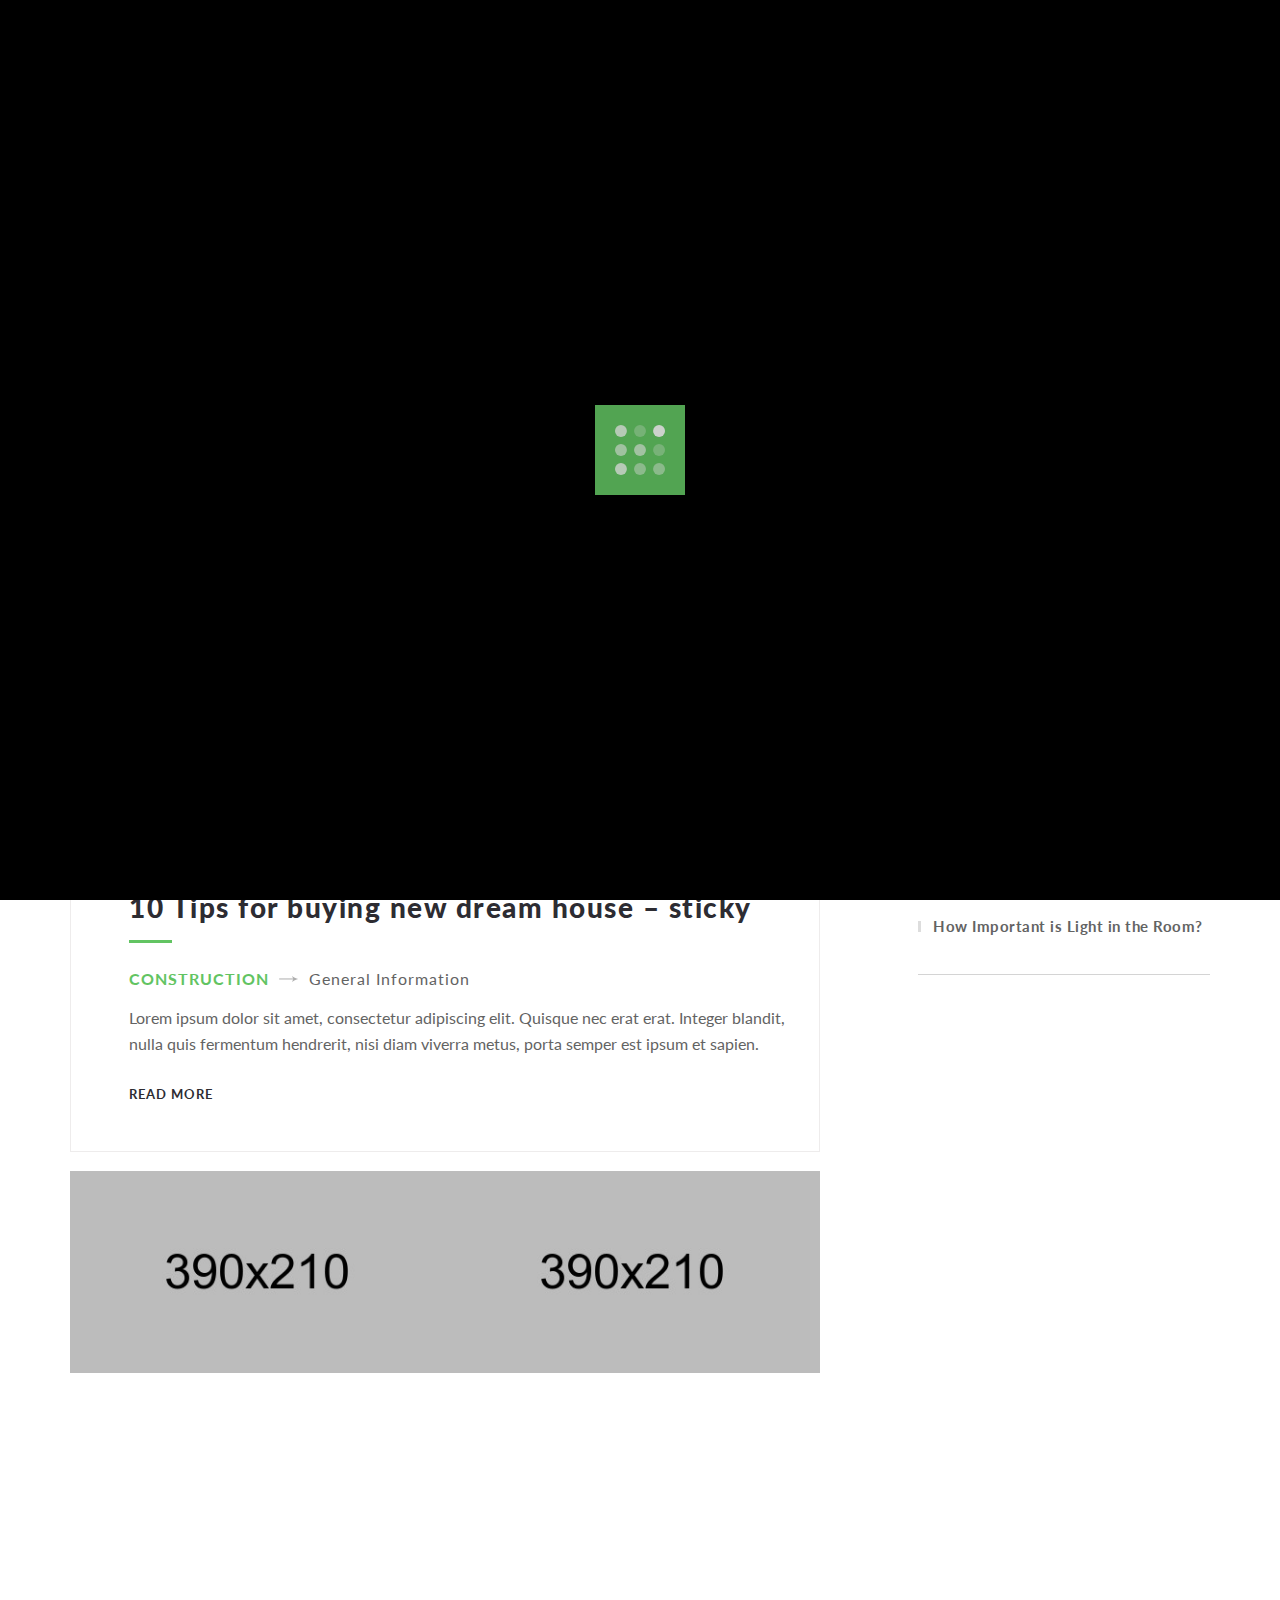
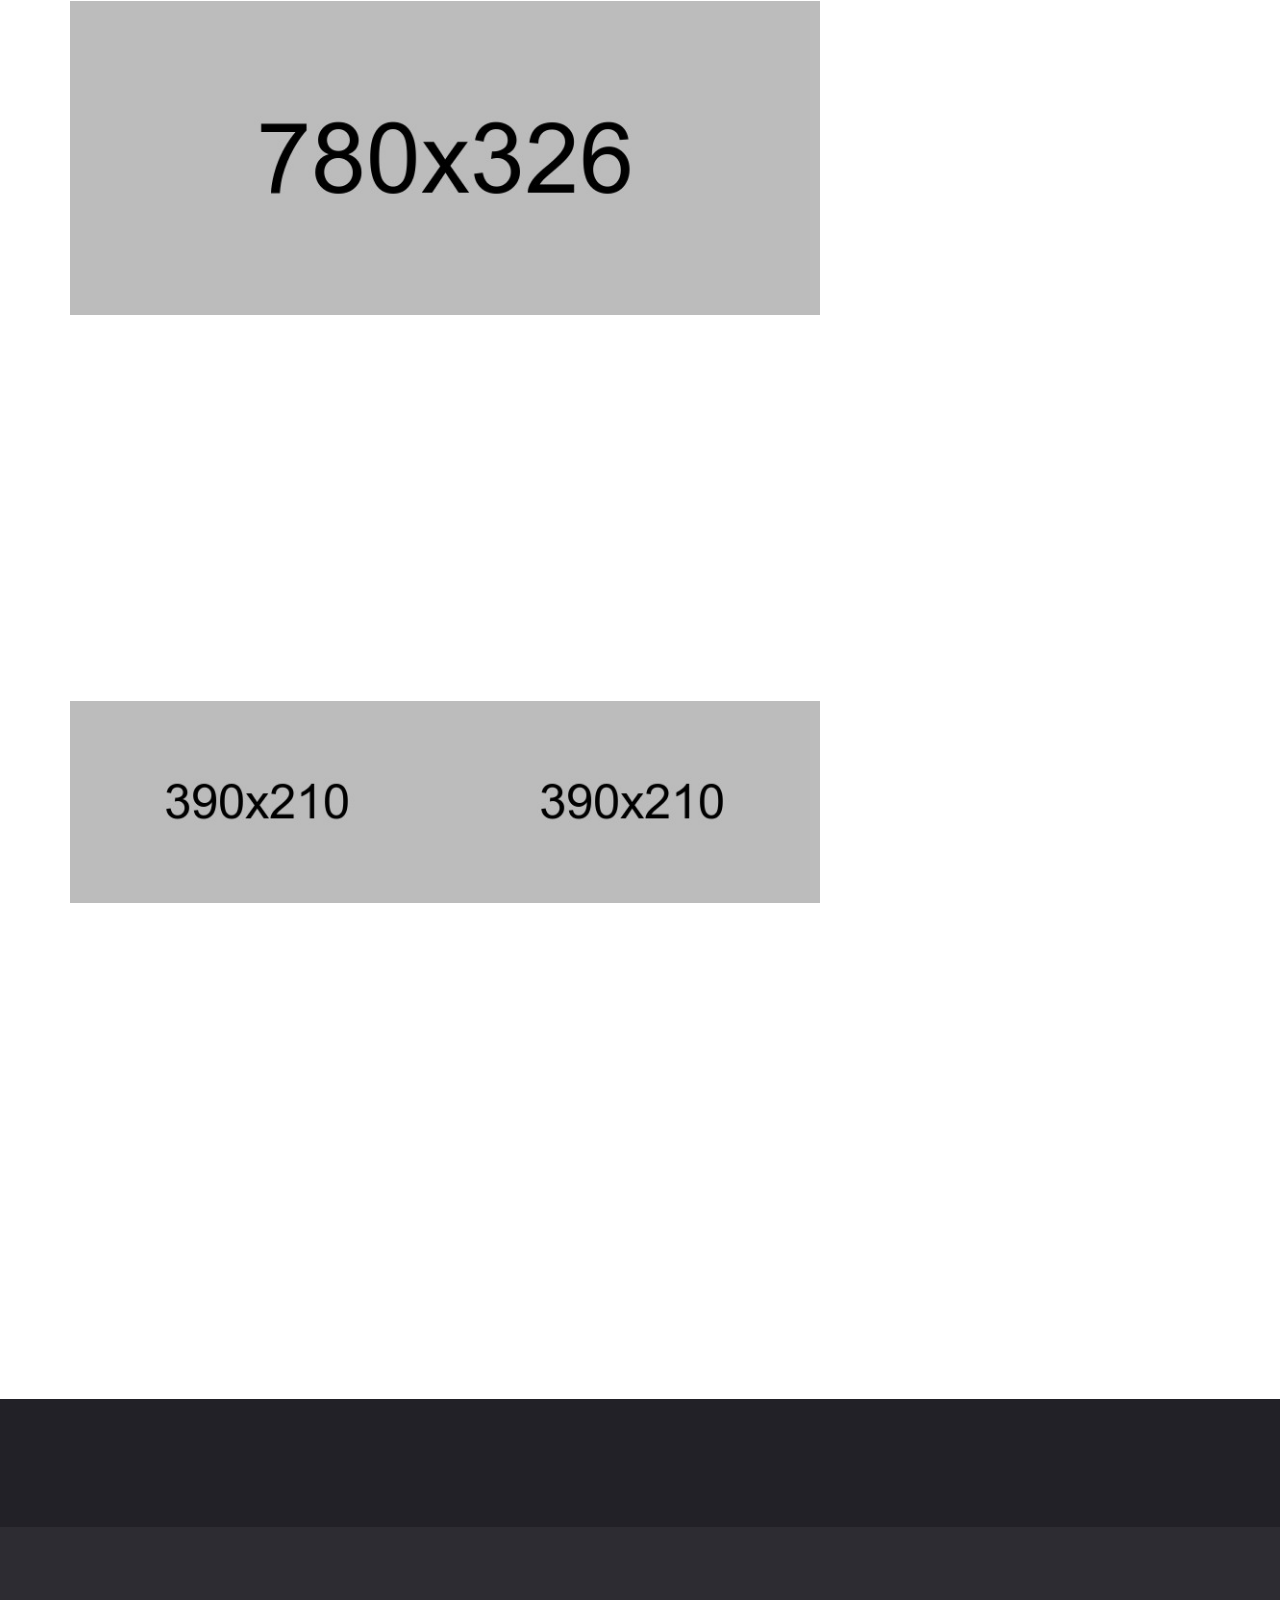
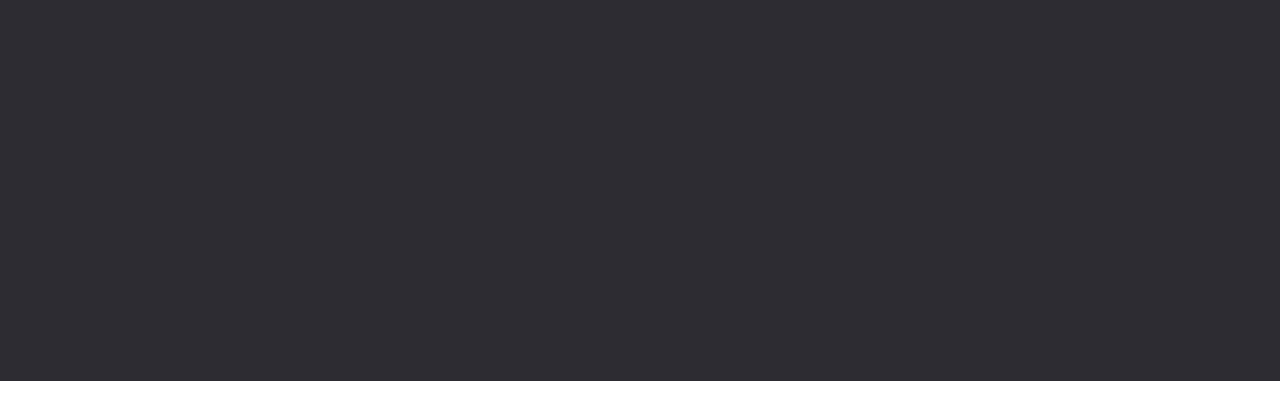
<file: blog-2.html>
<!DOCTYPE html>
<html lang="en">
	<head>
		<meta charset="utf-8">
		<meta name="viewport" content="width=device-width, initial-scale=1, maximum-scale=1, user-scalable=no">
		<title>Industrial</title>
		<link rel="shortcut icon" type="image/x-icon" href="favicon.ico">
		<!-- google fonts -->
		<link href='http://fonts.googleapis.com/css?family=Montserrat:400,700%7COpen+Sans:400,800italic,800,700italic,700,600italic,600,400italic,300italic,300%7CLibre+Baskerville:400,400italic,700%7CLato:400,300,300italic,400italic,700,700italic,900,900italic' rel='stylesheet' type='text/css'>
		<!-- Bootstrap -->
		<link href="assets/css/bootstrap.min.css" rel="stylesheet">
		<link href="assets/css/font-awesome.min.css" rel="stylesheet">
		<link href="assets/css/global.css" rel="stylesheet">
		<link href="assets/css/style.css" rel="stylesheet">
		<link href="assets/css/responsive.css" rel="stylesheet">
		<link href="assets/css/skin.less" rel="stylesheet/less">
		<!-- jQuery (necessary for Bootstrap's JavaScript plugins) -->
		<!-- HTML5 Shim and Respond.js IE8 support of HTML5 elements and media queries -->
		<!--[if lt IE 9]>
		<meta http-equiv="X-UA-Compatible" content="IE=edge">
		<script src="https://oss.maxcdn.com/html5shiv/3.7.2/html5shiv.min.js"></script>
		<script src="https://oss.maxcdn.com/respond/1.4.2/respond.min.js"></script>
		<![endif]-->
	</head>
	<body>
		<!--Wrapper Section Start Here -->
		<div id="wrapper">

 <div id="pageloader" class="row m0">
       <div class="loader-item"><img src="assets/svg/grid.svg" alt="loading"></div>
    </div> 
			<!--header Section Start Here -->
			<header id="header">
				<div class="primary-header">
					<div class="container">
						<div class="row">
							<div class="col-sm-5 left-header">
								<span>Welcome to Industrial Theme</span>
							</div>
							<div class="col-sm-7 right-header">
								<ul>
									<li>
										<a href="mailto:info@industrialtheme.com"><i class="fa fa-envelope-o"></i> info@industrialtheme.com</a>
									</li>
									<li>
										<a href="http://facebook.com" target="_blank"><i class="fa fa-facebook"></i></a>
									</li>
									<li>
										<a href="https://twitter.com" target="_blank"><i class="fa fa-twitter"></i></a>
									</li>
									<li>
										<a href="https://plus.google.com" target="_blank"><i class="fa fa-google-plus"></i></a>
									</li>
								</ul>
							</div>
						</div>
					</div>
				</div>
				<div class="secondry-header">
					<div class="container">
						<div class="row">
							<div class="col-xs-12 col-sm-4">
								<a href="index.html" class="logo"><img src="assets/img/logo.png" alt="logo" /></a>
								<span class="num">+ 215 623 7532</span>
							</div>
							<div class="col-xs-12 col-sm-8 menu-wrapper">
								<div class="button-wrapper">
									<button class="nav-button"></button>
								</div>
								<nav class="navigation">

									<ul class="menu">
										<li>
											<a href="index.html">home</a>
											
										</li>
										<li>
											<a href="#">projects</a>
											<ul class="submenu">
												<li>
													<a href="projects.html">projects</a>
												</li>
												<li>
													<a href="projects-1.html">projects-1</a>
												</li>
												<li>
													<a href="projects-2.html">projects-2</a>
												</li>
												<li>
													<a href="projects-details.html">projects-details</a>
												</li>
											</ul>
										</li>
										<li>
											<a href="clients.html">Clients</a>
										</li>
										<li>
											<a href="#">about us</a>
											<ul class="submenu">
												<li>
													<a href="about-us.html">about-us</a>
												</li>
												<li>
													<a href="about-us-1.html">about-us-1</a>
												</li>
												<li>
													<a href="faq.html">faq</a>
												</li>
											</ul>
										</li>
										<li>
											<a href="#">blog</a>
											<ul class="submenu">
												<li>
													<a href="blog-1.html">blog-1</a>
												</li>
												<li>
													<a href="blog-2.html">blog-2</a>
												</li>
												<li>
													<a href="blog-post.html">blog-post</a>
												</li>
											</ul>
										</li>
										<li>
											<a href="contact.html">contact</a>
										</li>
									</ul>
								</nav>
								<a href="#" class="quote">GET A QUOTE</a>
							</div>

						</div>
					</div>
				</div>

			</header>
			<!--header Section End Here -->

			<!--content Section Start Here -->
			<div id="content">

				<div id="slider" class="banner-container parallax">
					<div class="container">
						<div class="row">
							<div class="col-xs-12">
								<h3>BLOG</h3>
							</div>
						</div>
					</div>
				</div>

				<div class="clearfix">
					<div class="container">
						<div class="row">
							<div class="col-xs-12">
								<div class="breadcrumbs-box">
									<ul class="clearfix">
										<li>
											<a href="#">home</a>
										</li>
										<li>
											blog
										</li>
									</ul>
								</div>
							</div>
						</div>
					</div>
				</div>

				<div class="blog-container-2">
					<div class="container">
						<div class="row">
							<div class="col-xs-12 col-sm-4 right-body ">
								<div class="inner-content">
									<div class="search-box">
										<input type="text" value="Search....." onfocus="if(this.value=='Search.....')this.value=''" onblur="if(this.value=='')this.value='Search.....'" />
										<input type="button" value="&nbsp;" />
									</div>

									<div class="post-list">
										<h3>Awesome Posts <i></i></h3>
										<ul>
											<li>
												<a href="#">How Important is Light in the Room?</a>
											</li>
											<li>
												<a href="#">Everyone can paint, so do you!</a>
											</li>
											<li>
												<a href="#">Make your living room  enjoyable</a>
											</li>
											<li>
												<a href="#">How Important is Light in the Room?</a>
											</li>
											<li>
												<a href="#">Become a master of backyard tiling</a>
											</li>
											<li>
												<a href="#">How Important is Light in the Room?</a>
											</li>
										</ul>
									</div>

									<div class="categories-list animate-effect">
										<h3>Categories <i></i></h3>
										<ul>
											<li>
												<a href="#">Big buildings</a>
											</li>
											<li>
												<a href="#">Home</a>
											</li>
											<li>
												<a href="#">Project</a>
											</li>
											<li>
												<a href="#">Renovations</a>
											</li>
										</ul>
									</div>

									<div class="meta-list animate-effect">
										<h3>Meta Tags <i></i></h3>
										<ul class="clearfix">
											<li>
												<a href="#" class="tag-1"><i class="first"></i> Construction</a>
											</li>
											<li>
												<a href="#" class="tag-2"><i class="second"></i> Backyard</a>
											</li>
											<li>
												<a href="#" class="tag-3"><i class="third"></i> Light</a>
											</li>
											<li>
												<a href="#" class="tag-4"><i class="fourth"></i> Paint</a>
											</li>
											<li>
												<a href="#" class="tag-5"><i class="third"></i> Living Room</a>
											</li>
											<li>
												<a href="#" class="tag-6"><i class="second"></i> Tips &amp; Tricks</a>
											</li>
										</ul>
									</div>

								</div>
							</div>

							<div class="col-xs-12 col-sm-8 left-body ">

								<article class="full-box zoom">
									<figure>
										<a href="blog-post.html"><img src="assets/img/blog-img-5.jpg" alt="" /></a>
									</figure>
									<div class="detail animate-effect">
										<ul class="post-detail clearfix">
											<li>
												<a href="#">October 13, 2014</a>
											</li>
											<li>
												<a href="#">By Primož Cigler</a>
											</li>
											<li>
												<a href="#">4 Comments</a>
											</li>
										</ul>
										<h3><a href="blog-post.html">10 Tips for buying new dream house &ndash; sticky </a><i></i></h3>
										<ul class="cat-list clearfix">
											<li>
												<a href="#">CONSTRUCTION</a>
											</li>
											<li>
												General Information
											</li>
										</ul>
										<p>
											Lorem ipsum dolor sit amet, consectetur adipiscing elit. Quisque nec erat erat. Integer blandit, nulla quis fermentum hendrerit, nisi diam viverra metus, porta semper est ipsum et sapien.
										</p>
										<a class="more" href="blog-post.html">READ MORE</a>
									</div>
								</article>

								<article class="half-box zoom">
									<figure class="fade-effect">
										<a href="blog-post.html"><img src="assets/img/blog-img-6.jpg" alt="" /></a>
									</figure>
									<div class="detail animate-effect">
										<ul class="post-detail clearfix">
											<li>
												<a href="#">October 13, 2014</a>
											</li>
										</ul>
										<h3><a href="blog-post.html">How Important is Light in the Living Room?</a> <i></i></h3>
										<a class="more" href="blog-post.html">READ MORE</a>
									</div>
								</article>

								<article class="half-box zoom">
									<figure class="fade-effect">
										<a href="blog-post.html"><img src="assets/img/blog-img-7.jpg" alt="" /></a>
									</figure>
									<div class="detail animate-effect">
										<ul class="post-detail clearfix">
											<li>
												<a href="#">October 13, 2014</a>
											</li>

										</ul>
										<h3><a href="blog-post.html">How Important is Light in the Living Room?</a> <i></i></h3>
										<a class="more" href="about-us.html">READ MORE</a>
									</div>
								</article>

								<article class="full-box zoom">
									<figure class="fade-effect" >
										<a href="blog-post.html"><img src="assets/img/blog-img-8.jpg" alt="" /></a>
									</figure>
									<div class="detail animate-effect">
										<ul class="post-detail clearfix">
											<li>
												<a href="#">October 13, 2014</a>
											</li>
											<li>
												<a href="#">By Primož Cigler</a>
											</li>
											<li>
												<a href="#">4 Comments</a>
											</li>
										</ul>
										<h3><a href="blog-post.html">10 Tips for buying new dream house &ndash; sticky</a> <i></i></h3>
										<ul class="cat-list clearfix">
											<li>
												<a href="#">CONSTRUCTION</a>
											</li>
											<li>
												General Information
											</li>
										</ul>
										<p>
											Lorem ipsum dolor sit amet, consectetur adipiscing elit. Quisque nec erat erat. Integer blandit, nulla quis fermentum hendrerit, nisi diam viverra metus, porta semper est ipsum et sapien.
										</p>
										<a class="more" href="blog-post.html">READ MORE</a>
									</div>
								</article>

								<article class="half-box zoom">
									<figure class="fade-effect">
										<a href="blog-post.html"><img src="assets/img/blog-img-9.jpg" alt="" /></a>
									</figure>
									<div class="detail animate-effect">
										<ul class="post-detail clearfix">
											<li>
												<a href="#">October 13, 2014</a>
											</li>
										</ul>
										<h3><a href="blog-post.html">How Important is Light in the Living Room?</a> <i></i></h3>
										<a class="more" href="blog-post.html">READ MORE</a>
									</div>
								</article>

								<article class="half-box zoom">
									<figure class="fade-effect">
										<a href="blog-post.html"><img src="assets/img/blog-img-10.jpg" alt="" /></a>
									</figure>
									<div class="detail animate-effect">
										<ul class="post-detail clearfix">
											<li>
												<a href="#">October 13, 2014</a>
											</li>

										</ul>
										<h3><a href="blog-post.html">How Important is Light in the Living Room?</a> <i></i></h3>
										<a class="more" href="blog-post.html">READ MORE</a>
									</div>
								</article>

								<ul class="pagination-box animate-effect">
									<li class="active">
										<a href="#">1</a>
									</li>
									<li>
										<a href="#">2</a>
									</li>
									<li>
										<a href="#">3</a>
									</li>
									<li>
										<a href="#">4</a>
									</li>
								</ul>

							</div>

						</div>
					</div>

				</div>

			</div>
			<!--content Section End Here -->

			<!--footer Section Start Here -->
			<footer id="footer">

				<!--contact-us-container Start Here -->
				<div class="contact-us-container">
					<div class="container">
						<div class="row">
							<div class="col-xs-12 animate-effect">
								<div class="box">
									<em class="location-svg"><img src="assets/svg/05.svg" alt="" class="svg"/></em>
									<strong>227 Marion Street</strong>
									<span>Columbia, SC 29201</span>
								</div>

								<div class="box call">
									<em class="fa fa-phone"></em>
									<strong>1-888-123-4567</strong>
									<span><a href="mailto:info@industrial.com">info@industrial.com</a></span>
								</div>

								<div class="box last">
									<ul class="clearfix">
										<li>
											<a href="#"><i class="fa fa-facebook"></i></a>
										</li>
										<li>
											<a href="#"><i class="fa fa-twitter"></i></a>
										</li>
										<li>
											<a href="#"><i class="fa fa-google-plus"></i></a>
										</li>
									</ul>
								</div>

								<div class="box last">
									<a href="#" class="contact-us">CONTACT US</a>
								</div>
							</div>
						</div>
					</div>
				</div>
				<!--contact-us-container End Here -->

				<div class="primary-footer">
					<div class="container">
						<div class="row animate-effect">
							<div class="col-xs-12 col-sm-4">
								<h3>about us <i></i></h3>
								<p>
									Lorem ipsum dolor sit amet, consectetur  some dymmy
									adipiscing elit. Nam turpis quam, sodales in text she
									ante sagittis, varius efficitur mauris. Nam turpis quam,
									sodales in text should be able. to...
								</p>

							</div>

							<div class="col-xs-12 col-sm-4">
								<h3>navigation <i></i></h3>
								<ul class="list clearfix">
									<li>
										<a href="#">Home</a>
									</li>
									<li>
										<a href="#">About us</a>
									</li>
									<li>
										<a href="#">Projects</a>
									</li>
									<li>
										<a href="#">Blog</a>
									</li>
									<li>
										<a href="#">What we do</a>
									</li>
									<li>
										<a href="#">Contact us</a>
									</li>
								</ul>
							</div>

							<div class="col-xs-12 col-sm-4">
								<h3>newsletter signup <i></i></h3>
								<p>
									Lorem ipsum dolor sit amet, consectetur  some dymmy
									adipiscing elit. Nam turpis quam.
								</p>
								<div class="input-field">
									<input type="text" value="enter email address" class="signup" onfocus="if(this.value=='enter email address')this.value=''" onblur="if(this.value=='')this.value='enter email address'"  />
									<button class="subimt">
										<i class="fa fa-angle-right">&nbsp;</i>
									</button>
								</div>
							</div>

						</div>
						<div class="row animate-effect">
							<div class="col-xs-12 copyright">
								<span>Industrial Theme | © 2015 Industrial, All rights reserved</span>
							</div>
						</div>

					</div>
				</div>
			</footer>
			<!--footer Section End Here -->

		</div>
		<!--Wrapper Section End Here -->

		<script src="assets/js/jquery-1.11.2.min.js"></script>
		<script src="assets/js/bootstrap.min.js"></script>
		<script src="assets/js/less.js"></script>
		<script src="assets/js/jquery.bxslider.js"></script>
		<script defer src="assets/js/jquery.flexslider.js"></script>
		<script src="assets/js/site.js"></script>
		
	</body>
</html>
</file>
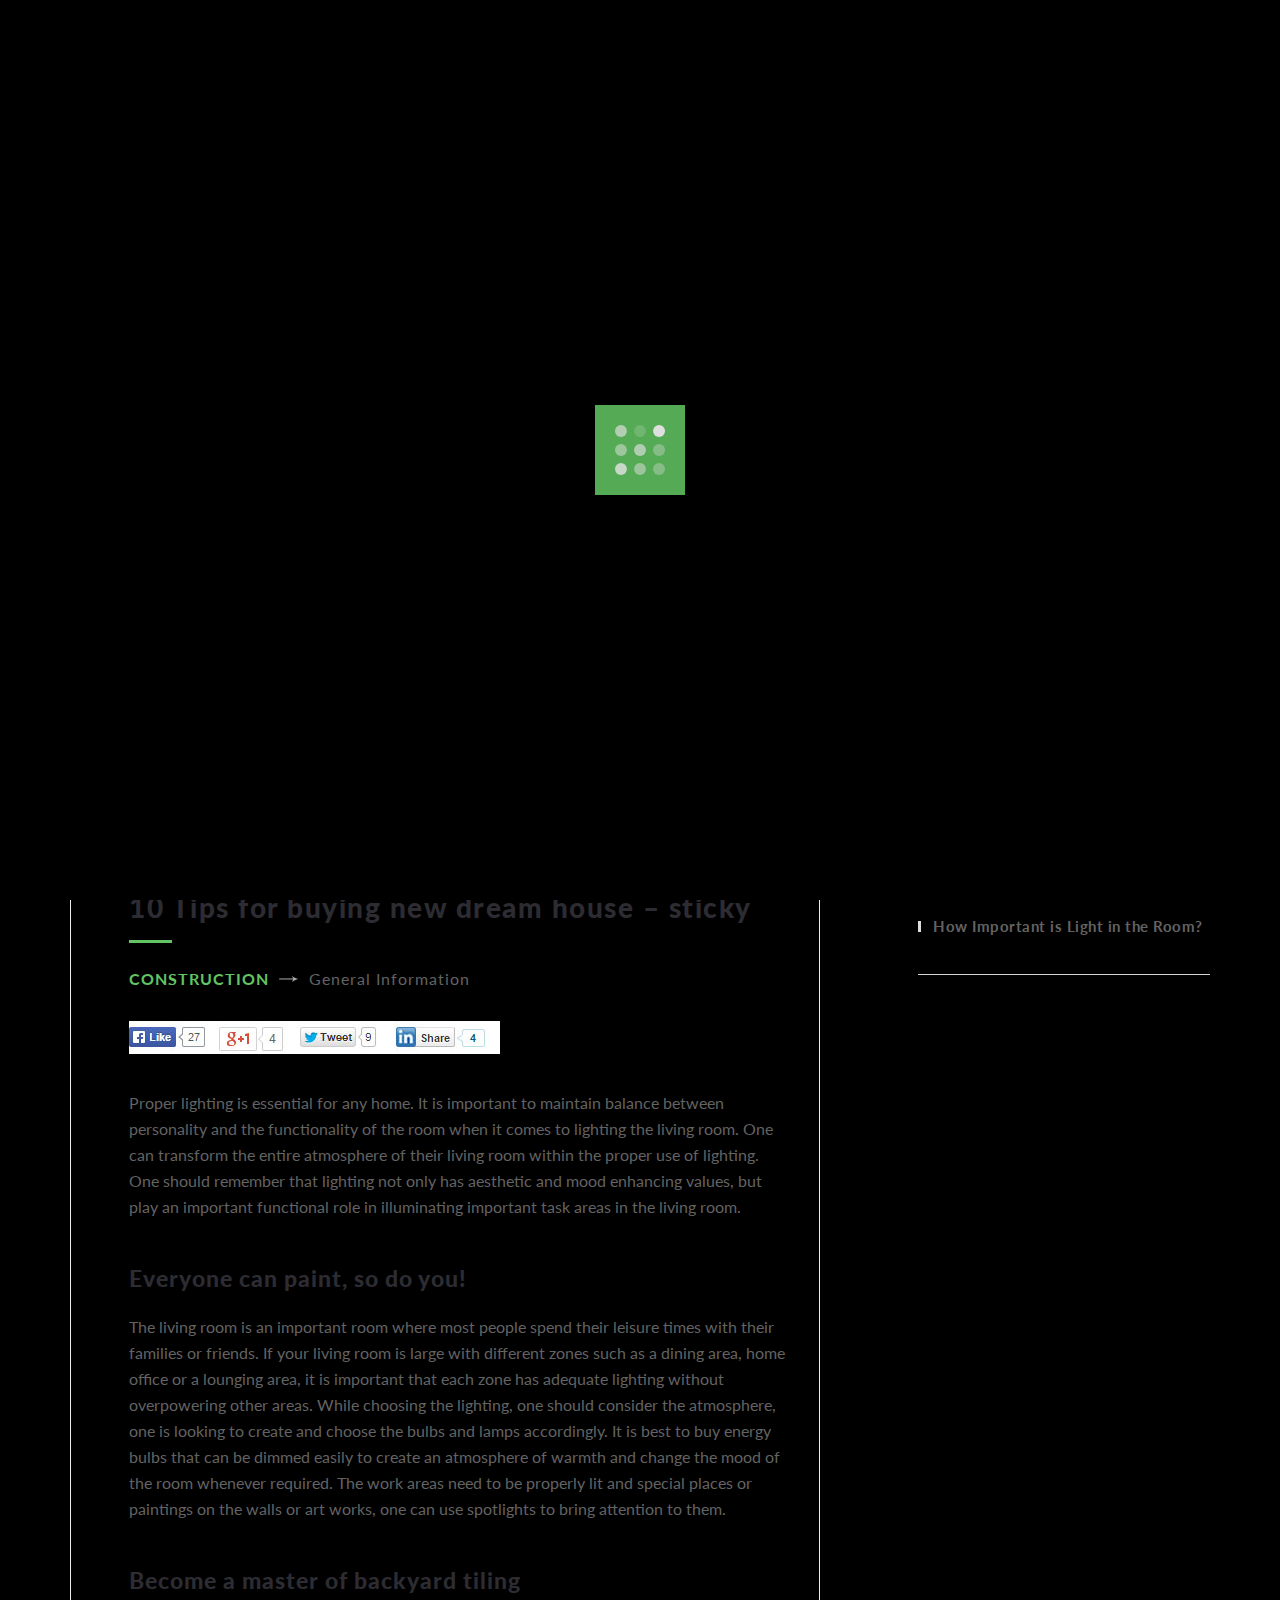
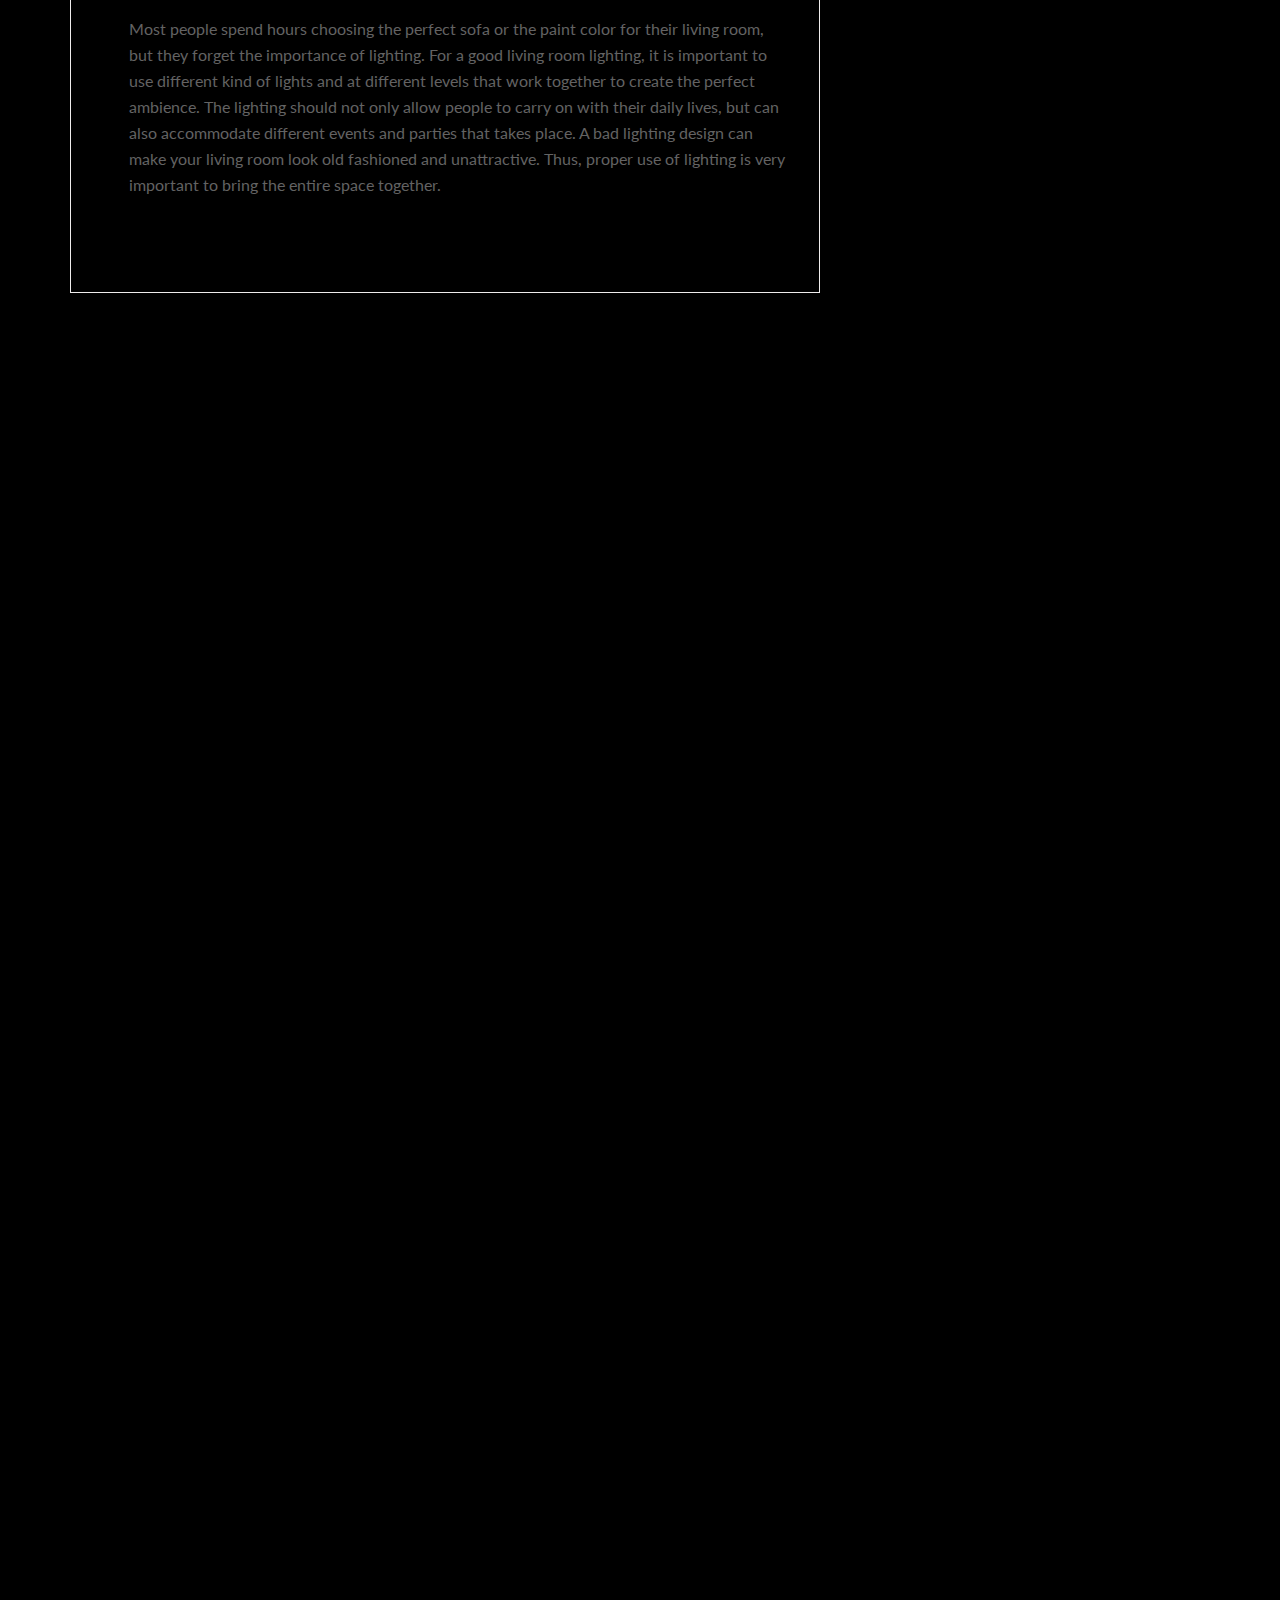
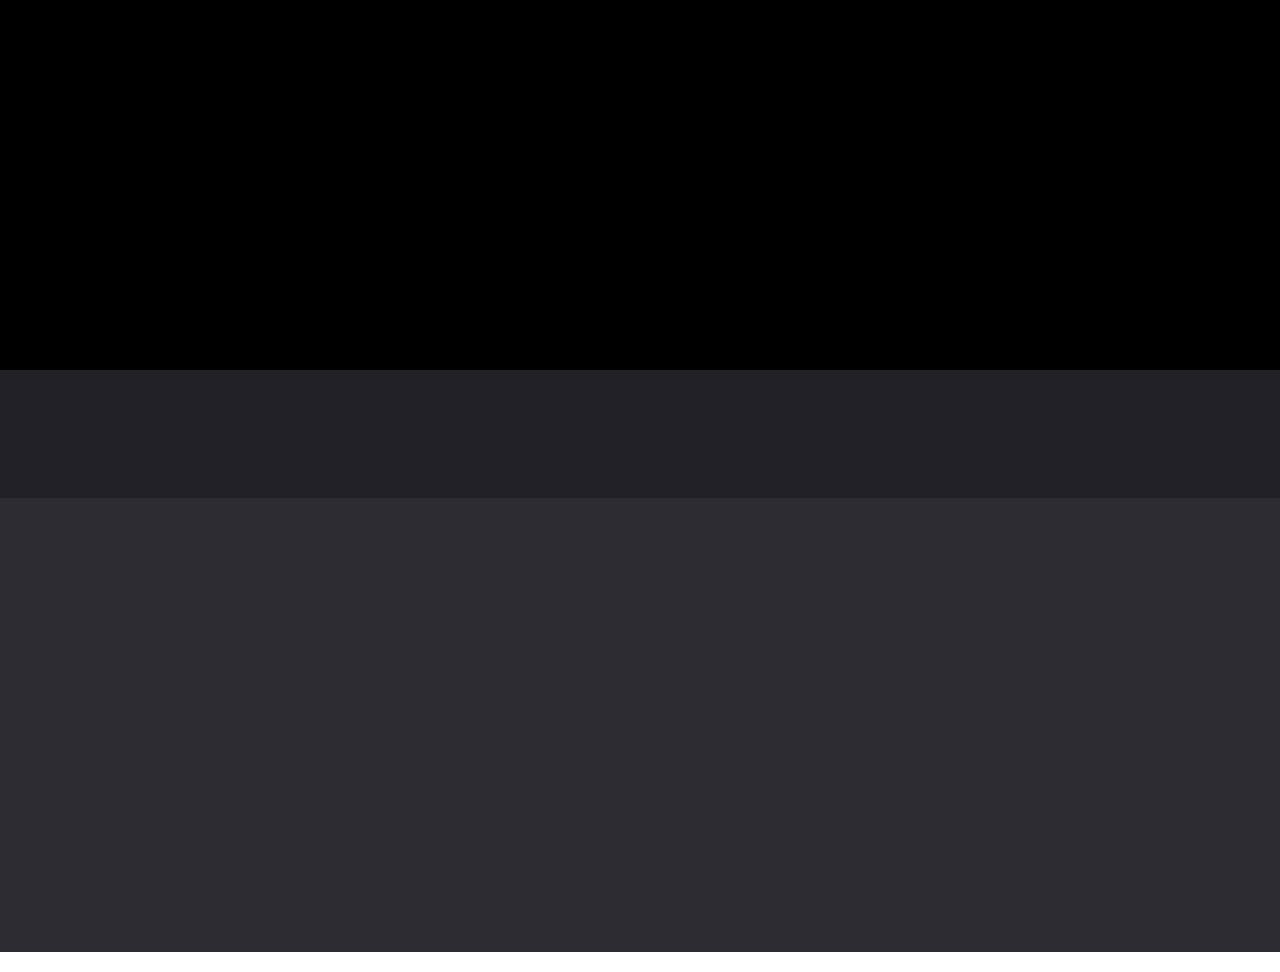
<file: blog-post.html>
<!DOCTYPE html>
<html lang="en">
	<head>
		<meta charset="utf-8">
		<meta name="viewport" content="width=device-width, initial-scale=1, maximum-scale=1, user-scalable=no">
		<title>A-Team | Professional Tree Service</title>
		<link href='https://fonts.googleapis.com/css?family=Archivo+Black' rel='stylesheet' type='text/css'>
		<link rel="shortcut icon" type="image/x-icon" href="favicon.ico">
		<!-- google fonts -->
		<link href='http://fonts.googleapis.com/css?family=Montserrat:400,700%7COpen+Sans:400,800italic,800,700italic,700,600italic,600,400italic,300italic,300%7CLibre+Baskerville:400,400italic,700%7CLato:400,300,300italic,400italic,700,700italic,900,900italic' rel='stylesheet' type='text/css'>
		<!-- Bootstrap -->
		<link href="assets/css/bootstrap.min.css" rel="stylesheet">
		<link href="assets/css/font-awesome.min.css" rel="stylesheet">
		<link href="assets/css/global.css" rel="stylesheet">
		<link href="assets/css/settings.css" rel="stylesheet">
		<!-- owl.carousel.css -->
		<link href="assets/css/style.css" rel="stylesheet">
		<link href="assets/css/responsive.css" rel="stylesheet">
		<link href="assets/css/skin.less" rel="stylesheet/less">
		<link href="assets/css/main.css" rel="stylesheet">
		<link href="assets/lightbox2-master/dist/css/lightbox.css" rel="stylesheet">
		<link href='https://fonts.googleapis.com/css?family=Archivo+Black' rel='stylesheet' type='text/css'>
		<!-- jQuery (necessary for Bootstrap's JavaScript plugins) -->
		<!-- HTML5 Shim and Respond.js IE8 support of HTML5 elements and media queries -->
		<!--[if lt IE 9]>
		<meta http-equiv="X-UA-Compatible" content="IE=edge">
		<script src="https://oss.maxcdn.com/html5shiv/3.7.2/html5shiv.min.js"></script>
		<script src="https://oss.maxcdn.com/respond/1.4.2/respond.min.js"></script>
		<![endif]-->
	</head>
	<body>
		<!--Wrapper Section Start Here -->
		<div id="wrapper">
			<div id="pageloader" class="row m0">
				<div class="loader-item"><img src="assets/svg/grid.svg" alt="loading"></div>
			</div>
			<!--header Section Start Here -->
			<header id="header">
				<div class="primary-header">
					<div class="container">
						<div class="row">
							<div class="col-sm-5 left-header">
								<!-- <span>A Team Tree Experts</span> -->
							</div>
							<div class="col-sm-7 right-header">
								<ul>
									<li>
										<a href="mailto:info@a-teamtree.com"><i class="fa fa-envelope-o"></i> info@a-teamtree.com</a>
									</li>
									<li>
										<a href="https://www.facebook.com/ateamtreeRI" target="_blank"><i class="fa fa-facebook"></i></a>
									</li>
									<li>
										<a href="https://twitter.com" target="_blank"><i class="fa fa-twitter"></i></a>
									</li>
									<li>
										<a href="https://plus.google.com" target="_blank"><i class="fa fa-google-plus"></i></a>
									</li>
								</ul>
							</div>
						</div>
					</div>
				</div>
				<div class="secondry-header">
					<div class="container">
						<div class="row">
							<div class="col-xs-12 col-sm-4">
								<a href="index.html" class="logo">
									<img src="assets/img/logo.png" alt="logo" style="max-height: 29px"/>
									<span style="font-size: 21px; font-family: 'Archivo Black', sans-serif;">-TEAM TREE</span>
								</a>
								<span class="num">+ (401) 269-6084</span>
							</div>
							<div class="col-xs-12 col-sm-8 menu-wrapper">
								<div class="button-wrapper">
									<button class="nav-button"></button>
								</div>
								<nav class="navigation">

									<ul class="menu">
										<li class="active">
											<a href="index.html">home</a>

										</li>
										<!-- <li>
											<a href="#">projects</a>
											<ul class="submenu">
												<li>
													<a href="projects.html">projects</a>
												</li>
												<li>
													<a href="projects-1.html">projects-1</a>
												</li>
												<li>
													<a href="projects-2.html">projects-2</a>
												</li>
												<li>
													<a href="projects-details.html">projects-details</a>
												</li>
											</ul>
										</li> -->
										<!-- <li>
											<a href="clients.html">Clients</a>
										</li> -->
										<li>
											<a href="about-us.html">about us</a>
											<!-- <ul class="submenu">
												<li>
													<a href="about-us.html">about-us</a>
												</li>
												<li>
													<a href="about-us-1.html">about-us-1</a>
												</li>
												<li>
													<a href="faq.html">faq</a>
												</li>
											</ul> -->
										</li>
										<li>
											<a href="#">blog</a>
											<ul class="submenu">
												<li>
													<a href="blog-1.html">blog</a>
												</li>
												<!-- <li>
													<a href="blog-2.html">blog-2</a>
												</li> --><!-- 
												<li>
													<a href="blog-post.html">blog-post</a>
												</li> -->
											</ul>
										</li>
										<li>
											<a href="contact.html">contact</a>
										</li>
									</ul>
								</nav>
								<a href="#" class="quote">FREE Quote</a>
							</div>

						</div>
					</div>
				</div>

			</header>
			<!--header Section End Here -->

			<!--content Section Start Here -->
			<div id="content">

				<div id="slider" class="banner-container parallax">
					<div class="container">
						<div class="row">
							<div class="col-xs-12">
								<h3>BLOG</h3>
							</div>
						</div>
					</div>
				</div>

				<div class="clearfix">
					<div class="container">
						<div class="row">
							<div class="col-xs-12">
								<div class="breadcrumbs-box">
									<ul class="clearfix">
										<li>
											<a href="#">home</a>
										</li>
										<li>
											blog
										</li>
									</ul>
								</div>
							</div>
						</div>
					</div>
				</div>

				<div class="blog-container-2">
					<div class="container">
						<div class="row">
							<div class="col-xs-12 col-sm-4 right-body ">
								<div class="inner-content">
									<div class="search-box">
										<input type="text" value="Search....." onfocus="if(this.value=='Search.....')this.value=''" onblur="if(this.value=='')this.value='Search.....'" />
										<input type="button" value="&nbsp;" />
									</div>

									<div class="post-list">
										<h3>Awesome Posts <i></i></h3>
										<ul>
											<li>
												<a href="#">How Important is Light in the Room?</a>
											</li>
											<li>
												<a href="#">Everyone can paint, so do you!</a>
											</li>
											<li>
												<a href="#">Make your living room  enjoyable</a>
											</li>
											<li>
												<a href="#">How Important is Light in the Room?</a>
											</li>
											<li>
												<a href="#">Become a master of backyard tiling</a>
											</li>
											<li>
												<a href="#">How Important is Light in the Room?</a>
											</li>
										</ul>
									</div>

									<div class="categories-list animate-effect">
										<h3>Categories <i></i></h3>
										<ul>
											<li>
												<a href="#">Big buildings</a>
											</li>
											<li>
												<a href="#">Home</a>
											</li>
											<li>
												<a href="#">Project</a>
											</li>
											<li>
												<a href="#">Renovations</a>
											</li>
										</ul>
									</div>

									<div class="meta-list animate-effect">
										<h3>Meta Tags <i></i></h3>
										<ul class="clearfix">
											<li>
												<a href="#" class="tag-1"><i class="first"></i> Construction</a>
											</li>
											<li>
												<a href="#" class="tag-2"><i class="second"></i> Backyard</a>
											</li>
											<li>
												<a href="#" class="tag-3"><i class="third"></i> Light</a>
											</li>
											<li>
												<a href="#" class="tag-4"><i class="fourth"></i> Paint</a>
											</li>
											<li>
												<a href="#" class="tag-5"><i class="third"></i> Living Room</a>
											</li>
											<li>
												<a href="#" class="tag-6"><i class="second"></i> Tips &amp; Tricks</a>
											</li>
										</ul>
									</div>

								</div>
							</div>

							<div class="col-xs-12 col-sm-8 left-body ">

								<article class="full-box post">
									<figure>
										<img src="assets/img/blog-img-5.jpg" alt="" class="img2" />
									</figure>
									<div class="detail animate-effect">
										<ul class="post-detail clearfix">
											<li>
												<a href="#">October 13, 2014</a>
											</li>
											<li>
												<a href="#">By Primož Cigler</a>
											</li>
											<li>
												<a href="#">4 Comments</a>
											</li>
										</ul>
										<h3>10 Tips for buying new dream house &ndash; sticky <i></i></h3>
										<ul class="cat-list clearfix">
											<li>
												<a href="#">CONSTRUCTION</a>
											</li>
											<li>
												General Information
											</li>
										</ul>
										<div class="media-detail">
											<img src="assets/img/media-img.jpg" alt="" />
										</div>
										<div class="post-msg">
											<p>
												Proper lighting is essential for any home. It is important to maintain balance between personality and the functionality of the room when it comes to lighting the living room. One can transform the entire atmosphere of their living room within the proper use of lighting. One should remember that lighting not only has aesthetic and mood enhancing values, but play an important functional role in illuminating important task areas in the living room.
											</p>
											<h4>Everyone can paint, so do you!</h4>
											<p>
												The living room is an important room where most people spend their leisure times with their families or friends. If your living room is large with different zones such as a dining area, home office or a lounging area, it is important that each zone has adequate lighting without overpowering other areas. While choosing the lighting, one should consider the atmosphere, one is looking to create and choose the bulbs and lamps accordingly. It is best to buy energy bulbs that can be dimmed easily to create an atmosphere of warmth and change the mood of the room whenever required. The work areas need to be properly lit and special places or paintings on the walls  or art works, one can use spotlights to bring attention to them.
											</p>
											<h4>Become a master of backyard tiling</h4>
											<p>
												Most people spend hours choosing the perfect sofa or the paint color for their living room, but they forget the importance of lighting. For a good living room lighting, it is important to use different kind of lights and at different levels that work together to create the perfect ambience. The lighting should not only allow people to carry on with their daily lives, but can also accommodate different events and parties that takes place. A bad lighting design can make your living room look old fashioned and unattractive. Thus, proper use of lighting is very important to bring the entire space together.
											</p>
										</div>

									</div>
								</article>

								<div class="author-detail animate-effect">
									<img src="assets/img/author-img.png" alt="" class="autor-img fade-effect" />
									<h3>About the Author <i></i></h3>
									<strong>LENNIE LAZENBY</strong>
									<p>
										Most people spend hours choosing the perfect sofa or the paint color for their living room, but they forget the importance of lighting. For a good living room lighting, it is important to use different kind of lights and at different levels that work together to create .
									</p>
								</div>

								<div class="comment-box animate-effect clearfix">
									<h3>2 Comments <i></i></h3>
									<ul class="clearfix">
										<li class="zoom">
											<figure class="profile-img fade-effect"><img src="assets/img/profile-img-1.png" alt="" />
											</figure>
											<div class="msg-detail">
												<em></em>
												<span class="date">October 27, 2014 at 10:06 am</span>
												<h4>LENNIE LAZENBY <i></i></h4>
												<p>
													Good for you! Looks like you have been working really hard your entire life
													because such a big house must cost a fortune.
												</p>
												<a href="#">REPLY</a>
											</div>
										</li>

										<li class="zoom">
											<figure class="profile-img fade-effect"><img src="assets/img/profile-img-2.png" alt="" />
											</figure>
											<div class="msg-detail">
												<em></em>
												<span class="date">October 27, 2014 at 10:06 am</span>
												<h4>LENNIE LAZENBY <i></i></h4>
												<p>
													Good for you! Looks like you have been working really hard your entire life
													because such a big house must cost a fortune.
												</p>
												<a href="#">REPLY</a>
											</div>
										</li>
									</ul>
								</div>

								<div class="leavecomment-box animate-effect">
										<div id="success">
							<div role="alert" class="alert alert-success"> <strong>Thanks</strong> for using our template. Your message has been sent.</div>
						</div>
									<h3>Leave a Comment <i></i></h3>
									<strong>Lorem ipsum dolor sit amet, consectetuer adipiscing elit</strong>
									<form action="#">
										<fieldset>
											<input type="text" placeholder="NAME" id="name">
											<input type="text" placeholder="EMAIL" id="email" class="email">
											
											<div class="box clearfix">
												<textarea placeholder="MESSAGE" id="message" > </textarea>
												<input type="button" value="POST MESSAGE" id="submit">
											</div>
										</fieldset>
									</form>
								</div>

							</div>

						</div>
					</div>

				</div>

			</div>
			<!--content Section End Here -->

			<!--footer Section Start Here -->
			<footer id="footer">

				<!--contact-us-container Start Here -->
				<div class="contact-us-container">
					<div class="container">
						<div class="row">
							<div class="col-xs-12 animate-effect">
								<div class="box">
									<em class="location-svg"><img src="assets/svg/05.svg" alt="" class="svg"/></em>
									<strong>227 Marion Street</strong>
									<span>Columbia, SC 29201</span>
								</div>

								<div class="box call">
									<em class="fa fa-phone"></em>
									<strong>1-888-123-4567</strong>
									<span><a href="mailto:info@industrial.com">info@industrial.com</a></span>
								</div>

								<div class="box last">
									<ul class="clearfix">
										<li>
											<a href="#"><i class="fa fa-facebook"></i></a>
										</li>
										<li>
											<a href="#"><i class="fa fa-twitter"></i></a>
										</li>
										<li>
											<a href="#"><i class="fa fa-google-plus"></i></a>
										</li>
									</ul>
								</div>

								<div class="box last">
									<a href="#" class="contact-us">CONTACT US</a>
								</div>
							</div>
						</div>
					</div>
				</div>
				<!--contact-us-container End Here -->

				<div class="primary-footer">
					<div class="container">
						<div class="row animate-effect">
							<div class="col-xs-12 col-sm-4">
								<h3>about us <i></i></h3>
								<p>
									Lorem ipsum dolor sit amet, consectetur  some dymmy
									adipiscing elit. Nam turpis quam, sodales in text she
									ante sagittis, varius efficitur mauris. Nam turpis quam,
									sodales in text should be able. to...
								</p>

							</div>

							<div class="col-xs-12 col-sm-4">
								<h3>navigation <i></i></h3>
								<ul class="list clearfix">
									<li>
										<a href="#">Home</a>
									</li>
									<li>
										<a href="#">About us</a>
									</li>
									<li>
										<a href="#">Projects</a>
									</li>
									<li>
										<a href="#">Blog</a>
									</li>
									<li>
										<a href="#">What we do</a>
									</li>
									<li>
										<a href="#">Contact us</a>
									</li>
								</ul>
							</div>

							<div class="col-xs-12 col-sm-4">
								<h3>newsletter signup <i></i></h3>
								<p>
									Lorem ipsum dolor sit amet, consectetur  some dymmy
									adipiscing elit. Nam turpis quam.
								</p>
								<div class="input-field">
									<input type="text" value="enter email address" class="signup" onfocus="if(this.value=='enter email address')this.value=''" onblur="if(this.value=='')this.value='enter email address'"  />
									<button class="subimt">
										<i class="fa fa-angle-right">&nbsp;</i>
									</button>
								</div>
							</div>

						</div>
						<div class="row animate-effect">
							<div class="col-xs-12 copyright">
								<span>Industrial Theme | © 2015 Industrial, All rights reserved</span>
							</div>
						</div>

					</div>
				</div>
			</footer>
			<!--footer Section End Here -->

		</div>
		<!--Wrapper Section End Here -->

		<script src="assets/js/jquery-1.11.2.min.js"></script>
		<script src="assets/js/bootstrap.min.js"></script>
		<script src="assets/js/less.js"></script>
		<script src="assets/js/jquery.bxslider.js"></script>
		<script defer src="assets/js/jquery.flexslider.js"></script>
		<script src="assets/js/site.js"></script>
		
	</body>
</html>
</file>
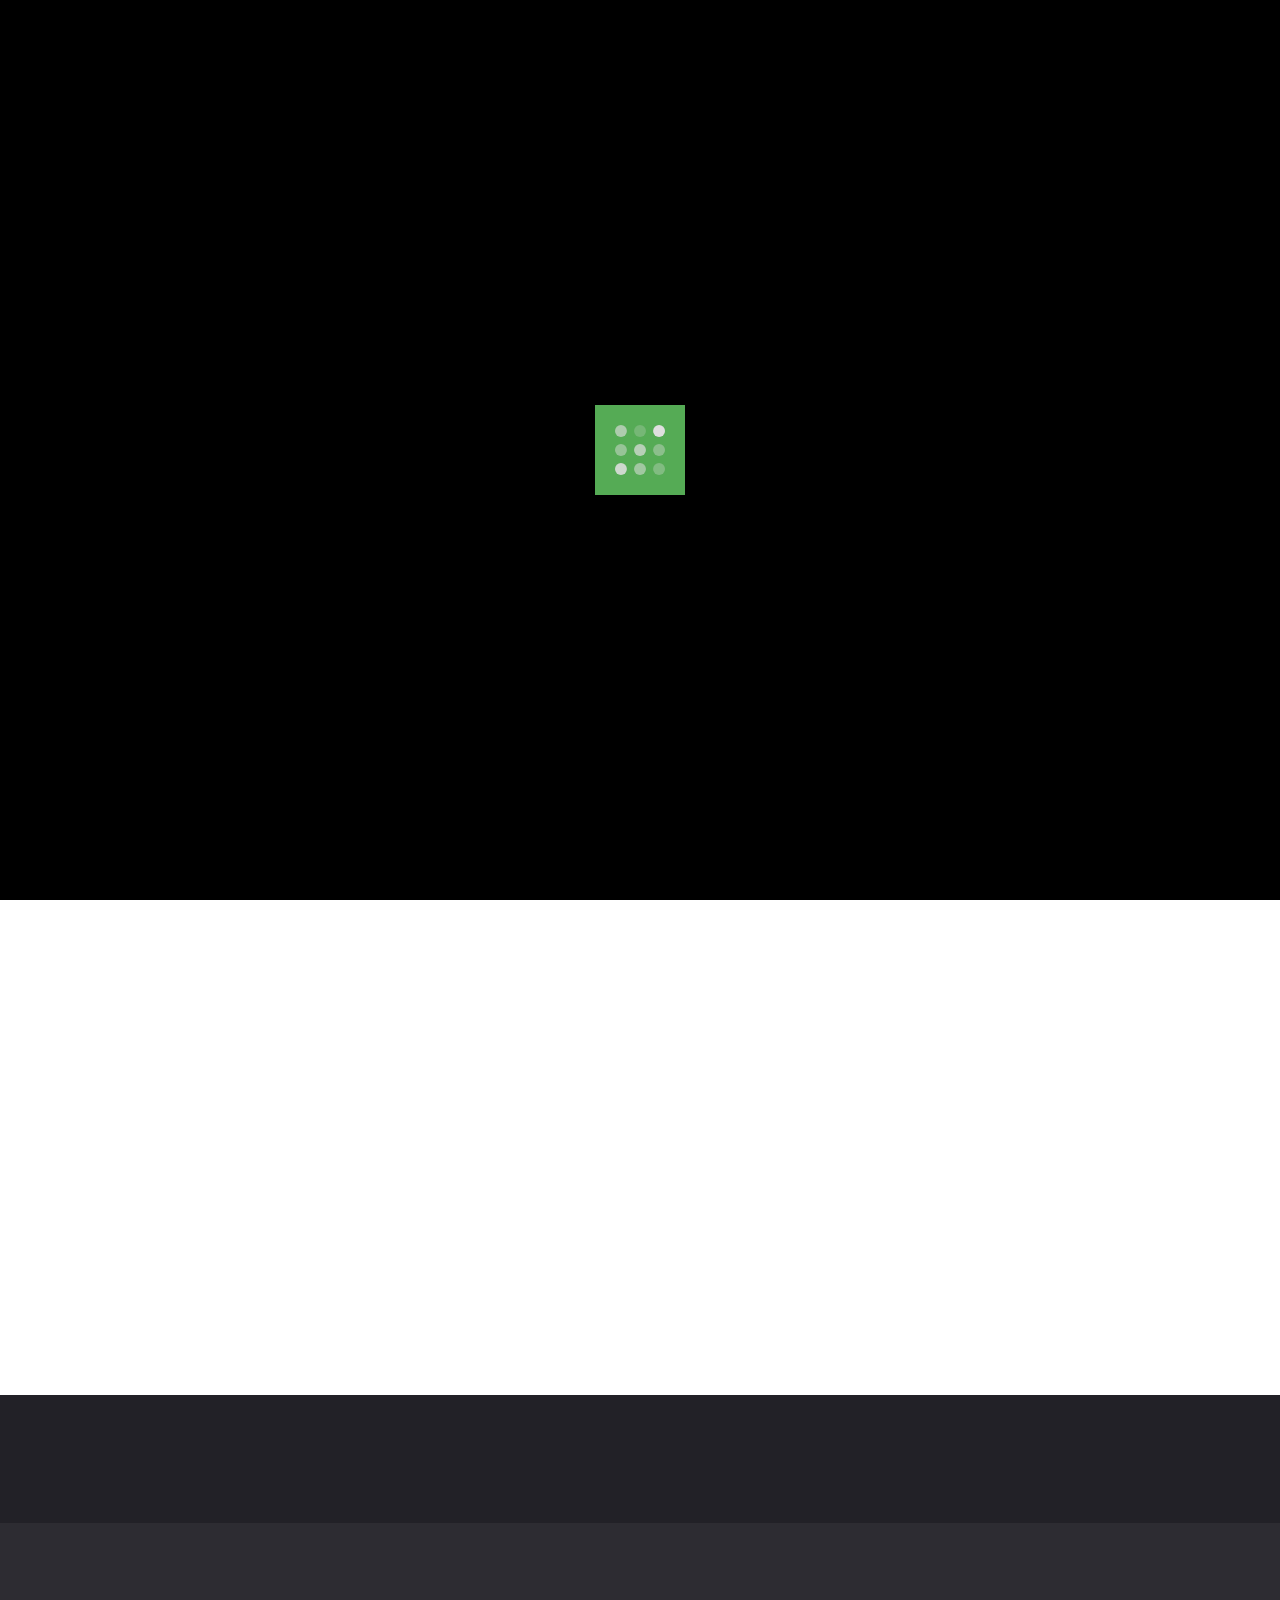
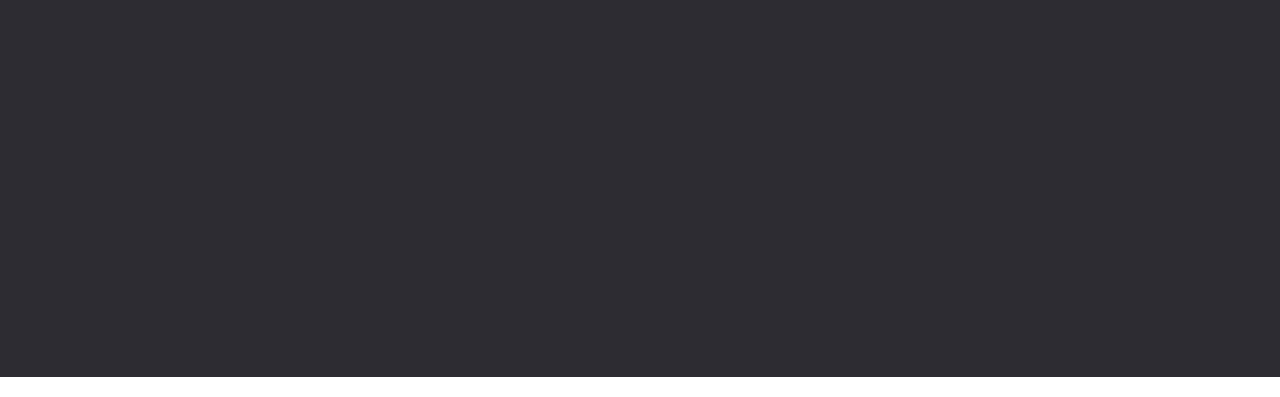
<file: clients.html>
<!DOCTYPE html>
<html lang="en">
	<head>
		<meta charset="utf-8">
		<meta name="viewport" content="width=device-width, initial-scale=1, maximum-scale=1, user-scalable=no">
		<title>Industrial</title>
		<link rel="shortcut icon" type="image/x-icon" href="favicon.ico">
		<!-- google fonts -->
		<link href='http://fonts.googleapis.com/css?family=Montserrat:400,700%7COpen+Sans:400,800italic,800,700italic,700,600italic,600,400italic,300italic,300%7CLibre+Baskerville:400,400italic,700%7CLato:400,300,300italic,400italic,700,700italic,900,900italic' rel='stylesheet' type='text/css'>
		<!-- Bootstrap -->
		<link href="assets/css/bootstrap.min.css" rel="stylesheet">
		<link href="assets/css/font-awesome.min.css" rel="stylesheet">
		<link href="assets/css/global.css" rel="stylesheet">
		<link href="assets/css/style.css" rel="stylesheet">
		<link href="assets/css/responsive.css" rel="stylesheet">
		<link href="assets/css/skin.less" rel="stylesheet/less">
		<!-- jQuery (necessary for Bootstrap's JavaScript plugins) -->
		<!-- HTML5 Shim and Respond.js IE8 support of HTML5 elements and media queries -->
		<!--[if lt IE 9]>
		<meta http-equiv="X-UA-Compatible" content="IE=edge">
		<script src="https://oss.maxcdn.com/html5shiv/3.7.2/html5shiv.min.js"></script>
		<script src="https://oss.maxcdn.com/respond/1.4.2/respond.min.js"></script>
		<![endif]-->
	</head>
	<body>
		<!--Wrapper Section Start Here -->

		<div id="wrapper">
			<div id="pageloader" class="row m0">
				<div class="loader-item"><img src="assets/svg/grid.svg" alt="loading"></div>
			</div>
			<!--header Section Start Here -->
			<header id="header">
				<div class="primary-header">
					<div class="container">
						<div class="row">
							<div class="col-sm-5 left-header">
								<span>Welcome to Industrial Theme</span>
							</div>
							<div class="col-sm-7 right-header">
								<ul>
									<li>
										<a href="mailto:info@industrialtheme.com"><i class="fa fa-envelope-o"></i> info@industrialtheme.com</a>
									</li>
									<li>
										<a href="http://facebook.com" target="_blank"><i class="fa fa-facebook"></i></a>
									</li>
									<li>
										<a href="https://twitter.com" target="_blank"><i class="fa fa-twitter"></i></a>
									</li>
									<li>
										<a href="https://plus.google.com" target="_blank"><i class="fa fa-google-plus"></i></a>
									</li>
								</ul>
							</div>
						</div>
					</div>
				</div>
				<div class="secondry-header">
					<div class="container">
						<div class="row">
							<div class="col-xs-12 col-sm-4">
								<a href="index.html" class="logo"><img src="assets/img/logo.png" alt="logo" /></a>
								<span class="num">+ 215 623 7532</span>
							</div>
							<div class="col-xs-12 col-sm-8 menu-wrapper">
								<div class="button-wrapper">
									<button class="nav-button"></button>
								</div>
								<nav class="navigation">

									<ul class="menu">
										<li>
											<a href="index.html">home</a>

										</li>
										<li>
											<a href="#">projects</a>
											<ul class="submenu">
												<li>
													<a href="projects.html">projects</a>
												</li>
												<li>
													<a href="projects-1.html">projects-1</a>
												</li>
												<li>
													<a href="projects-2.html">projects-2</a>
												</li>
												<li>
													<a href="projects-details.html">projects-details</a>
												</li>
											</ul>
										</li>
										<li>
											<a href="clients.html">Clients</a>
										</li>
										<li>
											<a href="#">about us</a>
											<ul class="submenu">
												<li>
													<a href="about-us.html">about-us</a>
												</li>
												<li>
													<a href="about-us-1.html">about-us-1</a>
												</li>
												<li>
													<a href="faq.html">faq</a>
												</li>
											</ul>
										</li>
										<li>
											<a href="#">blog</a>
											<ul class="submenu">
												<li>
													<a href="blog-1.html">blog-1</a>
												</li>
												<li>
													<a href="blog-2.html">blog-2</a>
												</li>
												<li>
													<a href="blog-post.html">blog-post</a>
												</li>
											</ul>
										</li>
										<li>
											<a href="contact.html">contact</a>
										</li>
									</ul>
								</nav>
								<a href="#" class="quote">GET A QUOTE</a>
							</div>

						</div>
					</div>
				</div>

			</header>
			<!--header Section End Here -->

			<!--content Section Start Here -->
			<div id="content">

				<div id="slider" class="banner-container parallax">
					<div class="container">
						<div class="row">
							<div class="col-xs-12">
								<h3>CLIENTS</h3>
							</div>
						</div>
					</div>
				</div>

				<div class="container">
					<div class="row">
						<div class="col-xs-12">
							<div class="breadcrumbs-box">
								<ul class="clearfix">
									<li>
										<a href="#">home</a>
									</li>
									<li>
										clients
									</li>
								</ul>
							</div>
						</div>

						<div class="col-xs-12">
							<div class="our-clients clearfix">
								<h3>CLIENTS <i></i></h3>
								<ul class="clients-logo clearfix">
									<li class="zoom">
										<a href="#"><img alt="" src="assets/img/partner-1.png"></a>
									</li>
									<li class="zoom">
										<a href="#"><img alt="" src="assets/img/partner-2.png"></a>
									</li>
									<li class="zoom">
										<a href="#"><img alt="" src="assets/img/partner-3.png"></a>
									</li>
									<li class="zoom">
										<a href="#"><img alt="" src="assets/img/partner-4.png"></a>
									</li>
									<li class="zoom">
										<a href="#"><img alt="" src="assets/img/partner-5.png"></a>
									</li>
									<li class="zoom">
										<a href="#"><img alt="" src="assets/img/partner-6.png"></a>
									</li>
									<li class="zoom">
										<a href="#"><img alt="" src="assets/img/partner-7.png"></a>
									</li>
									<li class="zoom">
										<a href="#"><img alt="" src="assets/img/partner-8.png"></a>
									</li>
									<li class="zoom">
										<a href="#"><img alt="" src="assets/img/partner-9.png"></a>
									</li>
									<li class="zoom">
										<a href="#"><img alt="" src="assets/img/partner-10.png"></a>
									</li>
									<li class="zoom">
										<a href="#"><img alt="" src="assets/img/partner-11.png"></a>
									</li>
									<li class="zoom">
										<a href="#"><img alt="" src="assets/img/partner-12.png"></a>
									</li>
								</ul>
								<h4 class="animate-effect">We're proud to have built for the following clients <i></i></h4>

								<div class="box animate-effect">
									<strong>BANKS <em></em></strong>
									<ul>
										<li>
											<a href="#">Babies R Us</a>
										</li>
										<li>
											<a href="#">Bed Bath &amp; Beyond</a>
										</li>
										<li>
											<a href="#">Best Buy</a>
										</li>
										<li>
											<a href="#">BJs Wholesale Club</a>
										</li>
										<li>
											<a href="#">buybuy Baby</a>
										</li>
										<li>
											<a href="#">Dicks Sporting Goods</a>
										</li>
										<li>
											<a href="#">Fresh Direct</a>
										</li>
									</ul>
								</div>

								<div class="box animate-effect">
									<strong>CORPORATE INTERIORS <em></em></strong>
									<ul>
										<li>
											<a href="#">Lane Bryant</a>
										</li>
										<li>
											<a href="#">Mandee</a>
										</li>
										<li>
											<a href="#">Marshalls</a>
										</li>
										<li>
											<a href="#">Massimo Dutti</a>
										</li>
										<li>
											<a href="#">Michaels Arts &amp; Crafts</a>
										</li>
										<li>
											<a href="#">Nordstrom</a>
										</li>
										<li>
											<a href="#">Old Navy</a>
										</li>
									</ul>
								</div>

								<div class="box animate-effect">
									<strong>SCHOOLS <em></em></strong>
									<ul>
										<li>
											<a href="#">Sephora</a>
										</li>
										<li>
											<a href="#">Sprint</a>
										</li>
										<li>
											<a href="#">Swatch</a>
										</li>
										<li>
											<a href="#">T-Mobile</a>
										</li>
										<li>
											<a href="#">Talbots</a>
										</li>
										<li>
											<a href="#">The Vitamin Shoppe</a>
										</li>
										<li>
											<a href="#">Tissot</a>
										</li>
									</ul>
								</div>

								<div class="box animate-effect last">
									<strong>RESTAURANTS <em></em></strong>
									<ul>
										<li>
											<a href="#">Ann Taylor</a>
										</li>
										<li>
											<a href="#">Annie Sez</a>
										</li>
										<li>
											<a href="#">Aritzia</a>
										</li>
										<li>
											<a href="#">Armani Exchange</a>
										</li>
										<li>
											<a href="#">Athleta</a>
										</li>
										<li>
											<a href="#">Auto Zone</a>
										</li>
										<li>
											<a href="#">Banana Republic</a>
										</li>
									</ul>
								</div>

							</div>
						</div>

					</div>
				</div>

			</div>
			<!--content Section End Here -->

			<!--footer Section Start Here -->
			<footer id="footer">

				<!--contact-us-container Start Here -->
				<div class="contact-us-container">
					<div class="container">
						<div class="row">
							<div class="col-xs-12 animate-effect">
								<div class="box">
									<em class="location-svg"><img src="assets/svg/05.svg" alt="" class="svg"/></em>
									<strong>227 Marion Street</strong>
									<span>Columbia, SC 29201</span>
								</div>

								<div class="box call">
									<em class="fa fa-phone"></em>
									<strong>1-888-123-4567</strong>
									<span><a href="mailto:info@industrial.com">info@industrial.com</a></span>
								</div>

								<div class="box last">
									<ul class="clearfix">
										<li>
											<a href="#"><i class="fa fa-facebook"></i></a>
										</li>
										<li>
											<a href="#"><i class="fa fa-twitter"></i></a>
										</li>
										<li>
											<a href="#"><i class="fa fa-google-plus"></i></a>
										</li>
									</ul>
								</div>

								<div class="box last">
									<a href="#" class="contact-us">CONTACT US</a>
								</div>
							</div>
						</div>
					</div>
				</div>
				<!--contact-us-container End Here -->

				<div class="primary-footer">
					<div class="container">
						<div class="row animate-effect">
							<div class="col-xs-12 col-sm-4">
								<h3>about us <i></i></h3>
								<p>
									Lorem ipsum dolor sit amet, consectetur  some dymmy
									adipiscing elit. Nam turpis quam, sodales in text she
									ante sagittis, varius efficitur mauris. Nam turpis quam,
									sodales in text should be able. to...
								</p>

							</div>

							<div class="col-xs-12 col-sm-4">
								<h3>navigation <i></i></h3>
								<ul class="list clearfix">
									<li>
										<a href="#">Home</a>
									</li>
									<li>
										<a href="#">About us</a>
									</li>
									<li>
										<a href="#">Projects</a>
									</li>
									<li>
										<a href="#">Blog</a>
									</li>
									<li>
										<a href="#">What we do</a>
									</li>
									<li>
										<a href="#">Contact us</a>
									</li>
								</ul>
							</div>

							<div class="col-xs-12 col-sm-4">
								<h3>newsletter signup <i></i></h3>
								<p>
									Lorem ipsum dolor sit amet, consectetur  some dymmy
									adipiscing elit. Nam turpis quam.
								</p>
								<div class="input-field">
									<input type="text" value="enter email address" class="signup" onfocus="if(this.value=='enter email address')this.value=''" onblur="if(this.value=='')this.value='enter email address'"  />
									<button class="subimt">
										<i class="fa fa-angle-right">&nbsp;</i>
									</button>
								</div>
							</div>

						</div>
						<div class="row animate-effect">
							<div class="col-xs-12 copyright">
								<span>Industrial Theme | © 2015 Industrial, All rights reserved</span>
							</div>
						</div>

					</div>
				</div>
			</footer>
			<!--footer Section End Here -->

		</div>
		<!--Wrapper Section End Here -->

		<script src="assets/js/jquery-1.11.2.min.js"></script>
		<script src="assets/js/bootstrap.min.js"></script>
		<script src="assets/js/less.js"></script>
		<script src="assets/js/jquery.bxslider.js"></script>
		<script defer src="assets/js/jquery.flexslider.js"></script>
		<script src="assets/js/site.js"></script>

	</body>
</html>
</file>
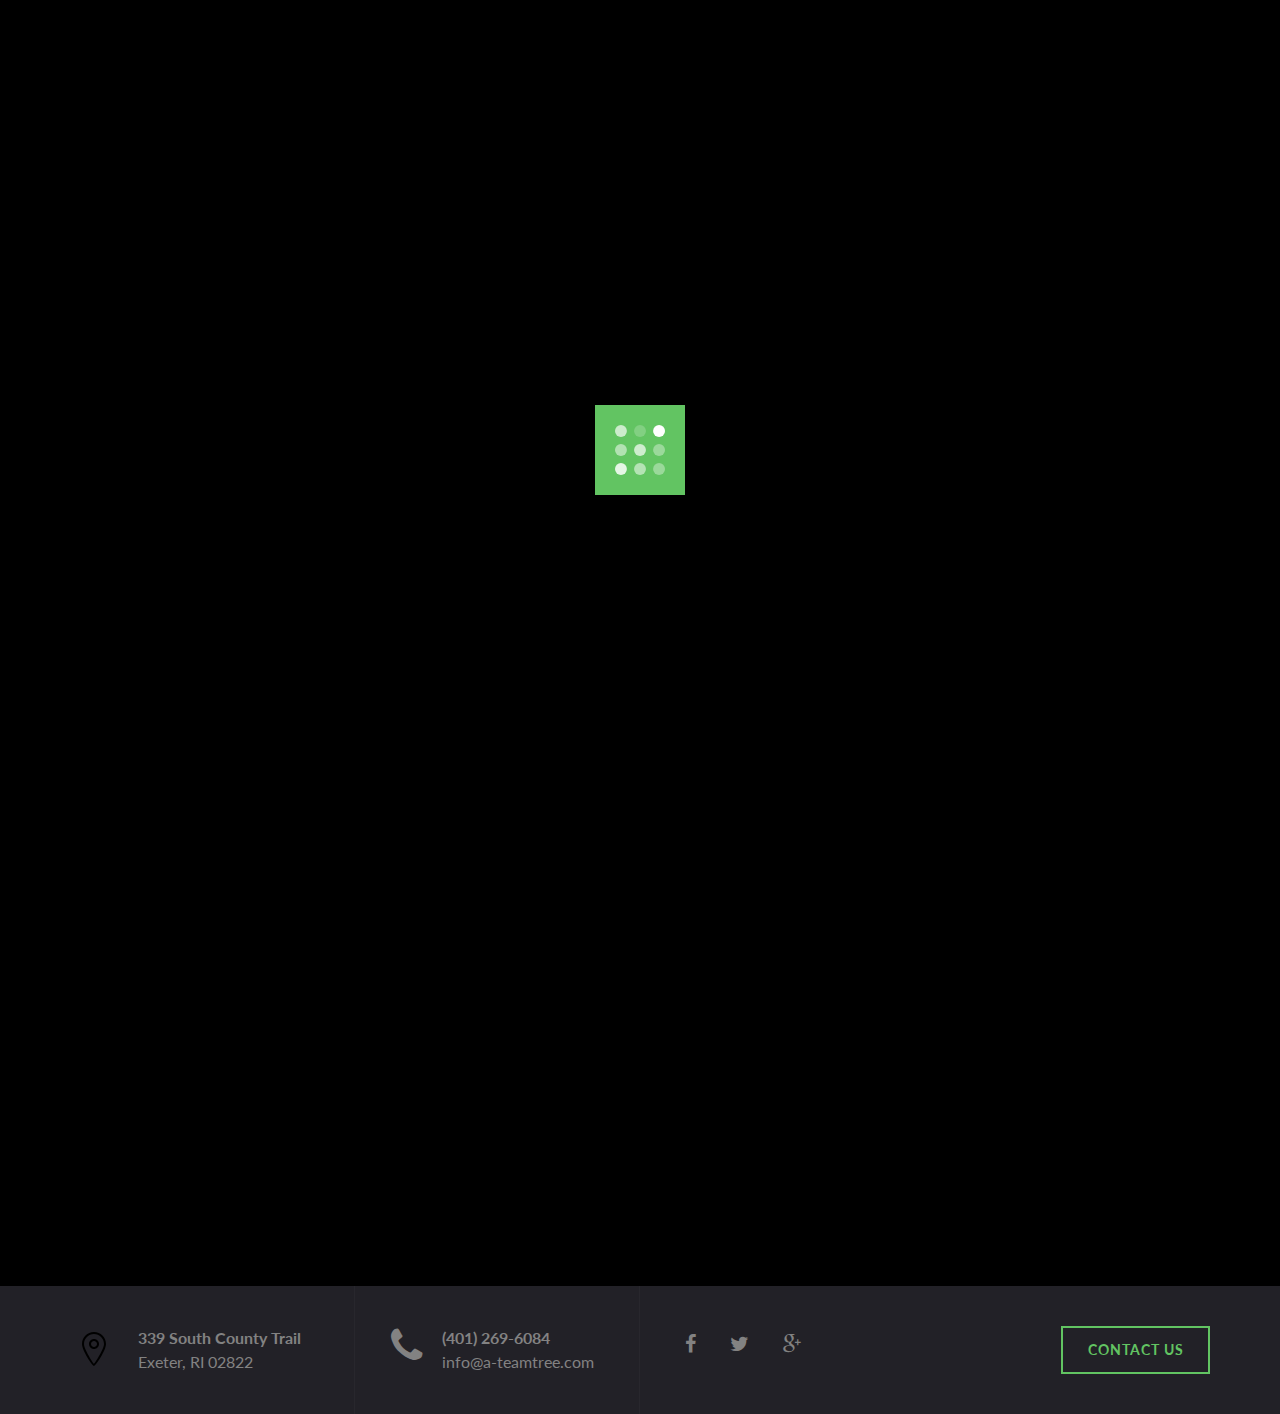
<file: contact.html>
<!DOCTYPE html>
<html lang="en">
	<head>
		<meta charset="utf-8">
		<meta name="viewport" content="width=device-width, initial-scale=1, maximum-scale=1, user-scalable=no">
		<title>A-Team | Professional Tree Service</title>
		<link href='https://fonts.googleapis.com/css?family=Archivo+Black' rel='stylesheet' type='text/css'>
		<link rel="shortcut icon" type="image/x-icon" href="favicon.ico">
		<!-- google fonts -->
		<link href='http://fonts.googleapis.com/css?family=Montserrat:400,700%7COpen+Sans:400,800italic,800,700italic,700,600italic,600,400italic,300italic,300%7CLibre+Baskerville:400,400italic,700%7CLato:400,300,300italic,400italic,700,700italic,900,900italic' rel='stylesheet' type='text/css'>
		<!-- Bootstrap -->
		<link href="assets/css/bootstrap.min.css" rel="stylesheet">
		<link href="assets/css/font-awesome.min.css" rel="stylesheet">
		<link href="assets/css/global.css" rel="stylesheet">
		<link href="assets/css/settings.css" rel="stylesheet">
		<!-- owl.carousel.css -->
		<link href="assets/css/style.css" rel="stylesheet">
		<link href="assets/css/responsive.css" rel="stylesheet">
		<link href="assets/css/skin.less" rel="stylesheet/less">
		<link href="assets/css/main.css" rel="stylesheet">
		<link href="assets/lightbox2-master/dist/css/lightbox.css" rel="stylesheet">
		<link href='https://fonts.googleapis.com/css?family=Archivo+Black' rel='stylesheet' type='text/css'>
		<!-- jQuery (necessary for Bootstrap's JavaScript plugins) -->
		<!-- HTML5 Shim and Respond.js IE8 support of HTML5 elements and media queries -->
		<!--[if lt IE 9]>
		<meta http-equiv="X-UA-Compatible" content="IE=edge">
		<script src="https://oss.maxcdn.com/html5shiv/3.7.2/html5shiv.min.js"></script>
		<script src="https://oss.maxcdn.com/respond/1.4.2/respond.min.js"></script>
		<![endif]-->
	</head>
	<body>
		<!--Wrapper Section Start Here -->
		<div id="wrapper" style="background: #000;">
			<div id="pageloader" class="row m0">
				<div class="loader-item"><img src="assets/svg/grid.svg" alt="loading"></div>
			</div>
			<!--header Section Start Here -->
			<header id="header">
				<div class="primary-header">
					<div class="container">
						<div class="row">
							<div class="col-sm-5 left-header">
								<!-- <span>A Team Tree Experts</span> -->
							</div>
							<div class="col-sm-7 right-header">
								<ul>
									<li>
										<a href="mailto:info@a-teamtree.com"><i class="fa fa-envelope-o"></i> info@a-teamtree.com</a>
									</li>
									<li>
										<a href="https://www.facebook.com/ateamtreeRI" target="_blank"><i class="fa fa-facebook"></i></a>
									</li>
									<li>
										<a href="https://twitter.com" target="_blank"><i class="fa fa-twitter"></i></a>
									</li>
									<li>
										<a href="https://plus.google.com" target="_blank"><i class="fa fa-google-plus"></i></a>
									</li>
								</ul>
							</div>
						</div>
					</div>
				</div>
				<div class="secondry-header">
					<div class="container">
						<div class="row">
							<div class="col-xs-12 col-sm-4">
								<a href="index.html" class="logo">
									<img src="assets/img/logo.png" alt="logo" style="max-height: 29px"/>
									<span style="font-size: 21px; font-family: 'Archivo Black', sans-serif;">-TEAM TREE</span>
								</a>
								<span class="num">+ (401) 269-6084</span>
							</div>
							<div class="col-xs-12 col-sm-8 menu-wrapper">
								<div class="button-wrapper">
									<button class="nav-button"></button>
								</div>
								<nav class="navigation">

									<ul class="menu">
										<li class="active">
											<a href="index.html">home</a>

										</li>
										<!-- <li>
											<a href="#">projects</a>
											<ul class="submenu">
												<li>
													<a href="projects.html">projects</a>
												</li>
												<li>
													<a href="projects-1.html">projects-1</a>
												</li>
												<li>
													<a href="projects-2.html">projects-2</a>
												</li>
												<li>
													<a href="projects-details.html">projects-details</a>
												</li>
											</ul>
										</li> -->
										<!-- <li>
											<a href="clients.html">Clients</a>
										</li> -->
										<li>
											<a href="about-us.html">about us</a>
											<!-- <ul class="submenu">
												<li>
													<a href="about-us.html">about-us</a>
												</li>
												<li>
													<a href="about-us-1.html">about-us-1</a>
												</li>
												<li>
													<a href="faq.html">faq</a>
												</li>
											</ul> -->
										</li>
										<li>
											<a href="blog-1">blog</a>
											<ul class="submenu">
												<!-- <li>
													<a href="blog-1.html">blog</a>
												</li> -->
												<!-- <li>
													<a href="blog-2.html">blog-2</a>
												</li>
												<li>
													<a href="blog-post.html">blog-post</a>
												</li> -->
											</ul>
										</li>
										<li>
											<a href="contact.html">contact</a>
										</li>
									</ul>
								</nav>
								<a href="#" class="quote">FREE Quote</a>
							</div>

						</div>
					</div>
				</div>

			</header>
			<!--header Section End Here -->

			<!--content Section Start Here -->
			<div id="content">

				<div id="slider" class="banner-container parallax">
					<div class="container">
						<div class="row">
							<div class="col-xs-12">
								<h3>CONTACT US</h3>
							</div>
						</div>
					</div>
				</div>

				<div class="container">
					<div class="row">
						<div class="col-xs-12">
							<div class="breadcrumbs-box">
								<ul class="clearfix">
									<li>
										<a href="#">home</a>
									</li>
									<li>
										contact us
									</li>
								</ul>
							</div>
						</div>

						<div class="col-xs-12">
							<div class="our_contact clearfix">
								<div id="success">
									<div role="alert" class="alert alert-success">
										<strong>Thanks</strong>. Your message has been sent.
									</div>
								</div>
								<h3>GET IN TOUCH <i></i></h3>

								<div class="left-detail clearfix">
									<strong>Send us a message to get a quote on your tree related needs today. Someone from our office will be in touch with you shortly.</strong>
									<form action="#">
										<fieldset>
											<input type="text" placeholder="NAME" id="name">

											<span class="coll-1">
												<input type="text" placeholder="EMAIL" id="email">
											</span>

											<span class="coll-1 last">
												<input type="text" placeholder="SUBJECT" id="sub">
											</span>

											<div class="box clearfix">
												<textarea placeholder="MESSAGE" id="message" > </textarea>
												<input type="button" value="POST MESSAGE" id="submit">
											</div>
										</fieldset>
									</form>

								</div>

								<div class="right-detail">
									<div class="social-icons">
										<a href="https://www.facebook.com/ateamtreeRI/?fref=ts" class="fa fa-facebook"></a>
										<a href="#" class="fa fa-twitter"></a>
										<a href="#" class="fa fa-google-plus"></a>
									</div>
									<address>
										<strong>OUR YARD</strong>
										<ul>
											<li>
												<i class="location-svg"><img src="assets/svg/05.svg" alt="" class="svg"/></i>
												<span>339 South County Trail</span>
												<span>Exeter, RI 02822</span>
											</li>

											<li>
												<i class="fa fa-phone"></i>
												<span>1-401-269-6084</span>
											</li>

											<!-- <li>
												<i class="fa fa-print"></i>
												<span>1-888-123-4568</span>
											</li> -->

											<li>
												<i class="fa fa-envelope-o"></i>
												<span><a href="mailto:info@a-teamtree.com">info@a-teamtree.com</a></span>
											</li>
										</ul>
									</address>
								</div>

							</div>
						</div>

					</div>
				</div>

				<!-- <div class="map-box fade-effect map embed-responsive embed-responsive-16by9">
				<div id="map"></div> -->
				<!-- <img src="assets/img/map.jpg" alt="" /> -->
				<!-- </div> -->
				<article id="dvMap" class="map-wrapper map embed-responsive embed-responsive-16by9">
					&nbsp;
				</article>

			</div>
			<!--content Section End Here -->

			<!--footer Section Start Here -->
			<footer id="footer">

				<!--contact-us-container Start Here -->
				<div class="contact-us-container">
					<div class="container">
						<div class="row">
							<div class="col-xs-12 animate-effect">
								<div class="box">
									<em class="location-svg"><img src="assets/svg/05.svg" alt="" class="svg"/></em>
									<strong>339 South County Trail</strong>
									<span>Exeter, RI 02822</span>
								</div>

								<div class="box call">
									<em class="fa fa-phone"></em>
									<strong>(401) 269-6084</strong>
									<span><a href="mailto:info@a-teamtree.com">info@a-teamtree.com</a></span>
								</div>

								<div class="box last">
									<ul class="clearfix">
										<li>
											<a href="https://www.facebook.com/ateamtreeRI"><i class="fa fa-facebook"></i></a>
										</li>
										<li>
											<a href="#"><i class="fa fa-twitter"></i></a>
										</li>
										<li>
											<a href="#"><i class="fa fa-google-plus"></i></a>
										</li>
									</ul>
								</div>

								<div class="box last">
									<a href="#" class="contact-us">CONTACT US</a>
								</div>
							</div>
						</div>
					</div>
				</div>
				<!--contact-us-container End Here -->

				<!-- <div class="primary-footer">
					<div class="container">
						<div class="row animate-effect">
							<div class="col-xs-12 col-sm-4">
								<h3>about us <i></i></h3>
								<p>
									Lorem ipsum dolor sit amet, consectetur  some dymmy
									adipiscing elit. Nam turpis quam, sodales in text she
									ante sagittis, varius efficitur mauris. Nam turpis quam,
									sodales in text should be able. to...
								</p>

							</div>

							<div class="col-xs-12 col-sm-4">
								<h3>navigation <i></i></h3>
								<ul class="list clearfix">
									<li>
										<a href="#">Home</a>
									</li>
									<li>
										<a href="#">About us</a>
									</li>
									<li>
										<a href="#">Projects</a>
									</li>
									<li>
										<a href="#">Blog</a>
									</li>
									<li>
										<a href="#">What we do</a>
									</li>
									<li>
										<a href="#">Contact us</a>
									</li>
								</ul>
							</div>

							<div class="col-xs-12 col-sm-4">
								<h3>newsletter signup <i></i></h3>
								<p>
									Lorem ipsum dolor sit amet, consectetur  some dymmy
									adipiscing elit. Nam turpis quam.
								</p>
								<div class="input-field">
									<input type="text" value="enter email address" class="signup" onfocus="if(this.value=='enter email address')this.value=''" onblur="if(this.value=='')this.value='enter email address'"  />
									<button class="subimt">
										<i class="fa fa-angle-right">&nbsp;</i>
									</button>
								</div>
							</div>

						</div>
						<div class="row animate-effect">
							<div class="col-xs-12 copyright">
								<span>Industrial Theme | © 2015 Industrial, All rights reserved</span>
							</div>
						</div>

					</div>
				</div> -->
			</footer>
			<!--footer Section End Here -->

		</div>
		<!--Wrapper Section End Here -->

		<script src="assets/js/jquery-1.11.2.min.js"></script>
		<script src="assets/js/bootstrap.min.js"></script>
		<script src="assets/js/less.js"></script>
		<script src="assets/js/jquery.bxslider.js"></script>
		<script defer src="assets/js/jquery.flexslider.js"></script>
		<!-- Google Map -->
		<script src="http://maps.google.com/maps/api/js?sensor=true"></script>
		<script type="text/javascript" src="assets/js/custom-mapscript-logistic.js"></script>
		<!-- Google Map -->
		<script src="assets/js/validation.js"></script>
		<script src="assets/js/site.js"></script>
				
	</body>
</html>
</file>
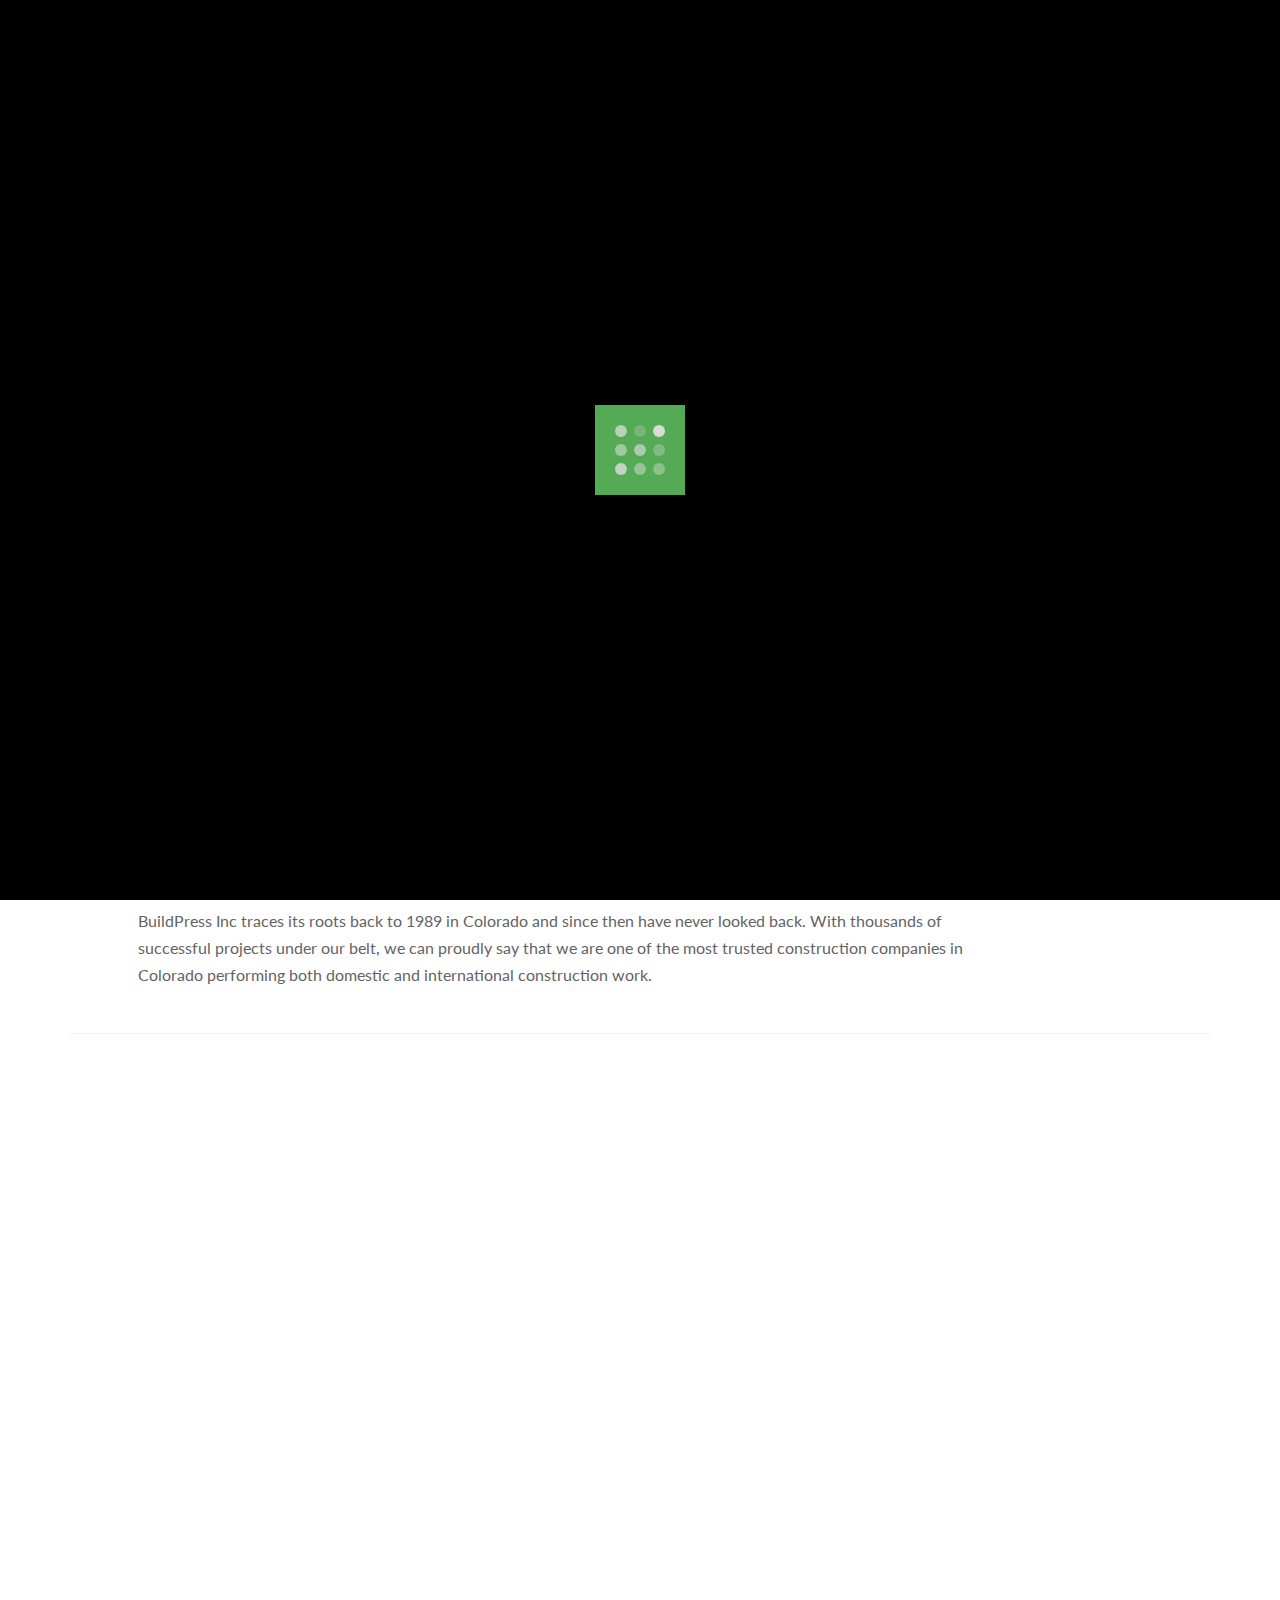
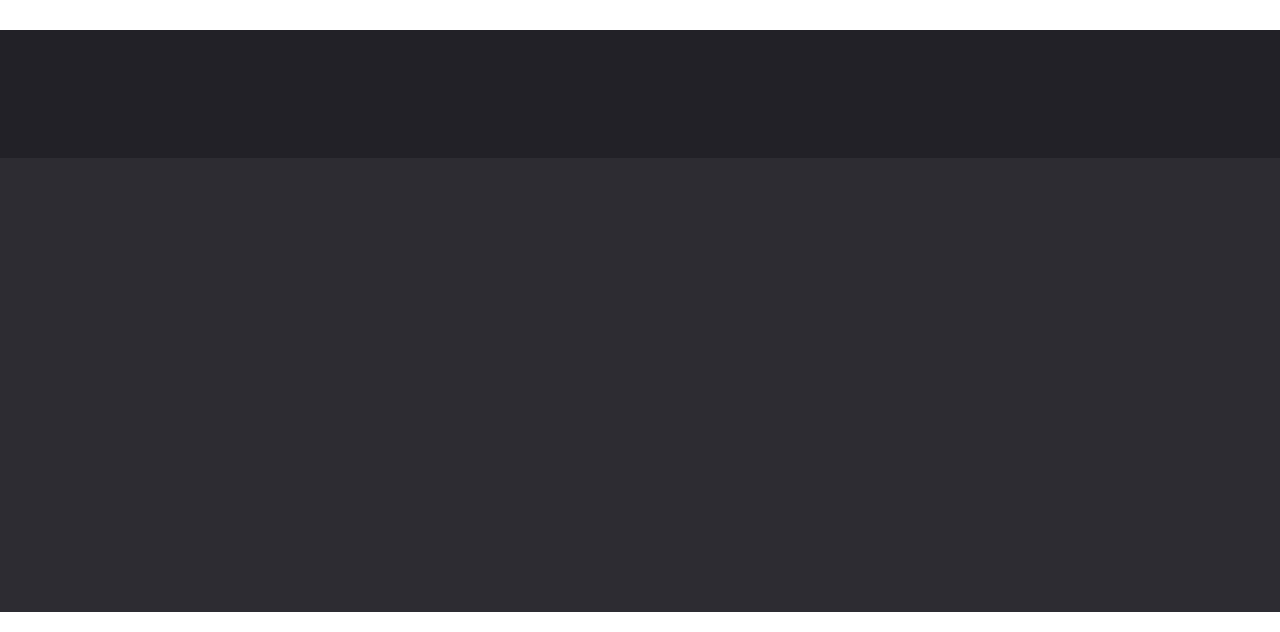
<file: faq.html>
<!DOCTYPE html>
<html lang="en">
	<head>
		<meta charset="utf-8">
		<meta name="viewport" content="width=device-width, initial-scale=1, maximum-scale=1, user-scalable=no">
		<title>Industrial</title>
		<link rel="shortcut icon" type="image/x-icon" href="favicon.ico">
		<!-- google fonts -->
		<link href='http://fonts.googleapis.com/css?family=Montserrat:400,700%7COpen+Sans:400,800italic,800,700italic,700,600italic,600,400italic,300italic,300%7CLibre+Baskerville:400,400italic,700%7CLato:400,300,300italic,400italic,700,700italic,900,900italic' rel='stylesheet' type='text/css'>
		<!-- Bootstrap -->
		<link href="assets/css/bootstrap.min.css" rel="stylesheet">
		<link href="assets/css/font-awesome.min.css" rel="stylesheet">
		<link href="assets/css/global.css" rel="stylesheet">
		<link href="assets/css/style.css" rel="stylesheet">
		<link href="assets/css/responsive.css" rel="stylesheet">
		<link href="assets/css/skin.less" rel="stylesheet/less">
		<!-- jQuery (necessary for Bootstrap's JavaScript plugins) -->
		<!-- HTML5 Shim and Respond.js IE8 support of HTML5 elements and media queries -->
		<!--[if lt IE 9]>
		<meta http-equiv="X-UA-Compatible" content="IE=edge">
		<script src="https://oss.maxcdn.com/html5shiv/3.7.2/html5shiv.min.js"></script>
		<script src="https://oss.maxcdn.com/respond/1.4.2/respond.min.js"></script>
		<![endif]-->
	</head>
	<body>
		<!--Wrapper Section Start Here -->
		<div id="wrapper">
<div id="pageloader" class="row m0">
       <div class="loader-item"><img src="assets/svg/grid.svg" alt="loading"></div>
    </div> 
			<!--header Section Start Here -->
			<header id="header">
				<div class="primary-header">
					<div class="container">
						<div class="row">
							<div class="col-sm-5 left-header">
								<span>Welcome to Industrial Theme</span>
							</div>
							<div class="col-sm-7 right-header">
								<ul>
									<li>
										<a href="mailto:info@industrialtheme.com"><i class="fa fa-envelope-o"></i> info@industrialtheme.com</a>
									</li>
									<li>
										<a href="http://facebook.com" target="_blank"><i class="fa fa-facebook"></i></a>
									</li>
									<li>
										<a href="https://twitter.com" target="_blank"><i class="fa fa-twitter"></i></a>
									</li>
									<li>
										<a href="https://plus.google.com" target="_blank"><i class="fa fa-google-plus"></i></a>
									</li>
								</ul>
							</div>
						</div>
					</div>
				</div>
				<div class="secondry-header">
					<div class="container">
						<div class="row">
							<div class="col-xs-12 col-sm-4">
								<a href="index.html" class="logo"><img src="assets/img/logo.png" alt="logo" /></a>
								<span class="num">+ 215 623 7532</span>
							</div>
							<div class="col-xs-12 col-sm-8 menu-wrapper">
								<div class="button-wrapper">
									<button class="nav-button"></button>
								</div>
								<nav class="navigation">

									<ul class="menu">
										<li>
											<a href="index.html">home</a>
											
										</li>
										<li>
											<a href="#">projects</a>
											<ul class="submenu">
												<li>
													<a href="projects.html">projects</a>
												</li>
												<li>
													<a href="projects-1.html">projects-1</a>
												</li>
												<li>
													<a href="projects-2.html">projects-2</a>
												</li>
												<li>
													<a href="projects-details.html">projects-details</a>
												</li>
											</ul>
										</li>
										<li>
											<a href="clients.html">Clients</a>
										</li>
										<li>
											<a href="#">about us</a>
											<ul class="submenu">
												<li>
													<a href="about-us.html">about-us</a>
												</li>
												<li>
													<a href="about-us-1.html">about-us-1</a>
												</li>
												<li>
													<a href="faq.html">faq</a>
												</li>
											</ul>
										</li>
										<li>
											<a href="#">blog</a>
											<ul class="submenu">
												<li>
													<a href="blog-1.html">blog-1</a>
												</li>
												<li>
													<a href="blog-2.html">blog-2</a>
												</li>
												<li>
													<a href="blog-post.html">blog-post</a>
												</li>
											</ul>
										</li>
										<li>
											<a href="contact.html">contact</a>
										</li>
									</ul>
								</nav>
								<a href="#" class="quote">GET A QUOTE</a>
							</div>

						</div>
					</div>
				</div>

			</header>
			<!--header Section End Here -->

			<!--content Section Start Here -->
			<div id="content">

				<div id="slider" class="banner-container parallax">
					<div class="container">
						<div class="row">
							<div class="col-xs-12">
								<h3>FAQ</h3>
							</div>
						</div>
					</div>
				</div>

				<div class="container">
					<div class="row">
						<div class="col-xs-12">
							<div class="breadcrumbs-box">
								<ul class="clearfix">
									<li>
										<a href="#">home</a>
									</li>
									<li>
										faq
									</li>
								</ul>
							</div>
						</div>

						<div class="col-xs-12">
							<div class="faq-container clearfix">

								<div class="clearfix">
									<h3>FREQUENTLY ASKED <span> QUESTIONS </span><i></i></h3>
									<div class="search-box">
										<input type="text" onblur="if(this.value=='')this.value='Search your answers'" onfocus="if(this.value=='Search your answers')this.value=''" value="Search your answers">
										<input type="button" value="&nbsp;">
									</div>
								</div>

								<div class="faq-detail">
									<ul class="clearfix">
										<li>
											<em class="qus"> <img src="assets/img/qus-img.png" alt="" /> Q </em>
											<strong>Lorem ipsum dolor sit amet, consectetur adipiscing elit</strong>
											<span>BuildPress Inc traces its roots back to 1989 in Colorado and since then have never looked back. With thousands of successful projects under our belt, we can proudly say that we are one of the most trusted construction companies in Colorado performing both domestic and international construction work. </span>
										</li>

										<li class="animate-effect">
											<em class="qus"> <img src="assets/img/qus-img.png" alt="" /> Q </em>
											<strong>Integer ornare odio et massa dignissim</strong>
											<span>BuildPress Inc traces its roots back to 1989 in Colorado and since then have never looked back. With thousands of successful projects under our belt, we can proudly say that we are one of the most trusted construction companies in Colorado performing both domestic and international construction work.</span>
										</li>

										<li class="animate-effect">
											<em class="qus"> <img src="assets/img/qus-img.png" alt="" /> Q </em>
											<strong>Lorem ipsum dolor sit amet, consectetur adipiscing elit</strong>
											<span>BuildPress Inc traces its roots back to 1989 in Colorado and since then have never looked back. With thousands of successful projects under our belt, we can proudly say that we are one of the most trusted construction companies in Colorado performing both domestic and international construction work. </span>
										</li>

										<li class="animate-effect">
											<em class="qus"> <img src="assets/img/qus-img.png" alt="" /> Q </em>
											<strong>Lorem ipsum dolor sit amet, consectetur adipiscing elit</strong>
											<span>BuildPress Inc traces its roots back to 1989 in Colorado and since then have never looked back. With thousands of successful projects under our belt, we can proudly say that we are one of the most trusted construction companies in Colorado performing both domestic and international construction work.</span>
										</li>

									</ul>

									<strong class="animate-effect">Can’t find what you are looking for? <a href="#">EMAIL US</a></strong>

								</div>

							</div>
						</div>

					</div>
				</div>

			</div>
			<!--content Section End Here -->

			<!--footer Section Start Here -->
			<footer id="footer">

				<!--contact-us-container Start Here -->
				<div class="contact-us-container">
					<div class="container">
						<div class="row">
							<div class="col-xs-12 animate-effect">
								<div class="box">
									<em class="location-svg"><img src="assets/svg/05.svg" alt="" class="svg"/></em>
									<strong>227 Marion Street</strong>
									<span>Columbia, SC 29201</span>
								</div>

								<div class="box call">
									<em class="fa fa-phone"></em>
									<strong>1-888-123-4567</strong>
									<span><a href="mailto:info@industrial.com">info@industrial.com</a></span>
								</div>

								<div class="box last">
									<ul class="clearfix">
										<li>
											<a href="#"><i class="fa fa-facebook"></i></a>
										</li>
										<li>
											<a href="#"><i class="fa fa-twitter"></i></a>
										</li>
										<li>
											<a href="#"><i class="fa fa-google-plus"></i></a>
										</li>
									</ul>
								</div>

								<div class="box last">
									<a href="#" class="contact-us">CONTACT US</a>
								</div>
							</div>
						</div>
					</div>
				</div>
				<!--contact-us-container End Here -->

				<div class="primary-footer">
					<div class="container">
						<div class="row animate-effect">
							<div class="col-xs-12 col-sm-4">
								<h3>about us <i></i></h3>
								<p>
									Lorem ipsum dolor sit amet, consectetur  some dymmy
									adipiscing elit. Nam turpis quam, sodales in text she
									ante sagittis, varius efficitur mauris. Nam turpis quam,
									sodales in text should be able. to...
								</p>

							</div>

							<div class="col-xs-12 col-sm-4">
								<h3>navigation <i></i></h3>
								<ul class="list clearfix">
									<li>
										<a href="#">Home</a>
									</li>
									<li>
										<a href="#">About us</a>
									</li>
									<li>
										<a href="#">Projects</a>
									</li>
									<li>
										<a href="#">Blog</a>
									</li>
									<li>
										<a href="#">What we do</a>
									</li>
									<li>
										<a href="#">Contact us</a>
									</li>
								</ul>
							</div>

							<div class="col-xs-12 col-sm-4">
								<h3>newsletter signup <i></i></h3>
								<p>
									Lorem ipsum dolor sit amet, consectetur  some dymmy
									adipiscing elit. Nam turpis quam.
								</p>
								<div class="input-field">
									<input type="text" value="enter email address" class="signup" onfocus="if(this.value=='enter email address')this.value=''" onblur="if(this.value=='')this.value='enter email address'"  />
									<button class="subimt">
										<i class="fa fa-angle-right">&nbsp;</i>
									</button>
								</div>
							</div>

						</div>
						<div class="row animate-effect">
							<div class="col-xs-12 copyright">
								<span>Industrial Theme | © 2015 Industrial, All rights reserved</span>
							</div>
						</div>

					</div>
				</div>
			</footer>
			<!--footer Section End Here -->

		</div>
		<!--Wrapper Section End Here -->

		<script src="assets/js/jquery-1.11.2.min.js"></script>
		<script src="assets/js/bootstrap.min.js"></script>
		<script src="assets/js/less.js"></script>
		<script src="assets/js/jquery.bxslider.js"></script>
		<script defer src="assets/js/jquery.flexslider.js"></script>
		<script src="assets/js/site.js"></script>
	</body>
</html>
</file>
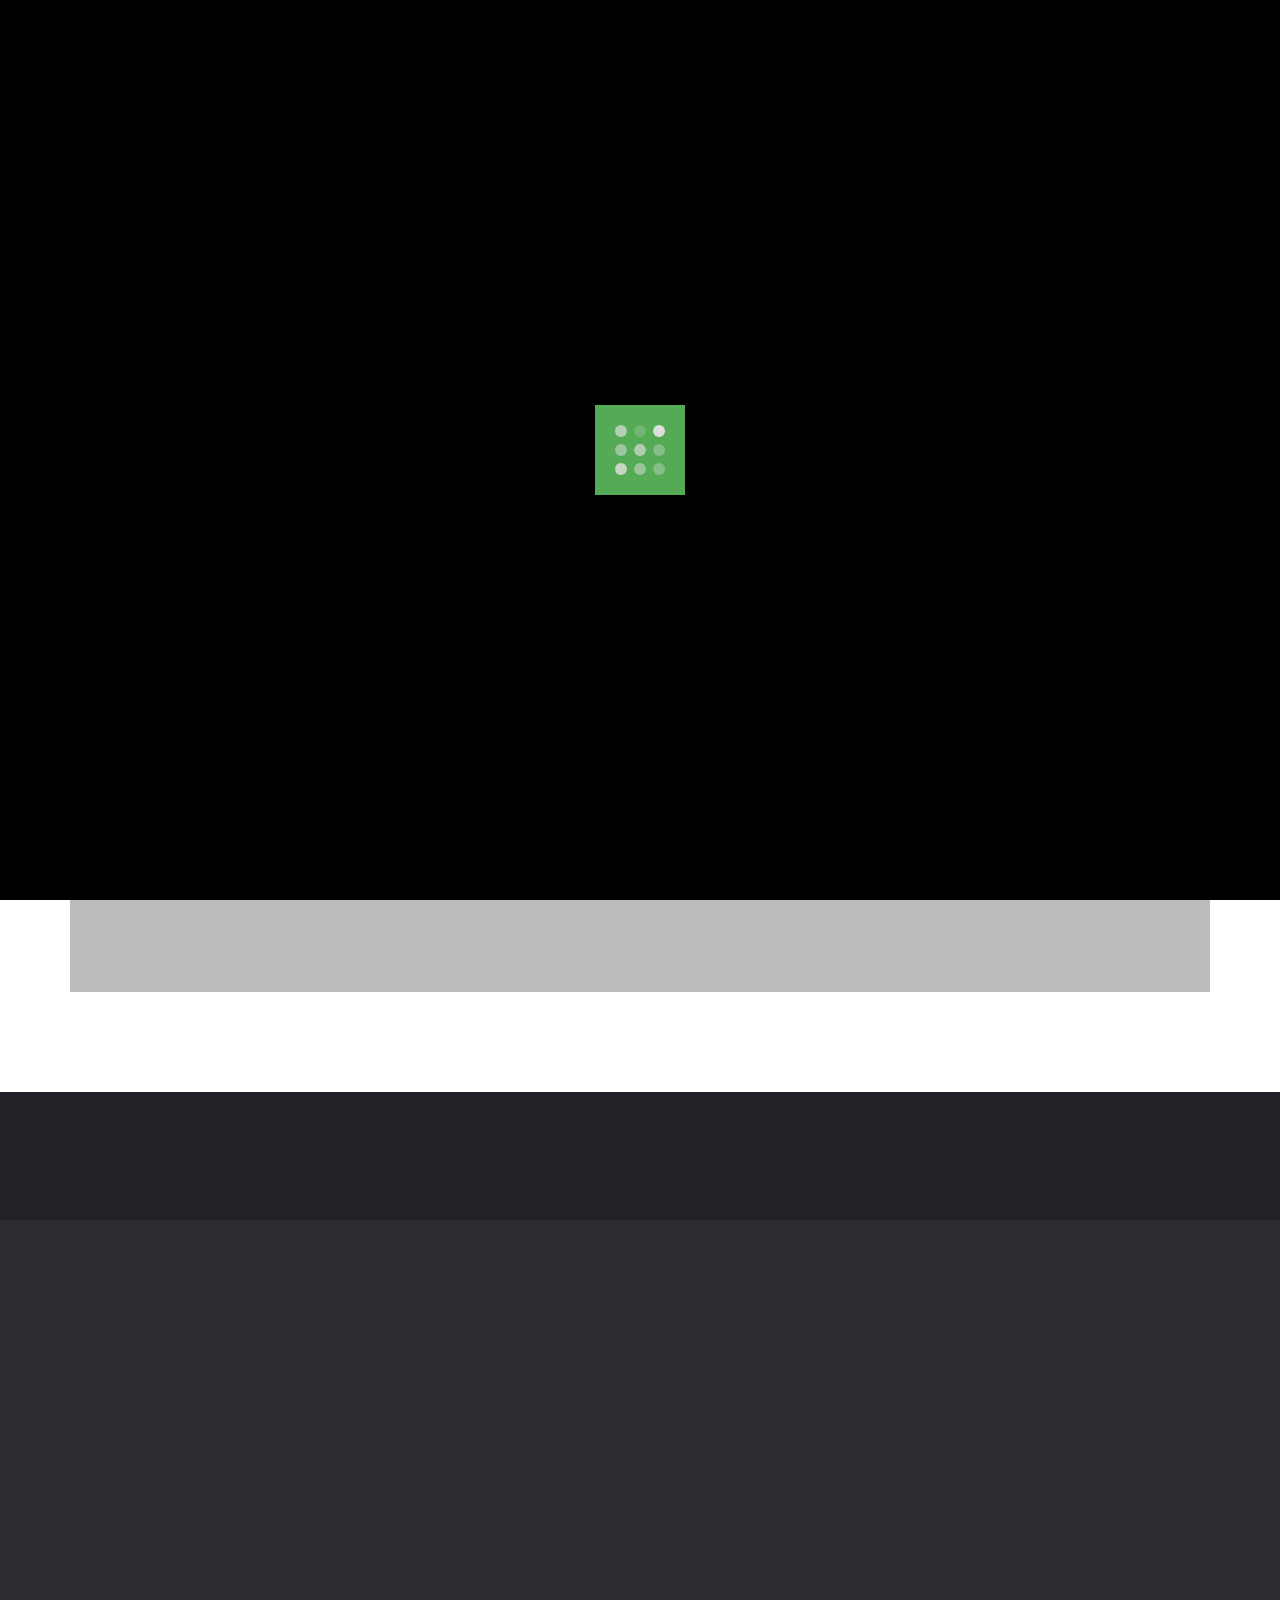
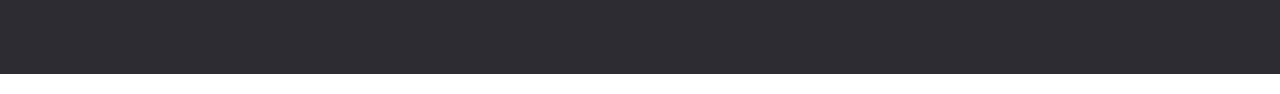
<file: projects-1.html>
<!DOCTYPE html>
<html lang="en">
	<head>
		<meta charset="utf-8">
		<meta name="viewport" content="width=device-width, initial-scale=1, maximum-scale=1, user-scalable=no">
		<title>Industrial</title>
		<link rel="shortcut icon" type="image/x-icon" href="favicon.ico">
		<!-- google fonts -->
		<link href='http://fonts.googleapis.com/css?family=Montserrat:400,700%7COpen+Sans:400,800italic,800,700italic,700,600italic,600,400italic,300italic,300%7CLibre+Baskerville:400,400italic,700%7CLato:400,300,300italic,400italic,700,700italic,900,900italic' rel='stylesheet' type='text/css'>
		<!-- Bootstrap -->
		<link href="assets/css/bootstrap.min.css" rel="stylesheet">
		<link href="assets/css/font-awesome.min.css" rel="stylesheet">
		<link href="assets/css/global.css" rel="stylesheet">
		<link href="assets/css/style.css" rel="stylesheet">
		<link href="assets/css/responsive.css" rel="stylesheet">
		<link href="assets/css/skin.less" rel="stylesheet/less">
		<!-- jQuery (necessary for Bootstrap's JavaScript plugins) -->
		<!-- HTML5 Shim and Respond.js IE8 support of HTML5 elements and media queries -->
		<!--[if lt IE 9]>
		<meta http-equiv="X-UA-Compatible" content="IE=edge">
		<script src="https://oss.maxcdn.com/html5shiv/3.7.2/html5shiv.min.js"></script>
		<script src="https://oss.maxcdn.com/respond/1.4.2/respond.min.js"></script>
		<![endif]-->
	</head>
	<body>
		<!--Wrapper Section Start Here -->
		<div id="wrapper">
			<div id="pageloader" class="row m0">
				<div class="loader-item"><img src="assets/svg/grid.svg" alt="loading"></div>
			</div>
			<!--header Section Start Here -->
			<header id="header">
				<div class="primary-header">
					<div class="container">
						<div class="row">
							<div class="col-sm-5 left-header">
								<span>Welcome to Industrial Theme</span>
							</div>
							<div class="col-sm-7 right-header">
								<ul>
									<li>
										<a href="mailto:info@industrialtheme.com"><i class="fa fa-envelope-o"></i> info@industrialtheme.com</a>
									</li>
									<li>
										<a href="http://facebook.com" target="_blank"><i class="fa fa-facebook"></i></a>
									</li>
									<li>
										<a href="https://twitter.com" target="_blank"><i class="fa fa-twitter"></i></a>
									</li>
									<li>
										<a href="https://plus.google.com" target="_blank"><i class="fa fa-google-plus"></i></a>
									</li>
								</ul>
							</div>
						</div>
					</div>
				</div>
				<div class="secondry-header">
					<div class="container">
						<div class="row">
							<div class="col-xs-12 col-sm-4">
								<a href="index.html" class="logo"><img src="assets/img/logo.png" alt="logo" /></a>
								<span class="num">+ 215 623 7532</span>
							</div>
							<div class="col-xs-12 col-sm-8 menu-wrapper">
								<div class="button-wrapper">
									<button class="nav-button"></button>
								</div>
								<nav class="navigation">

									<ul class="menu">
										<li>
											<a href="index.html">home</a>
											
										</li>
										<li>
											<a href="#">projects</a>
											<ul class="submenu">
												<li>
													<a href="projects.html">projects</a>
												</li>
												<li>
													<a href="projects-1.html">projects-1</a>
												</li>
												<li>
													<a href="projects-2.html">projects-2</a>
												</li>
												<li>
													<a href="projects-details.html">projects-details</a>
												</li>
											</ul>
										</li>
										<li>
											<a href="clients.html">Clients</a>
										</li>
										<li>
											<a href="#">about us</a>
											<ul class="submenu">
												<li>
													<a href="about-us.html">about-us</a>
												</li>
												<li>
													<a href="about-us-1.html">about-us-1</a>
												</li>
												<li>
													<a href="faq.html">faq</a>
												</li>
											</ul>
										</li>
										<li>
											<a href="#">blog</a>
											<ul class="submenu">
												<li>
													<a href="blog-1.html">blog-1</a>
												</li>
												<li>
													<a href="blog-2.html">blog-2</a>
												</li>
												<li>
													<a href="blog-post.html">blog-post</a>
												</li>
											</ul>
										</li>
										<li>
											<a href="contact.html">contact</a>
										</li>
									</ul>
								</nav>
								<a href="#" class="quote">GET A QUOTE</a>
							</div>

						</div>
					</div>
				</div>

			</header>
			<!--header Section End Here -->

			<!--content Section Start Here -->
			<div id="content">

				<div id="slider" class="banner-container parallax">
					<div class="container">
						<div class="row">
							<div class="col-xs-12">
								<h3>PROJECTS</h3>
							</div>
						</div>
					</div>
				</div>

				<div class="container">
					<div class="row">
						<div class="col-xs-12">
							<div class="breadcrumbs-box">
								<ul class="clearfix">
									<li>
										<a href="#">home</a>
									</li>
									<li>
										projects
									</li>
								</ul>
							</div>
						</div>

						<div class="col-xs-12">
							<div class="project-category-1 clearfix">
								<h3>Lorem ipsum dolor sit amet, consectetur <span>adipiscing elit.</span><i></i></h3>

								<div id="project-gallery">

									<div id="gallery-header" class="category-box-1 clearfix">
										<strong>TAKE A LOOK AT SOME OF OUR FEATURED PROJECTS</strong>
										<div id="gallery-header-center">
											<div id="gallery-header-center-right">
												
												<ul>
													<li class="gallery-header-center-right-links" id="filter-all" >
														all projects
													</li>
													<li class="gallery-header-center-right-links" id="filter-buildings">
														buildings
													</li>
													<li class="gallery-header-center-right-links" id="filter-design">
														interior design
													</li>
													<li class="gallery-header-center-right-links" id="filter-isolation">
														isolation
													</li>
												</ul>
											</div>
										</div>
									</div>

									<div id="gallery-content">
										<ul id="gallery-content-center" class="project-list-1 clearfix">
											<li class="zoom all buildings">
												<figure class="fade-effect">
													<a href="projects-details.html"><img src="assets/img/project-img-4.jpg" alt="" /></a>
												</figure>
												<div class="detail animate-effect">
													<h4><a href="projects-details.html">manchester <span>central delivery office</span></a>
														<i></i></h4>
													<p>
														Lorem ipsum dolor sit amet, consectetur adipiscing elit. Quisque nec erat erat. Integer blandit, nulla quis fermentum hendrerit, nisi diam viverra metus,
													</p>
													<a href="projects-details.html" class="view">view project</a>
												</div>
											</li>
											<li class="zoom all design">
												<figure class="fade-effect">
													<a href="projects-details.html"><img src="assets/img/project-img-5.jpg" alt="" /></a>
												</figure>
												<div class="detail animate-effect">
													<h4><a href="projects-details.html">manchester <span>central delivery office</span></a><i></i></h4>
													<p>
														Lorem ipsum dolor sit amet, consectetur adipiscing elit. Quisque nec erat erat. Integer blandit, nulla quis fermentum hendrerit, nisi diam viverra metus,
													</p>
													<a href="projects-details.html" class="view">view project</a>
												</div>
											</li>
											<li class="zoom all isolation">
												<figure class="fade-effect">
													<a href="projects-details.html"><img src="assets/img/project-img-4.jpg" alt="" /></a>
												</figure>
												<div class="detail animate-effect">
													<h4><a href="projects-details.html">manchester <span>central delivery office</span></a><i></i></h4>
													<p>
														Lorem ipsum dolor sit amet, consectetur adipiscing elit. Quisque nec erat erat. Integer blandit, nulla quis fermentum hendrerit, nisi diam viverra metus,
													</p>
													<a href="projects-details.html" class="view">view project</a>
												</div>
											</li>
											<li class="zoom all buildings">
												<figure class="fade-effect">
													<a href="projects-details.html"><img src="assets/img/project-img-4.jpg" alt="" /></a>
												</figure>
												<div class="detail animate-effect">
													<h4><a href="projects-details.html">manchester <span>central delivery office</span></a><i></i></h4>
													<p>
														Lorem ipsum dolor sit amet, consectetur adipiscing elit. Quisque nec erat erat. Integer blandit, nulla quis fermentum hendrerit, nisi diam viverra metus,
													</p>
													<a href="projects-details.html" class="view">view project</a>
												</div>
											</li>
											<li class="zoom all design">
												<figure class="fade-effect">
													<a href="projects-details.html"><img src="assets/img/project-img-5.jpg" alt="" /></a>
												</figure>
												<div class="detail animate-effect">
													<h4><a href="projects-details.html">manchester <span>central delivery office</span></a><i></i></h4>
													<p>
														Lorem ipsum dolor sit amet, consectetur adipiscing elit. Quisque nec erat erat. Integer blandit, nulla quis fermentum hendrerit, nisi diam viverra metus,
													</p>
													<a href="projects-details.html" class="view">view project</a>
												</div>
											</li>
											<li class="zoom all isolation">
												<figure class="fade-effect">
													<a href="projects-details.html"><img src="assets/img/project-img-4.jpg" alt="" /></a>
												</figure>
												<div class="detail animate-effect">
													<h4><a href="projects-details.html">manchester <span>central delivery office</span></a><i></i></h4>
													<p>
														Lorem ipsum dolor sit amet, consectetur adipiscing elit. Quisque nec erat erat. Integer blandit, nulla quis fermentum hendrerit, nisi diam viverra metus,
													</p>
													<a href="projects-details.html" class="view">view project</a>
												</div>
											</li>

										</ul>
									</div>

								</div>

								<ul class="other-project">
									<li>
										<img src="assets/img/project-img-6.jpg" alt="" class="fade-effect"/>
										<div class="over animate-effect">
											<div class="coll">
												<span>contemporary villa</span>
												<a href="#" class="view">view project</a>
											</div>
										</div>
									</li>
									<li>
										<img src="assets/img/project-img-7.jpg" alt="" class="fade-effect" />
										<div class="over animate-effect">
											<div class="coll">
												<span>contemporary villa</span>
												<a href="#" class="view">view project</a>
											</div>
										</div>
									</li>
									<li>
										<img src="assets/img/project-img-8.jpg" alt="" class="fade-effect" />
										<div class="over animate-effect">
											<div class="coll">
												<span>contemporary villa</span>
												<a href="#" class="view">view project</a>
											</div>
										</div>
									</li>
								</ul>

							</div>
						</div>

					</div>
				</div>

			</div>
			<!--content Section End Here -->

			<!--footer Section Start Here -->
			<footer id="footer">

				<!--contact-us-container Start Here -->
				<div class="contact-us-container">
					<div class="container">
						<div class="row">
							<div class="col-xs-12 animate-effect">
								<div class="box">
									<em class="location-svg"><img src="assets/svg/05.svg" alt="" class="svg"/></em>
									<strong>227 Marion Street</strong>
									<span>Columbia, SC 29201</span>
								</div>

								<div class="box call">
									<em class="fa fa-phone"></em>
									<strong>1-888-123-4567</strong>
									<span><a href="mailto:info@industrial.com">info@industrial.com</a></span>
								</div>

								<div class="box last">
									<ul class="clearfix">
										<li>
											<a href="#"><i class="fa fa-facebook"></i></a>
										</li>
										<li>
											<a href="#"><i class="fa fa-twitter"></i></a>
										</li>
										<li>
											<a href="#"><i class="fa fa-google-plus"></i></a>
										</li>
									</ul>
								</div>

								<div class="box last">
									<a href="#" class="contact-us">CONTACT US</a>
								</div>
							</div>
						</div>
					</div>
				</div>
				<!--contact-us-container End Here -->

				<div class="primary-footer">
					<div class="container">
						<div class="row animate-effect">
							<div class="col-xs-12 col-sm-4">
								<h3>about us <i></i></h3>
								<p>
									Lorem ipsum dolor sit amet, consectetur  some dymmy
									adipiscing elit. Nam turpis quam, sodales in text she
									ante sagittis, varius efficitur mauris. Nam turpis quam,
									sodales in text should be able. to...
								</p>

							</div>

							<div class="col-xs-12 col-sm-4">
								<h3>navigation <i></i></h3>
								<ul class="list clearfix">
									<li>
										<a href="#">Home</a>
									</li>
									<li>
										<a href="#">About us</a>
									</li>
									<li>
										<a href="#">Projects</a>
									</li>
									<li>
										<a href="#">Blog</a>
									</li>
									<li>
										<a href="#">What we do</a>
									</li>
									<li>
										<a href="#">Contact us</a>
									</li>
								</ul>
							</div>

							<div class="col-xs-12 col-sm-4">
								<h3>newsletter signup <i></i></h3>
								<p>
									Lorem ipsum dolor sit amet, consectetur  some dymmy
									adipiscing elit. Nam turpis quam.
								</p>
								<div class="input-field">
									<input type="text" value="enter email address" class="signup" onfocus="if(this.value=='enter email address')this.value=''" onblur="if(this.value=='')this.value='enter email address'"  />
									<button class="subimt">
										<i class="fa fa-angle-right">&nbsp;</i>
									</button>
								</div>
							</div>

						</div>
						<div class="row animate-effect">
							<div class="col-xs-12 copyright">
								<span>Industrial Theme | © 2015 Industrial, All rights reserved</span>
							</div>
						</div>

					</div>
				</div>
			</footer>
			<!--footer Section End Here -->

		</div>
		<!--Wrapper Section End Here -->

		<script src="assets/js/jquery-1.11.2.min.js"></script>
		<script src="assets/js/bootstrap.min.js"></script>
		<script src="assets/js/less.js"></script>
		<script src="assets/js/jquery.bxslider.js"></script>
		<script defer src="assets/js/jquery.flexslider.js"></script>
		<script type="text/javascript" src="assets/js/jquery-ui-1.10.4.min.js"></script>
		<script type="text/javascript" src="assets/js/jquery.isotope.min.js"></script>
		<script type="text/javascript" src="assets/js/filter-gallery.js"></script>
		<script src="assets/js/site.js"></script>
	</body>
</html>
</file>
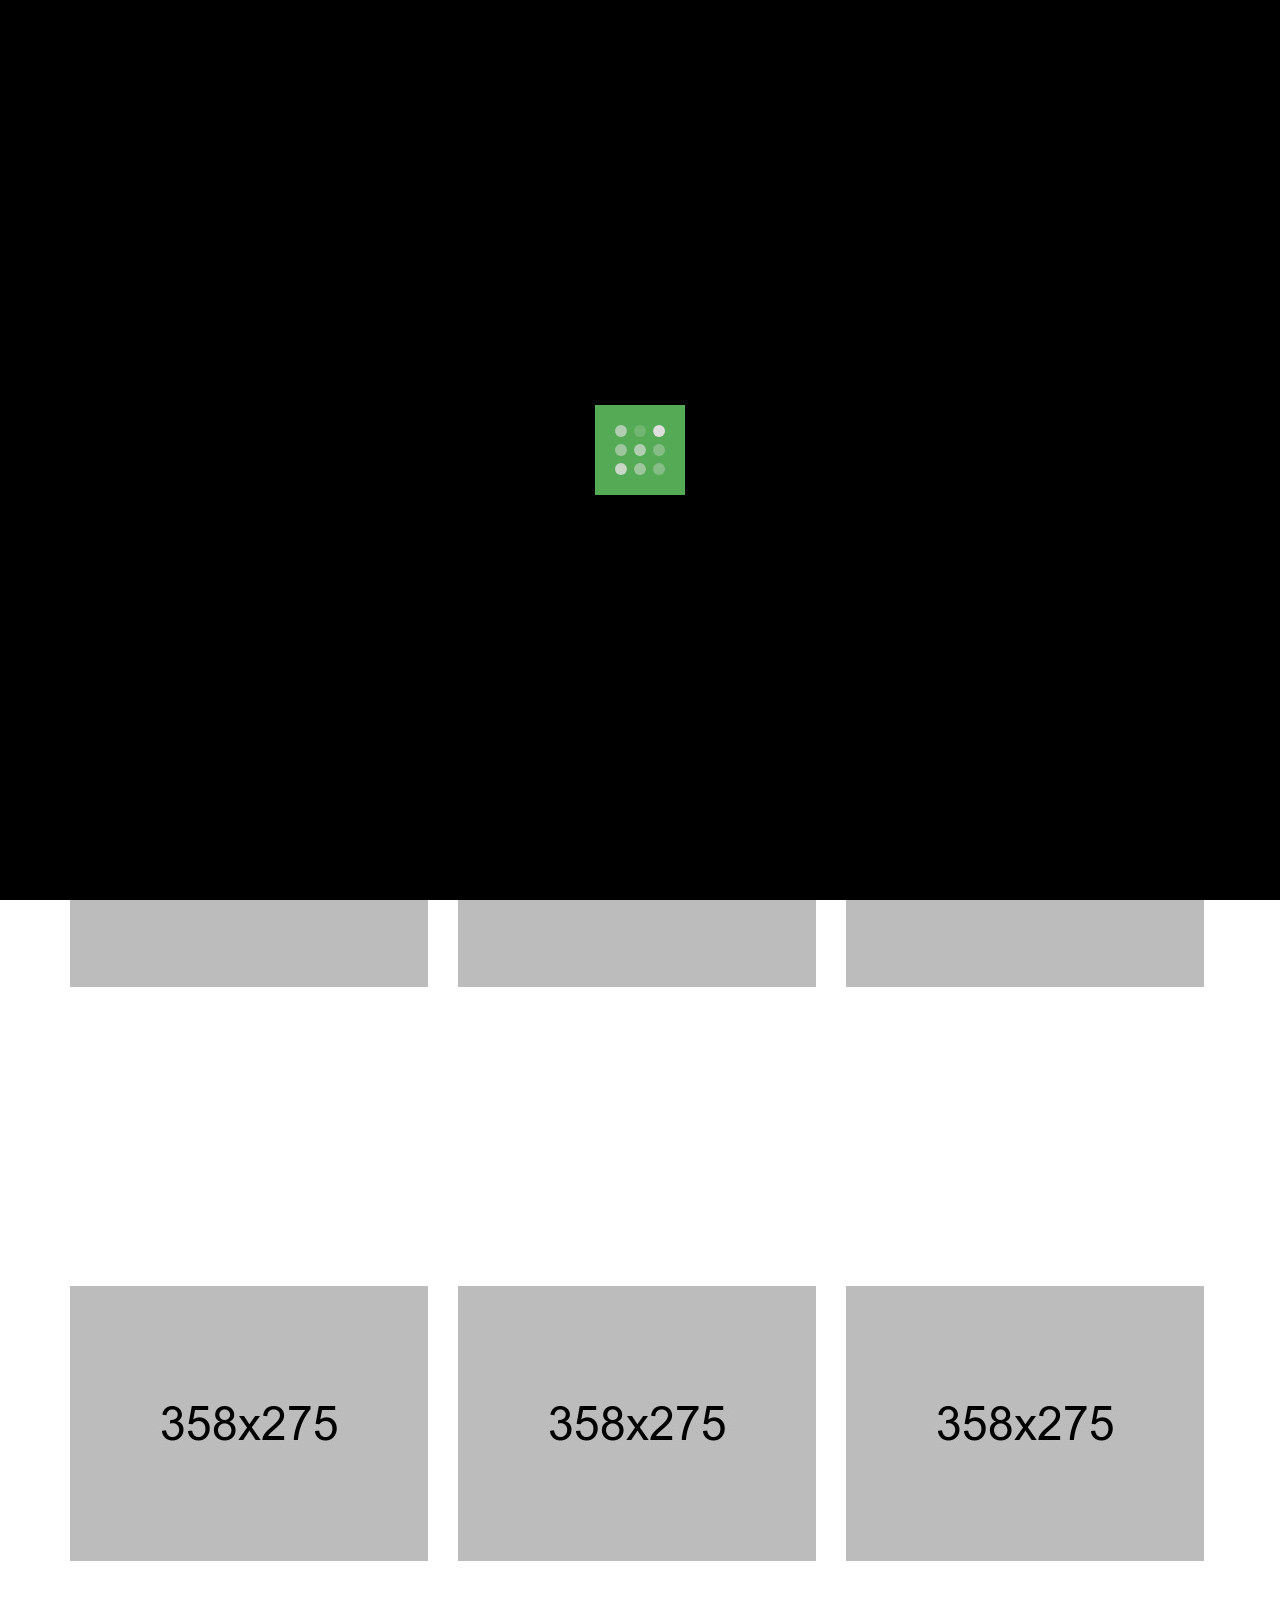
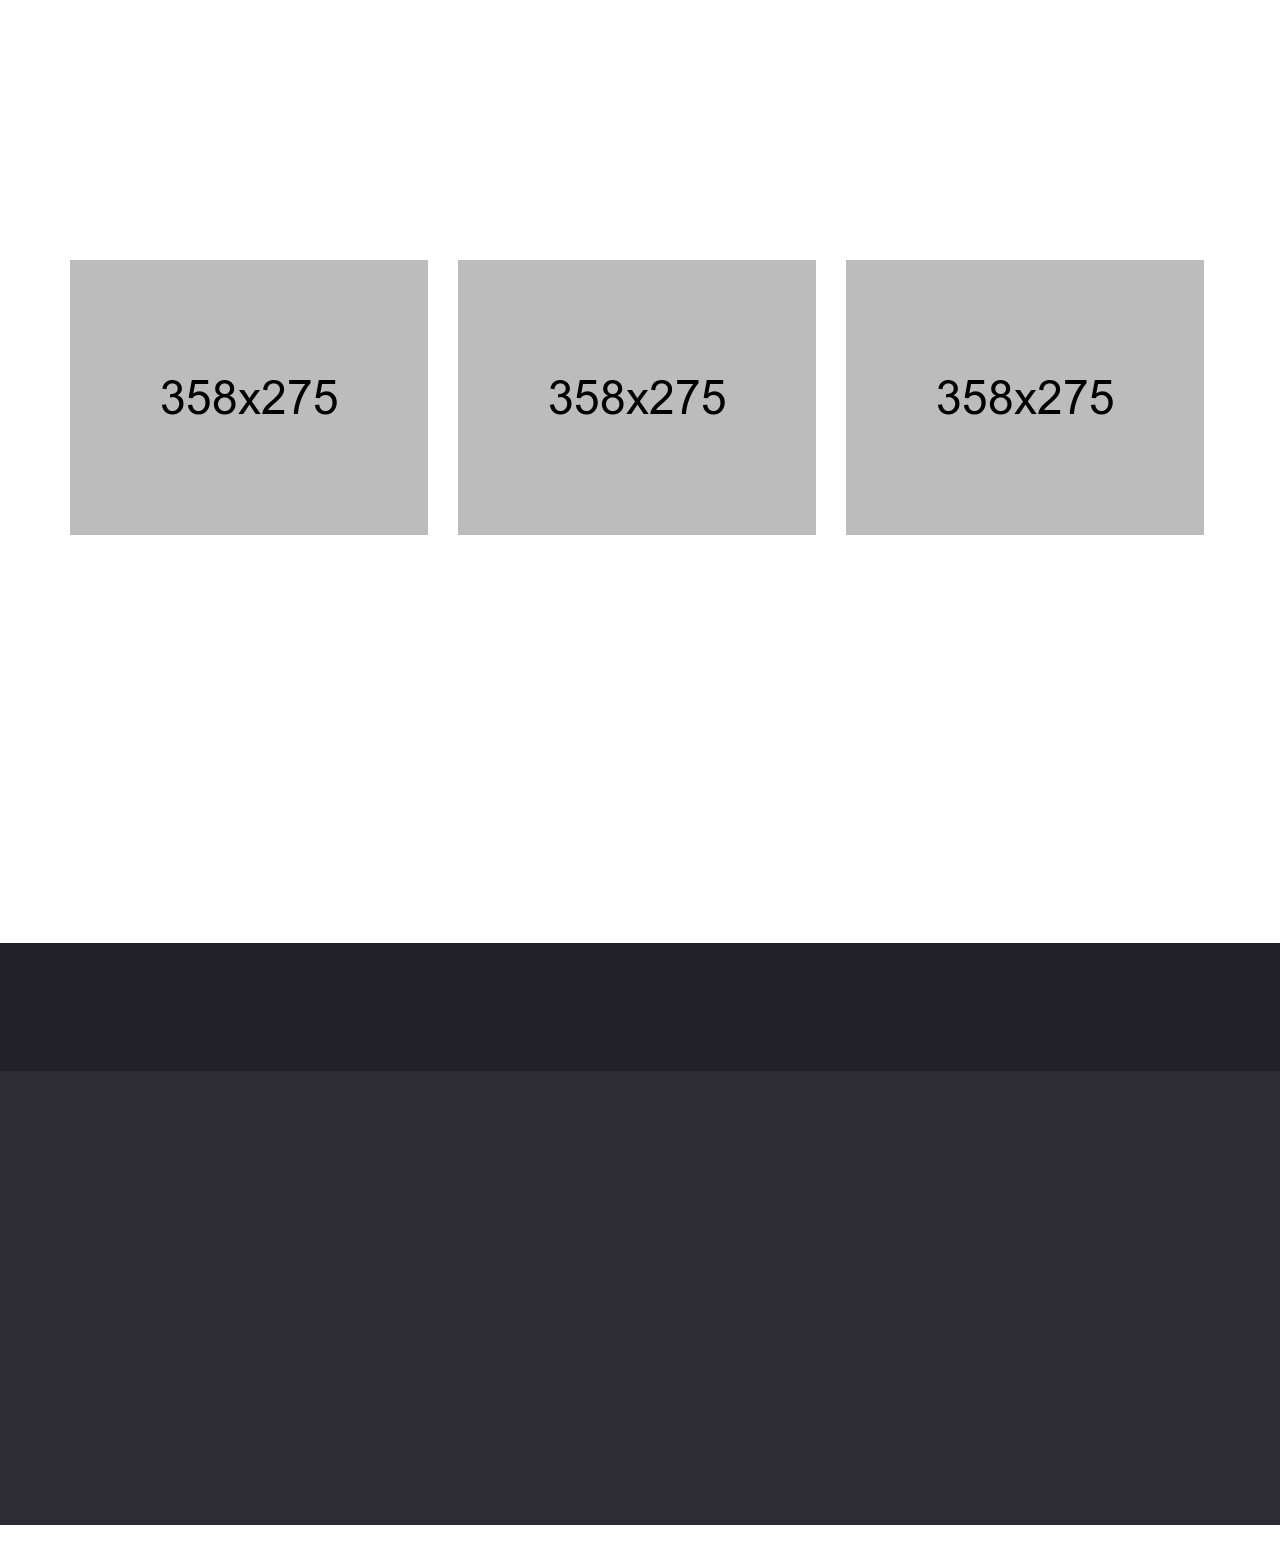
<file: projects-2.html>
<!DOCTYPE html>
<html lang="en">
	<head>
		<meta charset="utf-8">
		<meta name="viewport" content="width=device-width, initial-scale=1, maximum-scale=1, user-scalable=no">
		<title>Industrial</title>
		<link rel="shortcut icon" type="image/x-icon" href="favicon.ico">
		<!-- google fonts -->
		<link href='http://fonts.googleapis.com/css?family=Montserrat:400,700%7COpen+Sans:400,800italic,800,700italic,700,600italic,600,400italic,300italic,300%7CLibre+Baskerville:400,400italic,700%7CLato:400,300,300italic,400italic,700,700italic,900,900italic' rel='stylesheet' type='text/css'>
		<!-- Bootstrap -->
		<link href="assets/css/bootstrap.min.css" rel="stylesheet">
		<link href="assets/css/font-awesome.min.css" rel="stylesheet">
		<link href="assets/css/global.css" rel="stylesheet">
		<link href="assets/css/style.css" rel="stylesheet">
		<link href="assets/css/responsive.css" rel="stylesheet">
		<link href="assets/css/skin.less" rel="stylesheet/less">
		<!-- jQuery (necessary for Bootstrap's JavaScript plugins) -->
		<!-- HTML5 Shim and Respond.js IE8 support of HTML5 elements and media queries -->
		<!--[if lt IE 9]>
		<meta http-equiv="X-UA-Compatible" content="IE=edge">
		<script src="https://oss.maxcdn.com/html5shiv/3.7.2/html5shiv.min.js"></script>
		<script src="https://oss.maxcdn.com/respond/1.4.2/respond.min.js"></script>
		<![endif]-->
	</head>
	<body>
		<!--Wrapper Section Start Here -->
		<div id="wrapper">
			<div id="pageloader" class="row m0">
				<div class="loader-item"><img src="assets/svg/grid.svg" alt="loading"></div>
			</div>
			<!--header Section Start Here -->
			<header id="header">
				<div class="primary-header">
					<div class="container">
						<div class="row">
							<div class="col-sm-5 left-header">
								<span>Welcome to Industrial Theme</span>
							</div>
							<div class="col-sm-7 right-header">
								<ul>
									<li>
										<a href="mailto:info@industrialtheme.com"><i class="fa fa-envelope-o"></i> info@industrialtheme.com</a>
									</li>
									<li>
										<a href="http://facebook.com" target="_blank"><i class="fa fa-facebook"></i></a>
									</li>
									<li>
										<a href="https://twitter.com" target="_blank"><i class="fa fa-twitter"></i></a>
									</li>
									<li>
										<a href="https://plus.google.com" target="_blank"><i class="fa fa-google-plus"></i></a>
									</li>
								</ul>
							</div>
						</div>
					</div>
				</div>
				<div class="secondry-header">
					<div class="container">
						<div class="row">
							<div class="col-xs-12 col-sm-4">
								<a href="index.html" class="logo"><img src="assets/img/logo.png" alt="logo" /></a>
								<span class="num">+ 215 623 7532</span>
							</div>
							<div class="col-xs-12 col-sm-8 menu-wrapper">
								<div class="button-wrapper">
									<button class="nav-button"></button>
								</div>
								<nav class="navigation">

									<ul class="menu">
										<li>
											<a href="index.html">home</a>

										</li>
										<li>
											<a href="#">projects</a>
											<ul class="submenu">
												<li>
													<a href="projects.html">projects</a>
												</li>
												<li>
													<a href="projects-1.html">projects-1</a>
												</li>
												<li>
													<a href="projects-2.html">projects-2</a>
												</li>
												<li>
													<a href="projects-details.html">projects-details</a>
												</li>
											</ul>
										</li>
										<li>
											<a href="clients.html">Clients</a>
										</li>
										<li>
											<a href="#">about us</a>
											<ul class="submenu">
												<li>
													<a href="about-us.html">about-us</a>
												</li>
												<li>
													<a href="about-us-1.html">about-us-1</a>
												</li>
												<li>
													<a href="faq.html">faq</a>
												</li>
											</ul>
										</li>
										<li>
											<a href="#">blog</a>
											<ul class="submenu">
												<li>
													<a href="blog-1.html">blog-1</a>
												</li>
												<li>
													<a href="blog-2.html">blog-2</a>
												</li>
												<li>
													<a href="blog-post.html">blog-post</a>
												</li>
											</ul>
										</li>
										<li>
											<a href="contact.html">contact</a>
										</li>
									</ul>
								</nav>
								<a href="#" class="quote">GET A QUOTE</a>
							</div>

						</div>
					</div>
				</div>

			</header>
			<!--header Section End Here -->

			<!--content Section Start Here -->
			<div id="content">

				<div id="slider" class="banner-container parallax">
					<div class="container">
						<div class="row">
							<div class="col-xs-12">
								<h3>PROJECTS</h3>
							</div>
						</div>
					</div>
				</div>

				<div class="container">
					<div class="row">
						<div class="col-xs-12">
							<div class="breadcrumbs-box">
								<ul class="clearfix">
									<li>
										<a href="#">home</a>
									</li>
									<li>
										projects
									</li>
								</ul>
							</div>
						</div>

						<div class="col-xs-12">
							<div class="project-category clearfix">
								<h3>Lorem ipsum dolor sit amet, consectetur adipiscing elit. <i></i></h3>

								<div id="project-gallery">

									<div id="gallery-header" class="category-box">
										<strong>TAKE A LOOK AT SOME OF OUR FEATURED PROJECTS</strong>

										<div id="gallery-header-center">
											<div id="gallery-header-center-right">
												<ul>
													<li class="gallery-header-center-right-links" id="filter-all" >
														all projects
													</li>
													<li class="gallery-header-center-right-links" id="filter-buildings">
														buildings
													</li>
													<li class="gallery-header-center-right-links" id="filter-design">
														interior design
													</li>
													<li class="gallery-header-center-right-links" id="filter-isolation">
														isolation
													</li>
												</ul>
											</div>
										</div>

									</div>

									<div id="gallery-content">
										<ul id="gallery-content-center" class="project-list-2 clearfix">
											<li class="zoom all buildings">
												<figure class="fade-effect">
													<a href="projects-details.html"><img src="assets/img/image-25.jpg" alt="" /></a>
												</figure>
												<div class="detail animate-effect">
													<h4><a href="projects-details.html">manchester central delivery office</a></h4>
													<p>
														Lorem ipsum dolor sit amet, consectetur adipiscing nulla quis fermentum hendrerit, nisi diam viverra feugiat viverra diam.felis tortor
													</p>
													<a href="projects-details.html" class="view-btn">VIEW PROJECT</a>
												</div>
											</li>
											<li class="zoom all design">
												<figure class="fade-effect">
													<a href="projects-details.html"><img src="assets/img/image-26.jpg" alt="" /></a>
												</figure>
												<div class="detail animate-effect">
													<h4><a href="projects-details.html">manchester central delivery office</a></h4>
													<p>
														Lorem ipsum dolor sit amet, consectetur adipiscing nulla quis fermentum hendrerit, nisi diam viverra feugiat viverra diam.felis tortor
													</p>
													<a href="projects-details.html" class="view-btn">VIEW PROJECT</a>
												</div>
											</li>
											<li class="zoom all isolation">
												<figure class="fade-effect">
													<a href="projects-details.html"><img src="assets/img/image-26.jpg" alt="" /></a>
												</figure>
												<div class="detail animate-effect">
													<h4><a href="projects-details.html">manchester central delivery office</a></h4>
													<p>
														Lorem ipsum dolor sit amet, consectetur adipiscing nulla quis fermentum hendrerit, nisi diam viverra feugiat viverra diam.felis tortor
													</p>
													<a href="projects-details.html" class="view-btn">VIEW PROJECT</a>
												</div>
											</li>
											<li class="zoom all buildings">
												<figure class="fade-effect">
													<a href="projects-details.html"><img src="assets/img/image-26.jpg" alt="" /></a>
												</figure>
												<div class="detail animate-effect">
													<h4><a href="projects-details.html">manchester central delivery office</a></h4>
													<p>
														Lorem ipsum dolor sit amet, consectetur adipiscing nulla quis fermentum hendrerit, nisi diam viverra feugiat viverra diam.felis tortor
													</p>
													<a href="projects-details.html" class="view-btn">VIEW PROJECT</a>
												</div>
											</li>
											<li class="zoom all design">
												<figure class="fade-effect">
													<a href="projects-details.html"><img src="assets/img/image-26.jpg" alt="" /></a>
												</figure>
												<div class="detail animate-effect">
													<h4><a href="projects-details.html">manchester central delivery office</a></h4>
													<p>
														Lorem ipsum dolor sit amet, consectetur adipiscing nulla quis fermentum hendrerit, nisi diam viverra feugiat viverra diam.felis tortor
													</p>
													<a href="projects-details.html" class="view-btn">VIEW PROJECT</a>
												</div>
											</li>
											<li class="zoom all isolation">
												<figure class="fade-effect">
													<a href="projects-details.html"><img src="assets/img/image-26.jpg" alt="" /></a>
												</figure>
												<div class="detail animate-effect">
													<h4><a href="projects-details.html">manchester central delivery office</a></h4>
													<p>
														Lorem ipsum dolor sit amet, consectetur adipiscing nulla quis fermentum hendrerit, nisi diam viverra feugiat viverra diam.felis tortor
													</p>
													<a href="projects-details.html" class="view-btn">VIEW PROJECT</a>
												</div>
											</li>
											<li class="zoom all buildings">
												<figure class="fade-effect">
													<a href="projects-details.html"><img src="assets/img/image-26.jpg" alt="" /></a>
												</figure>
												<div class="detail animate-effect">
													<h4><a href="projects-details.html">manchester central delivery office</a></h4>
													<p>
														Lorem ipsum dolor sit amet, consectetur adipiscing nulla quis fermentum hendrerit, nisi diam viverra feugiat viverra diam.felis tortor
													</p>
													<a href="projects-details.html" class="view-btn">VIEW PROJECT</a>
												</div>
											</li>
											<li class="zoom all design">
												<figure class="fade-effect">
													<a href="projects-details.html"><img src="assets/img/image-26.jpg" alt="" /></a>
												</figure>
												<div class="detail animate-effect">
													<h4><a href="projects-details.html">manchester central delivery office</a></h4>
													<p>
														Lorem ipsum dolor sit amet, consectetur adipiscing nulla quis fermentum hendrerit, nisi diam viverra feugiat viverra diam.felis tortor
													</p>
													<a href="#" class="view-btn">VIEW PROJECT</a>
												</div>
											</li>
											<li class="zoom all isolation">
												<figure class="fade-effect">
													<a href="projects-details.html"><img src="assets/img/image-26.jpg" alt="" /></a>
												</figure>
												<div class="detail animate-effect">
													<h4><a href="projects-details.html">manchester central delivery office</a></h4>
													<p>
														Lorem ipsum dolor sit amet, consectetur adipiscing nulla quis fermentum hendrerit, nisi diam viverra feugiat viverra diam.felis tortor
													</p>
													<a href="projects-details.html" class="view-btn">VIEW PROJECT</a>
												</div>
											</li>

										</ul>
									</div>

								</div>

							</div>
						</div>

					</div>
				</div>

			</div>
			<!--content Section End Here -->

			<!--footer Section Start Here -->
			<footer id="footer">

				<!--contact-us-container Start Here -->
				<div class="contact-us-container">
					<div class="container">
						<div class="row">
							<div class="col-xs-12 animate-effect">
								<div class="box">
									<em class="location-svg"><img src="assets/svg/05.svg" alt="" class="svg"/></em>
									<strong>227 Marion Street</strong>
									<span>Columbia, SC 29201</span>
								</div>

								<div class="box call">
									<em class="fa fa-phone"></em>
									<strong>1-888-123-4567</strong>
									<span><a href="mailto:info@industrial.com">info@industrial.com</a></span>
								</div>

								<div class="box last">
									<ul class="clearfix">
										<li>
											<a href="#"><i class="fa fa-facebook"></i></a>
										</li>
										<li>
											<a href="#"><i class="fa fa-twitter"></i></a>
										</li>
										<li>
											<a href="#"><i class="fa fa-google-plus"></i></a>
										</li>
									</ul>
								</div>

								<div class="box last">
									<a href="#" class="contact-us">CONTACT US</a>
								</div>
							</div>
						</div>
					</div>
				</div>
				<!--contact-us-container End Here -->

				<div class="primary-footer">
					<div class="container">
						<div class="row animate-effect">
							<div class="col-xs-12 col-sm-4">
								<h3>about us <i></i></h3>
								<p>
									Lorem ipsum dolor sit amet, consectetur  some dymmy
									adipiscing elit. Nam turpis quam, sodales in text she
									ante sagittis, varius efficitur mauris. Nam turpis quam,
									sodales in text should be able. to...
								</p>

							</div>

							<div class="col-xs-12 col-sm-4">
								<h3>navigation <i></i></h3>
								<ul class="list clearfix">
									<li>
										<a href="#">Home</a>
									</li>
									<li>
										<a href="#">About us</a>
									</li>
									<li>
										<a href="#">Projects</a>
									</li>
									<li>
										<a href="#">Blog</a>
									</li>
									<li>
										<a href="#">What we do</a>
									</li>
									<li>
										<a href="#">Contact us</a>
									</li>
								</ul>
							</div>

							<div class="col-xs-12 col-sm-4">
								<h3>newsletter signup <i></i></h3>
								<p>
									Lorem ipsum dolor sit amet, consectetur  some dymmy
									adipiscing elit. Nam turpis quam.
								</p>
								<div class="input-field">
									<input type="text" value="enter email address" class="signup" onfocus="if(this.value=='enter email address')this.value=''" onblur="if(this.value=='')this.value='enter email address'"  />
									<button class="subimt">
										<i class="fa fa-angle-right">&nbsp;</i>
									</button>
								</div>
							</div>

						</div>
						<div class="row animate-effect">
							<div class="col-xs-12 copyright">
								<span>Industrial Theme | © 2015 Industrial, All rights reserved</span>
							</div>
						</div>

					</div>
				</div>
			</footer>
			<!--footer Section End Here -->

		</div>
		<!--Wrapper Section End Here -->

		<script src="assets/js/jquery-1.11.2.min.js"></script>
		<script src="assets/js/bootstrap.min.js"></script>
		<script src="assets/js/less.js"></script>
		<script src="assets/js/jquery.bxslider.js"></script>
		<script defer src="assets/js/jquery.flexslider.js"></script>
		<script type="text/javascript" src="assets/js/jquery-ui-1.10.4.min.js"></script>
		<script type="text/javascript" src="assets/js/jquery.isotope.min.js"></script>
		<script type="text/javascript" src="assets/js/filter-gallery.js"></script>
		<script src="assets/js/site.js"></script>
	</body>
</html>
</file>
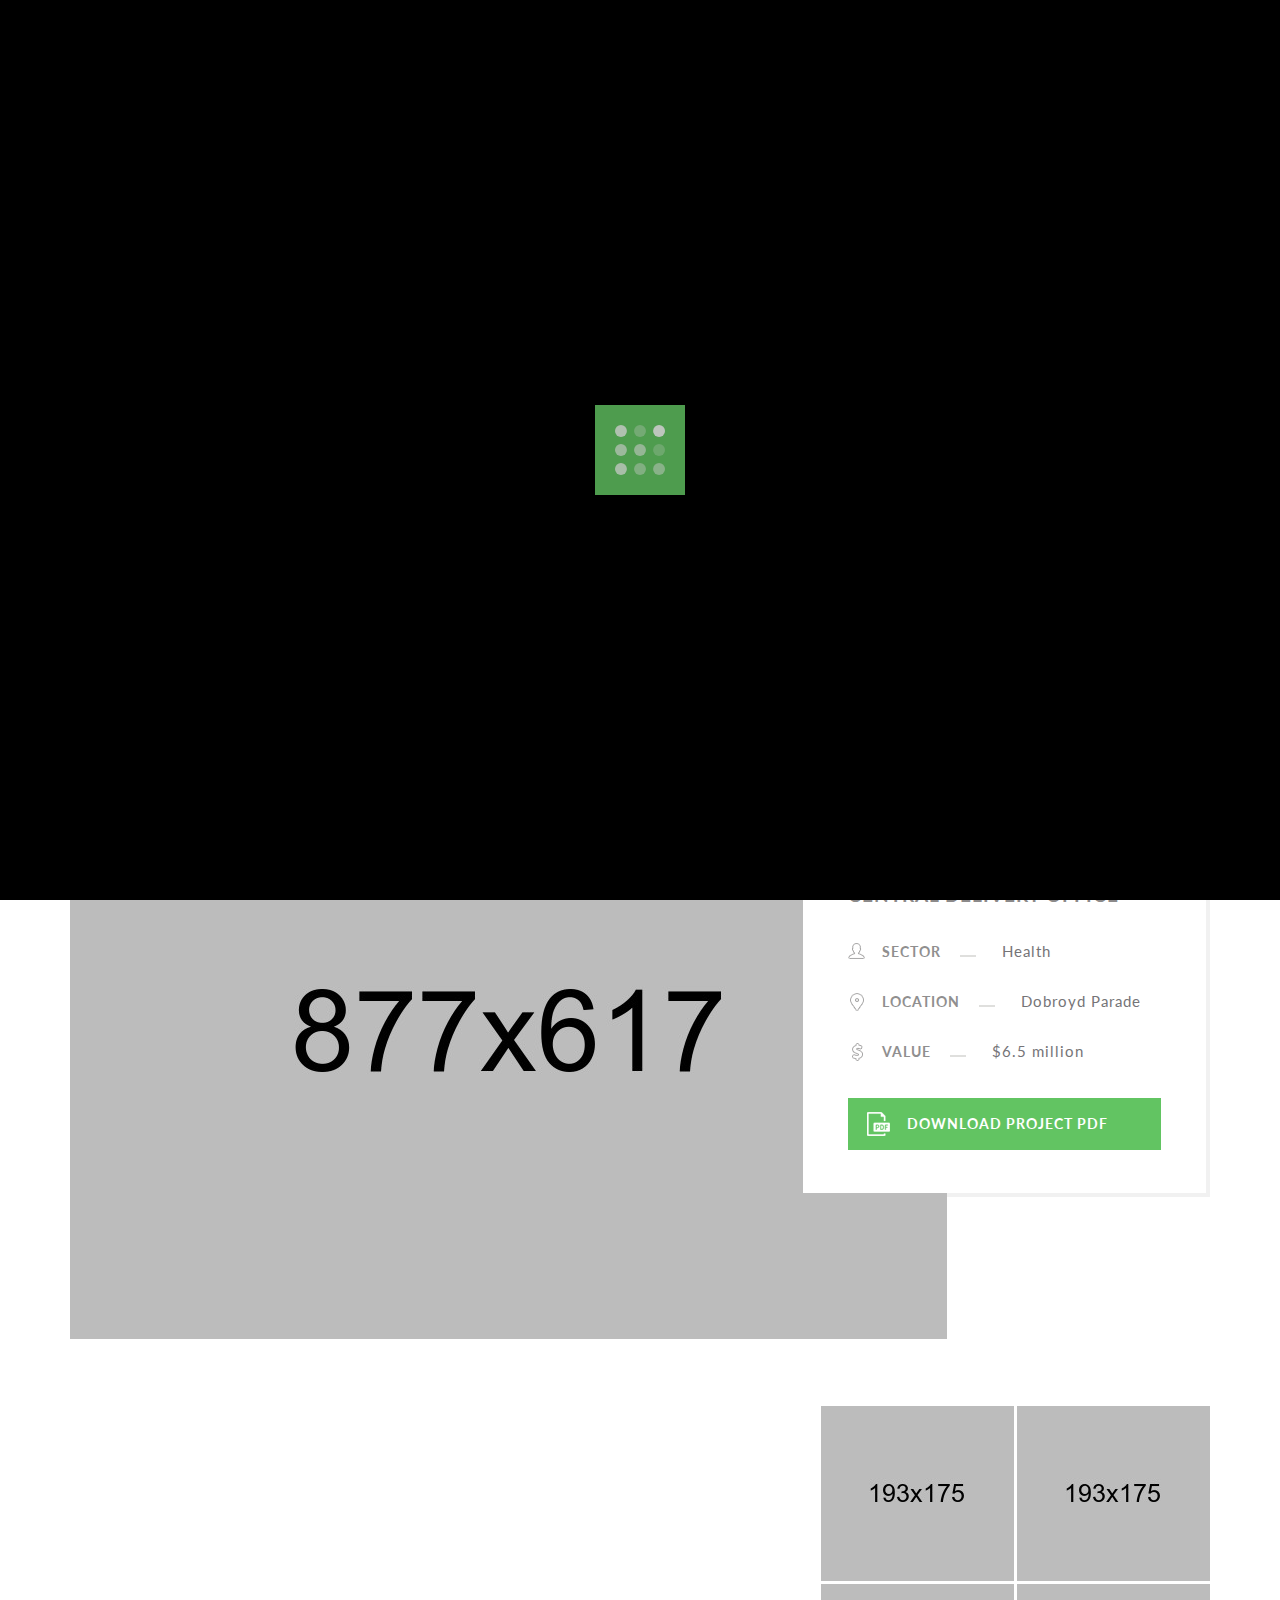
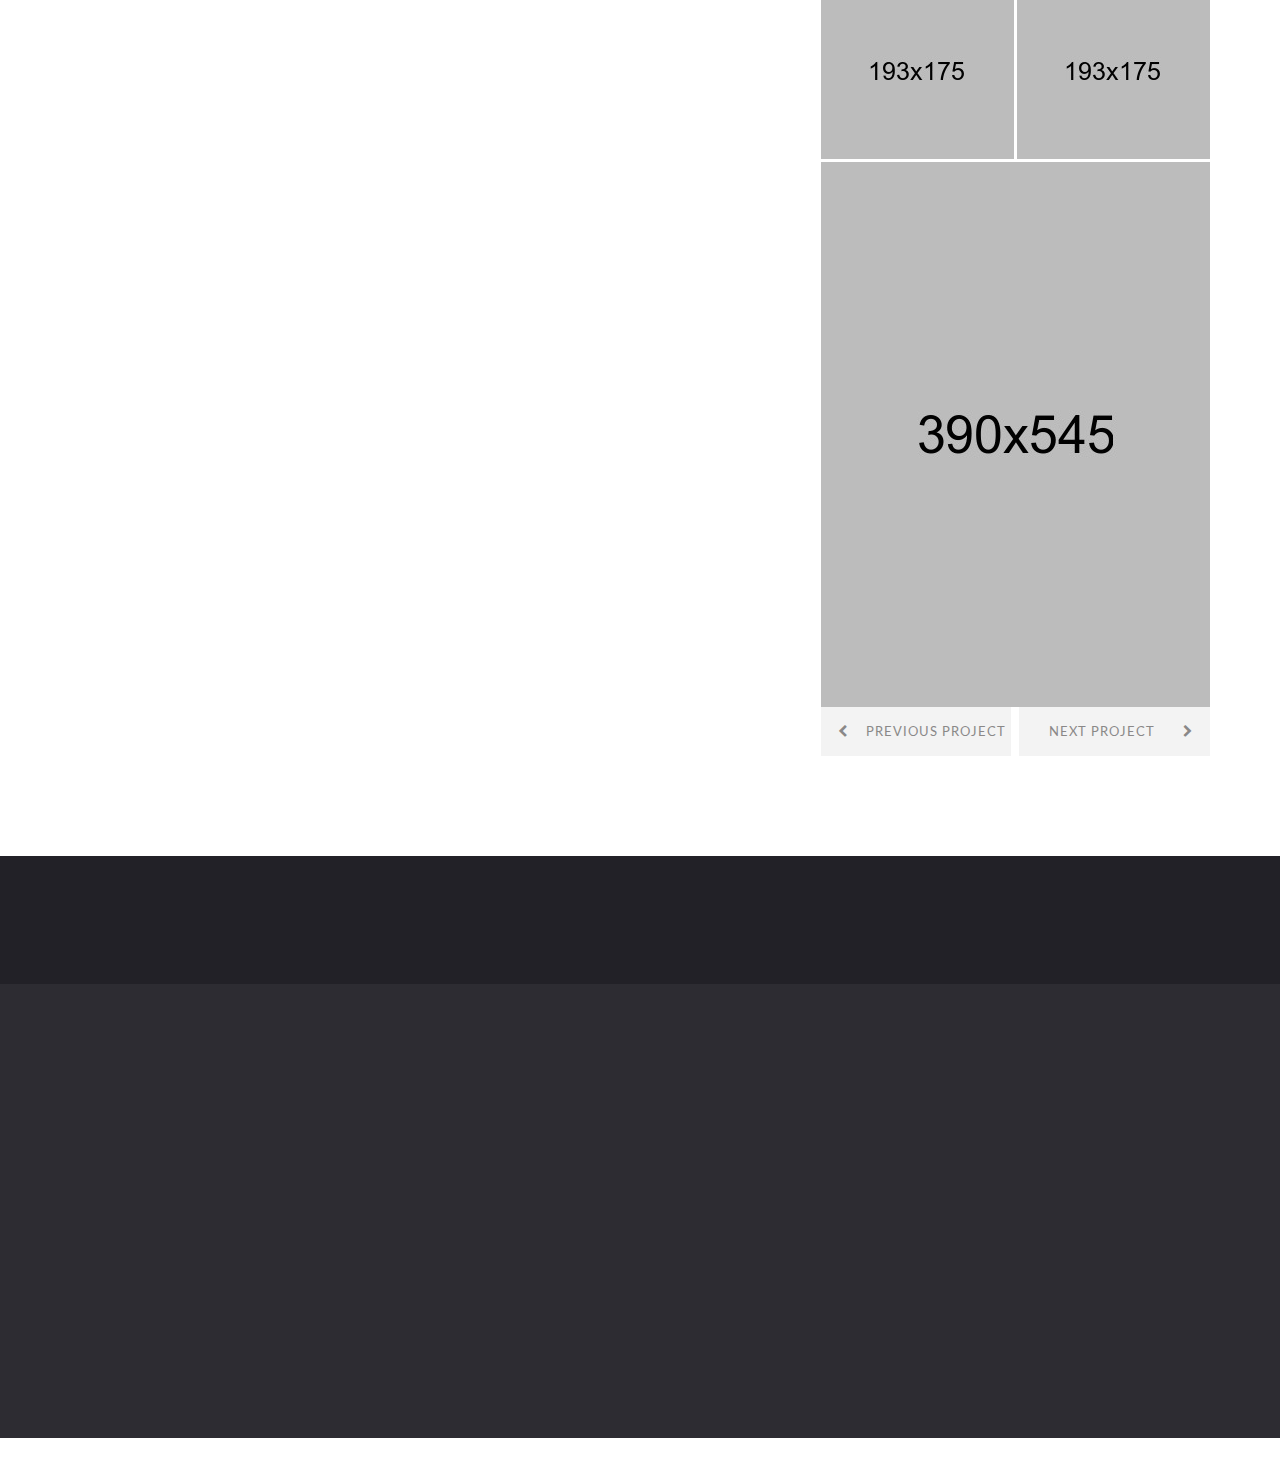
<file: projects-details.html>
<!DOCTYPE html>
<html lang="en">
	<head>
		<meta charset="utf-8">
		<meta name="viewport" content="width=device-width, initial-scale=1, maximum-scale=1, user-scalable=no">
		<title>Industrial</title>
		<link rel="shortcut icon" type="image/x-icon" href="favicon.ico">
		<!-- google fonts -->
		<link href='http://fonts.googleapis.com/css?family=Montserrat:400,700%7COpen+Sans:400,800italic,800,700italic,700,600italic,600,400italic,300italic,300%7CLibre+Baskerville:400,400italic,700%7CLato:400,300,300italic,400italic,700,700italic,900,900italic' rel='stylesheet' type='text/css'>
		<!-- Bootstrap -->
		<link href="assets/css/bootstrap.min.css" rel="stylesheet">
		<link href="assets/css/font-awesome.min.css" rel="stylesheet">
		<link href="assets/css/global.css" rel="stylesheet">
		<link href="assets/css/style.css" rel="stylesheet">
		<link href="assets/css/responsive.css" rel="stylesheet">
		<link href="assets/css/skin.less" rel="stylesheet/less">
		<!-- jQuery (necessary for Bootstrap's JavaScript plugins) -->
		<!-- HTML5 Shim and Respond.js IE8 support of HTML5 elements and media queries -->
		<!--[if lt IE 9]>
		<meta http-equiv="X-UA-Compatible" content="IE=edge">
		<script src="https://oss.maxcdn.com/html5shiv/3.7.2/html5shiv.min.js"></script>
		<script src="https://oss.maxcdn.com/respond/1.4.2/respond.min.js"></script>
		<![endif]-->
	</head>
	<body>
		<!--Wrapper Section Start Here -->
		<div id="wrapper">
			<div id="pageloader" class="row m0">
				<div class="loader-item"><img src="assets/svg/grid.svg" alt="loading"></div>
			</div>
			<!--header Section Start Here -->
			<header id="header">
				<div class="primary-header">
					<div class="container">
						<div class="row">
							<div class="col-sm-5 left-header">
								<span>Welcome to Industrial Theme</span>
							</div>
							<div class="col-sm-7 right-header">
								<ul>
									<li>
										<a href="mailto:info@industrialtheme.com"><i class="fa fa-envelope-o"></i> info@industrialtheme.com</a>
									</li>
									<li>
										<a href="http://facebook.com" target="_blank"><i class="fa fa-facebook"></i></a>
									</li>
									<li>
										<a href="https://twitter.com" target="_blank"><i class="fa fa-twitter"></i></a>
									</li>
									<li>
										<a href="https://plus.google.com" target="_blank"><i class="fa fa-google-plus"></i></a>
									</li>
								</ul>
							</div>
						</div>
					</div>
				</div>
				<div class="secondry-header">
					<div class="container">
						<div class="row">
							<div class="col-xs-12 col-sm-4">
								<a href="index.html" class="logo"><img src="assets/img/logo.png" alt="logo" /></a>
								<span class="num">+ 215 623 7532</span>
							</div>
							<div class="col-xs-12 col-sm-8 menu-wrapper">
								<div class="button-wrapper">
									<button class="nav-button"></button>
								</div>
								<nav class="navigation">

									<ul class="menu">
										<li>
											<a href="index.html">home</a>

										</li>
										<li>
											<a href="#">projects</a>
											<ul class="submenu">
												<li>
													<a href="projects.html">projects</a>
												</li>
												<li>
													<a href="projects-1.html">projects-1</a>
												</li>
												<li>
													<a href="projects-2.html">projects-2</a>
												</li>
												<li>
													<a href="projects-details.html">projects-details</a>
												</li>
											</ul>
										</li>
										<li>
											<a href="clients.html">Clients</a>
										</li>
										<li>
											<a href="#">about us</a>
											<ul class="submenu">
												<li>
													<a href="about-us.html">about-us</a>
												</li>
												<li>
													<a href="about-us-1.html">about-us-1</a>
												</li>
												<li>
													<a href="faq.html">faq</a>
												</li>
											</ul>
										</li>
										<li>
											<a href="#">blog</a>
											<ul class="submenu">
												<li>
													<a href="blog-1.html">blog-1</a>
												</li>
												<li>
													<a href="blog-2.html">blog-2</a>
												</li>
												<li>
													<a href="blog-post.html">blog-post</a>
												</li>
											</ul>
										</li>
										<li>
											<a href="contact.html">contact</a>
										</li>
									</ul>
								</nav>
								<a href="#" class="quote">GET A QUOTE</a>
							</div>

						</div>
					</div>
				</div>

			</header>
			<!--header Section End Here -->

			<!--content Section Start Here -->
			<div id="content">

				<div id="slider" class="banner-container parallax">
					<div class="container">
						<div class="row">
							<div class="col-xs-12">
								<h3>PROJECTS</h3>
							</div>
						</div>
					</div>
				</div>

				<div class="container">
					<div class="row">
						<div class="col-xs-12">
							<div class="breadcrumbs-box">
								<ul class="clearfix">
									<li>
										<a href="#">home</a>
									</li>
									<li>
										projects
									</li>
								</ul>
							</div>
						</div>

						<div class="col-xs-12">
							<div class="project-detail-container clearfix">

								<div class="upper-box clearfix">
									<div class="left-detail">
										<h3>Lorem ipsum dolor sit amet, consectetur <span>adipiscing elit.</span><i></i></h3>
										<strong>TAKE A LOOK AT SOME OF OUR FEATURED PROJECTS</strong>
									</div>

									<div class="right-detail">
										<ul class="clearfix">
											<li>
												<a href="#"><i class="icon-design fa fa-pencil"></i> <span>DESIGN</span></a>
											</li>
											<li>
												<a href="#"><i class="icon-manegement fa fa-asterisk"></i> <span>MANAGEMENT</span></a>
											</li>
											<li>
												<a href="#"><i class="icon-delivery fa fa-ship"></i> <span>DELIVERY</span></a>
											</li>

										</ul>
									</div>
								</div>

								<div class="about-project">
									<figure class="fade-effect"><img src="assets/img/project-2.jpg" alt="" />
									</figure>
									<div class="detail">
										<h4>manchester <i></i><span>central delivery office</span></h4>
										<ul>
											<li>
												<i class="icon-sector"></i>
												<strong>SECTOR</strong>
												<em></em>
												<span>Health</span>
											</li>
											<li>
												<i class="icon-location"></i>
												<strong>LOCATION</strong>
												<em></em>
												<span>Dobroyd Parade</span>
											</li>
											<li>
												<i class="icon-value"></i>
												<strong>VALUE</strong>
												<em></em>
												<span>$6.5 million</span>
											</li>
										</ul>
										<a href="#"><i class="icon-pdf-file"></i> DOWNLOAD PROJECT PDF</a>
									</div>
								</div>

							</div>

						</div>

						<div class="project-discription clearfix">

							<div class="col-xs-12 col-sm-7 animate-effect  ">
								<h4>project description <i></i></h4>
								<span class="note">our experts deliver innovative, efficient &amp; value-driven solutions for customers in energy.</span>
								<p>
									BuildPress Inc traces its roots back to 1989 in Colorado and since then have never looked back. With thousands of successful projects under our belt, we can proudly say that we are one of the most trusted construction companies in Colorado performing both domestic and international construction work.
								</p>

								<div class="clearfix">
									<div class="box">
										<i class="icon-goal"></i>
										<strong>PROJECT GOALS</strong>
										<p>
											Lorem ipsum dolor sit amet, consectetur adipiscing elit. Integer ornare odio et massa dignissim, at accumsan metus viverra. Integer neque lectus.
										</p>
									</div>

									<div class="box odd">
										<i class="icon-eco"></i>
										<strong>PROJECT GOALS</strong>
										<p>
											Lorem ipsum dolor sit amet, consectetur adipiscing elit. Integer ornare odio et massa dignissim, at accumsan metus viverra. Integer neque lectus.
										</p>
									</div>
								</div>

								<h5>features of this project <i></i></h5>
								<ul class="feature-list clearfix">
									<li>
										<em><i class="fa fa-check"></i></em>
										Clean and modern architecture
									</li>
									<li>
										<em><i class="fa fa-check"></i></em>
										Eco friendly materials
									</li>
									<li>
										<em><i class="fa fa-check"></i></em>
										Lorem ipsum dolor sit amet
									</li>
									<li>
										<em><i class="fa fa-check"></i></em>
										consectetur adipiscing elit
									</li>
								</ul>

							</div>

							<div class="col-xs-12 col-sm-5">
								<div class="right-content">
									<ul class="img-box clearfix">
										<li class="zoom fade-effect">
											<figure>
												<a href="projects-details.html"><img src="assets/img/profile-img-3.png" alt="" /></a>
											</figure>
										</li>
										<li class="zoom fade-effect">
											<figure>
												<a href="projects-details.html"><img src="assets/img/profile-img-4.png" alt="" /></a>
											</figure>
										</li>
										<li class="zoom fade-effect">
											<figure>
												<a href="projects-details.html"><img src="assets/img/profile-img-5.png" alt="" /></a>
											</figure>
										</li>
										<li class="zoom fade-effect">
											<figure>
												<a href="projects-details.html"><img src="assets/img/profile-img-6.png" alt="" /></a>
											</figure>
										</li>
									</ul>

									<ul class="pro-slider fade-effect">
										<li>
											<a href="projects-details.html"><img src="assets/img/profile-img-7.jpg" alt="" /></a>
										</li>
										<li>
											<a href="projects-details.html"><img src="assets/img/profile-img-8.jpg" alt="" /></a>
										</li>
									</ul>

								</div>
							</div>

						</div>

					</div>

				</div>

			</div>
			<!--content Section End Here -->

			<!--footer Section Start Here -->
			<footer id="footer">

				<!--contact-us-container Start Here -->
				<div class="contact-us-container">
					<div class="container">
						<div class="row">
							<div class="col-xs-12 animate-effect">
								<div class="box">
									<em class="location-svg"><img src="assets/svg/05.svg" alt="" class="svg"/></em>
									<strong>227 Marion Street</strong>
									<span>Columbia, SC 29201</span>
								</div>

								<div class="box call">
									<em class="fa fa-phone"></em>
									<strong>1-888-123-4567</strong>
									<span><a href="mailto:info@industrial.com">info@industrial.com</a></span>
								</div>

								<div class="box last">
									<ul class="clearfix">
										<li>
											<a href="#"><i class="fa fa-facebook"></i></a>
										</li>
										<li>
											<a href="#"><i class="fa fa-twitter"></i></a>
										</li>
										<li>
											<a href="#"><i class="fa fa-google-plus"></i></a>
										</li>
									</ul>
								</div>

								<div class="box last">
									<a href="#" class="contact-us">CONTACT US</a>
								</div>
							</div>
						</div>
					</div>
				</div>
				<!--contact-us-container End Here -->

				<div class="primary-footer">
					<div class="container">
						<div class="row animate-effect">
							<div class="col-xs-12 col-sm-4">
								<h3>about us <i></i></h3>
								<p>
									Lorem ipsum dolor sit amet, consectetur  some dymmy
									adipiscing elit. Nam turpis quam, sodales in text she
									ante sagittis, varius efficitur mauris. Nam turpis quam,
									sodales in text should be able. to...
								</p>

							</div>

							<div class="col-xs-12 col-sm-4">
								<h3>navigation <i></i></h3>
								<ul class="list clearfix">
									<li>
										<a href="#">Home</a>
									</li>
									<li>
										<a href="#">About us</a>
									</li>
									<li>
										<a href="#">Projects</a>
									</li>
									<li>
										<a href="#">Blog</a>
									</li>
									<li>
										<a href="#">What we do</a>
									</li>
									<li>
										<a href="#">Contact us</a>
									</li>
								</ul>
							</div>

							<div class="col-xs-12 col-sm-4">
								<h3>newsletter signup <i></i></h3>
								<p>
									Lorem ipsum dolor sit amet, consectetur  some dymmy
									adipiscing elit. Nam turpis quam.
								</p>
								<div class="input-field">
									<input type="text" value="enter email address" class="signup" onfocus="if(this.value=='enter email address')this.value=''" onblur="if(this.value=='')this.value='enter email address'"  />
									<button class="subimt">
										<i class="fa fa-angle-right">&nbsp;</i>
									</button>
								</div>
							</div>

						</div>
						<div class="row animate-effect">
							<div class="col-xs-12 copyright">
								<span>Industrial Theme | © 2015 Industrial, All rights reserved</span>
							</div>
						</div>

					</div>
				</div>
			</footer>
			<!--footer Section End Here -->

		</div>
		<!--Wrapper Section End Here -->

		<script src="assets/js/jquery-1.11.2.min.js"></script>
		<script src="assets/js/bootstrap.min.js"></script>
		<script src="assets/js/less.js"></script>
		<script src="assets/js/jquery.bxslider.js"></script>
		<script defer src="assets/js/jquery.flexslider.js"></script>
		<script src="assets/js/site.js"></script>
	</body>
</html>
</file>
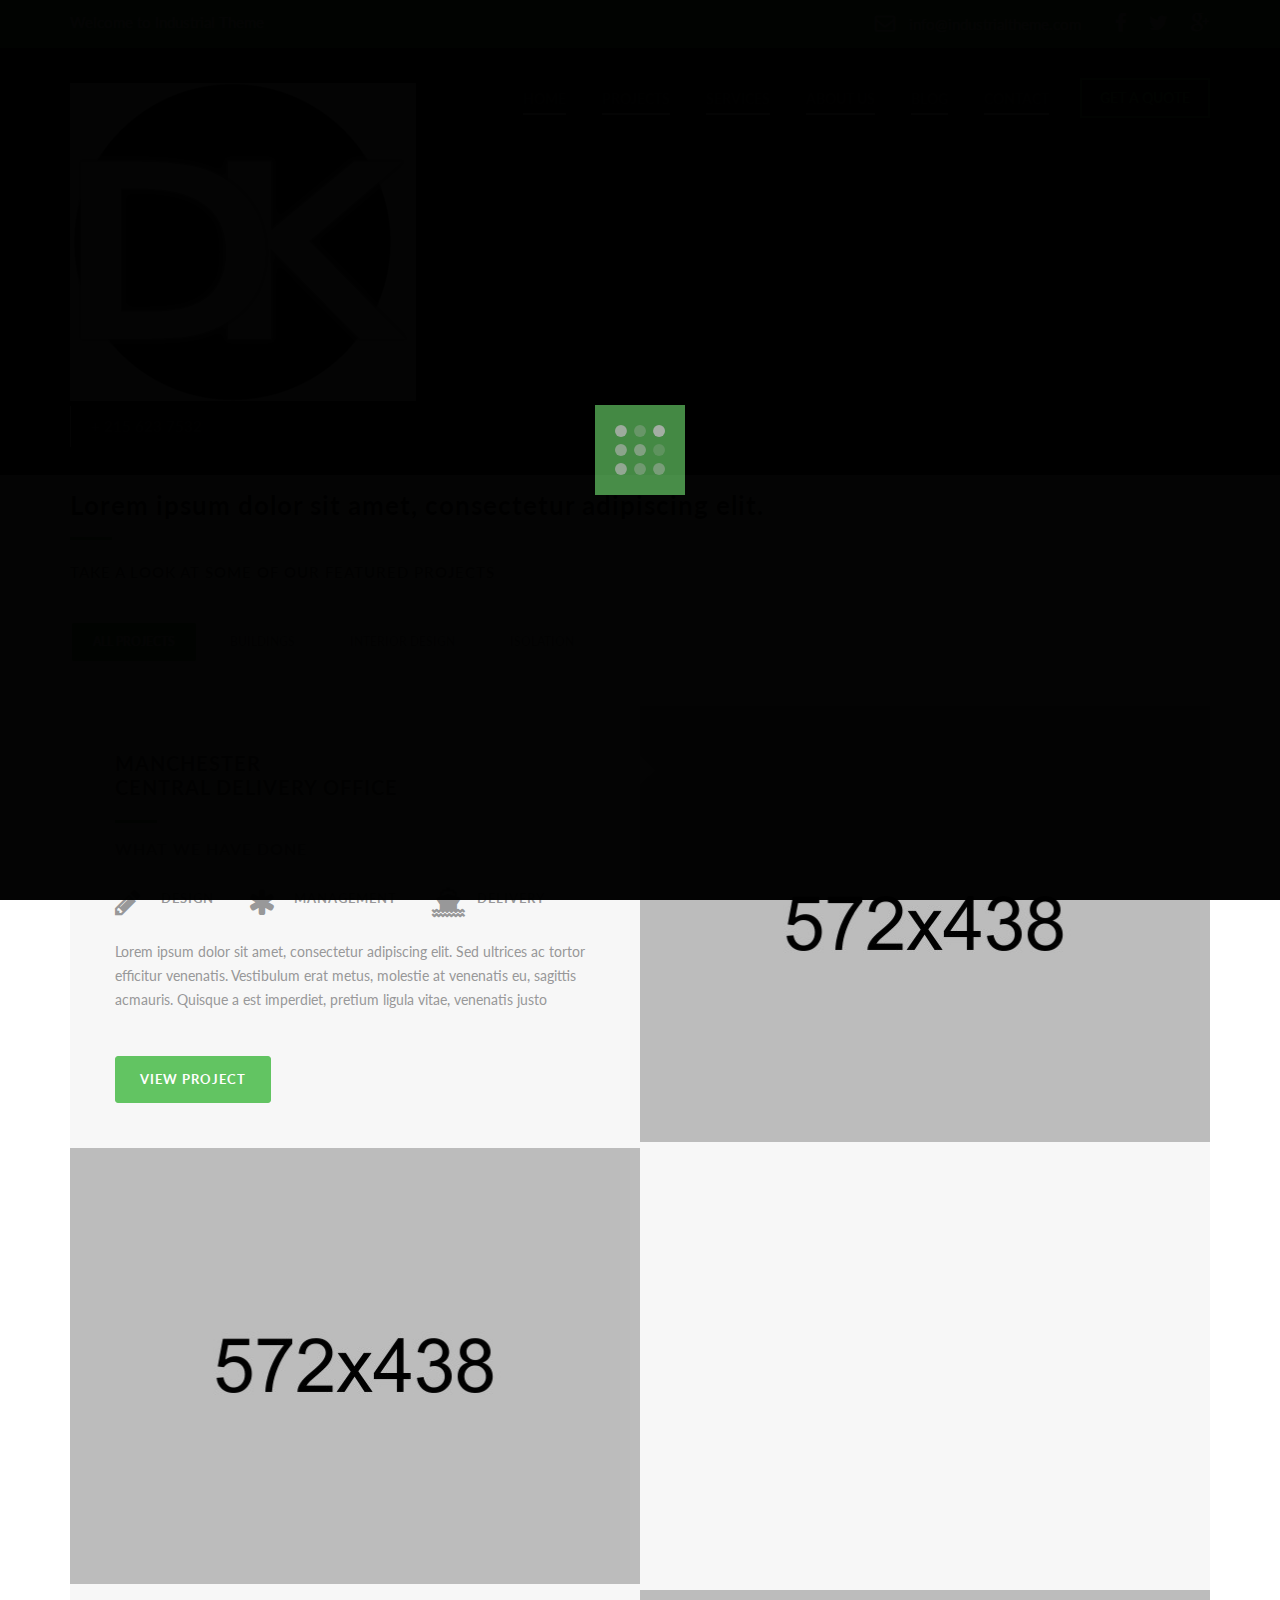
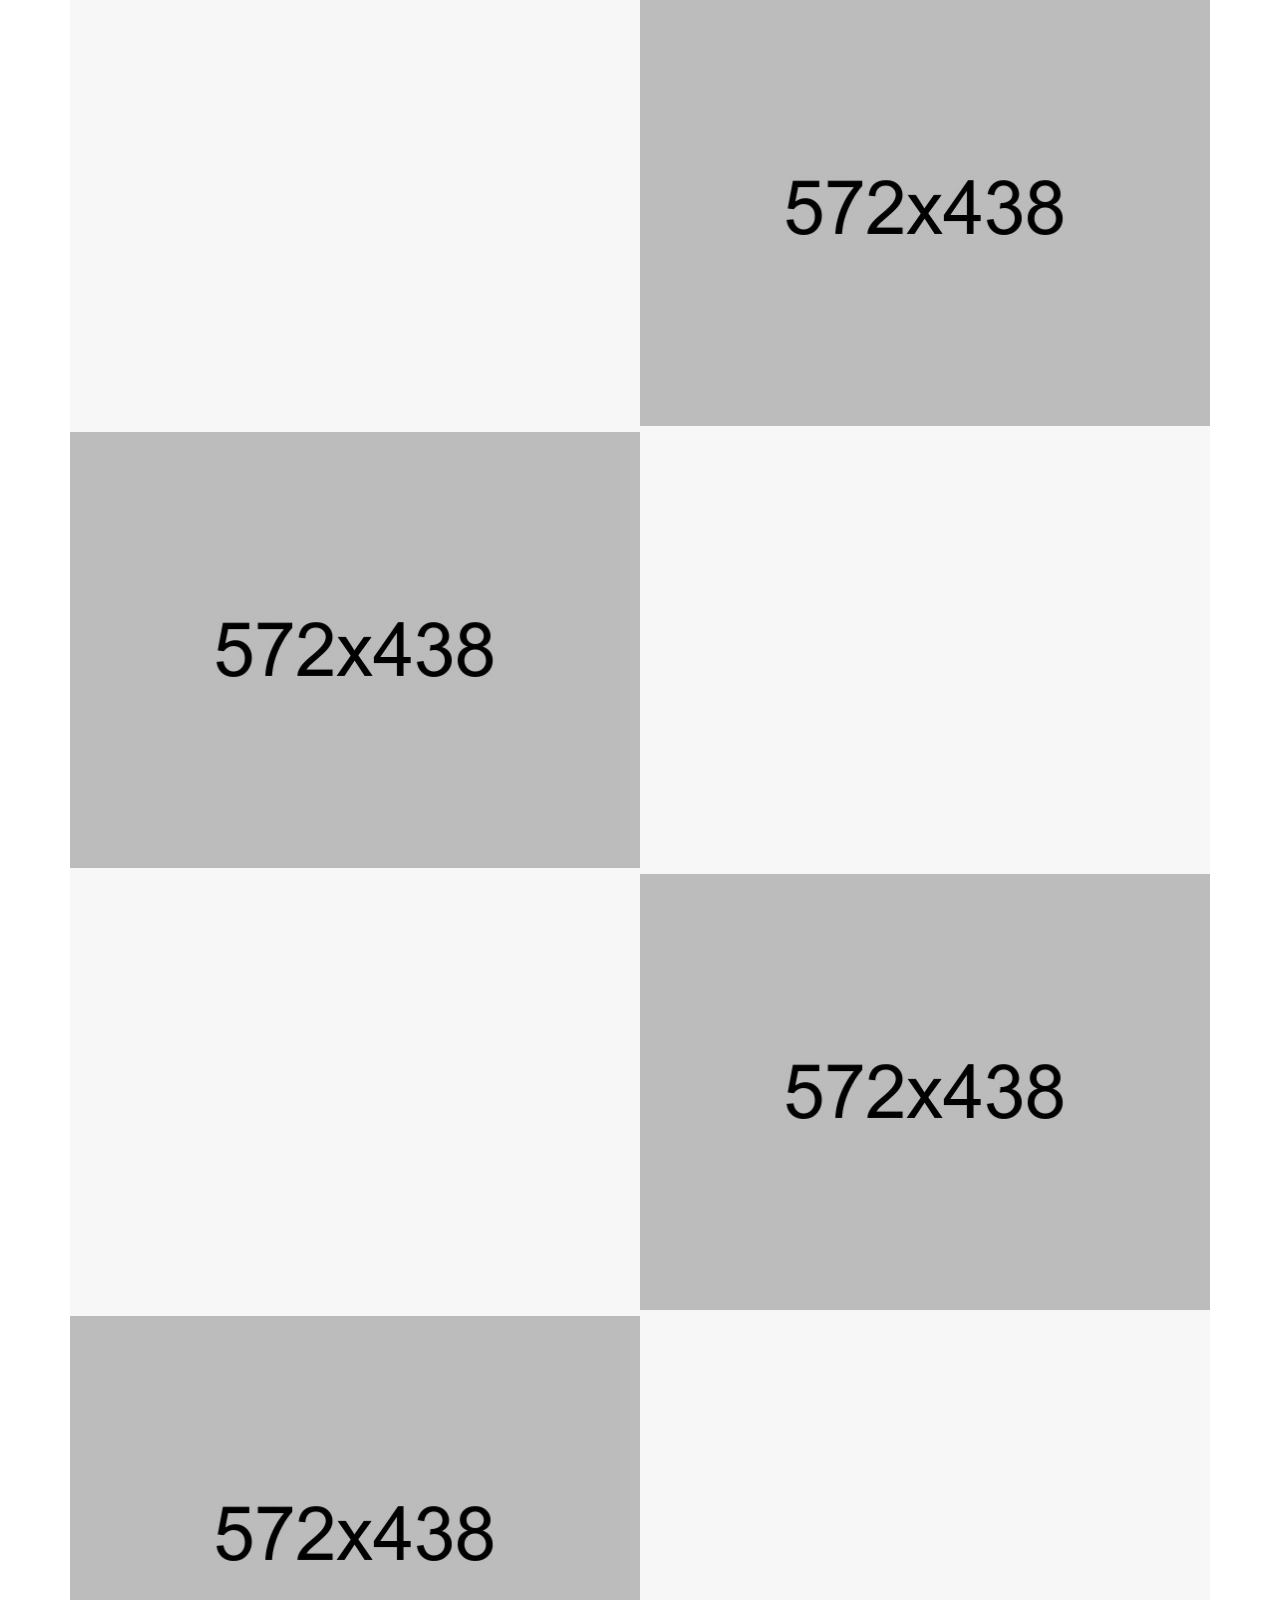
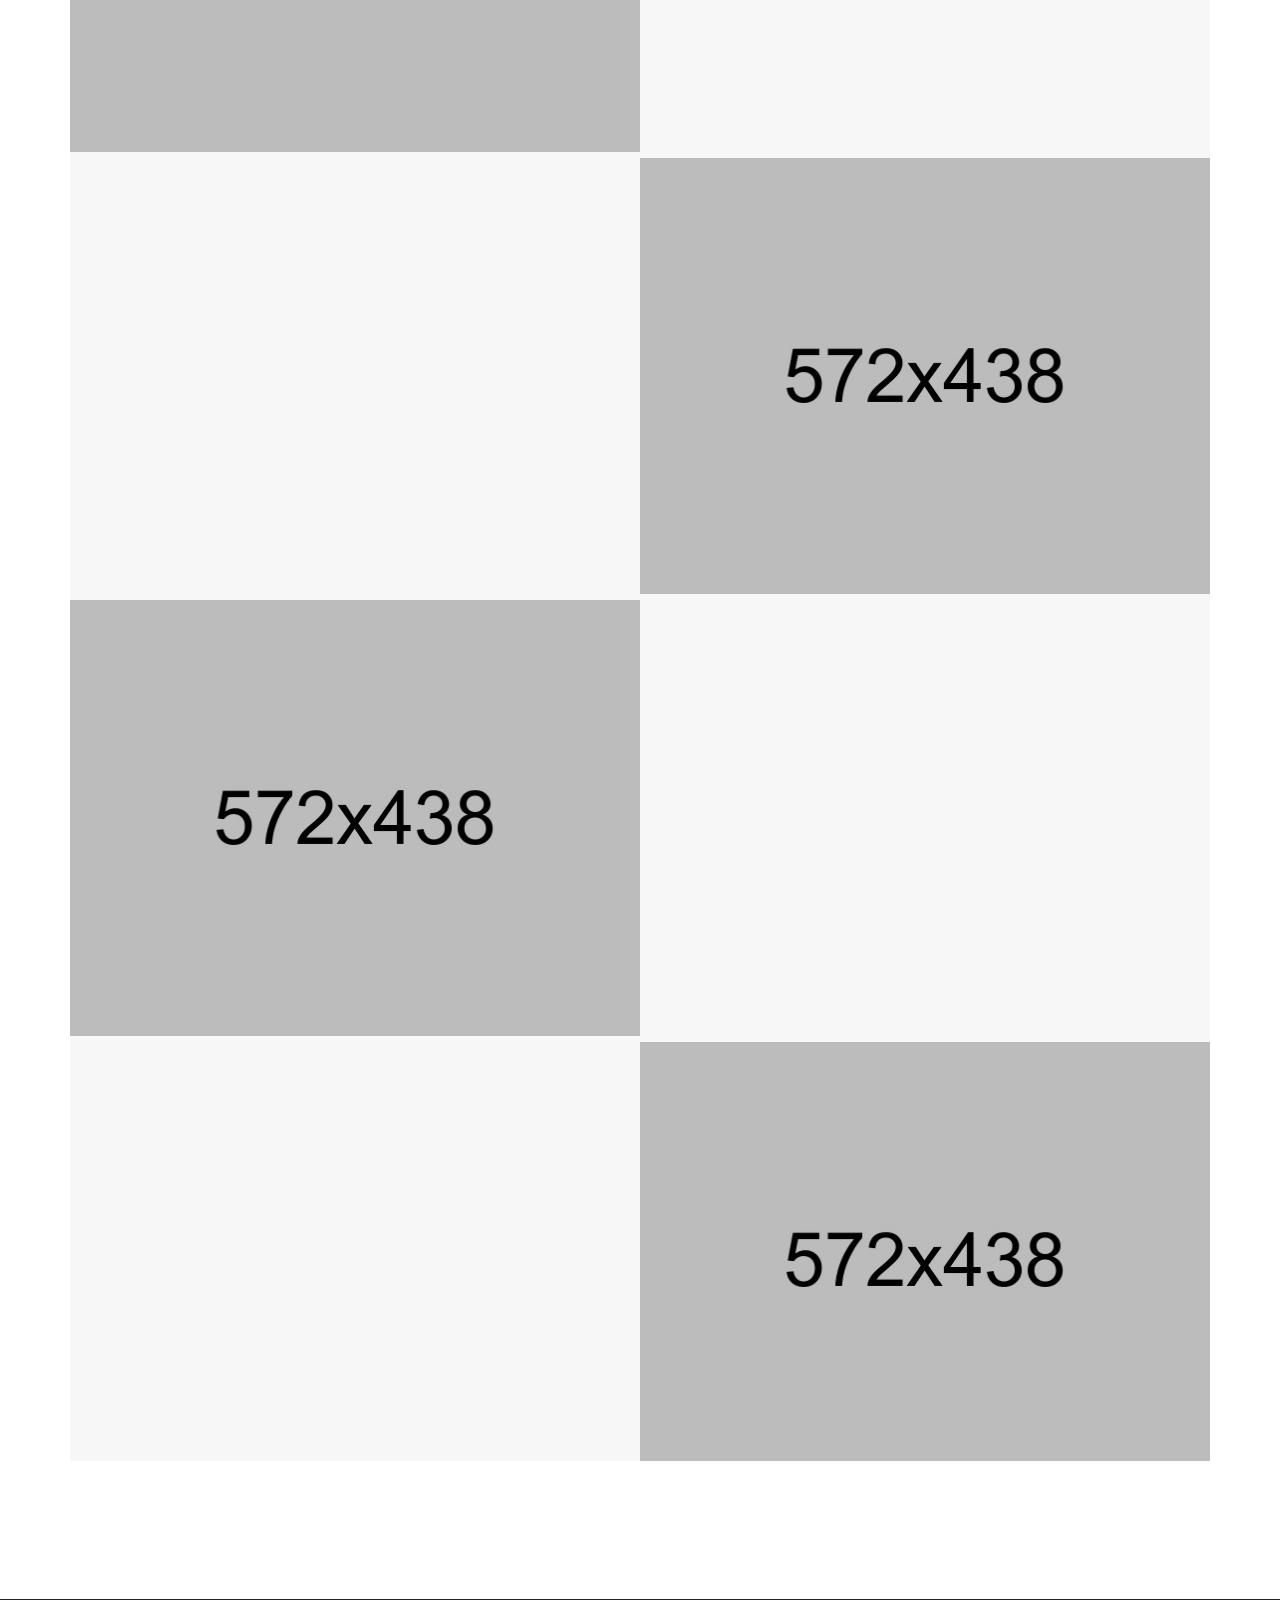
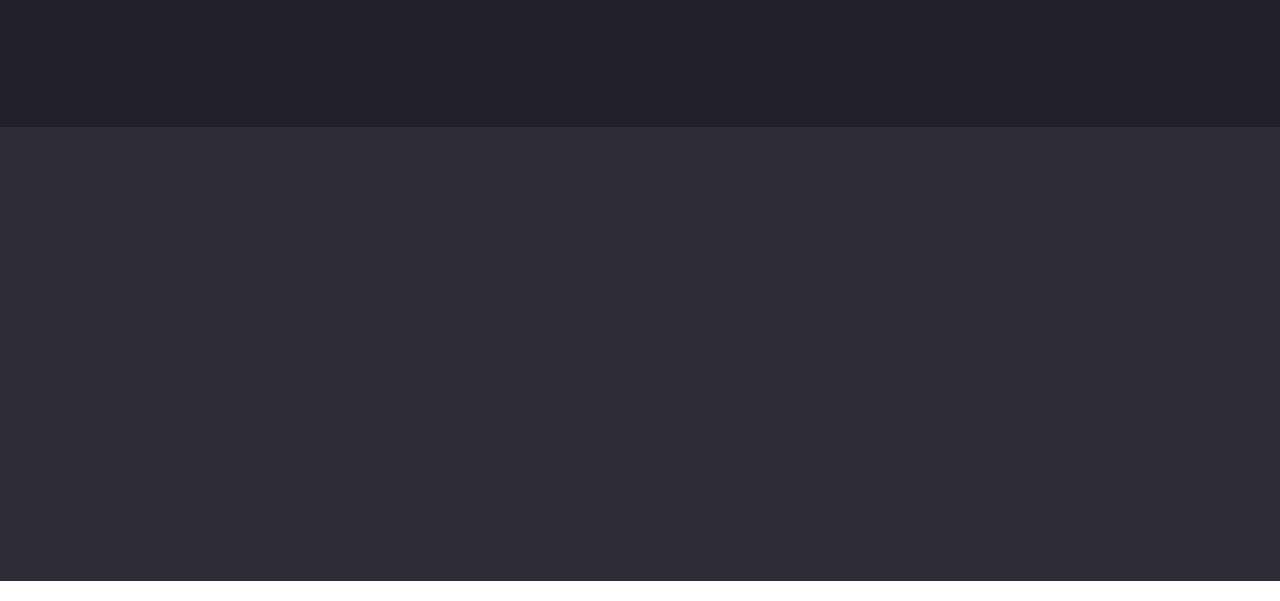
<file: projects.html>
<!DOCTYPE html>
<html lang="en">
	<head>
		<meta charset="utf-8">
		<meta name="viewport" content="width=device-width, initial-scale=1, maximum-scale=1, user-scalable=no">
		<title>Industrial</title>
		<link rel="shortcut icon" type="image/x-icon" href="favicon.ico">
		<!-- google fonts -->
		<link href='http://fonts.googleapis.com/css?family=Montserrat:400,700%7COpen+Sans:400,800italic,800,700italic,700,600italic,600,400italic,300italic,300%7CLibre+Baskerville:400,400italic,700%7CLato:400,300,300italic,400italic,700,700italic,900,900italic' rel='stylesheet' type='text/css'>
		<!-- Bootstrap -->
		<link href="assets/css/bootstrap.min.css" rel="stylesheet">
		<link href="assets/css/font-awesome.min.css" rel="stylesheet">
		<link href="assets/css/global.css" rel="stylesheet">
		<link href="assets/css/style.css" rel="stylesheet">
		<link href="assets/css/responsive.css" rel="stylesheet">
		<link href="assets/css/skin.less" rel="stylesheet/less">
		<!-- jQuery (necessary for Bootstrap's JavaScript plugins) -->
		<!-- HTML5 Shim and Respond.js IE8 support of HTML5 elements and media queries -->
		<!--[if lt IE 9]>
		<meta http-equiv="X-UA-Compatible" content="IE=edge">
		<script src="https://oss.maxcdn.com/html5shiv/3.7.2/html5shiv.min.js"></script>
		<script src="https://oss.maxcdn.com/respond/1.4.2/respond.min.js"></script>
		<![endif]-->
	</head>
	<body>
		<!--Wrapper Section Start Here -->
		<div id="wrapper">
<div id="pageloader" class="row m0">
       <div class="loader-item"><img src="assets/svg/grid.svg" alt="loading"></div>
    </div> 
			<!--header Section Start Here -->
			<header id="header">
				<div class="primary-header">
					<div class="container">
						<div class="row">
							<div class="col-sm-5 left-header">
								<span>Welcome to Industrial Theme</span>
							</div>
							<div class="col-sm-7 right-header">
								<ul>
									<li>
										<a href="mailto:info@industrialtheme.com"><i class="fa fa-envelope-o"></i> info@industrialtheme.com</a>
									</li>
									<li>
										<a href="#"><i class="fa fa-facebook"></i></a>
									</li>
									<li>
										<a href="#"><i class="fa fa-twitter"></i></a>
									</li>
									<li>
										<a href="#"><i class="fa fa-google-plus"></i></a>
									</li>
								</ul>
							</div>
						</div>
					</div>
				</div>
				<div class="secondry-header">
					<div class="container">
						<div class="row">
							<div class="col-xs-12 col-sm-4">
								<a href="index.html" class="logo"><img src="assets/img/logo.png" alt="logo" /></a>
								<span class="num">+ 215 623 7532</span>
							</div>
							<div class="col-xs-12 col-sm-8 menu-wrapper">
								<div class="button-wrapper">
									<button class="nav-button"></button>
								</div>
								<nav class="navigation">

									<ul class="menu">
										<li>
											<a href="index.html">home</a>
											
										</li>
										<li>
											<a href="#">projects</a>
											<ul class="submenu">
												<li>
													<a href="projects.html">projects</a>
												</li>
												<li>
													<a href="projects-1.html">projects-1</a>
												</li>
												<li>
													<a href="projects-2.html">projects-2</a>
												</li>
												<li>
													<a href="projects-details.html">projects-details</a>
												</li>
											</ul>
										</li>
										<li>
											<a href="#">services</a>
										</li>
										<li>
											<a href="#">about us</a>
											<ul class="submenu">
												<li>
													<a href="about-us.html">about-us</a>
												</li>
												<li>
													<a href="about-us-1.html">about-us-1</a>
												</li>
											</ul>
										</li>
										<li>
											<a href="#">blog</a>
											<ul class="submenu">
												<li>
													<a href="blog-1.html">blog-1</a>
												</li>
												<li>
													<a href="blog-2.html">blog-2</a>
												</li>
												<li>
													<a href="blog-post.html">blog-post</a>
												</li>
											</ul>
										</li>
										<li>
											<a href="contact.html">contact</a>
										</li>
									</ul>

								</nav>
								<a href="#" class="quote">GET A QUOTE</a>
							</div>

						</div>
					</div>
				</div>

			</header>
			<!--header Section End Here -->

			<!--content Section Start Here -->
			<div id="content">

				<div id="slider" class="banner-container parallax">
					<div class="container">
						<div class="row">
							<div class="col-xs-12">
								<h3>PROJECTS</h3>
							</div>
						</div>
					</div>
				</div>

				<div class="container">
					<div class="row">
						<div class="col-xs-12">
							<div class="breadcrumbs-box">
								<ul class="clearfix">
									<li>
										<a href="#">home</a>
									</li>
									<li>
										projects
									</li>
								</ul>
							</div>
						</div>

						<div class="col-xs-12">
							<div class="project-category clearfix">
								<h3>Lorem ipsum dolor sit amet, consectetur adipiscing elit. <i></i></h3>
								
								<div id="project-gallery">
								
								<div id="gallery-header" class="category-box">
									<strong>TAKE A LOOK AT SOME OF OUR FEATURED PROJECTS</strong>
								<div id="gallery-header-center">
								<div id="gallery-header-center-right">
									<ul>
										<li class="gallery-header-center-right-links" id="filter-all" >
											all projects
										</li>
										<li class="gallery-header-center-right-links" id="filter-buildings">
											buildings
										</li>
										<li class="gallery-header-center-right-links" id="filter-design">
											interior design
										</li>
										<li class="gallery-header-center-right-links" id="filter-isolation">
											isolation
										</li>
									</ul>
								</div>
								</div>
									
								</div>

								<div id="gallery-content">
								<ul id="gallery-content-center" class="project-list">
									
									<li class="all buildings zoom">

										<figure>
											<a href="projects-details.html"><img src="assets/img/project-img-1.jpg" alt="" /></a>
										</figure>

										<div class="detail clearfix animate-effect">
											<h4><a href="projects-details.html"><span>manchester </span> central delivery office</a> <i></i></h4>
											<h5>what we have done</h5>
											<ul class="clearfix">
												<li>
											<a href="#"><i class="icon-design fa fa-pencil"></i> <span>DESIGN</span></a>
										</li>
										<li>
											<a href="#"><i class="icon-manegement fa fa-asterisk"></i> <span>MANAGEMENT</span></a>
										</li>
										<li>
											<a href="#"><i class="icon-delivery fa fa-ship"></i> <span>DELIVERY</span></a>
										</li>

											</ul>
											<p>
												Lorem ipsum dolor sit amet, consectetur adipiscing elit. Sed ultrices ac tortor efficitur venenatis. Vestibulum erat metus, molestie at venenatis eu, sagittis acmauris. Quisque a est imperdiet, pretium ligula vitae, venenatis justo
											</p>
											<a href="projects-details.html" class="view">VIEW PROJECT</a>
										</div>

									</li>

									<li class="all design zoom">

										<figure>
											<a href="projects-details.html"><img src="assets/img/project-img-2.jpg" alt="" /></a>
										</figure>

										<div class="detail clearfix animate-effect">
											<h4><a href="projects-details.html"><span>manchester </span> central delivery office</a> <i></i></h4>
											<h5>what we have done</h5>
											<ul class="clearfix">
												<li>
											<a href="#"><i class="icon-design fa fa-pencil"></i> <span>DESIGN</span></a>
										</li>
										<li>
											<a href="#"><i class="icon-manegement fa fa-asterisk"></i> <span>MANAGEMENT</span></a>
										</li>
										<li>
											<a href="#"><i class="icon-delivery fa fa-ship"></i> <span>DELIVERY</span></a>
										</li>

											</ul>
											<p>
												Lorem ipsum dolor sit amet, consectetur adipiscing elit. Sed ultrices ac tortor efficitur venenatis. Vestibulum erat metus, molestie at venenatis eu, sagittis acmauris. Quisque a est imperdiet, pretium ligula vitae, venenatis justo
											</p>
											<a href="projects-details.html" class="view">VIEW PROJECT</a>
										</div>

									</li>

									<li class="all isolation zoom">

										<figure>
											<a href="projects-details.html"><img src="assets/img/project-img-2.jpg" alt="" /></a>
										</figure>

										<div class="detail clearfix animate-effect">
											<h4><a href="projects-details.html"><span>manchester </span> central delivery office</a> <i></i></h4>
											<h5>what we have done</h5>
											<ul class="clearfix">
												<li>
											<a href="#"><i class="icon-design fa fa-pencil"></i> <span>DESIGN</span></a>
										</li>
										<li>
											<a href="#"><i class="icon-manegement fa fa-asterisk"></i> <span>MANAGEMENT</span></a>
										</li>
										<li>
											<a href="#"><i class="icon-delivery fa fa-ship"></i> <span>DELIVERY</span></a>
										</li>

											</ul>
											<p>
												Lorem ipsum dolor sit amet, consectetur adipiscing elit. Sed ultrices ac tortor efficitur venenatis. Vestibulum erat metus, molestie at venenatis eu, sagittis acmauris. Quisque a est imperdiet, pretium ligula vitae, venenatis justo
											</p>
											<a href="projects-details.html" class="view">VIEW PROJECT</a>
										</div>

									</li>

                                    <li class="all buildings zoom">

										<figure>
											<a href="projects-details.html"><img src="assets/img/project-img-3.jpg" alt="" /></a>
										</figure>

										<div class="detail clearfix animate-effect zoom">
											<h4><a href="projects-details.html"><span>manchester </span> central delivery office</a> <i></i></h4>
											<h5>what we have done</h5>
											<ul class="clearfix">
												<li>
											<a href="#"><i class="icon-design fa fa-pencil"></i> <span>DESIGN</span></a>
										</li>
										<li>
											<a href="#"><i class="icon-manegement fa fa-asterisk"></i> <span>MANAGEMENT</span></a>
										</li>
										<li>
											<a href="#"><i class="icon-delivery fa fa-ship"></i> <span>DELIVERY</span></a>
										</li>

											</ul>
											<p>
												Lorem ipsum dolor sit amet, consectetur adipiscing elit. Sed ultrices ac tortor efficitur venenatis. Vestibulum erat metus, molestie at venenatis eu, sagittis acmauris. Quisque a est imperdiet, pretium ligula vitae, venenatis justo
											</p>
											<a href="projects-details.html" class="view">VIEW PROJECT</a>
										</div>

									</li>

									<li class="all design zoom">

										<figure>
											<a href="projects-details.html"><img src="assets/img/project-img-2.jpg" alt="" /></a>
										</figure>

										<div class="detail clearfix animate-effect">
											<h4><a href="projects-details.html"><span>manchester </span> central delivery office</a> <i></i></h4>
											<h5>what we have done</h5>
											<ul class="clearfix">
												<li>
											<a href="#"><i class="icon-design fa fa-pencil"></i> <span>DESIGN</span></a>
										</li>
										<li>
											<a href="#"><i class="icon-manegement fa fa-asterisk"></i> <span>MANAGEMENT</span></a>
										</li>
										<li>
											<a href="#"><i class="icon-delivery fa fa-ship"></i> <span>DELIVERY</span></a>
										</li>

											</ul>
											<p>
												Lorem ipsum dolor sit amet, consectetur adipiscing elit. Sed ultrices ac tortor efficitur venenatis. Vestibulum erat metus, molestie at venenatis eu, sagittis acmauris. Quisque a est imperdiet, pretium ligula vitae, venenatis justo
											</p>
											<a href="projects-details.html" class="view">VIEW PROJECT</a>
										</div>

									</li>

									<li class="all isolation zoom">

										<figure>
											<a href="projects-details.html"><img src="assets/img/project-img-3.jpg" alt="" /></a>
										</figure>

										<div class="detail clearfix animate-effect">
											<h4><a href="projects-details.html"><span>manchester </span> central delivery office</a> <i></i></h4>
											<h5>what we have done</h5>
											<ul class="clearfix">
												<li>
											<a href="#"><i class="icon-design fa fa-pencil"></i> <span>DESIGN</span></a>
										</li>
										<li>
											<a href="#"><i class="icon-manegement fa fa-asterisk"></i> <span>MANAGEMENT</span></a>
										</li>
										<li>
											<a href="#"><i class="icon-delivery fa fa-ship"></i> <span>DELIVERY</span></a>
										</li>

											</ul>
											<p>
												Lorem ipsum dolor sit amet, consectetur adipiscing elit. Sed ultrices ac tortor efficitur venenatis. Vestibulum erat metus, molestie at venenatis eu, sagittis acmauris. Quisque a est imperdiet, pretium ligula vitae, venenatis justo
											</p>
											<a href="projects-details.html" class="view">VIEW PROJECT</a>
										</div>

									</li>
									
									<li class="all buildings zoom">

										<figure>
											<a href="projects-details.html"><img src="assets/img/project-img-1.jpg" alt="" /></a>
										</figure>

										<div class="detail clearfix animate-effect">
											<h4><a href="projects-details.html"><span>manchester </span> central delivery office</a> <i></i></h4>
											<h5>what we have done</h5>
											<ul class="clearfix">
												<li>
											<a href="#"><i class="icon-design fa fa-pencil"></i> <span>DESIGN</span></a>
										</li>
										<li>
											<a href="#"><i class="icon-manegement fa fa-asterisk"></i> <span>MANAGEMENT</span></a>
										</li>
										<li>
											<a href="#"><i class="icon-delivery fa fa-ship"></i> <span>DELIVERY</span></a>
										</li>

											</ul>
											<p>
												Lorem ipsum dolor sit amet, consectetur adipiscing elit. Sed ultrices ac tortor efficitur venenatis. Vestibulum erat metus, molestie at venenatis eu, sagittis acmauris. Quisque a est imperdiet, pretium ligula vitae, venenatis justo
											</p>
											<a href="projects-details.html" class="view">VIEW PROJECT</a>
										</div>

									</li>

									<li class="all design zoom">

										<figure>
											<a href="projects-details.html"><img src="assets/img/project-img-2.jpg" alt="" /></a>
										</figure>

										<div class="detail clearfix animate-effect">
											<h4><a href="projects-details.html"><span>manchester </span> central delivery office</a> <i></i></h4>
											<h5>what we have done</h5>
											<ul class="clearfix">
												<li>
											<a href="#"><i class="icon-design fa fa-pencil"></i> <span>DESIGN</span></a>
										</li>
										<li>
											<a href="#"><i class="icon-manegement fa fa-asterisk"></i> <span>MANAGEMENT</span></a>
										</li>
										<li>
											<a href="#"><i class="icon-delivery fa fa-ship"></i> <span>DELIVERY</span></a>
										</li>

											</ul>
											<p>
												Lorem ipsum dolor sit amet, consectetur adipiscing elit. Sed ultrices ac tortor efficitur venenatis. Vestibulum erat metus, molestie at venenatis eu, sagittis acmauris. Quisque a est imperdiet, pretium ligula vitae, venenatis justo
											</p>
											<a href="projects-details.html" class="view">VIEW PROJECT</a>
										</div>

									</li>

									<li class="all isolation zoom">

										<figure>
											<a href="projects-details.html"><img src="assets/img/project-img-3.jpg" alt="" /></a>
										</figure>

										<div class="detail clearfix animate-effect">
											<h4><a href="projects-details.html"><span>manchester </span> central delivery office</a> <i></i></h4>
											<h5>what we have done</h5>
											<ul class="clearfix">
												<li>
											<a href="#"><i class="icon-design fa fa-pencil"></i> <span>DESIGN</span></a>
										</li>
										<li>
											<a href="#"><i class="icon-manegement fa fa-asterisk"></i> <span>MANAGEMENT</span></a>
										</li>
										<li>
											<a href="#"><i class="icon-delivery fa fa-ship"></i> <span>DELIVERY</span></a>
										</li>

											</ul>
											<p>
												Lorem ipsum dolor sit amet, consectetur adipiscing elit. Sed ultrices ac tortor efficitur venenatis. Vestibulum erat metus, molestie at venenatis eu, sagittis acmauris. Quisque a est imperdiet, pretium ligula vitae, venenatis justo
											</p>
											<a href="projects-details.html" class="view">VIEW PROJECT</a>
										</div>

									</li>

								</ul>
								</div>

                                </div>

							</div>
						</div>

					</div>
				</div>

			</div>
			<!--content Section End Here -->

			<!--footer Section Start Here -->
			<footer id="footer">

				<!--contact-us-container Start Here -->
				<div class="contact-us-container">
					<div class="container">
						<div class="row">
							<div class="col-xs-12 animate-effect">
								<div class="box">
									<em class="location-svg"><img src="assets/svg/05.svg" alt="" class="svg"/></em>
									<strong>227 Marion Street</strong>
									<span>Columbia, SC 29201</span>
								</div>

								<div class="box call">
									<em class="fa fa-phone"></em>
									<strong>1-888-123-4567</strong>
									<span><a href="mailto:info@industrial.com">info@industrial.com</a></span>
								</div>

								<div class="box last">
									<ul class="clearfix">
										<li>
											<a href="#"><i class="fa fa-facebook"></i></a>
										</li>
										<li>
											<a href="#"><i class="fa fa-twitter"></i></a>
										</li>
										<li>
											<a href="#"><i class="fa fa-google-plus"></i></a>
										</li>
									</ul>
								</div>

								<div class="box last">
									<a href="#" class="contact-us">CONTACT US</a>
								</div>
							</div>
						</div>
					</div>
				</div>
				<!--contact-us-container End Here -->

				<div class="primary-footer">
					<div class="container">
						<div class="row animate-effect">
							<div class="col-xs-12 col-sm-4">
								<h3>about us <i></i></h3>
								<p>
									Lorem ipsum dolor sit amet, consectetur  some dymmy
									adipiscing elit. Nam turpis quam, sodales in text she
									ante sagittis, varius efficitur mauris. Nam turpis quam,
									sodales in text should be able. to...
								</p>

							</div>

							<div class="col-xs-12 col-sm-4">
								<h3>navigation <i></i></h3>
								<ul class="list clearfix">
									<li>
										<a href="#">Home</a>
									</li>
									<li>
										<a href="#">About us</a>
									</li>
									<li>
										<a href="#">Projects</a>
									</li>
									<li>
										<a href="#">Blog</a>
									</li>
									<li>
										<a href="#">What we do</a>
									</li>
									<li>
										<a href="#">Contact us</a>
									</li>
								</ul>
							</div>

							<div class="col-xs-12 col-sm-4">
								<h3>newsletter signup <i></i></h3>
								<p>
									Lorem ipsum dolor sit amet, consectetur  some dymmy
									adipiscing elit. Nam turpis quam.
								</p>
								<div class="input-field">
									<input type="text" value="enter email address" class="signup" onfocus="if(this.value=='enter email address')this.value=''" onblur="if(this.value=='')this.value='enter email address'"  />
									<button class="subimt">
										<i class="fa fa-angle-right">&nbsp;</i>
									</button>
								</div>
							</div>

						</div>
						<div class="row animate-effect">
							<div class="col-xs-12 copyright">
								<span>Industrial Theme | © 2015 Industrial, All rights reserved</span>
							</div>
						</div>

					</div>
				</div>
			</footer>
			<!--footer Section End Here -->

		</div>
		<!--Wrapper Section End Here -->

		<script src="assets/js/jquery-1.11.2.min.js"></script>
		<script src="assets/js/bootstrap.min.js"></script>
		<script src="assets/js/less.js"></script>
		<script src="assets/js/jquery.bxslider.js"></script>
		<script defer src="assets/js/jquery.flexslider.js"></script>
		<script type="text/javascript" src="assets/js/jquery-ui-1.10.4.min.js"></script>
        <script type="text/javascript" src="assets/js/jquery.isotope.min.js"></script>
        <script type="text/javascript" src="assets/js/animated-masonry-gallery.js"></script>
        <script src="assets/js/site.js"></script>
        
	</body>
</html>
</file>
<file: assets/css/global.css>
/*
 * Theme v1.0.0
 * Copyright 2015-2016 Theemon.com
 */
/*
 Table Of Contents
 1) General Text Formatting and Typography
 2) Site Wide Content
 3) Header Section
 4) Footer Section
 ===============================================*/
/*
 1) General Text Formatting and Typography
 ----------------------------------------*/
h1, h2, h3, h4, h5, h6, .h1, .h2, .h3, .h4, .h5, .h6 {
	color: #2d2c32;
	font-family: 'Lato', sans-serif;
	font-weight: 400;
	margin-top: 0px;
	margin-bottom: 0px;
	line-height: 1.2;
}
h1, .h1 {
	font-size: 35px;
}
h2, .h2 {
	font-size: 30px;
}
h3, .h3 {
	font-size: 25px;
}
h4, .h4 {
	font-size: 20px
}
h5, .h5 {
	font-size: 18px;
}
h6, .h6 {
	font-size: 16px;
}
p {
	font-size: 16px;
	line-height: 1.6;
	color: #94949d;
}

a {
	color: #575757
}
a:hover {
	color: #575757;
	text-decoration: none;
}

:focus {
	outline: none;
}
a:focus, a:hover {
	outline: none;
	text-decoration: none;
}

img {
	max-width: 100%;
	height: auto;
}

ul, ol {
	padding-left: 0px;
	margin-bottom: 0px;
}

[class^="icon-"] {
	background-image: url(../img/icons.png);
	background-position: 0 0;
	background-repeat: no-repeat;
	display: inline-block;
	vertical-align: top;
}

.icon-design,.icon-manegement,.icon-delivery {
	width: 34px;
	height: 34px;
	
}

.icon-design-small {
	width: 21px;
	height: 21px;
	background-position: 0 -50px;
}
.icon-manegement-small {
	width: 26px;
	height: 26px;
	background-position: -50px -50px;
}
.icon-delivery-small {
	width: 22px;
	height: 22px;
	background-position: -100px -50px;
}
.icon-history {
	width: 36px;
	height: 36px;
	background-position: -150px 0px;
}
.icon-mission {
	width: 38px;
	height: 38px;
	background-position: -200px 0px;
}
.icon-sector {
	width: 17px;
	height: 18px;
	background-position: -250px 0px;
}
.icon-location {
	width: 17px;
	height: 18px;
	background-position: -250px -52px;
}
.icon-value {
	width: 17px;
	height: 18px;
	background-position: -250px -104px;
}
.icon-pdf-file {
	width: 23px;
	height: 24px;
	background-position: -150px -50px;
}
.icon-goal {
	width: 36px;
	height: 24px;
	background-position: 0px -100px;
}
.icon-eco {
	width: 34px;
	height: 21px;
	background-position: -50px -100px;
}

/*
 2) Site Wide Content
 ----------------------------------------*/
#content {
	width: 100%;
	position: relative;
}
#wrapper {
	position: relative;
	width: 100%;
}
body {
	font-size: 15px;
	line-height: 1;
	color: #aaaaaa;
	font-family: 'Lato', sans-serif;
	font-weight: 400;
	background: #fff;
	-webkit-font-smoothing: antialiased;
	/*background: url(../img/pages/page.jpg) no-repeat top center ;*/
}

input:focus, textarea:focus, button:focus {
	outline: none;
}

/*======Global Transition Effect==========*/
input:focus, textarea:focus, .btn:focus, .zoom img, .img-thumb img, .btn, .btn:hover, .header .header-search-box, #footer .admin, .header li a, #footer .social-icons a, #footer .email a, #footer h4 a:hover, .team-info h3 a, .news-info h3 a, #header *, .team-info .social-icons a:hover, .team-info .social-icons a, .org-info .service-block:hover h3 i, .org-info .service-block h3 i, a:hover, .contact-us-container .box li a i, .leavecomment-box input[type=button], .faq-detail li .qus, .other-project li .over {
	-webkit-transition: all 0.2s ease-in-out;
	-moz-transition: all 0.2s ease-in-out;
	-ms-transition: all 0.2s ease-in-out;
	-o-transition: all 0.2s ease-in-out;
	transition: all 0.2s ease-in-out;
}

.img-thumb {
	display: block;
	overflow: hidden;
}

.img-thumb:hover img, .img-thumb:focus img, .zoom:hover img {
	-moz-transform: scale(1.2);
	-webkit-transform: scale(1.2);
	-o-transform: scale(1.2);
	-ms-transform: scale(1.2);
	transform: scale(1.2);
	-webkit-transition: all 0.2s ease-in-out;
	-moz-transition: all 0.2s ease-in-out;
	-ms-transition: all 0.2s ease-in-out;
	-o-transition: all 0.2s ease-in-out;
	transition: all 0.2s ease-in-out;
}

/*.anim-section {
 position: relative;
 visibility: visible;
 -webkit-transition: opacity 1.5s ease-in-out;
 transition: opacity 1.5s ease-in-out;
 opacity: 0
 }
 .anim-section.animate {

 visibility: visible;
 -webkit-transition: opacity 1.5s ease-in-out;
 transition: opacity 1.5s ease-in-out;
 opacity: 1
 }*/

.btn-effect i {
	animation: 0.5s ease-in-out 0s forwards 1 arrow;
	-webkit-animation: 0.5s ease-in-out 0s forwards 1 arrow;
}
.btn-effect:hover i {
	animation: 0.5s ease-in-out 0s forwards 1 arrowIn;
	-webkit-animation: 0.5s ease-in-out 0s forwards 1 arrowIn;
}

/*
 sticky header style
 ------------------------------*/
body #header {
	-webkit-transition: all 0.4s ease-in-out;
	-moz-transition: all 0.4s ease-in-out;
	-ms-transition: all 0.4s ease-in-out;
	-o-transition: all 0.4s ease-in-out;
	transition: all 0.4s ease-in-out;
}
body #header.fixed {
	position: relative;
	width: 100%;
	left: 0;
	top: 0;
	
}
body #header.fixed.fix .secondry-header
{
	position: fixed;
	left: 0;
	right: 0;
	width: 100%;
	top:0;
	background: #000;
}
body #header.up {
	top: -162px;
	opacity: 0;
	visibility: hidden;
}
body #header.down {
	top: 0;
	opacity: 1;
	visibility: visible;
}

#slider.top {
	margin-top:146px;
}



/*
 Global Animations Style
 ----------------------------------------*/
.anim-section {
	position: relative;
	-webkit-transition: all 1s ease-in-out;
	-moz-transition: all 1s ease-in-out;
	-ms-transition: all 1s ease-in-out;
	-o-transition: all 1s ease-in-out;
	transition: all 1s ease-in-out;
	-moz-transform: translateY(20px);
	-webkit-transform: translateY(20px);
	-o-transform: translateY(20px);
	-ms-transform: translateY(20px);
	transform: translateY(20px);
	visibility: visible;
	opacity: 0
}
.anim-section.animate {
	-moz-transform: translateY(0px);
	-webkit-transform: translateY(0px);
	-o-transform: translateY(0px);
	-ms-transform: translateY(0px);
	transform: translateY(0px);
	visibility: visible;
	opacity: 1
}
.fadeIn-section
{
	visibility: visible;
	opacity: 0;
	position: relative;
}
@-webkit-keyframes fadeIn {
0% {opacity: 0;}
100% {opacity: 1;}
}
@-moz-keyframes fadeIn {
0% {opacity: 0;}
100% {opacity: 1;}
}
@-o-keyframes fadeIn {
0% {opacity: 0;}
100% {opacity: 1;}
}
@-ms-keyframes fadeIn {
0% {opacity: 0;}
100% {opacity: 1;}
}
@keyframes fadeIn {
0% {opacity: 0;}
100% {opacity: 1;}
}
.fadeIn {
	-webkit-animation: fadeIn 1s linear;
	-moz-animation: fadeIn 1s linear;
	-o-animation: fadeIn 1s linear;
	-ms-animation: fadeIn 1s linear;
	animation: fadeIn 1s linear;
	visibility: visible;
	opacity:1;
	position: relative;
}

/*
 3) Header Section
 ----------------------------------------*/
#header {
	left: 0;
	position: fixed;
	right: 0;
	top: 0;
	width: 100%;
	z-index: 9999;
}

#header.normal {
	position: relative;
}

 .primary-header {
	background: #62c462;
}
 .left-header span {
	display: inline-block;
	font-size: 15px;
	color: #fff;
	padding: 15px 0 18px;
}
 .right-header {
}
 .right-header ul {
	list-style: none;
	text-align: right;
	padding: 13px 0;
}
 .right-header li {
	display: inline-block;
	margin-left: 19px;
	vertical-align: top;
}
 .right-header li a i {
	font-size: 20px;
}
 .right-header li a {
	font-size: 15px;
	color: #fff;
}
 .right-header li .fa-envelope-o {
	margin-right: 10px;
}
 .right-header li:first-child {
	margin-right: 11px;
}
 .right-header li a:hover {
	color: #fff;
}
 .secondry-header {
	background: #000;
	padding: 30px 0 28px;
	width:100%;
}
 .secondry-header .logo {
	display: inline-block;
	margin: 5px 14px 5px 0;
}
 .secondry-header .num {
	display: inline-block;
	font-weight: 700;
	color: #575757;
	padding: 13px 0 13px 20px;
	border-left: 1px solid #f2f2f2;
}
.quote {
	display: inline-block;
	font-size: 14px;
	line-height: 20px;
	color: #62c462;
	border: 2px solid #62c462;
	text-transform: uppercase;
	font-weight: 700;
	padding: 8px 18px;
	margin-left: 22px;
	text-decoration: none;
	float: right;
}
.quote:hover {
	background: #62c462;
	color: #fff;
	text-decoration: none;
}

 .navigation {
	float: left;
	width: 100%;
	margin-left: -161px;
	text-align: right;
	margin-top: 13px;
	display: block;
}
 .menu {
	list-style: none;
	display: inline-block;
}
 .menu li {
	display: inline-block;
	margin-left: 32px;
	font-size: 14px;
	text-transform: uppercase;
	position: relative;
}

 .menu li a {
	color: #575757;
	font-weight: 700;
	padding-bottom: 7px;
	display: block;
	border-bottom: 2px solid #fff;
}
 .menu li:hover a,  .menu li.active a {
	border-bottom: 2px solid #62c462;
	text-decoration: none;
}

 .menu li .submenu {
	position: absolute;
	left: 0;
	top: 23px;
	width: 168px;
	z-index: 9999;
	text-align: left;
	display: none;
	background: #000;
	padding: 7px 20px 10px;
}
 .menu li .submenu li {
	margin-left: 0;
	float: none;
	display: block;
	margin-top: 10px;
}
 .menu li .submenu li a {
	border: none;
	display: inline-block;
	border-bottom: 2px solid #fff;
	text-transform:capitalize;
}
 .menu li .submenu li a:hover {
	color:#62c462;
}
 .menu li:hover .submenu {
	display: block;
}

.button-wrapper {
	background: #62c462;
	text-align: right;
	position: relative;
	padding-bottom: 15px;
	display: none;
}
.button-wrapper:before {
	content: '';
	position: absolute;
	left: 0px;
	bottom: 0;
	width: 100%;
	height: 1px;
	background: #BD6B21;
}
.nav-button {
	display: inline-block;
	width: 24px;
	height: 15px;
	background: none;
	position: relative;
	border: none;
	border-top: 2px solid #fff;
	margin-top: 14px;
}
.nav-button:before {
	content: '';
	position: absolute;
	left: 0;
	top: 5px;
	width: 100%;
	height: 2px;
	background: #000;
}
.nav-button:after {
	content: '';
	position: absolute;
	left: 0;
	bottom: 0;
	width: 100%;
	height: 2px;
	background: #000;
}


/*
 4) Footer Section
 ----------------------------------------*/
#footer {
	background: #2d2c32;
}

/*contact-us container*/

.contact-us-container {
	background: #222127;
}
.contact-us-container .box {
	float: left;
	width: 25%;
	border-right: 1px solid #28272d;
	padding: 40px 0;
	font-size: 16px;
	line-height: 24px;
	color: #828282;
}
.contact-us-container .box strong {
	font-weight: 700;
	display: block;
}
.contact-us-container .box span {
	display: block;
}
.contact-us-container .box span a {
	color: #828282;
}

.contact-us-container .box span a:hover {
	color: #62c462;
}

.contact-us-container .box em {
	float: left;
	font-size: 40px;
	vertical-align: top;
	margin-right: 20px;
}
.contact-us-container .box ul {
	list-style: none;
	text-align: left;
	padding-top: 7px;
	padding-left: 30px;
}
.contact-us-container .box li {
	display: inline-block;
	padding: 0 15px;
}
.contact-us-container .box li a i {
	display: inline-block;
	font-size: 20px;
	color: #828282;
}

.contact-us-container .box li a:hover i {
	color: #62c462;
}

.contact-us-container .contact-us {
	float: right;
	width: 149px;
	border: 2px solid #828282;
	color: #828282;
	text-align: center;
	font-size: 14px;
	line-height: 20px;
	font-weight: 700;
	padding: 12px;
	letter-spacing: 1px;
}
.contact-us-container .contact-us:hover {
	border: 2px solid #62c462;
	color: #62c462;
	text-decoration: none;
}

.contact-us-container .box.call {
	padding-left: 36px;
}
.contact-us-container .box.last {
	border: none;
}

.primary-footer {
	padding-top: 69px;
}
.primary-footer h3 {
	font-size: 16px;
	line-height: 33px;
	color: #a0a0a0;
	text-transform: uppercase;
	font-weight: 700;
	letter-spacing: 2px;
	margin-bottom: 26px;
}
.primary-footer h3 i {
	display: block;
	width: 33px;
	height: 2px;
	background: #62c462;
	margin-top: 4px;
}
.primary-footer p {
	font-size: 15px;
	line-height: 24px;
	color: #767381;
}
.primary-footer .list {
	list-style: none;
}
.primary-footer .list li {
	float: left;
	width: 50%;
	margin-bottom: 17px;
}
.primary-footer .list li a {
	display: inline-block;
	font-size: 15px;
	line-height: 24px;
	color: #767381;
}
.primary-footer .list li a:hover {
	color: #62c462
}
#footer .input-field {
	max-width: 293px;
	width: 100%;
	background: #3e3d45;
	padding: 0 15px 0 20px;
	overflow: hidden;
	margin-top: 30px;
}
#footer .input-field .signup {
	border: none;
	width: 90%;
	height: 50px;
	font-size: 14px;
	color: #7e7d80;
	background: none;
	float: left;
}
#footer .subimt {
	background: none;
	border: none;
	width: 10px;
	height: 50px;
	float: right;
	font-size: 23px;
	color: #7e7d80;
	padding: 0;
}
#footer .copyright {
	font-size: 15px;
	color: #51505a;
	display: inline-block;
	border-top: 1px solid #363539;
	margin-top: 84px;
	padding-bottom: 46px;
	padding-top: 46px;
}
/*Pageloader css start here*/

#pageloader {
	background: none repeat scroll 0 0 #000000;
	bottom: 0;
	left: 0;
	overflow: hidden;
	position: fixed;
	right: 0;
	top: 0;
	z-index: 999999999;
}
.m0 {
	margin: 0;
}

.loader-item{
	width:50px;
	height:50px;
	background:#62c462;
	position:absolute;
	left:0;
	top:0;
	bottom:0;
	right:0;
	margin:auto;
	padding:20px;
	  -webkit-box-sizing:content-box;
  -moz-box-sizing: content-box;
  box-sizing: content-box;
}
.loader-item img{
	width:100%;
}
</file>
<file: assets/css/style.css>
/*
 * Theme v1.0.0
 * Copyright 2015-2016 Theemon.com
 */
/*
 Table Of Contents
 1.) Homepage Theam-a
 1.1) Banner Section
 1.2) Info-container
 1.3) Service Info Section
 1.4) project-container
 1.5) testimonial-container
 1.6) partner-container
 1.7) quote-container
 1.8) contact-us container
 1.9) Service-Info-2 Section
 1.10) Service-Info-3 Section
 1.11) our-testimonial-1 container

 2.0) Homepage Theam-b
 2.1) our-work container
 2.2) our-project container
 2.3) our-info container
 2.4) our-testimonial container
 2.5) our-partner container
 2.6) our-quote-container container

 3.0) about-us content
 4.0) about-us-1 content
 5.0) blog-1 content
 6.0) blog-2 content
 7.0) blog-post content
 8.0) clients content
 9.0) our_contact content
 10.0) FAQ content
 11.0) project content
 12.0) project-1 content
 13.0) projects-details content
 14.0) projects-2 content

 ===============================================*/

/*
 1.1) Banner Section
 -----------------------------*/
#slider {
	width: 100%;
	position: relative;
}
#slider .detail-content {
	left: 0;
	top: 0;
	width: 100%;
	height: 100%;
	z-index: 99999;
}
#slider .detail-content .container {
	position: static;
}
#slider .detail {
	position: absolute;
	bottom: 20%;
	top: 50%;
	background: rgba(95,102,110,0.6);
	border: 1px solid #a9a9aa;
	width: 602px;
	height: 175px;
	transform: translateY(-50%);
	-moz-transform: translateY(-50%);
	-webkit-transform: translateY(-50%);
	-ms-transform: translateY(-50%);
	z-index: 999;
	margin-left: -33px;
}
#slider .top-row {
	border-bottom: 1px solid #a9a9aa;
	position: relative;
	min-height: 76px;
}
#slider .top-row strong
{
	position: absolute;
	top: 0;
	left: 0;
}
#slider .top-row > strong {
	display: inline-block;
	font-size: 14px;
	line-height: 20px;
	color: #eeeeee;
	font-weight: 700;
	text-indent: 39px;
	padding: 27px 0;
}
#slider .top-row .direction-arrrow {
	float: right;
	border-left: 1px solid #a9a9aa;
	width: 146px;
	padding: 22px 0;
	text-align: center;
}
#slider .top-row .direction-arrrow .prv {
	display: inline-block;
	width: 18px;
	height: 29px;
	background: url(../img/direction-arrow.png) no-repeat 0 0;
	margin: 0 16px;
}
#slider .top-row .direction-arrrow .prv:hover {
	background-position: 0px -29px ; 
	-webkit-transition: none;
	-moz-transition: none;
	-ms-transition: none;
	-o-transition: none;
	transition: none;
}
#slider .top-row .direction-arrrow .next {
	display: inline-block;
	width: 18px;
	height: 29px;
	background: url(../img/direction-arrow.png) no-repeat 0 0;
	background-position: -50px 0;
	margin: 0 16px;
}
#slider .top-row .direction-arrrow .next:hover {
	background-position: -50px -29px;
	-webkit-transition: none;
	-moz-transition: none;
	-ms-transition: none;
	-o-transition: none;
	transition: none;
}
#slider .bottom-sec {
	padding: 30px 39px;
	position: relative;
	min-height: 200px;
	list-style: none;
	
}
.inner-bottom-sec
{
	padding: 0 0px 30px 0px;
	
}
#slider .bottom-sec h2 {
	font-size: 36px;
	color: #fff;
	text-transform: uppercase;
	font-weight: 700;
	padding-bottom: 12px;
	padding-left: 39px;
}
#slider .bottom-sec p {
	font-size: 16px;
	line-height: 24px;
	color: #62c462;
	padding-bottom: 15px;
	width: 90%;
	padding-left: 39px;
}
#slider .bottom-sec a {
	display: inline-block;
	font-size: 13px;
	line-height: 17px;
	color: #fff;
	background: #62c462;
	width: 167px;
	text-align: center;
	padding: 14px 0;
	font-weight: 700;
	margin-left: 39px;
	border: 2px solid transparent;
}
#slider .bottom-sec a:hover {
	text-decoration: none;
	background: #fff;
	color: #62c462;
}
 #slider .bx-controls-direction, .theme-d #slider .bx-controls-direction {
	display: none;
}

#slider .top-banner img{ width: 100%; }
.tp-caption{ white-space:normal; position: relative !important; }

/*
 1.2) Info-container
 -----------------------------*/
.info-container {
	background: #000;
	padding: 63px 0 43px;
}
.info-container .about-us {
	padding-top: 71px;
}
.info-container .about-us h2 {
	font-size: 36px;
	color: #2d2c32;
	font-weight: 900;
	letter-spacing: 3px;
	padding-bottom: 24px;
}
.info-container .about-us h2 i {
	display: block;
	width: 42px;
	height: 3px;
	background: #62c462;
	margin-top: 16px;
}
.info-container .section-header strong {
	font-size: 15px;
	line-height: 24px;
	color: #aaaaaa;
	font-weight: 700;
	padding-bottom: 26px;
	letter-spacing: 1px;
	display: block;
}
.info-container .our-quality {
	list-style: none;
	border-top: 1px solid #c0c0c0;
	margin-top: 41px;
}
.info-container .our-quality li {
	width: 33.33%;
	font-size: 16px;
	line-height: 24px;
	color: #717171;
	float: left;
	margin-top: -15px;
	cursor: pointer;
}
.info-container .our-quality strong {
	display: block;
	margin-top: 18px;
}
.info-container .our-quality span {
	display: block;
	font-weight: 400;
}
.info-container .our-quality i.check-svg {
	display: block;
	width: 29px;
	height: 29px;
	text-align: center;
	color: #c0c0c0;
	background:#f3f3f3;
	vertical-align: middle;
	border-radius: 50%;
}
.our-quality i.check-svg .fill
{
	fill:#c0c0c0;
}
.our-quality i.check-svg .stroke
{
	stroke:#c0c0c0;
}
.info-container .our-qualityi:before {
	position: relative;
	top: 1px;
}

.info-container .our-images {
	text-align: right;
}
.info-container .our-images ul {
	list-style: none;
	display: inline-block;
	padding-top: 23%;
	vertical-align: top;
}
.info-container .our-images ul:first-child {
	padding-top: 0;
}
.info-container .our-images ul li {
	padding: 0 0 20px 20px;
}
.info-container .our-images ul li figure {
	overflow: hidden;
}

/*
 1.3) Service Info Section
 ----------------------------*/

.service-container {
	background: #2d2c32;
	padding: 104px 0 114px;
}
.service-container .left-detail {

	border-right: 1px solid #35343b;
	float: left;
	padding: 0 15px;
	width: 70%;
}
.service-container .left-detail h2 {
	font-size: 40px;
	color: #b4b4b4;
	font-weight: 900;
	text-transform: uppercase;
	margin-bottom: 23px;
}
.service-container h2 i {
	display: block;
	width: 42px;
	height: 3px;
	background: #62c462;
	margin-top: 12px;
}
.service-container .left-detail strong {
	display: block;
	text-transform: uppercase;
	color: #989899;
	letter-spacing: 1px;
	letter-spacing: 1.5px;
	margin-bottom: 30px;
}
.service-container .left-detail p {
	font-size: 16px;
	line-height: 27px;
	color: #636266;
	margin-bottom: 36px;
}
.service-container .quote {
	width: 152px;
	margin: 0;
	padding: 10px;
	text-align: center;
	float: left;
}
.service-container .right-detail {
	color: #3e3d44;
	float: left;
	font-size: 36px;
	font-weight: 900;
	letter-spacing: 5px;
	padding: 54px 0 57px 75px;
	width: 30%;
}
.service-container .right-detail h2 {
	color: #3e3d44;
	font-size: 36px;
	color: #3e3d44;
	font-weight: 900;
}
.service-container .right-detail span {
	color: #fff;
	display: block;
	text-indent: 7px;
	letter-spacing: 1px;
}
.service-container .right-detail strong {
	font-size: 70px;
	display: block;
	line-height: 60px;
}
.service-container .our-service {
	list-style: none;
	margin-top: 54px;
}
.our-service li {
	float: left;
	border-radius: 3px;
	margin-left: 6px;
}
.our-service li figure {
	overflow: hidden;
}
.our-service li:first-child {
	margin: 0;
}
.our-service li a {
	display: block;
	padding: 8px;
	background: #37373c;
	position: relative;
}
.our-service li a em {
	position: absolute;
	left: 50%;
	top: -11px;
	color: #444449;
	font-size: 15px;
	display: none;
	margin-left: -9px;
}
.our-service li a:hover, .our-service li.flex-active-slide a {
	text-decoration: none;
	background: #444449;
}
.our-service li a:hover em, .our-service li.flex-active-slide a em {
	display: block;
}
.our-service li a:hover strong, .our-service li.flex-active-slide a strong {
	color: #e0dfdf
}
.our-service li a:hover i, .our-service li.flex-active-slide a i {
	background: #62c462
}
.our-service li strong {
	display: block;
	font-size: 13px;
	line-height: 17px;
	color: #919191;
	text-transform: uppercase;
	letter-spacing: 1px;
	padding: 21px 15px 12px;
}
.our-service li span {
	display: block;
	font-weight: 400;
}
.our-service li i {
	display: block;
	width: 49px;
	height: 2px;
	background: #56565c;
	margin-bottom: 3px;
}
.service-container .flex-direction-nav {
	display: none;
}

/*
 1.4) project-container
 -----------------------------*/
.project-container {
	background: #000;
	padding: 114px 0 152px;
}
.project-container .row {
	position: relative;
}
.project-container .our-project {
	position: absolute;
	left: 50%;
	top: 50%;
	width: 206px;
	height: 180px;
	background: #2d2c32;
	margin: -90px 0 0 -103px;
	z-index: 999;
	font-size: 18px;
	color: #fff;
	font-weight: 900;
	padding: 0 37px;
	display: table;
	letter-spacing: 1px;
}
.project-container .our-project span {
	display: table-cell;
	vertical-align: middle;
}
.project-container .our-project strong {
	font-size: 25px;
	display: block;
}
.project-container .our-project span em {
	display: block;
	width: 35px;
	height: 2px;
	background: #62c462;
	margin-top: 15px;
}
.project-container .our-project:hover {
	text-decoration: none;
}
.project-container .detai-box {
	float: left;
	width: 50%;
	padding: 44px 0 0 0;
}
.project-container .detai-box h2 {
	font-size: 30px;
	line-height: 1;
	color: #6c6c6c;
	font-weight: 900;
	text-transform: uppercase;
	border-left: 3px solid #62c462;
	padding-left: 22px;
	letter-spacing: 3px;
	margin-bottom: 58px;
}
.project-container .detai-box h2 span {
	display: block;
}
.project-container .detai-box strong {
	font-size: 17px;
	color: #6c6c6c;
	font-weight: 700;
	text-transform: uppercase;
	letter-spacing: 2px;
	display: block;
}
.project-container .detai-box ul {
	list-style: none;
	padding: 40px 0 0 5px;
}
.project-container .detai-box li {
	float: left;
	padding-right: 40px;
}
.project-container .detai-box li:last-child {
	padding-right: 0;
}
.project-container .detai-box li a {
	display: block;
	font-size: 13px;
	color: #989899;
	font-weight: 700;
	letter-spacing: 1px;
}
.project-container li i {
	margin-right: 17px;
	font-size:30px;
	background:none;
}
.project-container .detai-box li span {
	display: inline-block;
	margin-top: 10px;
}
.project-container .detai-box li a:hover span {
	color: #62c462;
}
.project-container .img-box {
	float: left;
	width: 50%;
}
.project-container .odd .detai-box {
	float: right;
	padding: 103px 0 0 82px;
}
.project-container .odd .img-box {
	margin-top: -103px;
	position: relative;
}
.project-container .bx-prev {
	width: 18px;
	height: 29px;
	background: url(../img/direction-arrow.png) no-repeat 0 0;
	position: absolute;
	left: 23px;
	top: 50%;
	margin-top: -14px;
	z-index: 999;
	font-size: 0;
}
.project-container .bx-prev:hover {
	background-position: 0 -29px;
	-webkit-transition: none;
	-moz-transition: none;
	-ms-transition: none;
	-o-transition: none;
	transition: none;
}
.project-container .bx-next {
	width: 18px;
	height: 29px;
	background: url(../img/direction-arrow.png) no-repeat 0 0;
	background-position: -50px 0;
	position: absolute;
	right: 23px;
	top: 50%;
	margin-top: -14px;
	z-index: 999;
	font-size: 0;
}
.project-container .bx-next:hover {
	background-position: -50px -29px;
	-webkit-transition: none;
	-moz-transition: none;
	-ms-transition: none;
	-o-transition: none;
	transition: none;
}

/*
 1.5) testimonial-container
 -----------------------------*/
.testimonial-container {
	background: #f3f3f3;
	border-top: 1px solid #dcdcdc;
	border-bottom: 1px solid #dcdcdc;
	position: relative;
}
.testimonial-container:before {
	background: #dcdcdc;
	content: "";
	left: 0;
	position: absolute;
	top: 69%;
	width: 50%;
	height: 1px;
	margin-left: -45px;
}

.testimonial-container .container {
	position:relative;
}
.customer-says {
	margin: 118px 30px 0 0;
	border-right: 1px solid #dcdcdc;
	padding-bottom: 173px;
	
}
.customer-says h2 {
	font-size: 50px;
	line-height: 1.1;
	color: #2d2c32;
	text-transform: uppercase;
	font-weight: 900;
	letter-spacing: 5px;
}
.corve{
	position:absolute;
	left: 15px;
	top:0;
	width: 248px;
  	height: 75px;
	
}
.customer-says h2 span {
	display: block;
	font-size: 30px;
	letter-spacing: 2px;
}
.customer-says h2 i {
	display: block;
	width: 41px;
	height: 3px;
	background: #62c462;
	margin-top: 13px;
}
.customer-says strong {
	display: block;
	font-size: 15px;
	color: #989899;
	font-weight: 700;
	text-transform: uppercase;
	margin-top: 23px;
	letter-spacing: 1.5px;
}
.testimonial-box {
	margin: 118px 0 0 0;
	position: relative;
}
.testimonial-box .view-list {
	padding: 22px 0 0 0;
}
.testimonial-box blockquote {
	padding: 0;
	margin: 0;
	border: none;
	font-size: 18px;
	line-height: 30px;
	color: #717171;
	font-family: Georgia;
	font-style: italic;
}
.testimonial-box blockquote i {
	font-size: 30px;
	color: #dadad8;
	display: block;
	padding-bottom: 26px;
}
.testimonial-box blockquote footer {
	display: block;
	font-size: 14px;
	line-height: 16px;
	color: #2d2c32;
	font-weight: 700;
	font-style: normal;
	font-family: 'Lato', sans-serif;
	letter-spacing: 1.5px;
	margin-top: 36px;
}
.testimonial-box blockquote footer:before {
	display: none;
}
.testimonial-box .thumb-box {
	position: absolute;
	left: -100%;
	bottom: -95px;
	width: 100%;
	padding: 32px 0;
}
.testimonial-box .flex-viewport ul {
	list-style: none;
	padding: 0;
	display: inline-block;
}
.testimonial-box .flex-viewport li {
	float: left;
	margin-right: 5px;
}

.testimonial-box .thumb-box .flex-viewport li {
	float: left;
	background: url(../img/frame.png) no-repeat 0 0;
	margin-right: 5px;
}

.testimonial-box .flex-viewport li a {
	display: block;
	opacity: 0.5;
}
.testimonial-box .thumb-box li a:hover, 
.testimonial-box .thumb-box li.flex-active-slide a {
	opacity: 1;
}
#testimonial-silder .flex-direction-nav {
	position: absolute;
	top: 111%;
	left: -100%;
	list-style: none;
	width: 100%;
	height: 40px;
	margin-top: -23px;
}


#testimonial-silder .flex-direction-nav .flex-prev:hover {
	background-position: 0px -22px;
	-webkit-transition: none;
	-moz-transition: none;
	-ms-transition: none;
	-o-transition: none;
	transition: none;
}

#testimonial-silder .flex-direction-nav .flex-prev,#testimonial-silder .flex-direction-nav .flex-next{ 
	position: absolute;
	top: 39%;
	width: 14px;
	height: 22px;
	text-indent: -999px;
	outline: none;

	z-index: 999999;
}

#testimonial-silder .flex-direction-nav .flex-prev{
	right: 29%;
}
#testimonial-silder .flex-direction-nav .flex-next{
 
	right: 23%;

}
#testimonial-silder .flex-direction-nav .flex-prev:before,#testimonial-silder .flex-direction-nav .flex-next:before{
	position: absolute;
  top: 2px;
  font-family: 'FontAwesome';
  text-indent: 0;
  color: #6e6d6d;
  font-size: 22px;
}
#testimonial-silder .flex-direction-nav .flex-prev:before{
	content:'\f053';
	left:-1px;
	
}
#testimonial-silder .flex-direction-nav .flex-next:before{
	content:'\f054';
	right:-1px;
	
}
#testimonial-silder .flex-direction-nav .flex-prev:hover:before,#testimonial-silder .flex-direction-nav .flex-next:hover:before{
	color:#fff;
}
#testimonial-silder .flex-direction-nav .flex-next:hover {
	background-position: -34px -22px;
	-webkit-transition: none;
	-moz-transition: none;
	-ms-transition: none;
	-o-transition: none;
	transition: none;
}

.testimonial-container #testimonial-silder ul {
	overflow: hidden;
}
#testimonial-carousel.flexsilder {
	width: 267px;
	overflow: hidden;
	float: right;
	margin-right: 229px;
}
#testimonial-carousel .flex-viewport {
	z-index: 99;
}
#testimonial-carousel .flex-direction-nav {
	position: absolute;
	top: 50%;
	right: 0;
	list-style: none;
	width: 100%;
	height: 22px;
	margin-top: -23px;
	display: none;
}
/*#testimonial-carousel .flex-prev {
	position: absolute;
	top: 39%;
	right: 29%;
	width: 14px;
	height: 22px;
	background: url(../img/direction-arrow-small.png) no-repeat 0 0;
	text-indent: -999px;
	outline: none;
	font-size: 0;
}
#testimonial-carousel .flex-prev:hover {
	background-position: 0px -22px;
	-webkit-transition: none;
	-moz-transition: none;
	-ms-transition: none;
	-o-transition: none;
	transition: none;
}
#testimonial-carousel .flex-next {
	position: absolute;
	top: 39%;
	right: 23%;
	width: 14px;
	height: 22px;
	background: url(../img/direction-arrow-small.png) no-repeat 0 0;
	text-indent: -999px;
	background-position: -34px 0;
	outline: none;
	font-size: 0;
}
#testimonial-carousel .flex-next:hover {
	background-position: -34px -22px;
	-webkit-transition: none;
	-moz-transition: none;
	-ms-transition: none;
	-o-transition: none;
	transition: none;
}*/
/*
 1.6) partner-container
 -----------------------------*/
.our-partners {
	background: #000 !important;
	padding: 108px 0 159px;
}
.our-partners h2 {
	font-size: 25px;
	color: #6c6c6c;
	letter-spacing: 1px;
	font-weight:900;
}
.our-partners h2 span {
	display: block;
	font-size: 18px;
	font-weight: 900;
}
.our-partners h2 i {
	display: inline-block;
	width: 80px;
	height: 2px;
	background: #62c462;
	vertical-align: top;
	margin: 9px 0 0 10px;
}
.our-partners ul {
	list-style: none;
	border-top: 2px solid #dcdcdc;
	border-right: 2px solid #dcdcdc;
	margin-top: 45px;
}
.our-partners ul li {
	float: left;
	border-left: 2px solid #dcdcdc;
	border-bottom: 2px solid #dcdcdc;
	width: 16.66%;
	overflow: hidden;
}
.our-partners ul a {
	width: 100%;
	display: table;
}
.our-partners ul img {
	width: 100%;
	display: table-cell;
}

/*
 1.7) quote-container
 -----------------------------*/
.quote-container {
	background: #62c462;
	position: relative;
}
.quote-container .right-banner {
	position: absolute;
	left: 50%;
	top: 0;
	width: 50%;
	height: 100%;
	background: url(../img/banner-img.jpg) no-repeat 0 0;
	background-size: 100% 100%;
}
.quote-box {
	float: left;
	width: 50%;
	padding: 98px 0 91px 0;
}
.quote-box h4 {
	font-size: 23px;
	line-height: 33px;
	color: #ffffff;
	font-weight: 700;
	letter-spacing: 2px;
	padding-bottom: 10px;
}
.quote-box h4 i {
	display: block;
	width: 44px;
	height: 3px;
	background: #e47b1c;
	margin-top: 12px;
}
.quote-box p {
	font-size: 16px;
	line-height: 24px;
	color: #fff;
	letter-spacing: 1px;
	padding-right: 80px;
}
.quote-box a {
	display: inline-block;
	color: #fff;
	font-size: 15px;
	font-weight: 700;
	line-height: 20px;
	padding: 13px 18px;
	text-decoration: none;
	text-transform: uppercase;
	min-width: 182px;
	text-align: center;
	background: #ca6f1d;
	border-radius: 3px;
	letter-spacing: 1px;
	margin-top: 22px;
	border: 1px solid transparent;
}
.quote-box a:hover {
	background: #fff;
	color: #ca6f1d;
}
.contact-us-container .contact-us:hover
{
	color:#ffffff;
}
/*
 1.8) Info-container-1
 -----------------------------*/
.info-container-1 {
	background: #fff;
	padding: 63px 0 118px;
}
.info-container-1 .about-us {
	padding-top: 21px;
}
.info-container-1 .about-us h2 {
	font-size: 36px;
	color: #2d2c32;
	font-weight: 900;
	letter-spacing: 3px;
	padding-bottom: 24px;
}
.info-container-1 .about-us h2 i {
	display: block;
	width: 42px;
	height: 3px;
	background: #62c462;
	margin-top: 16px;
}
.info-container-1 .section-header strong {
	font-size: 15px;
	line-height: 24px;
	color: #aaaaaa;
	font-weight: 700;
	padding-bottom: 26px;
	letter-spacing: 1px;
	display: block;
}
.info-container-1 .our-quality {
	list-style: none;
	margin-top: 50px;
}
.info-container-1 .our-quality li {
	float: left;
	width: 25%;
	text-align: center;
}
.info-container-1 .our-quality figure {
	display: block;
	margin-bottom: 45px;
	overflow: hidden;
}
.info-container-1 .our-quality strong {
	display: block;
	font-size: 16px;
	line-height: 24px;
	color: #2d2c32;
	font-weight: 700;
	text-transform: uppercase;
	letter-spacing: 1px;
	margin-bottom: 16px;
}
.info-container-1 .our-quality p {
	font-size: 14px;
	line-height: 24px;
	color: #8d8d8d;
}

/*
 1.9) Service-Info-2 Section
 ----------------------------*/
.service-container-2 {
	background: #2d2c32;
	padding: 104px 0 155px;
}
.service-container-2 .left-detail {
	float: left;
	padding: 0 15px;
	width: 100%;
}
.service-container-2 .left-detail .slides li {
	position: relative;
}
.service-container-2 .left-detail h2 {
	font-size: 40px;
	color: #f3f3f3;
	font-weight: 900;
	text-transform: uppercase;
	margin-bottom: 23px;
}
.service-container-2 h2 i {
	display: block;
	width: 42px;
	height: 3px;
	background: #62c462;
	margin-top: 12px;
}
.service-container-2 .left-detail strong {
	display: block;
	text-transform: uppercase;
	color: #989899;
	letter-spacing: 1px;
	letter-spacing: 1.5px;
	margin-bottom: 30px;
}
.service-container-2 .left-detail p {
	font-size: 16px;
	line-height: 27px;
	color: #636266;
	margin-bottom: 0px;
}
.service-container-2 .quote {
	width: 152px;
	margin: 0;
	padding: 10px;
	text-align: center;
	position: absolute;
	top: 0;
	right: 0;
}
.service-container-2 .our-service {
	list-style: none;
	margin-top: 54px;
}
.service-container-2 .flex-direction-nav {
	display: none;
}

/*
 1.10) Service-Info-3 Section
 ----------------------------*/
.service-container-3 {
	background: #ffffff;
	padding: 116px 0 155px;
}
.service-container-3 .left-detail {
	float: left;
	padding: 0 15px;
	width: 100%;
}
.service-container-3 .left-detail {
	position: relative;
}
.service-container-3 .left-detail h2 {
	font-size: 36px;
	color: #2d2c32;
	font-weight: 900;
	text-transform: uppercase;
	margin-bottom: 28px;
	letter-spacing: 4px;
}
.service-container-3 h2 i {
	display: block;
	width: 42px;
	height: 3px;
	background: #62c462;
	margin-top: 17px;
}
.service-container-3 .left-detail strong {
	display: block;
	text-transform: uppercase;
	color: #989899;
	letter-spacing: 1px;
	letter-spacing: 1px;
	margin-bottom: 30px;
}
.service-container-3 .left-detail p {
	font-size: 16px;
	line-height: 27px;
	color: #636266;
	margin-bottom: 0px;
}
.service-container-3 .quote {
	width: 152px;
	margin: 0;
	padding: 10px;
	text-align: center;
	position: absolute;
	top: 0;
	right: 15px;
}
.service-container-3 .office-list {
	list-style: none;
	padding-top: 36px;
	margin-left: -30px
}
.service-container-3 .office-list li {
	float: left;
	margin-left: 30px;
	width: 358px;
}
.service-container-3 .office-list li figure {
	margin-bottom: 25px;
	overflow: hidden;
}
.service-container-3 .office-list li .detail {
	display: block;
}
.service-container-3 .office-list li h4 {
	font-size: 18px;
	line-height: 27px;
	color: #2d2c32;
	font-weight: 700;
	text-transform: uppercase;
	letter-spacing: 1px;
	padding: 0 40px 15px 0;
}
.service-container-3 .office-list li p {
	font-size: 15px;
	line-height: 24px;
	color: #636266;
}

/*
 1.11) our-testimonial-1 container
 -----------------------------*/
.our-testimonial-1 {
	padding: 111px 0 108px;
	background: #f3f3f3;
}
.our-testimonial-1 .testimonial-slider {
	list-style: none;
}
.our-testimonial-1 .testimonial-slider li {
}
.our-testimonial-1 .heading-row {
	position: relative;
}
.our-testimonial-1 .heading-row:before {
	display: none;
}
.our-testimonial-1 .heading-row h2 {
	background: none;
	position: relative;
	z-index: 999;
	display: inline-block;
	font-size: 30px;
	color: #2d2c32;
	letter-spacing: 1px;
	font-weight: 700;
	padding-right: 25px;
	text-transform: uppercase;
	letter-spacing: 3px;
}
.our-testimonial-1 .heading-row h2 span {
	font-weight: 700;
	color: #2d2c32 !important;
}
.our-testimonial-1 blockquote {
	padding: 0 0 0 83px;
	margin: 68px 0 0 0;
	border: none;
	font-size: 18px;
	line-height: 30px;
	color: #717171;
	font-family: Georgia;
	font-style: italic;
	position: relative;
}
.our-testimonial-1 blockquote p {
	font-size: 18px;
	line-height: 1.5;
	color: #8d8d8d;
	margin-bottom: 0;
	letter-spacing: 1px;
}
.our-testimonial-1 blockquote i {
	position: absolute;
	left: 0;
	top: 0;
	font-size: 30px;
	color: #62c462;
	display: block;
	padding-bottom: 26px;
}
.our-testimonial-1 blockquote footer {
	display: block;
	font-size: 14px;
	line-height: 16px;
	color: #2d2c32;
	font-weight: 700;
	font-style: normal;
	font-family: 'Lato', sans-serif;
	letter-spacing: 1.5px;
	margin-top: 36px;
}
.our-testimonial-1 blockquote footer:before {
	display: none;
}
.our-testimonial-1 .bx-controls-direction {
	display: none;
}
.our-testimonial-1 .bx-pager.bx-default-pager {
	text-align: center;
	margin-top: 43px;
}
.our-testimonial-1 .bx-pager-item {
	display: inline-block;
	margin: 0 3px;
}
.our-testimonial-1 .bx-pager-link {
	display: inline-block;
	width: 14px;
	height: 14px;
	border-radius: 50%;
	border: 1px solid #8a8a8b;
	font-size: 0;
}
.our-testimonial-1 .bx-pager-link.active {
	border: 1px solid #62c462;
	background: #62c462;
}

/*
 2.1) our-work container
 -----------------------------*/
.our-work {
	padding: 83px 0;
}
.heading-row {
	position: relative;
}
.heading-row:before {
	background: #f0f0f0;
	content: "";
	left: 0;
	position: absolute;
	top: 50%;
	width: 100%;
	height: 2px;
}
.heading-row h2 {
	background: #fff;
	position: relative;
	z-index: 999;
	display: inline-block;
	font-size: 30px;
	color: #1f1f1f;
	letter-spacing: 1px;
	font-weight: 700;
	padding-right: 25px;
	text-transform: uppercase;
}
.heading-row h2 span {
	font-weight: 400;
}
.our-work .box {
	position: relative;
	margin: 47px 0 0 0;
	position: relative;
}
.our-work .box .detail {
	float: left;
	width: 53%;
	margin-right: 1%;
	padding: 45px 43px 45px 35px;
	background: #f7f7f7;
}
.our-work .box .detail h3 {
	font-size: 18px;
	line-height: 20px;
	color: #3d3d3d;
	font-weight: 700;
	border-bottom: 2px solid #e1e1e1;
	letter-spacing: 1px;
	padding-bottom: 21px;
	margin-bottom: 20px;
}
.our-work .box .detail h3 span {
	display: block;
	font-weight: 400;
}
.our-work .box .detail p {
	font-size: 15px;
	line-height: 24px;
	color: #757477;
	margin-bottom: 27px;
}
.our-work .box .detail a {
	font-size: 12px;
	line-height: 14px;
	color: #767676;
	font-weight: 700;
	text-transform: uppercase;
	letter-spacing: 1px;
}
.our-work .box .detail a i {
	display: block;
	width: 14px;
	height: 2px;
	background: #62c462;
	margin-bottom: 4px;
}
.our-work .box .img-box {
	float: right;
	width: 46%;
	overflow: hidden;
}
.our-work .box .tag {
	position: absolute;
	left: 50%;
	top: 60px;
	border: 4px solid #fff;
	margin-left: -10px;
	z-index: 99;
	overflow: hidden;
}
.our-work .bottom-row {
	float: left;
	width: 100%;
	height: 70px;
	background: #f2f3ef;
	margin-top: 46px;
}
.our-work .bottom-row .img-box {
	float: left;
	border: 3px solid #ffffff;
	margin: -20px 0 0 10px;
	overflow: hidden;
}
.our-work .bottom-row strong {
	display: inline-block;
	font-size: 15px;
	line-height: 20px;
	color: #3d3d3d;
	text-transform: uppercase;
	padding: 25px 32px;
	letter-spacing: 1px;
}
.our-work .bottom-row strong span {
	font-weight: 400;
}
.our-work .bottom-row a {
	float: right;
	border-left: 1px solid #e1e1e1;
	font-size: 12px;
	line-height: 16px;
	color: #767676;
	text-transform: uppercase;
	padding: 25px 47px 21px 32px;
	letter-spacing: 0.5px;
}
.our-work .bottom-row a i {
	display: block;
	width: 14px;
	height: 2px;
	background: #62c462;
	margin-bottom: 5px;
}

.our-work .bottom-row-2 {
	float: left;
	width: 100%;
	height: 70px;
	background: #f2f3ef;
	margin-top: 46px;
}
.our-work .bottom-row-2 .img-box {
	float: left;
	border: 3px solid #ffffff;
	margin: -20px 0 0 10px;
	overflow: hidden;
}
.our-work .bottom-row-2 strong {
	display: inline-block;
	font-size: 15px;
	line-height: 20px;
	color: #3d3d3d;
	text-transform: uppercase;
	padding: 12px 22px;
	letter-spacing: 1px;
}
.our-work .bottom-row-2 strong i {
	display: inline-block;
	width: 30px;
	height: 2px;
	background: #e1e1e1;
}
.our-work .bottom-row-2 strong span {
	display: block;
	font-weight: 400;
}
.our-work .bottom-row-2 a {
	float: right;
	font-size: 15px;
	line-height: 20px;
	color: #fff;
	background: #62c462;
	text-transform: uppercase;
	padding: 25px 0;
	font-weight: 700;
	border-left: 9px solid #fff;
	min-width: 253px;
	text-align: center;
}
.our-work .bottom-row-2 a i {
	display: inline-block;
	width: 8px;
	height: 13px;
	background: url(../img/arrow.png) no-repeat 0 0;
	margin-left: 35px;
}

/*
 2.2) our-project container
 -----------------------------*/
.our-project-container {
	padding: 12px 0 50px;
	position: relative;
	background: #fff;
}
.our-project-container .heading-row {
	margin-bottom: 46px;
}
.project-slider {
	list-style: none;
}
.project-slider li {
	position: relative;
}
.project-slider li .project-detail {
	background: #fff;
	position: absolute;
	right: 6px;
	top: 15%;
	z-index: 999;
	width: 430px;
}
.project-slider li .project-detail:before {
	background: #f1f1f1;
	content: "";
	right: 0;
	position: absolute;
	top: -4px;
	width: 231px;
	height: 4px;
}
.project-slider li .project-detail:after {
	background: #f1f1f1;
	content: "";
	right: -4px;
	position: absolute;
	top: -4px;
	width: 4px;
	height: 335px;
}
.project-detail .top-detail {
	padding: 33px 40px;
}
.project-detail .top-detail h3 {
	font-size: 19px;
	line-height: 28px;
	color: #3d3d3d;
	font-weight: 700;
	letter-spacing: 1px;
	text-transform: uppercase;
	margin-bottom: 22px;
}
.project-detail .top-detail h3 i {
	width: 126px;
	height: 2px;
	background: #dfdfdd;
	display: inline-block;
	vertical-align: middle;
	margin-left: 10px;
}
.project-detail .top-detail h3 span {
	display: block;
}
.project-detail .top-detail h4 {
	font-size: 15px;
	line-height: 17px;
	color: #a7a7a7;
	text-transform: uppercase;
	font-weight: 700;
	letter-spacing: 1px;
	margin-bottom: 19px;
}
.project-detail .top-detail p {
	font-size: 14px;
	line-height: 24px;
	color: #8c8b8b;
	margin-bottom: 0;
}
.project-detail .project-links {
	list-style: none;
	border-top: 1px solid #dfdfdd;
	margin-top: 3px;
}
.project-detail .project-links li {
	float: left;
	width: 50%;
	display: table;
	height: 90px;
}
.project-detail .project-links li.design {
	border-right: 1px solid #dfdfdd;
	border-bottom: 1px solid #dfdfdd;
}
.project-detail .project-links li.management {
	border-bottom: 1px solid #dfdfdd;
}
.project-detail .project-links li.delivery {
	border-right: 1px solid #dfdfdd
}
.project-detail .project-links li a {
	display: block;
	text-align: center;
	font-size: 13px;
	line-height: 26px;
	color: #989899;
	text-transform: uppercase;
	height: 89px;
	display: table-cell;
	vertical-align: middle;
	font-weight: 700;
}

.project-detail .project-links li a:hover{ color: #fff; }

.project-detail .project-links li a i {
	margin-right: 15px;
}
.project-detail .project-links li a:hover,
.project-detail .project-links li.active a {
	color: #fff;
}

.project-detail .project-links li a:hover .icon-design-small{ background-position: 0 -150px; }
.project-detail .project-links li a:hover .icon-manegement-small{ background-position: -50px -150px; }
.project-detail .project-links li a:hover .icon-delivery-small{ background-position: -100px -150px;  }

.project-detail .project-links li a em {
	display: inline-block;
	width: 7px;
	height: 11px;
	background: url(../img/small-arrow.png) no-repeat 0 0;
	margin-left: 15px;
}
.our-project-container  .bx-prev {
	width: 45px;
	height: 45px;
	font-size: 0;
	background: url(../img/prv-arrow.png) no-repeat 0 0 rgba(45,40,50,0.7);
	position: absolute;
	left: -80px;
	top: 53%;
	z-index: 999;
	border-radius: 3px;
}

.our-project-container  .bx-next {
	width: 45px;
	height: 45px;
	font-size: 0;
	background: url(../img/next-arrow.png) no-repeat 0 0 rgba(45,40,50,0.7);
	position: absolute;
	right: -80px;
	top: 53%;
	z-index: 999;
	border-radius: 3px;
}


/*
 2.3) our-info container
 -----------------------------*/
.our-info {
	padding: 37px 0;
	background: #fff;
}
.our-info .left-box {
}
.our-info .left-box h3 {
	font-size: 15px;
	line-height: 24px;
	color: #7c7b7b;
	text-transform: uppercase;
	margin-top: 17px;
	letter-spacing: 1px;
}
.our-info .left-box p {
	font-size: 16px;
	line-height: 24px;
	color: #8c8b8b;
	margin-top: 20px;
}
.our-info .our-quality {
	list-style: none;
	border-top: 1px solid #f0f0f0;
	margin-top: 58px;
}
.our-info .our-quality li {
	width: 33.33%;
	font-size: 16px;
	line-height: 24px;
	color: #717171;
	float: left;
	margin-top: -15px;
	cursor: pointer;
}

.our-info .our-quality li:hover i{ color: #fff }

.our-info .our-quality strong {
	display: block;
	margin-top: 18px;
	letter-spacing: 1px;
}
.our-info .our-quality span {
	display: block;
	font-weight: 400;
}
.our-info .our-quality i {
	display: block;
	width: 29px;
	height: 29px;
	border: 1px solid #c0c0c0;
	border-radius: 50%;
	text-align: center;
	color: #717171;
	display: table-cell;
	vertical-align: middle;
	background: #f2f3ef;
}
.our-info .our-qualityi:before {
	position: relative;
	top: 1px;
}
.our-info .our-quality i.active {
	border: 1px solid #f38c2e;
	background: #ffbe84;
	color: #fff;
}
.our-info .img-list {
	list-style: none;
	margin-top: 67px;
	margin-left: -3%;
}
.our-info .img-list li {
	float: left;
	margin-left: 2.9%;
	overflow: hidden;
}

/*
 2.4) our-testimonial container
 -----------------------------*/
.our-testimonial {
	margin-top: 53px;
	padding: 97px 0 108px;
	background: #2d2c32;
}
.our-testimonial .testimonial-slider {
	list-style: none;
}
.our-testimonial .testimonial-slider li {
}

.our-testimonial  .heading-row {
	position: relative;
}
.our-testimonial  .heading-row:before {
	background: #62c462;
	content: "";
	left: 0;
	position: absolute;
	top: 50%;
	width: 100%;
	height: 2px;
}
.our-testimonial  .heading-row h2 {
	background: #2d2c32;
	position: relative;
	z-index: 999;
	display: inline-block;
	font-size: 30px;
	color: #d3d3d3;
	letter-spacing: 1px;
	font-weight: 700;
	padding-right: 25px;
	text-transform: uppercase;
	letter-spacing: 3px;
}
.heading-row h2 span {
	font-weight: 700;
	color: #8d8d8d;
}
.our-testimonial blockquote {
	padding: 0 0 0 83px;
	margin: 68px 0 0 0;
	border: none;
	font-size: 18px;
	line-height: 30px;
	color: #717171;
	font-family: Georgia;
	font-style: italic;
	position: relative;
}

.our-testimonial blockquote p {
	font-size: 18px;
	line-height: 1.5;
	color: #8d8d8d;
	margin-bottom: 0;
	letter-spacing: 1px;
}

.our-testimonial blockquote i {
	position: absolute;
	left: 0;
	top: 0;
	font-size: 30px;
	color: #62c462;
	display: block;
	padding-bottom: 26px;
}
.our-testimonial blockquote footer {
	display: block;
	font-size: 14px;
	line-height: 16px;
	color: #d6d6d6;
	font-weight: 700;
	font-style: normal;
	font-family: 'Lato', sans-serif;
	letter-spacing: 1.5px;
	margin-top: 36px;
}
.our-testimonial blockquote footer:before {
	display: none;
}

.our-testimonial .bx-controls-direction {
	display: none;
}
.our-testimonial .bx-pager.bx-default-pager {
	text-align: center;
	margin-top: 43px;
}
.our-testimonial .bx-pager-item {
	display: inline-block;
	margin: 0 3px;
}
.our-testimonial .bx-pager-link {
	display: inline-block;
	width: 14px;
	height: 14px;
	border-radius: 50%;
	border: 1px solid #8a8a8b;
	font-size: 0;
}
.our-testimonial .bx-pager-link.active {
	border: 1px solid #62c462;
	background: #62c462;
}

/*
 2.5) our-partner container
 -----------------------------*/
.our-partner {
	padding: 104px 0;
	background: #fff;
}
.our-partner ul {
	list-style: none;
	margin-top: 60px;
}
.our-partner ul li {
	float: left;
}

/*
 2.6) our-quote-container container
 -----------------------------*/
.our-quote-container {
	background: #62c462;
	position: relative;
}

.our-quote-container .right-banner {
	width: 50%;
	height: 100%;
	float: right;
	overflow: hidden;
}
.our-quote-container .quote-box {
	float: left;
	width: 50%;
	padding: 98px 0 25px 0;
}
.our-quote-container .quote-box h4 {
	font-size: 23px;
	line-height: 33px;
	color: #ffffff;
	font-weight: 700;
	letter-spacing: 2px;
	padding-bottom: 10px;
}
.our-quote-container .quote-box h4 i {
	display: block;
	width: 44px;
	height: 3px;
	background: #e47b1c;
	margin-top: 12px;
}
.our-quote-container .quote-box p {
	font-size: 16px;
	line-height: 24px;
	color: #fad0a9;
	letter-spacing: 1px;
	padding-right: 80px;
}
.our-quote-container .quote-box a {
	display: inline-block;
	color: #fff;
	font-size: 15px;
	font-weight: 700;
	line-height: 20px;
	padding: 13px 18px;
	text-decoration: none;
	text-transform: uppercase;
	min-width: 182px;
	text-align: center;
	background: #ca6f1d;
	border-radius: 3px;
	letter-spacing: 1px;
	margin-top: 22px;
}
.our-quote-container .quote-box a:hover {
	background: #fff;
	color: #ca6f1d;
}

/*
 3.0) about-us content
 -----------------------------*/
.banner-container {
	background: url(../img/banner-bg.jpg) no-repeat 0 0;
	padding: 86px 0 88px; 
	min-height: 214px; 
	background-size: cover;
	background-attachment: fixed
}

.banner-container h3 {
	color: #fff;
	font-weight: 900;
	font-size: 36px;
	line-height: 40px;
	font-weight: 900;
	letter-spacing: 4px;
}

.breadcrumbs-box {
	border-bottom: 1px solid #f1f1f1;
}
.breadcrumbs-box ul {
	list-style: none;
	padding: 25px 0 21px;
}
.breadcrumbs-box ul li {
	float: left;
	text-transform: uppercase;
	font-size: 13px;
	line-height: 15px;
	color: #636364;
	font-weight: 700;
	margin: 0 18px;
	position:relative;
}
.breadcrumbs-box ul li:first-child:before{
	content:'\f101';
	position:absolute;
	right:-22px;
	top:-1px;
	font-family:'FontAwesome';
}
.breadcrumbs-box ul li a {
	color: #2d2c32;
}

.about-detail {
	padding: 66px 0 0;
}
.about-detail h3 {
	font-size: 26px;
	line-height: 36px;
	color: #2d2c32;
	font-weight: 700;
	letter-spacing: 1.3px;
}
.about-detail h3 i {
	display: block;
	width: 43px;
	height: 3px;
	background: #62c462;
	margin-top: 17px;
}
.about-detail h4 {
	font-size: 15px;
	line-height: 24px;
	color: #636364;
	text-transform: uppercase;
	font-weight: 700;
	margin-top: 21px;
	letter-spacing: 1px;
}
.about-detail p {
	color: #636364;
	margin: 17px 0 0 0;
	line-height: 27px;
}

.about-img {
	float: right;
	margin-top: 48px;
	padding-left: 60px;
	overflow: hidden;
}
.about-img img {
	display: inline-block;
	margin: 0 0 6px 6px;
	vertical-align: top;
	border-radius: 3px;
}
.about-img .coll {
	float: left;
}

.video-container {
	padding: 125px 0 103px;
	background: #fff;
}
.video-container .video-box {
	float: left;
	width: 60%;
}
.video-container .video-box img{
	width:100%;
}
.video-container .our-detail {
	float: left;
	width: 40%;
	padding: 0 45px 0 100px;
}
.video-container .box {
	display: block;
	margin: 24px 0 47px;
}
.video-container .box i {
	margin: 0 0 9px 9px;
}
.video-container .box strong {
	display: block;
	font-size: 15px;
	line-height: 24px;
	color: #2d2c32;
	font-weight: 700;
	letter-spacing: 1px;
	margin-bottom: 15px;
}
.video-container .box p {
	font-size: 16px;
	line-height: 27px;
	color: #636364
}

.our-team-container {
	background: #f3f3f3;
	padding: 88px 0;
}
.our-team-container h3 {
	font-size: 36px;
	line-height: 40px;
	color: #2d2c32;
	font-weight:900;
	letter-spacing: 4px;
}
.our-team-container h3 i {
	display: block;
	width: 42px;
	height: 3px;
	background: #62c462;
	margin-top: 12px;
}
.our-team-container h4 {
	font-size: 15px;
	line-height: 19px;
	color: #808080;
	font-weight: 700;
	letter-spacing: 1.5px;
	margin-top: 21px;
}
.our-team-container .our-team {
	margin-top: 61px;
	position: relative;
}
.our-team-container .team-slider {
	list-style: none;
}
.our-team-container .team-slider li {
	float: left;
	margin-right: 30px;
	width: 31.5%;
}
.our-team-container .team-slider li > div {
	border: 1px solid #dedede;
}
.our-team-container .team-slider .img-box {
	display: block;
	text-align: center;
	overflow: hidden;
}
.our-team-container .team-slider .member-detail {
	display: block;
	padding: 22px 35px;
	background: #ffffff;
}
.our-team-container .team-slider .member-detail .name {
	display: block;
	font-size: 15px;
	line-height: 17px;
	color: #4b4b4b;
	font-weight: 700;
	letter-spacing: 1.5px;
	margin-bottom: 8px;
}
.our-team-container .team-slider .member-detail .name a{
	color:#4b4b4b;
}
.our-team-container .team-slider .member-detail .designation {
	display: block;
	font-size: 13px;
	line-height: 15px;
	color: #6e6d6d;
	font-weight: 700;
	letter-spacing: 1.3px;
	margin-bottom: 12px;
}
.our-team-container .team-slider .member-detail .designation i {
	display: block;
	width: 37px;
	height: 2px;
	background: #62c462;
	margin-top: 14px;
}
.our-team-container .team-slider .member-detail p {
	font-size: 16px;
	line-height: 27px;
	color: 636364;
	margin-bottom: 0;
}
.our-team-container .team-slider .social-list {
	border-top: 1px solid #dedede;
	padding: 16px 41px;
	background: #fff;
}
.our-team-container .team-slider .social-list a {
	font-size: 15px;
	line-height: 24px;
	color: #bcbcbc;
	margin: 0 25px 0 0
}
.our-team-container .team-slider .social-list a:hover {
	color: #62c462
}
.our-team-container .bx-prev,.our-team-container .bx-next {
	width: 47px;
	height: 47px;
	background: rgba(255,255,255,0.7);
	position: absolute;
	top: 50%;
	text-indent: -99999px;
	margin-top: -23px;
	border: 1px solid #ddd;
	border-radius: 3px
}
.our-team-container .bx-prev{
	left:-100px;
}
.our-team-container .bx-next {
	right: -100px;
	
}
.our-team-container .bx-prev:before,.our-team-container .bx-next:before{
	position:absolute;
	top:17px;
	font-family:'FontAwesome';
	text-indent:0;
	color: #6e6d6d;
}
.our-team-container .bx-prev:before{
	content:'\f053';
	left:17px;
	
}
.our-team-container .bx-next:before{
	content:'\f054';
	right:17px;
	
}
.our-team-container .bx-prev:hover:before,.our-team-container .bx-next:hover:before{
	color:#fff;
}
/*
 4.0) about-us-1 content
 -----------------------------*/
.info-aboutus {
	margin: 131px 0 143px;
	position: relative;
	background: #fff;
}
.info-aboutus .left-banner {
	position: absolute;
	left: 50%;
	top: 0;
	margin-left: -985px;
}
.info-aboutus .left-banner img{
	width:100%;
}
.info-aboutus .our-detail {
	float: right;
	width: 35%;
	padding: 65px 85px 0 0;
}
.info-aboutus .box {
	display: block;
	margin: 0 0 48px;
}
.info-aboutus .box i {
	margin: 0 0 9px 9px;
}
.info-aboutus .box strong {
	display: block;
	font-size: 15px;
	line-height: 24px;
	color: #2d2c32;
	font-weight: 700;
	letter-spacing: 1px;
	margin-bottom: 15px;
}
.info-aboutus .box p {
	font-size: 16px;
	line-height: 27px;
	color: #636364
}
.info-aboutus .msg-slider {
	float: right;
	width: 34%;
	background: #f7f7f7;
	position: relative;
}
.info-aboutus .msg-slider ul {
	list-style: none;
}
.info-aboutus .msg-slider .msg-box {
	padding: 54px 10px 26px 54px;
	border-bottom: 1px solid #e8e8e8;
}
.info-aboutus .msg-slider strong {
	display: block;
	margin-bottom: 16px;
	font-size: 15px;
	line-height: 24px;
	color: #2d2c32;
	font-weight: 700;
	letter-spacing: 1px;
}
.info-aboutus .msg-slider .msg-box p {
	font-size: 16px;
	line-height: 27px;
	color: #636364;
	margin-bottom: 19px;
}
.info-aboutus .msg-slider .award-box {
	padding: 43px 10px 53px 54px;
}
.info-aboutus .msg-slider .award-box strong {
	margin: 7px 0 24px 0;
}
.info-aboutus .msg-slider .bx-prev {
	position: absolute;
	right: 104px;
	bottom: 177px;
	width: 10px;
	height: 16px;
	background: url(../img/arrows.png) no-repeat 0 0;
	font-size: 0;
	z-index: 9999;
}
.info-aboutus .msg-slider .bx-next {
	position: absolute;
	right: 80px;
	bottom: 177px;
	width: 10px;
	height: 16px;
	background: url(../img/arrows.png) no-repeat 0 0;
	background-position: -23px 0;
	font-size: 0;
	z-index: 9999;
}

.our-team-container .our-team-detail {
	margin-top: 61px;
	position: relative;
}
.our-team-container .our-team-detail ul {
	list-style: none;
}
.our-team-container .our-team-detail li {
	float: left;
	width: 50%;
	margin-bottom: 12px;
}
.our-team-container .our-team-detail li:nth-child(odd) {
	padding-right: 6px;
}
.our-team-container .our-team-detail li:nth-child(even) {
	padding-left: 6px;
}
.our-team-container .our-team-detail li .box {
	background: #fff;
}
.our-team-container .our-team-detail li .box .img-box {
	float: left;
	width: 50%;
	overflow: hidden;
}
.our-team-container .our-team-detail li .box .detail-box {
	float: left;
	width: 50%;
	padding: 38px 38px 0;
}
.our-team-container .our-team-detail li .box .name {
	display: block;
	font-size: 15px;
	line-height: 17px;
	color: #4b4b4b;
	font-weight: 700;
	letter-spacing: 1.5px;
	margin-bottom: 8px;
}
.our-team-container .name a{
	color:#4b4b4b;
}
.our-team-container .our-team-detail li .box .designation {
	display: block;
	font-size: 13px;
	line-height: 15px;
	color: #6e6d6d;
	font-weight: 700;
	letter-spacing: 1.3px;
	margin-bottom: 12px;
}
.our-team-container .our-team-detail li .box .designation i {
	display: block;
	width: 37px;
	height: 2px;
	background: #62c462;
	margin-top: 14px;
}
.our-team-container .our-team-detail li .box p {
	font-size: 16px;
	line-height: 27px;
	color: 636364;
	margin-bottom: 0;
}
.our-team-container .our-team-detail li .box .social-list {
	padding: 22px 0;
}
.our-team-container .our-team-detail li .box .social-list a {
	font-size: 15px;
	line-height: 24px;
	color: #bcbcbc;
	margin: 0 25px 0 0
}
.our-team-container .our-team-detail li .box .social-list a:hover {
	color: #62c462
}

/*
 5.0) blog-1 content
 -----------------------------*/
.blog-container-1 {
}
.blog-container-1 .blog-list {
	margin-top: 44px;
}
.blog-container-1 .blog-list article {
	background: #f8f8f8;
	padding: 82px 68px;
	margin-bottom: 19px;
}
.blog-container-1 .blog-list .img-box {
	float: right;
	width: 43%;
	overflow: hidden;
}
.blog-container-1 .blog-list .detail {
	float: left;
	width: 57%;
	padding: 33px 75px 0 30px;
}
.blog-container-1 .blog-list .post-detail {
	list-style: none;
	margin-bottom: 21px;
}
.blog-container-1 .blog-list .post-detail li {
	float: left;
	font-size: 16px;
	line-height: 21px;
	padding: 0 18px;
	border-left: 1px solid #c7c7c7;
}
.blog-container-1 .blog-list .post-detail li:first-child {
	padding-left: 0;
	border: none;
}
.blog-container-1 .blog-list .post-detail a {
	display: inline-block;
	color: #636363;
}
.blog-container-1 .blog-list .post-detail a:hover {
	color: #62c462;
}
.blog-container-1 .blog-list h3 {
	font-size: 28px;
	line-height: 32px;
	color: #2d2c32;
	font-weight: 900;
	letter-spacing: 1.5px;
	margin-bottom: 27px;
}
.blog-container-1  h3 a{
	color: #2d2c32;
	display:inline-block;
}
.blog-container-1 .blog-list h3 i {
	display: block;
	width: 43px;
	height: 3px;
	background: #62c462;
	margin-top: 23px;
}
.blog-container-1 .blog-list .cat-list {
	list-style: none;
	margin-bottom: 17px;
}
.blog-container-1 .blog-list .cat-list li {
	float: left;
	font-size: 16px;
	line-height: 18px;
	color: #636363;
	background: url(../img/li-bg.png) no-repeat left center;
	padding: 0 10px 0 30px;
	letter-spacing: 1px;
}
.blog-container-1 .blog-list .cat-list li:first-child {
	background: none;
	padding-left: 0;
}
.blog-container-1 .blog-list .cat-list li a {
	color: #62c462;
	font-weight: 700;
	text-transform: uppercase;
}
.blog-container-1 .blog-list p {
	font-size: 16px;
	line-height: 26px;
	color: #636363;
}
.blog-container-1 .blog-list .more {
	display: inline-block;
	font-size: 13px;
	line-height: 15px;
	color: #2d2c32;
	font-weight: 700;
	letter-spacing: 1px;
	margin-top: 11px;
}
.blog-container-1 .blog-list .more:hover {
	color: #62c462;
}

/*Pagination Content start here*/

.pagination-box {
	list-style: none;
	text-align: center;
	margin: 110px 0;
	float: left;
	width: 100%;
}
.pagination-box li {
	display: inline-block;
	margin: 0 5px;
}
.pagination-box li a {
	display: block;
	width: 53px;
	height: 48px;
	text-align: center;
	font-size: 15px;
	line-height: 48px;
	color: #313538;
	background: #f4f4f4;
}
.pagination-box li a:hover, .pagination-box li.active a {
	background: #62c462;
	color: #fff;
}

/*Pagination Content end here*/

/*
 6.0) blog-2 content
 -----------------------------*/
.blog-container-2 {
	padding: 50px 0 0 0;
}
.blog-container-2 .left-body {
	float: left;
}
.blog-container-2 .left-body article {
	margin-bottom: 19px;
}
.blog-container-2 .left-body article figure {
	overflow: hidden;
}
.blog-container-2 .left-body .full-box {
	width: 100%;
	float: left;
}
.blog-container-2 .left-body .half-box {
	width: 50%;
	float: left;
}
.blog-container-2 .left-body .detail {
	float: left;
	width: 100%;
	padding: 59px 30px 49px 58px;
	border: 1px solid #eeecec;
	border-top: none;
}
.blog-container-2 .left-body .half-box .detail {
	padding: 33px 32px;
}
.blog-container-2 .left-body .half-box h3 {
	font-size: 24px;
	line-height: 30px;
	margin-bottom: 10px;
}
.left-body .half-box h3 a{
	display:inline-block;
}
.blog-container-2 .left-body .half-box .post-detail {
	margin-bottom: 8px;
}
.blog-container-2 .left-body .half-box .more {
	margin-top: 8px;
}

.blog-container-2 .left-body .post-detail {
	list-style: none;
	margin-bottom: 26px;
}
.blog-container-2 .left-body .post-detail li {
	float: left;
	font-size: 16px;
	line-height: 21px;
	padding: 0 18px;
	border-left: 1px solid #c7c7c7;
}
.blog-container-2 .left-body .post-detail li:first-child {
	padding-left: 0;
	border: none;
}
.blog-container-2 .left-body .post-detail a {
	display: inline-block;
	color: #636363;
}
.blog-container-2 .left-body .post-detail a:hover {
	color: #62c462;
}
.blog-container-2 .left-body h3 {
	font-size: 28px;
	line-height: 32px;
	color: #2d2c32;
	font-weight: 900;
	letter-spacing: 1.5px;
	margin-bottom: 27px;
}
.blog-container-2 .left-body h3 a{
	color: #2d2c32;
}
.blog-container-2 .left-body h3 i {
	display: block;
	width: 43px;
	height: 3px;
	background: #62c462;
	margin-top: 17px;
}
.blog-container-2 .left-body .cat-list {
	list-style: none;
	margin-bottom: 17px;
}
.blog-container-2 .left-body .cat-list li {
	float: left;
	font-size: 16px;
	line-height: 18px;
	color: #636363;
	background: url(../img/li-bg.png) no-repeat left center;
	padding: 0 10px 0 30px;
	letter-spacing: 1px;
}
.blog-container-2 .left-body .cat-list li:first-child {
	background: none;
	padding-left: 0;
}
.blog-container-2 .left-body .cat-list li a {
	color: #62c462;
	font-weight: 700;
	text-transform: uppercase;
}
.blog-container-2 .left-body p {
	font-size: 16px;
	line-height: 26px;
	color: #636363;
}
.blog-container-2 .left-body .more {
	display: inline-block;
	font-size: 13px;
	line-height: 15px;
	color: #2d2c32;
	font-weight: 700;
	letter-spacing: 1px;
	margin-top: 20px;
}
.blog-container-2 .left-body .more:hover {
	color: #62c462;
}

.blog-container-2 .right-body {
	float: right;
	padding-bottom: 20px;
}
.blog-container-2 .right-body h3 {
	font-size: 23px;
	line-height: 27px;
	color: #2d2c32;
	font-weight: 700;
	letter-spacing: 1px;
}
.blog-container-2 .right-body h3 i {
	display: block;
	width: 36px;
	height: 3px;
	background: #62c462;
	margin-top: 15px;
}
.blog-container-2 .right-body .inner-content {
	padding-left: 68px;
}
.blog-container-2 .search-box {
	display: block;
	background: #f2f2f2;
	padding: 6px 5px;
}
.blog-container-2 .search-box input[type=text] {
	display: inline-block;
	border: none;
	background: none;
	font-size: 16px;
	line-height: 20px;
	color: #636363;
	padding: 9px 10px 9px 25px;
	width: 70%;
}
.blog-container-2 .search-box input[type=button] {
	float: right;
	border: none;
	width: 30%;
	max-width: 80px;
	height: 38px;
	background: url(../img/search-icon.png) no-repeat center center #62c462;
}
.blog-container-2 .right-body .post-list {
	padding: 37px 0 40px;
	border-bottom: 1px solid #d4d4d4;
}
.blog-container-2 .right-body .post-list ul {
	list-style: none;
}
.blog-container-2 .right-body .post-list li {
	margin-top: 40px;
}
.blog-container-2 .right-body .post-list a {
	display: inline-block;
	font-size: 15px;
	line-height: 11px;
	color: #636363;
	font-weight: 700;
	border-left: 3px solid #dddddd;
	padding-left: 12px;
	letter-spacing: 0.5px;
}
.blog-container-2 .right-body .post-list a:hover, .blog-container-2 .right-body .post-list li.active a {
	border-left: 3px solid #62c462
}

.blog-container-2 .right-body .categories-list {
	padding: 38px 0 35px;
}
.blog-container-2 .right-body .categories-list ul {
	list-style: none;
	margin-top: 20px;
}
.blog-container-2 .right-body .categories-list li {
	border-bottom: 1px solid #d4d4d4;
	padding: 20px 0;
}
.blog-container-2 .right-body .categories-list li a {
	display: inline-block;
	font-size: 15px;
	line-height: 17px;
	color: #636363;
	font-weight: 700;
}
.blog-container-2 .right-body .categories-list li a:hover {
	color: #62c462;
}

.blog-container-2 .right-body .meta-list {
	padding: 0;
}
.blog-container-2 .right-body .meta-list ul {
	list-style: none;
	margin-top: 44px;
}
.blog-container-2 .right-body .meta-list li {
	float: left;
	margin-bottom: 4px;
}
.blog-container-2 .right-body .meta-list li a {
	display: inline-block;
	font-size: 15px;
	line-height: 26px;
	color: #fff;
	text-align: center;
	padding: 8px 0;
	letter-spacing: 0.5px;
	position: relative;
	border-radius: 3px;
}
.blog-container-2 .meta-list li a:before {
	content:'';
	position:absolute;
	left:5px;
	top:5px;
	width: 0;
height: 0;
border-style: solid;
border-width: 10px 10px 0 0;
border-color: rgba(0,0,0,0.3) transparent transparent;
}
.blog-container-2 .right-body .meta-list li a:hover {
	opacity: 0.7;
}
.blog-container-2 .right-body .meta-list li a i {
	position: absolute;
	left: 5px;
	top: 5px;
	width: 10px;
	height: 10px;
	/*background: url(../img/tags.png) no-repeat 0 0;*/
}
.blog-container-2 .right-body .meta-list li a i.first {
	background-position: 0 0
}
.blog-container-2 .right-body .meta-list li a i.second {
	background-position: -15px 0
}
.blog-container-2 .right-body .meta-list li a i.third {
	background-position: -30px 0
}
.blog-container-2 .right-body .meta-list li a i.fourth {
	background-position: -45px 0
}
.blog-container-2 .right-body .meta-list li a.tag-1 {
	width: 121px;
	margin-right: 4px;
	background: #eaeaea;
	color: #636363;
}
.blog-container-2 .right-body .meta-list li a.tag-2 {
	width: 91px;
	margin-right: 3px;
	background: #62c462;
}
.blog-container-2 .right-body .meta-list li a.tag-3 {
	width: 72px;
	background: #909090;
}
.blog-container-2 .right-body .meta-list li a.tag-4 {
	width: 63px;
	margin-right: 3px;
	background: #393939;
}
.blog-container-2 .right-body .meta-list li a.tag-5 {
	width: 108px;
	margin-right: 3px;
	background: #6b6b6b;
}
.blog-container-2 .right-body .meta-list li a.tag-6 {
	width: 114px;
	background: #62c462;
}

/*
 7.0) blog-post content
 -----------------------------*/
.blog-container-2 .left-body article.post {
	margin-bottom: 0;
}
.media-detail {
	display: block;
	padding: 16px 0;
	margin-bottom: 20px;
}
.post-msg {
}
.post-msg h4 {
	font-size: 23px;
	line-height: 27px;
	color: #2d2c32;
	font-weight: 900;
	letter-spacing: 1px;
	margin-bottom: 22px;
}
.post-msg p {
	margin-bottom: 45px;
}
.author-detail {
	float: left;
	width: 100%;
	padding: 0 55px 75px;
	background: #f9f9f9;
	border: 1px solid #eeecec;
	border-top: none;
}
.author-detail .autor-img {
	display: inline-block;
	margin: -43px 0 27px;
}
.author-detail strong {
	display: block;
	font-size: 15px;
	line-height: 17px;
	color: #636363;
	font-weight: 700;
	letter-spacing: 1.5px;
	margin-bottom: 25px;
}
.comment-box {
	float: left;
	width: 100%;
	padding: 80px 0 33px 55px;
}
.comment-box ul {
	list-style: none;
}
.comment-box li {
	float: left;
	width: 100%;
	margin-bottom: 33px;
}
.comment-box li .profile-img {
	float: left;
	margin-top: -4px;
}
.comment-box li .msg-detail {
	float: right;
	width: 82%;
	position: relative;
	padding: 30px 28px;
	background: #f9f9f9;
}
.comment-box li .msg-detail em {
	position: absolute;
	left: -15px;
	top: 0;
	width: 15px;
	height: 28px;
	background: url(../img/tag-arrow.png) no-repeat 0 0;
}
.comment-box li .msg-detail .date {
	display: block;
	font-size: 14px;
	line-height: 27px;
	color: #636363;
	margin-bottom: 3px;
}
.comment-box li .msg-detail h4 {
	font-size: 14px;
	line-height: 27px;
	color: #636363;
	text-transform: uppercase;
	font-weight: 700;
	margin-bottom: 10px;
}
.comment-box li .msg-detail h4 i {
	display: block;
	width: 33px;
	height: 2px;
	background: #62c462;
	margin-top: 4px;
}
.comment-box li .msg-detail p {
	margin-bottom: 30px;
}
.comment-box li .msg-detail a {
	color: #62c462
}
.comment-box li .msg-detail a:hover {
	text-decoration: underline;
}
.leavecomment-box {
	float: left;
	width: 100%;
	padding: 0 0 0 57px;
	margin-bottom: 124px;
	position:relative;
}
.leavecomment-box h3 {
	margin-bottom: 20px !important;
}
.leavecomment-box strong {
	font-size: 16px;
	line-height: 20px;
	color: #656565;
	font-weight: 700;
	letter-spacing: 1.2px;
}
.leavecomment-box form {
	margin-top: 48px;
}
.leavecomment-box input[type=text] {
	float: left;
	border:1px solid #fff;
	background: #f4f4f4;
	font-size:14px;
	line-height: 16px;
	color: #777575;
	padding: 17px 30px;
	width: 49%;
	font-weight: 700;
	letter-spacing: 1px;
	margin-bottom: 17px;
}
.leavecomment-box .email {
	margin-left: 2%;
}
.leavecomment-box .box {
	float: left;
	width: 100%;
	background: #f4f4f4;
	padding: 23px 28px;
}
.leavecomment-box textarea {
	display: block;
	width: 100%;
	height: 150px;
	border: none;
	background: none;
	font-size:14px;
	line-height: 16px;
	color: #777575;
	font-weight: 700;
	resize: none;
	letter-spacing: 1px;
}
.leavecomment-box input[type=button] {
	float: right;
	border: none;
	width: 184px;
	height: 53px;
	background: #62c462;
	letter-spacing: 1px;
	font-size: 15px;
	line-height: 21px;
	color: #fff;
	font-weight: 700;
	padding: 16px 10px;
	text-align: center;
	margin-top: 10px;
	border:1px solid #62c462;
}
.leavecomment-box input[type=button]:hover {
	background: #fff;
	color: #62c462;
}

/*
 8.0) clients content
 -----------------------------*/
.our-clients {
	padding: 51px 0;
}
.our-clients h3 {
	font-size: 36px;
	line-height: 40px;
	color: #2d2c32;
	font-weight: 900;
	letter-spacing: 4px;
}
.our-clients h3 i {
	display: block;
	width: 42px;
	height: 3px;
	background: #62c462;
	margin-top: 23px;
}
.our-clients h4 {
	font-size: 23px;
	line-height: 36px;
	color: #2d2c32;
	font-weight: 700;
	letter-spacing: 1.2px;
}
.our-clients h4 i {
	display: block;
	width: 42px;
	height: 3px;
	background: #62c462;
	margin-top: 23px;
}
.our-clients .clients-logo {
	list-style: none;
	border-top: 2px solid #dcdcdc;
	border-right: 2px solid #dcdcdc;
	margin: 45px 0 74px;
}
.our-clients .clients-logo li {
	float: left;
	border-left: 2px solid #dcdcdc;
	border-bottom: 2px solid #dcdcdc;
	width: 16.66%;
	overflow: hidden;
}
.our-clients .clients-logo a {
	width: 100%;
	display: table;
}
.our-clients .clients-logo img {
	width: 100%;
	display: table-cell;
}
.our-clients .box {
	float: left;
	width: 28%;
	margin-top: 47px;
}
.our-clients .box.last {
	width: 16%;
}
.our-clients .box strong {
	display: block;
	font-size: 15px;
	line-height: 24px;
	color: #636364;
	font-weight: 700;
	letter-spacing: 1px;
	position: relative
}
.our-clients .box strong em {
	display: block;
	width: 187px;
	height: 1px;
	background: #e1e0e0;
	margin-top: 16px;
}
.our-clients .box ul {
	list-style: none;
}
.our-clients .box li {
	margin-top: 17px;
}
.our-clients .box li a {
	display: inline-block;
	font-size: 16px;
	line-height: 20px;
	color: #636364;
}
.our-clients .box li a:hover {
	color: #62c462;
}

/*
 9.0) our_contact content
 -----------------------------*/
.our_contact {
	padding: 51px 0;
	min-height: 500px;
	position:relative;
}
#success {
  display: none;
  position: absolute;
  top:-7px;
  left:15px;
}
.our_contact h3 {
	font-size: 36px;
	line-height: 40px;
	color: #2d2c32;
	font-weight: 900;
	letter-spacing: 4px;
}
.our_contact h3 i {
	display: block;
	width: 42px;
	height: 3px;
	background: #62c462;
	margin-top: 18px;
}
.our_contact .left-detail {
	float: left;
	width: 60%;
	padding: 19px 0 0 0;
}
.our_contact .left-detail strong {
	font-size: 16px;
	line-height: 24px;
	color: #656565;
	font-weight: 700;
	letter-spacing: 1.5px
}
.our_contact .left-detail form {
	margin-top: 48px;
}
.our_contact .left-detail form .coll-1 {
	float: left;
	display: inline-block;
	width: 49%;
}
.our_contact .left-detail form .coll-1.last {
	margin-left: 2%;
}
.our_contact .left-detail input[type=text] {
	display: inline-block;
	border:1px solid #f4f4f4;
	background: #f4f4f4;
	font-size: 12px;
	line-height: 16px;
	color: #777575;
	padding: 17px 30px;
	width: 100%;
	font-weight: 700;
	letter-spacing: 1px;
	margin-bottom: 17px;
}
.our_contact .left-detail .box {
	float: left;
	width: 100%;
	background: #f4f4f4;
	padding: 23px 28px;
}
.our_contact .left-detail textarea {
	display: block;
	width: 100%;
	height: 150px;
	border: none;
	background: none;
	font-size: 12px;
	line-height: 16px;
	color: #777575;
	font-weight: 700;
	resize: none;
	letter-spacing: 1px;
}
.our_contact .left-detail input[type=button] {
	float: right;
	border: none;
	width: 184px;
	height: 53px;
	background: #62c462;
	letter-spacing: 1px;
	font-size: 15px;
	line-height: 21px;
	color: #fff;
	font-weight: 700;
	padding: 16px 10px;
	text-align: center;
	margin-top: 10px;
}
.our_contact .left-detail input[type=button]:hover {
	background: #fff;
	color: #62c462;
}

.our_contact .right-detail {
	float: left;
	width: 40%;
	padding-left: 65px;
}
.our_contact .right-detail .social-icons {
	display: block;
	padding: 25px 45px;
}
.our_contact .right-detail .social-icons a {
	display: inline-block;
	font-size: 20px;
	color: #828282;
	margin-right: 40px;
}
.our_contact .right-detail .social-icons a:last-child {
	margin-right: 0;
}
.our_contact .right-detail .social-icons a:hover {
	color: #62c462;
}
.our_contact .right-detail address {
	background: #2d2c32;
	margin: 43px 0 0 0;
	line-height: 1;
	padding: 49px 45px 20px;
}
.our_contact .right-detail address strong {
	font-size: 26px;
	line-height: 28px;
	color: #b4b4b4;
	font-weight: 900px;
	letter-spacing: 2px;
}
.our_contact .right-detail address ul {
	list-style: none;
	margin-top: 45px;
}
.our_contact .right-detail address li {
	padding-left: 47px;
	position: relative;
	margin-bottom: 32px;
}
.our_contact .right-detail address li i {
	position: absolute;
	left: 0;
	top: -1px;
	color: #828282;
}
.our_contact .right-detail address li i.fa-map-marker {
	font-size: 32px;
}
.our_contact .right-detail address li i.fa-phone {
	font-size: 24px;
}
.our_contact .right-detail address li i.fa-print {
	font-size: 24px;
}
.our_contact .right-detail address li i.fa-envelope-o {
	font-size: 20px;
}
.our_contact .right-detail address li span {
	display: block;
	font-size: 16px;
	line-height: 18px;
	color: #b4b4b4;
	letter-spacing: 1.2px;
	padding-bottom: 7px;
}
.our_contact .right-detail address li span a {
	color: #b4b4b4
}
#map {
    height: 100%;
    left: 0;
    position: absolute;
    top: 0;
    width: 100%;
}
.map.embed-responsive.embed-responsive-16by9 {
    padding-bottom: 0;
    height:335px;
}
.gmnoprint,.gm-style-cc{
	display:none;
}
.mapmarker{
	font-size:60px;
	top:-20px !important;
	position:relative;
}
.map-box {
	text-align: center
}
input.error {
  border-color: #ff0000 !important;
}


/*
.map-wrapper, .map-wrapper-logistic {
  position: relative;
  background-color: #c1c1c1;
  text-align: center;
  margin-bottom: 41px;
  height: 632px;
}*/




/*
 10.0) FAQ content
 -----------------------------*/
.faq-container {
	padding: 50px 0;
}
.faq-container h3 {
	font-size: 36px;
	line-height: 43px;
	color: #2d2c32;
	font-weight: 900;
	letter-spacing: 4px;
	display: inline-block;
	vertical-align: top;
}
.faq-container h3 span {
	display: block;
}
.faq-container h3 i {
	display: block;
	width: 42px;
	height: 3px;
	background: #62c462;
	margin-top: 23px;
}
.faq-container .search-box {
	float: right;
	background: #f2f2f2;
	padding: 6px 5px;
	width: 360px;
	margin-top: 9px;
}
.faq-container .search-box input[type=text] {
	display: inline-block;
	border: none;
	background: none;
	font-size: 16px;
	line-height: 20px;
	color: #636363;
	padding: 9px 10px 9px 25px;
	width: 70%;
}
.faq-container .search-box input[type=button] {
	float: right;
	border: none;
	width: 30%;
	max-width: 80px;
	height: 38px;
	background: url(../img/search-icon.png) no-repeat center center #62c462;
}
.faq-detail {
}
.faq-detail ul {
	list-style: none;
	padding: 18px 0 32px 0;
}
.faq-detail li {
	padding: 28px 195px 45px 68px;
	border-bottom: 1px solid #f1f1f1;
	position: relative;
}
.faq-detail li:hover .qus {
	background: #62c462;
}
.faq-detail li .qus {
	position: absolute;
	left: 0;
	top: 30px;
	width: 44px;
	height: 51px;
	background: #dedede;
	text-align: center;
	font-size: 20px;
	line-height: 51px;
	color: #fff;
	font-weight: 900;
}
.faq-detail li .qus img {
	position: absolute;
	left: 0;
	top: 0;
}
.faq-detail strong {
	display: block;
	font-size: 21px;
	line-height: 25px;
	color: #2d2c32;
	font-weight: 900;
	letter-spacing: 2px;
	margin: 16px 0 20px
}
.faq-detail span {
	display: block;
	font-size: 16px;
	line-height: 27px;
	color: #636364;
}
.faq-detail a {
	display: inline-block;
	width: 140px;
	height: 46px;
	border-radius: 3px;
	background: #dedede;
	text-align: center;
	font-size: 15px;
	line-height: 46px;
	color: #fff;
	margin-left: 28px;
}
.faq-detail a:hover {
	background: #62c462;
	color: #fff !important;
}

/*
 11.0) project content
 -----------------------------*/
.project-category {
	padding: 65px 0;
}
.project-category h3 {
	font-size: 26px;
	line-height: 36px;
	color: #2d2c32;
	font-weight: 700;
	letter-spacing: 1px;
}
.project-category h3 i {
	display: block;
	width: 42px;
	height: 3px;
	background: #62c462;
	margin-top: 14px;
}
.category-box {
	padding: 20px 0;
}
.category-box strong {
	display: block;
	font-size: 15px;
	line-height: 24px;
	color: #636364;
	font-weight: 700;
	letter-spacing: 1px;
	margin-bottom: 37px;
}
.category-box ul {
	list-style: none
}
.category-box li {
	display: inline-block;
	margin-right: 5px;
	border: 2px solid #e1e1e1;
	border-radius: 3px;
	background: #fff;
	font-size: 12px;
	line-height: 24px;
	color: #969696;
	font-weight: 700;
	padding: 7px 21px;
	text-transform: uppercase;
	cursor: pointer;
}

.category-box li:hover, 
.category-box li.gallery-header-center-right-links-current {
	background: #f7f7f7;
	border: 2px solid #f7f7f7;
	color: #6c6b6b;
}
.category-box li:hover, .category-box li.gallery-header-center-right-links-current{
	color:#fff;
}
.project-list {
	list-style: none;
	padding: 23px 0 0 0;
}
#project-gallery {
	padding-bottom:10px;
}
.project-list > li {
	background: #f7f7f7;
	float: left;
	width: 100%;
	-webkit-transition: all 0.5s;
	-moz-transition: all 0.5s;
	-o-transition: all 0.5s;
	transition: all 0.5s;
}
.project-list > li a{
	display:block;
}
.project-list > li img{
	width:100%;
}
.project-list .detail {
	float: left;
	width: 50%;
	padding: 45px;
	position: relative;
}
.project-list .detail:before {
	position: absolute;
	top: 50px;
	right: -15px;
	width: 15px;
	height: 28px;
	background: url(../img/tag-arrow-left.png) no-repeat 0 0;
}
.project-list > li:nth-child(even) .detail:before {
	right: auto;
	left: -15px;
	background: url(../img/tag-arrow.png) no-repeat 0 0;
}
.project-list > li:nth-child(even) figure {
	float: left;
}
.project-list .detail h4 {
	font-size: 20px;
	line-height: 24px;
	color: #4e4d51;
	font-weight: 700;
	text-transform: uppercase;
	letter-spacing: 1px;
}
.project-list .detail h4 a{
	color: #4e4d51;
}
.project-list .detail h4 span {
	display: block;
}
.project-list .detail h4 i {
	display: block;
	width: 42px;
	height: 3px;
	background: #62c462;
	margin-top: 21px;
}
.project-list .detail ul {
	list-style: none;
	padding: 28px 0 19px;
}
.project-list .detail ul li {
	float: left;
	margin-right: 34px;
}
.project-list .detail ul li a i {
	margin-right: 8px;
	font-size: 30px;
	background:none;
	  color: #989899;
}
.project-list .detail ul li a span {
	color: #989899;
	text-transform: uppercase;
	font-size: 13px;
	line-height: 23px;
	font-weight: 700;
	letter-spacing: 1px;
}
.project-list .detail h5 {
	font-size: 16px;
	line-height: 20px;
	color: #6c6c6c;
	font-weight: 700;
	text-transform: uppercase;
	letter-spacing: 1px;
	margin-top: 16px;
}
.project-list p {
	font-size: 14px;
	line-height: 24px;
	color: #989899;
}
.project-list .view {
	display: inline-block;
	font-size: 13px;
	line-height: 17px;
	color: #ffffff;
	border-radius: 3px;
	background: #62c462;
	font-weight: 700;
	padding: 14px 24px;
	letter-spacing: 1px;
	margin-top: 34px;
	border:1px solid #62c462;
}
.project-list .view:hover {
	background: #fff;
	color: #62c462;
}
.project-list figure {
	float: right;
	width: 50%;
	overflow: hidden;
}

/*.project-list figure img{ position: static !important }*/

/*
 12.0) project-1 content
 -----------------------------*/
.project-category-1 {
	padding: 65px 0;
}
.project-category-1 h3 {
	font-size: 26px;
	line-height: 36px;
	color: #2d2c32;
	font-weight: 700;
	letter-spacing: 1px;
}
.project-category-1 h3 span {
	display: block;
}
.project-category-1 h3 i {
	display: block;
	width: 42px;
	height: 3px;
	background: #62c462;
	margin-top: 14px;
}
.category-box-1 {
	display: block;
}

.category-box-1 > div{ float: right; }

.category-box-1 strong {
	display: inline-block;
	font-size: 15px;
	line-height: 24px;
	color: #636364;
	font-weight: 700;
	letter-spacing: 1px;
	padding: 23px 0;
}
.category-box-1 ul {
	list-style: none;
	float: right;
}
.category-box-1 li {
	display: inline-block;
	margin-right: 5px;
	border: 2px solid #e1e1e1;
	border-radius: 3px;
	background: #fff;
	font-size: 12px;
	line-height: 24px;
	color: #969696;
	font-weight: 700;
	padding: 7px 21px;
	text-transform: uppercase;
	cursor: pointer;
}

.category-box-1 li:hover, 
.category-box-1 li.gallery-header-center-right-links-current {
	background: #62c462;
	border: 2px solid #62c462;
	color: #6c6b6b;
}
.category-box-1 li:hover, .category-box-1 li.gallery-header-center-right-links-current{
	color:#fff;
}
.project-list-1 {
	list-style: none;
	padding: 34px 0 0 0;
}
.project-list-1 li {
	background: #f7f7f7;
	float: left;
	width: 100%;
	-webkit-transition: all 0.5s;
	-moz-transition: all 0.5s;
	-o-transition: all 0.5s;
	transition: all 0.5s;
}
.project-list-1 figure {
	float: left;
	width: 33.33%;
	overflow: hidden;
}
.project-list-1 figure a {
	display:block;
}
.project-list-1 figure img {
	width:100%;
}
.project-list-1 .detail {
	float: left;
	width: 66.67%;
	padding: 44px 48px;
}
.project-list-1 .detail h4 {
	font-size: 20px;
	line-height: 26px;
	color: #706f6f;
	font-weight: 700;
	text-transform: uppercase;
	letter-spacing: 1px;
	margin-bottom: 21px;
}
.project-list-1 .detail h4 a{
	color:#706f6f;
}

.project-list-1 .detail h4 span {
	display: block;
}
.project-list-1 .detail h4 i {
	display: block;
	width: 42px;
	height: 3px;
	background: #62c462;
	margin-top: 14px;
}
.project-list-1 .detail p {
	font-size: 14px;
	line-height: 24px;
	color: #989899;
}
.project-list-1 .view {
	display: inline-block;
	font-size: 13px;
	line-height: 17px;
	color: #ffffff;
	border-radius: 3px;
	background: #2d2c32;
	font-weight: 700;
	padding: 14px 24px;
	letter-spacing: 1px;
	margin-top: 21px;
	text-transform: uppercase;
}
.project-list-1 .view:hover {
	background: #62c462;
}
.other-project {
	list-style: none;
}
.other-project li {
	float: left;
	width: 33.33%;
	position: relative;
}
.other-project li .over {
	position: absolute;
	left: 0;
	top: 0;
	width: 100%;
	height: 100%;
	background: rgba(45,44,50,0.7);
	opacity: 0;
	text-align: center;
}
.other-project li .over .coll {
	display: block;
	width: 100%;
	position: absolute;
	left: 0;
	top: 50%;
	transform: translateY(-50%);
	-webkit-transform: translateY(-50%);
	-ms-transform: translateY(-50%);
	-moz-transform: translateY(-50%)
}
.other-project li .over span {
	display: block;
	text-align: center;
	font-size: 17px;
	line-height: 28px;
	color: #fff;
	font-weight: 700;
	text-transform: uppercase;
	letter-spacing: 1px;
}
.other-project li .over a {
	display: block;
}
.other-project li .over .view {
	display: inline-block;
	font-size: 13px;
	line-height: 17px;
	color: #ffffff;
	border-radius: 3px;
	background: #62c462;
	font-weight: 700;
	padding: 14px 24px;
	letter-spacing: 1px;
	margin-top: 18px;
	text-transform: uppercase;
}
.other-project li .over .view:hover {
	background: #fff;
	color: #62c462;
}
.other-project li:hover .over {
	opacity: 1;
}

/*
 13.0) projects-details content
 -----------------------------*/

.project-detail-container {
	padding: 0 0 34px 0;
}
.project-detail-container h3 {
	font-size: 26px;
	line-height: 36px;
	color: #2d2c32;
	font-weight: 700;
	letter-spacing: 1px;
}
.project-detail-container h3 span {
	display: block;
}
.project-detail-container h3 i {
	display: block;
	width: 42px;
	height: 3px;
	background: #62c462;
	margin-top: 18px;
}
.project-detail-container .upper-box {
	display: block;
}
.project-detail-container .upper-box .left-detail {
	float: left;
	width: 62%;
	border-right: 1px solid #f1f1f1;
	padding: 65px 0 0 0;
}
.project-detail-container .upper-box .left-detail strong {
	display: block;
	font-size: 15px;
	line-height: 24px;
	color: #636364;
	font-weight: 700;
	letter-spacing: 1px;
	padding: 22px 0;
}
.project-detail-container .upper-box .right-detail {
	float: left;
	width: 38%;
	padding: 67px 0 0 90px;
}
.project-detail-container .upper-box .right-detail ul {
	list-style: none;
}
.project-detail-container .upper-box .right-detail li {
	float: left;
	width: 50%;
	padding-bottom: 66px;
}
.project-detail-container .upper-box .right-detail li a {
	display: inline-block;
	color: #989899;
}
.project-detail-container .upper-box .right-detail li a i {
	display: inline-block;
	margin-right: 16px;
	  font-size: 30px;
	  color: #989899;
	  background:none;
}
.project-detail-container .upper-box .right-detail li a span {
	display: inline-block;
	font-size: 13px;
	line-height: 24px;
	text-transform: uppercase;
	font-weight: 700;
	letter-spacing: 1px;
}
.project-detail-container .upper-box .right-detail li a:hover {
	color: #62c462;
}
.about-project {
	position: relative;
	margin: 33px 0;
}
.about-project figure {
	display: block;
}
.about-project .detail {
	position: absolute;
	top: 88px;
	right: 4px;
	width: 403px;
	background: #fff;
	padding: 43px 45px;
}
.about-project .detail:before {
	position: absolute;
	left: -1%;
	top: -1%;
	width: 102%;
	height: 102%;
	background: #f1f1f1;
	content: "";
	z-index: -1;
}
.about-project .detail h4 {
	color: #8c8a8a;
	font-size: 19px;
	font-weight: 700;
	letter-spacing: 1px;
	line-height: 28px;
	margin-bottom: 22px;
	text-transform: uppercase;
}
.about-project .detail h4 span {
	display: block;
}
.about-project .detail h4 i {
	background: none repeat scroll 0 0 #dfdfdd;
	display: inline-block;
	height: 2px;
	margin-left: 10px;
	vertical-align: middle;
	width: 126px;
}
.about-project .detail ul {
	list-style: none;
	padding: 12px 0;
}
.about-project .detail li {
	padding-bottom: 32px;
}
.about-project .detail li:last-child {
	padding-bottom: 0;
}
.about-project .detail li i {
	margin-right: 13px;
}
.about-project .detail li strong {
	font-size: 14px;
	line-height: 16px;
	color: #908f8f;
	font-weight: 700;
	letter-spacing: 1px;
}
.about-project .detail li em {
	display: inline-block;
	width: 16px;
	height: 2px;
	background: #dfdfdd;
	margin: 0 22px 0 15px;
}
.about-project .detail li span {
	font-size: 15px;
	line-height: 16px;
	color: #757477;
	letter-spacing: 1px;
}
.about-project .detail a {
	display: block;
	background: #62c462;
	color: #fff;
	font-size: 14px;
	line-height: 24px;
	font-weight: 700;
	margin-top: 25px;
	padding: 14px 19px;
	letter-spacing: 1px;
}
.about-project .detail a i {
	margin-right: 13px;
}
.about-project .detail a:hover {
	background: #908f8f;
}

.project-discription {
	float: left;
	width: 100%;
	padding-bottom: 100px;
}
.project-discription h4 {
	font-size: 20px;
	line-height: 24px;
	color: #636364;
	font-weight: 700;
	text-transform: uppercase;
	letter-spacing: 1.3px;
	margin-top: 8px;
}
.project-discription h4 i {
	display: block;
	width: 43px;
	height: 3px;
	background: #62c462;
	margin-top: 19px;
}
.project-discription h5 {
	font-size: 15px;
	line-height: 24px;
	color: #636364;
	font-weight: 700;
	text-transform: uppercase;
	letter-spacing: 1.3px;
}
.project-discription h5 i {
	display: block;
	width: 43px;
	height: 3px;
	background: #62c462;
	margin-top: 19px;
}
.project-discription .note {
	display: block;
	font-size: 15px;
	line-height: 24px;
	color: #636364;
	font-weight: 700;
	text-transform: uppercase;
	letter-spacing: 1.2px;
	margin-top: 27px;
	margin-bottom: 12px;
}
.project-discription p {
	color: #636364;
	line-height: 27px;
}
.project-discription .box {
	float: left;
	width: 50%;
	margin: 64px 0 74px;
}
.project-discription .box.odd {
	width: 45%;
	margin-left: 5%;
}
.project-discription .box strong {
	display: block;
	font-size: 15px;
	line-height: 24px;
	color: #2d2c32;
	font-weight: 700;
	margin: 10px 0 16px;
	letter-spacing: 1px;
}
.project-discription .feature-list {
	list-style: none;
	padding: 33px 0 0;
}
.project-discription .feature-list li {
	float: left;
	width: 50%;
	font-size: 16px;
	line-height: 33px;
	color: #636364;
	font-weight: 700;
	padding-left: 54px;
	position: relative;
	margin-bottom: 35px;
}
.project-discription .feature-list li i {
	font-size: 15px;
	line-height: 31px;
	color: #62c462;
}
.project-discription .feature-list li em {
	position: absolute;
	left: 0;
	top: 0;
	width: 37px;
	height: 33px;
	border: 1px solid #eee8e8;
	text-align: center;
}
.project-discription .right-content {
	padding-left: 65px;
}
.project-discription .right-content .img-box {
	list-style: none;
}
.project-discription .right-content .img-box li {
	float: left;
	width: 50%;
	padding: 0 0 3px 3px;
}
.project-discription .right-content .img-box li figure {
	overflow: hidden;
}
.project-discription .right-content .pro-slider {
	list-style: none;
	margin-left: 3px;
}
.project-discription .right-content .bx-controls-direction {
	margin-left: 3px;
}
.project-discription .right-content .bx-prev {
	float: left;
	width: 49%;
	height: 49px;
	background-color:#f3f3f3;
	font-size: 13px;
	line-height: 49px;
	color: #8a8888;
	padding-left: 45px;
	letter-spacing: 1px;
	position:relative;
}
.project-discription .bx-prev:before,.project-discription .bx-next:before{
	position:absolute;
	top:0;
	font-family:'FontAwesome';
}
.project-discription .bx-prev:before{
	content:'\f053';
	left:17px;
	
}
.project-discription .bx-next:before{
	content:'\f054';
	right:17px;
	
}
.project-discription .bx-prev:hover,.project-discription .right-content .bx-next:hover{
	color:#fff;
}
.project-discription .right-content .bx-next {
	float: right;
	width: 49%;
	height: 49px;
	background-color:#f3f3f3;
	font-size: 13px;
	line-height: 49px;
	color: #8a8888;
	padding-left: 30px;
	letter-spacing: 1px;
	position:relative;
}

/*
 14.0) projects-2 content
 -----------------------------*/
.project-list-2 {
	list-style: none;
	padding-top: 29px;
	margin-left: -30px
}
.project-list-2 li {
	float: left;
	margin-left: 30px;
	width: 358px;
	margin-bottom: 66px;
	-webkit-transition: all 0.5s;
	-moz-transition: all 0.5s;
	-o-transition: all 0.5s;
	transition: all 0.5s;
}
.project-list-2 li figure {
	margin-bottom: 25px;
	overflow: hidden;
}
.project-list-2 li figure a{
	display: block;
}
.project-list-2 li figure img{
	width:100%;
}
.project-list-2 li .detail {
	display: block;
}
.project-list-2 li h4 {
	font-size: 18px;
	line-height: 27px;
	color: #2d2c32;
	font-weight: 700;
	text-transform: uppercase;
	letter-spacing: 1px;
	padding: 0 40px 15px 0;
}
.project-list-2  h4 a{
	color: #2d2c32;
	display:inline-block;
}
.project-list-2 li p {
	font-size: 15px;
	line-height: 24px;
	color: #636266;
}
.project-list-2 a.view-btn {
	display: block;
	width: 155px;
	background: #62c462;
	font-size: 13px;
	line-height: 20px;
	border-radius: 3px;
	padding: 14px 10px;
	margin-top: 19px;
	color: #fff;
	text-align: center;
	font-weight: 700;
}

.info-container-1 .our-quality li svg
{
	width: 145px;
	height: 131px;
	transition: all .5s ease;
	-webkit-transition: all .5s ease;
}
.info-container-1 .our-quality li:hover svg
{
 transform: 	scale(1.2);
 -webkit-transform: scale(1.2);
 -moz-transform: scale(1.2);
}

.location-svg svg
{
	fill:#828282;
}
.our_contact .right-detail address li i.location-svg
{
	top: 0px;
  left: -18px;
}
</file>
<file: assets/css/responsive.css>
/*
 * Theme v1.0.0
 * Copyright 2015-2016 Theemon.com
 */
/*
 Table Of Contents
 1) Tablet and Desktop
 2) Desktop
 3) Tablet
 4) Mobile and Tablet
 5) Mobile
 ===============================================*/

/*
 1) Tablet and Desktop
 ----------------------------------------*/
@media only screen and (min-width: 767px) {
	#wrapper.boxed, .boxed #header {
		margin: 0 auto;	
		max-width: 768px;
		width: 100%;
	}
	.menu-wrapper {
		background: none !important;
	}
	.project-category {
  padding: 65px 0 128px;
}
.project-category-1 {
  padding: 65px 0 100px;
}
}
@media only screen and (max-device-width: 1024px) {

	.anim-section {

		-moz-transform: translateY(0px);
		-webkit-transform: translateY(0px);
		-o-transform: translateY(0px);
		-ms-transform: translateY(0px);
		transform: translateY(0px);
		visibility: visible;
		opacity: 1;
	}
}

@media only screen and (min-width: 992px) and (max-width: 1199px) {
	#wrapper.boxed, .boxed #header {
		margin: 0 auto;
		max-width: 970px;
		width: 100%;
	}
}

@media (min-width: 1200px) {
	#wrapper.boxed, .boxed #header {
		max-width: 1170px;
		width: 100%;
	}
}

@media only screen and (min-width: 768px) and (max-width: 991px) {

	#wrapper.boxed, .boxed #header {
		max-width: 750px;
		width: 100%;
	}
}

/*
 2) Desktop
 ----------------------------------------*/
@media only screen and (min-width: 992px) and (max-width: 1200px) {

	
	/*Slider*/
	#slider .detail {
		margin-left: -123px;
	}
	.info-container .our-images ul {
		width: 40%;
	}
	.service-container .right-detail strong {
		font-size: 62px;
	}

	


	/*Service Info Section*/
	.service-container .right-detail strong {
		font-size: 50px;
		display: inline-block;
	}
	.service-container .right-detail {
		padding-bottom: 40px;
	}
	.service-container .right-detail span {
		display: inline-block;
	}
	.service-container .right-detail h2 {
		font-size: 31px;
	}
	.service-container .our-service {
		margin-top: 0px;
	}
	.project-container .detai-box h2 {
		font-size: 22px;
		margin-bottom: 20px;
		line-height: 1.4;
	}
	.project-container .detai-box ul {
		padding-top: 22px;
		padding-left: 0;
	}
	.project-container .detai-box li {
		padding-right: 0;
	}
	.project-container li i {
		margin-right: -2px;
		transform: scale(0.7);
		-ms-transform: scale(0.7);
		-webkit-transform: scale(0.7);
	}
	.project-container .odd .img-box {
		margin-top: -26px;
	}
	.project-container .our-project {
		height: 104px;
		margin-top: -54px;
	}
	.project-container .odd .detai-box {
		padding-left: 18px;
	}

	.testimonial-box .thumb-box {
		bottom: -150px;
	}

	/*our-project-container section*/
	.our-project-container .bx-prev {
		left: 0;
	}
	.our-project-container .bx-next {
		right: 0;
	}

	/*projects-details content*/
	.project-detail-container .upper-box .right-detail {
		padding-left: 30px
	}
	.project-discription .feature-list li {
		font-size: 15px;
	}
	.project-discription .right-content {
		padding-left: 0;
	}
	.project-discription .right-content .bx-prev {
		font-size: 0;
		background-position: center center;
	}
	.project-discription .right-content .bx-next {
		font-size: 0;
		background-position: center center;
	}

}

/*
 3) Tablet
 ----------------------------------------*/
@media only screen and (min-width: 768px) and (max-width: 992px) {

	/*Thema-a Header*/
	 .quote {
		display: none;
	}
	 .menu li {
		margin-left: 15px;
	}
	 .navigation {
		margin-left: 0px;
	}
	 .secondry-header .num {
		padding-left: 0;
		border: none;
	}
	#slider .detail {
		width: 545px;
	}

	
	 #slider .detail {
		margin-left: -233px;
		height: 257px;
	}
	.banner-container {
		padding: 70px 0 70px;
		min-height: 161px;
	}
	#slider .bottom-sec {
		padding: 7px 39px;
	}
	#slider .bottom-sec h2, #slider .bottom-sec p {
		padding-bottom: 0;
	}

	/*Info-container*/
	.info-container .our-quality li {
		font-size: 14px;
	}
	.info-container .our-images ul {
		width: 40%;
	}

	/*Service Info Section*/
	.project-container {
		padding-bottom: 100px;
	}
	.service-container .right-detail strong {
		font-size: 50px;
		display: inline-block;
	}
	.service-container .right-detail {
		padding-bottom: 40px;
	}
	.service-container .right-detail span {
		display: inline-block;
	}
	.service-container .right-detail h2 {
		font-size: 31px;
	}
	.service-container .our-service {
		margin-top: 25px;
	}
	.project-container .detai-box h2 {
		font-size: 22px;
		margin-bottom: 20px;
		line-height: 1.4;
	}
	.project-container .detai-box ul {
		padding-top: 22px;
		padding-left: 0;
	}
	.project-container .detai-box li {
		padding-right: 0;
	}
	.project-container li i {
		margin-right: -2px;
		transform: scale(0.7);
		-ms-transform: scale(0.7);
		-webkit-transform: scale(0.7);
	}
	.project-container .odd .img-box {
		margin-top: -26px;
	}
	.project-container .our-project {
		height: 104px;
		margin-top: -54px;
	}
	.project-container .odd .detai-box {
		padding-left: 18px;
	}

	/*Testimonial Container Section*/
	#testimonial-carousel.flexsilder {
		margin-right: 82px;
	}
	#testimonial-carousel .flex-direction-nav {
		top: 100%;
	}
	.our-partners {
		padding-bottom: 100px;
	}
	.our-partners ul li {
		height: auto;
	}
	.our-partners ul a {
		height: 87px;
	}
	.contact-us-container .box {
		width: 30%;
	}
	.contact-us-container .box em {
		margin-right: 12px;
	}
	.contact-us-container .box.last {
		width: 16%;
	}
	.contact-us-container .contact-us, .contact-us-container .box.last ul {
		float: left;
	}
	.contact-us-container {
		padding: 40px 0 20px;
	}
	.contact-us-container .box {
		padding: 0 0 20px;
	}
	.contact-us-container .box li {
		padding: 0 20px 0 0;
	}
	.contact-us-container .box .contact-us {
		margin-left: 7px;
	}
	.quote-container .right-banner {
		background-size: cover;
	}
	#slider .detail {
		margin-left: -233px;
		height: auto;
	}
	.service-container .right-detail {
		padding-left: 15px;
	}
	.service-container .quote {
		float: none;
	}
	.service-container .right-detail {
		padding-bottom: 0;
	}

	/*our-project-container section*/
	.project-slider li .project-detail::before {
		display: none;
	}
	.project-slider li .project-detail::after {
		display: none;
	}
	.project-slider li .project-detail {
		top: 10%;
		right: 0;
	}
	.our-project-container .bx-prev {
		left: 0;
		top: 35px;
	}
	.our-project-container .bx-next {
		right: 0;
		top: 35px;
	}

	/*our-info section*/
	.our-info .our-quality strong {
		font-size: 12px;
	}
	.our-info .img-list li {
		margin-bottom: 15px;
	}

	/*our-quote-container section*/
	.our-quote-container .quote-box {
		padding: 20px 0;
	}

	/*about-us content*/
	.video-container {
		padding: 30px 0;
	}
	.video-container .video-box {
		width: 50%;
	}
	.video-container .our-detail {
		width: 50%;
		padding: 0 20px;
	}
	.video-container .box {
		margin: 0 0 15px;
	}
	.video-container .box i {
		margin: 0 0 5px 0;
	}
	.video-container .box strong {
		margin-bottom: 0;
	}
	.video-container .box p {
		line-height: 20px;
		margin-bottom: 0;
	}

	/*our-team-container*/
	.our-team-container {
		padding: 30px 0;
	}
	.our-team-container .bx-prev {
		left: -15px;
		top: 50%;
		margin: 0;
	}
	.our-team-container .bx-next {
		right: -15px;
		top: 50%;
		margin: 0;
	}

	/*our_contact content*/
	.our_contact .right-detail {
		padding-left: 15px;
		margin-top: 99px;
	}
	.our_contact .right-detail .social-icons {
		padding: 0 30px;
	}
	.our_contact .right-detail address {
		padding: 30px;
		margin-top: 20px;
	}
	.our_contact .right-detail address strong {
		font-size: 22px;
	}
	.our_contact .right-detail address li {
		margin-bottom: 35px;
	}

	/*about-us-1 content*/
	.info-aboutus {
		margin: 30px 0;
	}
	.info-aboutus .left-banner {
		position: static;
		width: 100%;
		left: 0;
		margin-bottom: 20px;
		text-align: center;
		margin-left: 0;
	}
	.info-aboutus .msg-slider {
		width: 50%;
	}
	.info-aboutus .msg-slider .msg-box, .info-aboutus .msg-slider .award-box {
		padding: 20px 40px;
	}
	.info-aboutus .our-detail {
		width: 50%;
		padding-right: 75px;
	}
	.our-team-container .our-team-detail li .box .img-box {
		width: 100%;
		text-align: center;
	}
	.our-team-container .our-team-detail li .box .detail-box {
		width: 100%;
	}

	/*blog-1 content*/
	.blog-container-1 .blog-list .post-detail li {
		font-size: 14px;
		padding: 0 10px;
	}
	.blog-container-1 .blog-list .cat-list li {
		font-size: 14px;
	}
	.pagination-box {
		margin: 50px 0;
	}
	.blog-container-1 .blog-list h3, .blog-container-2 .left-body h3, .blog-container-2 .left-body .half-box h3 {
		font-size: 24px;
	}

	/*blog-post content*/
	.comment-box {
		padding: 40px 0 20px 25px
	}
	.comment-box li .msg-detail {
		width: 72%;
	}

	/*clients content*/
	.our-clients .box, .our-clients .box.last {
		width: 25%;
	}
	.our-clients .box strong {
		font-size: 13px;
	}
	.our-clients .box li a {
		font-size: 14px;
	}

	/*FAQ Content*/
	.faq-container h3 {
		display: block;
	}
	.faq-container h3 span {
		display: inline-block;
	}
	.faq-detail li {
		padding: 28px 20px 28px 65px
	}

	/*project-1 content*/

	.project-category {
		padding-top: 40px;
	}
	.project-category-1 {
		padding: 30px 0;
	}
	.project-list-1 .detail {
		padding: 20px;
	}
	.project-list-1 .detail h4 {
		margin-bottom: 10px;
	}
	.project-list-1 .detail h4 span {
		display: inline-block;
	}
	.project-list-1 .detail p {
		line-height: 20px;
	}
	.project-list-1 .view {
		margin-top: 10px;
	}
	#gallery-content-center {
		overflow: visible !important;
	}
	.other-project {
		overflow: hidden;
		padding-top: 50px;
	}
	/*projects-details content*/
	.project-detail-container .upper-box .right-detail {
		padding-left: 10px
	}
	.project-detail-container .upper-box .right-detail li a i {
		margin-right: 6px;
	}
	.project-detail-container .upper-box .right-detail li a span {
		font-size: 12px;
	}
	.project-discription .right-content {
		padding-left: 0;
	}
	.project-discription .right-content .bx-prev {
		font-size: 0;
		background-position: center center;
	}
	.project-discription .right-content .bx-next {
		font-size: 0;
		background-position: center center;
	}
	.contact-us-container .box.call {
		padding-left: 15px;
	}
	.project-discription .bx-prev::before, .project-discription .bx-next::before {
		font-size: 20px;
	}
	.project-discription .bx-prev::before {
		left: 45%;
	}
	.project-discription .bx-next::before {
		right: 45%;
	}
	.project-detail-container .upper-box .right-detail li {
		padding-bottom: 12px
	}
	.bx-viewport {
		padding-left: 3px;
	}
	.project-discription .feature-list li {
		line-height: 1.4;
	}
	.project-discription {
		padding-bottom: 50px;
	}
}

/*
 5) Mobile
 ----------------------------------------*/
@media only screen and (max-width: 767px) {

	.info-container .about-us h2, .service-container .left-detail h2, .project-container .detai-box h2, .customer-says h2,.banner-container h3 ,.our-clients h3,.our-team-container h3{
		font-size: 25px;
	}
	.customer-says h2 span {
		font-size: 28px;
	}
	 .menu li .submenu li a:hover{
		color:#fff !important;
	}
	#slider.top{
		  margin-top: 174px;
	}
	.service-container .right-detail strong {
		font-size: 30px;
		display: inline-block;
	}
	.service-container .right-detail span, .service-container .right-detail h2 {
		font-size: 22px;
	}
	/*Header Section*/
	 .primary-header {
		display: none;
	}
	.secondry-header .col-xs-12 {
		position: static;
	}
	.secondry-header .container {
		position: relative;
	}
	 .navigation {
		margin-left: 0;
		float: none;
		text-align: left;
		display: none;
	}
	#header .quote {
		position: absolute;
		right: 15px;
		top: 0;
	}
	 .menu {
		display: block;
	}
	 .menu li a {
		border-bottom: 2px solid transparent;
	}
	 .menu li:hover a {
		color: #fff;
	}
	 .menu li {
		float: none;
		width: 100%;
		margin-left: 0;
		padding: 0;
		display: block;
	}
	 .menu li {
		margin-bottom: 8px;
	}
	 .menu li .submenu {
		position: static;
		width: 100%;
		display: none;
		background: none;
		padding: 0 10px;
	}
	 .menu li .submenu li a {
		border: none !important;
	}
	 .menu li .submenu li a:hover {
		color: #575757;
	}
	 .menu li:hover .submenu {
		display: block;
	}
	.menu-wrapper {
		background: #62c462;
		margin-top: 20px;
	}
	 .secondry-header .num {
		display: block;
		border: none;
		padding-left: 0;
	}
	#header .quote {
		top: 43px;
	}
	#slider .detail {
		margin-left: 0;
		left: 0;
		width: 320px;
		height: 150px;
		border: none;
	}
	.button-wrapper {
		display: block;
	}
	#slider .top-row > strong {
		padding: 10px 14px 0;
		font-size: 18px;
		display: block;
		text-indent: 0;
	}
	#slider .top-row .direction-arrrow {
		border: none;
		width: 74px;
		padding: 14px 0;
		text-align: center;
		position: absolute;
		right: 0;
		bottom: -20px;
		transform: scale(0.8);
		-webkit-transform: scale(0.8);
		-o-transform: scale(0.8);
		-ms-transform: scale(0.8);
	}
	#slider .top-row .direction-arrrow .next, #slider .top-row .direction-arrrow .prv {
		margin: 0 4px;
	}
	#slider .top-row {
		border: none;
		min-height: 33px;
	}
	#slider .bottom-sec {
		padding: 2px 14px;
	}
	#slider .bottom-sec h2 {
		font-size: 14px;
		padding-bottom: 0;
		padding-left: 14px;
	}
	#slider .bottom-sec p {
		font-size: 12px;
		line-height: 14px;
		padding-bottom: 0;
		padding-left: 14px;
	}
	#slider .bottom-sec a {
		width: 127px;
		font-size: 12px;
		line-height: 17px;
		padding: 8px 0;
		margin-left: 14px;
	}
	 .secondry-header {
		padding-bottom: 0;
	}

	.menu-wrapper {
		background: #62c462;
		margin-top: 20px;
	}
	
	.tp-caption {
		position: absolute !important
	}
	
	
	/*Info Section*/
	.info-container {
		padding-top: 40px;
	}
	.info-container .about-us, .info-container .our-images ul {
		padding-top: 0px;
	}
	.info-container .about-us {
		padding-bottom: 20px;
	}
	.info-container .our-images ul {
		display: block;
		width: 50%;
		float: left;
	}
	.info-container .our-images ul li {
		padding-left: 0;
	}
	.info-container .our-quality li {
		font-size: 12px;
		line-height: 1.3;
	}
	.info-container .our-quality strong {
		margin-top: 6px;
	}
	.our-images ul li img {
		display: block;
		margin: 0 auto;
		width: 100%;
	}
	.info-container .our-images ul:first-child {
		padding-right: 10px;
	}
	.info-container .our-images ul:last-child {
		padding-left: 10px;
	}

	/*Info-container-1 content*/
	.info-container-1 {
		padding: 40px 0;
	}
	.info-container-1 .about-us {
		padding: 0 15px
	}
	.info-container-1 .our-quality {
		margin-top: 25px;
	}
	.info-container-1 .our-quality li {
		width: 100%;
	}
	.info-container-1 .our-quality figure {
		margin-bottom: 25px;
	}

	/*Service Section*/
	.service-container {
		padding: 40px 0;
	}
	.service-container .our-service {
		margin-top: 0;
	}
	.service-container .left-detail {
		width: 100%;
	}
	.service-container .right-detail {
		padding: 20px 15px;
		width: 100%;
	}
	.service-container .right-detail strong {
		font-size: 22px;
		line-height: 1.5;
	}
	.our-testimonial-1 .heading-row h2 {
		font-size: 25px;
	}

	/*Service-Info-2 Section*/
	.service-container-2 {
		padding: 25px 0;
	}
	.service-container-2 .quote {
		position: static;
		float: right;
		margin-top: 20px;
	}
	.service-container-2 .our-service {
		margin-top: 20px;
	}

	/*Service-Info-3 Section*/
	.service-container-3 {
		padding: 25px 0;
	}
	.service-container-3 .quote {
		position: static;
		margin-bottom: 20px;
	}
	.service-container-3 .office-list, .service-container-3 .office-list li {
		margin-left: 0;
	}
	.service-container-3 .office-list li {
		width: 100%;
		text-align: center;
		padding-bottom: 20px;
	}

	/*project Section*/
	.project-container {
		padding: 30px 0;
	}
	.project-container .our-project {
		position: static;
		margin: 0;
		width: 100%;
		height: auto;
		padding-top: 20px;
		padding-bottom: 20px;
	}
	.project-container .detai-box {
		width: 100%;
	}
	.project-container .img-box {
		width: 100%;
		margin-bottom: 20px;
	}
	.project-container .odd .detai-box {
		padding: 0;
	}
	.project-container .detai-box li {
		padding-bottom: 10px;
	}
	.project-container .detai-box h2 {
		margin-bottom: 25px;
	}
	.project-container .detai-box ul {
		padding: 20px 0 10px 5px;
	}
	.project-container .odd .img-box {
		margin-top: 0;
	}
	.project-container .img-box img {
		width: 100%;
	}
	.project-container li i {
		font-size: 24px;
		margin-right: 0;
	}
	.project-container .our-project strong {
		font-size: 22px;
	}

	/*testimonial Section*/
	.customer-says {
		border: none;
		margin: 100px 0 0 0;
		padding-bottom: 10px;
	}
	.testimonial-box {
		margin-top: 10px;
	}
	.testimonial-container::before {
		display: none
	}
	.testimonial-box .view-list {
		padding: 0
	}
	.testimonial-box blockquote i {
		padding-bottom: 10px;
	}
	#testimonial-carousel.flexsilder {
		margin-right: 0;
		float: left;
	}
	.testimonial-box .thumb-box {
		position: static;
		float: left;
		padding: 20px 0 10px;
	}
	#testimonial-carousel .flex-direction-nav {
		top: auto;
		bottom: 5px;
		margin-top: 0;
	}
	#testimonial-silder .flex-direction-nav {
		left: 0;
		top: 95%;
	}

	/*our-testimonial-1*/
	.our-testimonial-1 {
		padding: 25px 0;
	}
	.our-testimonial-1 .heading-row h2 {
		font-size: 26px;
	}
	.our-testimonial-1 blockquote {
		margin-top: 25px;
		padding-left: 45px;
	}

	/*partners Section*/
	.our-partners {
		padding: 50px 0;
	}
	.our-partners ul {
		margin-top: 20px;
	}
	.our-partners ul li {
		width: 33.33%;
		height: auto;
	}
	.our-partners ul li a {
		height: auto;
	}

	/*quote Section*/
	.quote-box {
		width: 100%;
		padding: 50px 0;
	}
	.quote-container .right-banner {
		display: none;
	}

	/*contact-us Section*/
	.contact-us-container {
		padding-bottom: 20px
	}
	.contact-us-container .box {
		width: 100%;
		padding: 20px 0 0 0;
		font-size: 14px;
  line-height: 20px;
	}
	.contact-us-container .box.call {
		padding-left: 0;
		width:169px;
		float:left;
		border:none;
	}
	.contact-us-container .box.last{
		float:left;
		width:40%;
	}
	.contact-us-container .box.last + .box.last{
		width:100%;
	}
	.contact-us-container .contact-us {
		float: left;
	}
	.contact-us-container .location-svg svg {
		margin-left: -13px;
	}
	.contact-us-container .box ul {
		text-align:left;
	}
	.contact-us-container .box li {
		padding: 0 10px 0 0
	}
	.contact-us-container .box em{
		font-size:32px;
	}
	
	.contact-us-container .box em{
		margin-right:2px;
	}
	
	.contact-us-container .box.call em{
		margin-right:8px;
	}

	/*footer section*/
	.primary-footer {
		padding-top: 20px;
	}
	#footer .copyright {
		margin-top: 20px;
		padding-top: 20px;
		padding-bottom: 20px
	}
	.primary-footer .list li {
		width: 100%;
		float: none;
	}

	/*our-work section*/
	.our-work {
		padding: 25px 0;
	}
	.our-work .box {
		margin-top: 20px;
	}
	.heading-row h2 {
		font-size: 15px;
		padding-right: 15px;
	}
	.our-work .box .detail, .our-work .box .img-box {
		width: 100%;
	}
	.our-work .box .tag {
		display: none;
	}
	.our-work .bottom-row, .our-work .bottom-row-2 {
		height: auto;
		margin-bottom: 20px;
	}
	.our-work .bottom-row strong {
		padding: 25px 10px;
		font-size: 14px;
	}
	.our-work .bottom-row a {
		padding: 25px 10px;
	}
	.our-work .bottom-row-2 a {
		padding: 8px 0;
		border: none;
		margin: 0 10px 10px 0;
	}

	/*our-project-container section*/
	.our-project-container {
		padding: 12px 0;
	}
	.project-slider li .project-detail {
		position: static;
		width: 100%;
	}
	.project-detail .top-detail {
		padding: 25px 25px 5px;
	}
	.project-detail .top-detail h3 {
		font-size: 13px;
		line-height: 20px;
		margin-bottom: 10px;
	}
	.project-detail .top-detail h4 {
		font-size: 12px;
		line-height: 20px;
		margin-bottom: 10px;
	}
	.project-detail .top-detail p {
		font-size: 12px;
		line-height: 20px;
		margin-bottom: 10px;
	}
	.our-project-container .bx-prev {
		transform: scale(0.5);
		-webkit-transform: scale(0.5);
		-ms-transform: scale(0.5);
		left: 0;
		top: 25px;
	}
	.our-project-container .bx-next {
		transform: scale(0.5);
		-webkit-transform: scale(0.5);
		-ms-transform: scale(0.5);
		right: 0;
		top: 25px;
	}

	/*our-info section*/
	.our-info {
		padding: 20px 0;
	}
	.our-info .our-quality strong {
		font-size: 10px;
	}
	.our-info .img-list {
		margin-top: 25px;
	}

	/*our-testimonial section*/
	.our-testimonial {
		padding: 20px 0;
		margin-top: 20px;
	}
	.our-testimonial .heading-row h2 {
		font-size: 13px;
		padding-right: 10px;
	}
	.our-testimonial blockquote {
		margin: 25px 0 0 0;
		padding-left: 40px;
	}
	.our-testimonial blockquote p {
		line-height: 1.3;
	}
	.our-testimonial blockquote footer {
		margin-top: 15px;
	}
	.our-testimonial .bx-pager.bx-default-pager {
		margin-top: 20px;
	}

	/*our-partner section*/
	.our-partner {
		padding: 20px 0;
	}
	.our-partner ul {
		margin-top: 20px;
	}
	.our-partner ul li {
		width: 50%;
	}

	/*our-quote-container section*/
	.our-quote-container {
	}
	.our-quote-container .quote-box {
		padding: 25px 0;
		width: 100%;
	}
	.our-quote-container .right-banner {
		width: 100%;
	}

	/*about-us content*/
	.banner-container {
		padding: 25px 0;
		min-height: 0;
	}
	.about-img {
		float: none;
		padding-left: 0;
	}
	.about-img img {
		margin-left: 0;
	}
	.about-detail {
		padding-top: 25px;
	}
	.video-container {
		padding: 25px 0;
	}
	.video-container .video-box {
		width: 100%;
	}
	.video-container .box {
		margin: 20px 0;
	}
	.video-container .our-detail {
		width: 100%;
		padding: 0;
	}
	.our-team-container {
		padding: 25px 0;
	}
	.our-team-container .bx-prev {
		left: 0;
		top: -50px;
		margin-top: 0;
		transform: scale(0.7);
		-webkit-transform: scale(0.7);
		-ms-transform: scale(0.7);
	}
	.our-team-container .bx-next {
		right: 0;
		top: -50px;
		margin-top: 0;
		transform: scale(0.7);
		-webkit-transform: scale(0.7);
		-ms-transform: scale(0.7);
	}

	/*about-us-1 content*/
	.info-aboutus {
		margin: 30px 0 0;
	}
	.info-aboutus .left-banner {
		width: 100%;
		left: 0;
		position: static;
		margin-bottom: 20px;
		margin-left: 0;
	}
	.info-aboutus .msg-slider {
		width: 100%;
	}
	.info-aboutus .our-detail {
		width: 100%;
		padding: 20px 0;
	}
	.info-aboutus .box {
		margin-bottom: 20px;
	}
	.info-aboutus .msg-slider .msg-box, .info-aboutus .msg-slider .award-box {
		padding: 20px;
	}
	.info-aboutus .msg-slider .bx-prev {
		bottom: 125px;
		right: 65px
	}
	.info-aboutus .msg-slider .bx-next {
		bottom: 125px;
		right: 40px
	}
	.our-team-container .our-team-detail li {
		width: 100%;
	}
	.our-team-container .our-team-detail li figure a{
		display:block;
	}
	.our-team-container .our-team-detail li figure img{
		width:100%;
	}
	.our-team-container .our-team-detail li .box .img-box {
		width: 100%;
		text-align: center;
	}
	.our-team-container .our-team-detail li .box .detail-box {
		width: 100%;
		padding-left:15px;
		padding-right:15px;
	}

	/*blog-1 content*/
	.blog-container-1 .blog-list article {
		padding: 20px 15px;
		margin-bottom: 10px;
	}
	.blog-container-1 .blog-list .img-box {
		width: 100%;
	}
	.blog-container-1 .blog-list .detail {
		width: 100%;
		padding: 20px 0 0;
	}
	.blog-container-1 .blog-list .post-detail {
		margin-bottom: 10px;
	}
	.blog-container-1 .blog-list .post-detail li {
		font-size: 10px;
		padding: 0 10px;
	}
	.blog-container-1 .blog-list h3 {
		font-size: 18px;
		line-height: 22px;
		margin-bottom: 10px;
	}
	.blog-container-1 .blog-list h3 i {
		margin-top: 10px;
	}
	.blog-container-1 .blog-list .cat-list {
		margin-bottom: 10px;
	}
	.blog-container-1 .blog-list .cat-list li {
		font-size: 11px;
		padding: 0 5px 0 25px;
	}
	.pagination-box {
		margin: 30px 0;
	}

	/*blog-2 content*/
	.blog-container-2 .right-body .inner-content {
		padding-left: 0;
	}
	.blog-container-2 .right-body .meta-list li a {
		margin-right: 4px;
	}
	.blog-container-2 .left-body .detail {
		padding: 20px 15px;
	}
	.blog-container-2 .left-body .post-detail {
		margin-bottom: 10px;
	}
	.blog-container-2 .left-body .post-detail li {
		font-size: 10px;
		padding: 0 9px;
	}
	.blog-container-2 .left-body h3 {
		font-size: 18px;
		line-height: 22px;
		margin-bottom: 10px;
	}
	.blog-container-2 .left-body .cat-list {
		margin-bottom: 10px;
	}
	.blog-container-2 .left-body .cat-list li {
		font-size: 11px;
		padding: 0 5px 0 25px;
	}
	.blog-container-2 .left-body .half-box {
		width: 100%;
	}
	.blog-container-2 .left-body figure img {
		width: 100%;
	}
	.blog-container-2 .left-body .half-box .detail {
		padding: 20px 15px;
	}
	.blog-container-2 .left-body .half-box h3 {
		font-size: 18px;
		line-height: 22px;
		margin-bottom: 10px;
	}

	/*blog-post content*/
	.author-detail {
		padding: 0 15px;
	}
	.comment-box {
		padding: 20px 0;
	}
	.comment-box li .msg-detail em{
		display:none;
	}
	.comment-box li .msg-detail {
		width: 100%;
		margin-top: 10px;
		padding-left:15px;
		padding-right:15px;
	}
	.leavecomment-box {
		padding: 0;
		margin-bottom: 20px;
	}
	.leavecomment-box input[type="text"] {
		width: 100%;
		  padding: 17px 10px
	}
	.leavecomment-box .email {
		margin-left: 0;
	}

	/*clients content*/
	.our-clients .clients-logo {
		margin: 20px 0;
	}
	.our-clients .clients-logo li {
		width: 33.33%;
		height: auto;
	}
	.our-clients .clients-logo li a {
		height: auto;
	}
	.our-clients {
		padding: 25px 0;
	}
	.our-clients .box, .our-clients .box.last {
		width: 50%;
	}

	/*our_contact content*/
	.our_contact {
		padding: 25px 0;
	}
	.our_contact h3 {
		font-size: 25px;
	}
	.our_contact .right-detail address strong{
		font-size:22px;
	}
	.our_contact .left-detail {
		width: 100%;
	}
	.our_contact .right-detail {
		width: 100%;
		padding-left: 0;
	}
	.our_contact .right-detail .social-icons {
		text-align: center;
	}
	.our_contact .right-detail address {
		margin-top: 0;
	}
	.our_contact .right-detail address {
		padding: 49px 20px 20px
	}
	.our_contact .left-detail form .coll-1{
		width:100%;
		float:none;
	}
	.our_contact .left-detail form .coll-1.last{
		  margin-left:0;
	}
	.our_contact .left-detail input[type=text]{
		padding:10px;
	}

	/*FAQ Content*/
	.faq-container {
		padding: 25px 0;
	}
	.faq-container h3 {
		font-size: 20px;
		line-height: 30px;
	}
	.faq-container h3 span {
		display: inline-block;
	}
	.faq-container .search-box {
		max-width: 290px;
	}
	.faq-detail li {
		padding: 20px 0 20px 55px;
	}
	.faq-detail a {
		display: block;
		margin-left: 0;
		margin-top: 15px;
	}

	/*project content*/
	.project-category {
		padding: 25px 0;
	}
	.project-category h3 {
		font-size: 20px;
		line-height: 26px;
	}
	.category-box strong {
		margin-bottom: 20px;
	}
	.category-box {
		padding-bottom: 10px;
	}
	.category-box li {
		margin-bottom: 10px;
	}
	.project-list {
		padding: 0;
	}
	.project-list .detail {
		width: 100%;
		padding: 20px;
	}
	.project-list .detail h4 {
		font-size: 16px;
		line-height: 20px;
	}
	.project-list .detail ul {
		padding: 20px 0 10px 0;
	}
	.project-list .detail ul li {
		margin-bottom: 10px;
	}
	.project-list .detail::before {
		display: none;
	}
	.project-list figure {
		width: 100%;
	}
	.icon-design, .icon-manegement, .icon-delivery{
		height: auto;
   		width: 23px;
	}
	.project-list .detail ul li a i{
		font-size:20px;
	}

	/*project-1 content*/
	.project-category-1 {
		padding: 25px 0;
	}
	.project-category-1 h3 {
		font-size: 20px;
		line-height: 26px;
	}
	.project-category-1 h3 span {
		display: inline-block;
	}
	.category-box-1 li {
		margin-bottom: 10px;
	}
	.project-list-1 figure {
		width: 100%;
	}
	.project-list-1 .detail {
		width: 100%;
		padding: 20px 15px;
	}
	#gallery-content-center{
		overflow:visibility !important;
	}

	/*projects-details content*/
	.project-detail-container .upper-box .left-detail {
		width: 100%;
		padding-top: 25px;
	}
	.project-detail-container h3 {
		font-size: 20px;
		line-height: 26px;
	}
	.project-detail-container h3 span {
		display: inline-block;
	}
	.project-detail-container .upper-box .right-detail {
		width: 100%;
		padding: 20px 0 0 0;
	}
	.project-detail-container .upper-box .right-detail li {
		padding-bottom: 15px;
	}
	.project-detail-container .upper-box .right-detail li a i{
		font-size:24px;
	}
	.project-detail-container .upper-box .right-detail li a span {
		font-size: 12px;
	}
	.about-project {
		margin: 25px 0 0;
	}
	.about-project .detail {
		position: static;
		width: 100%;
		padding: 20px 0 0;
	}
	.about-project .detail:before {
		display: none;
	}
	.about-project .detail li strong {
		font-size: 13px;
	}
	.about-project .detail li span {
		font-size: 14px;
	}
	.project-discription {
		padding-bottom: 25px;
	}
	.project-discription .feature-list li {
		width: 100%;
		margin-bottom: 15px;
	}
	.project-discription .right-content {
		padding-left: 0;
	}
	.project-discription .right-content .img-box li img,.project-discription .box,.project-discription .box.odd {
		width: 100%;
	}
	.project-discription .box,.project-discription .box.odd{
		margin-left:0;
		margin-right:0;
	}
	.project-discription .box {
		margin-top: 20px;
		margin-bottom: 20px;
	}
	.project-discription .right-content .bx-prev {
		font-size: 0;
		background-position: center center;
	}
	.project-discription .right-content .bx-next {
		font-size: 0;
		background-position: center center;
	}
	.pro-slider li {
		text-align: center;
	}
	.project-discription .bx-prev::before, .project-discription .bx-next::before {
		font-size: 20px;
	}
	.project-discription .bx-prev::before {
		left: 45%;
	}
	.project-discription .bx-next::before {
		right: 45%;
	}
	.project-discription .box strong{
		text-align:center;
	}
	.icon-goal,.icon-eco{
		display:block;
		margin-left:auto;
		margin-right:auto;
	}

	/*projects-2 content*/
	.project-list-2 {
		margin-left: 0;
		padding: 0;
	}
	.project-list-2 li {
		width: 100%;
		margin-left: 0;
		margin-bottom: 25px;
	}
	.our-team-container .bx-prev {
		left: -15px;
		top: 50%;
		margin: 0;
	}
	.our-team-container .bx-next {
		right: -15px;
		top: 50%;
		margin: 0;
	}
	.video-container .box strong,.info-aboutus .box strong{
		text-align:center;
	}
	.video-container .box i,.info-aboutus .box i{
		display:block;
		margin-left:auto;
		margin-right:auto;
	}
	#gallery-content-center {
    overflow: visible !important;
}
.other-project {
    overflow: hidden;
    padding-top: 50px;
}
#pageloader{
	display:none;
}
.breadcrumbs-box ul li:first-child{ margin-left:0;}
}

@media only screen and (max-width: 565px) {
	.our-info .img-list {
		margin-left: 0;
	}
	.our-info .img-list li {
		width: 100%;
		text-align: center;
		margin: 0 0 15px 0;
	}

	/*project-1 content*/
	.other-project li {
		width: 100%;
		margin-bottom: 20px;
	}
	.other-project li > img {
		width: 100%;
	}
	#slider .img-slider .bx-viewport, #slider .img-slider .bx-viewport li, #slider .img-slider .bx-viewport img {
		height: 180px !important
	}

}

@media only screen and (min-width: 768px) and (max-width: 1200px) {

	.num {
		position: absolute;
		right: -48%;
		top: -76px;
	}
	.submenu {
		min-width: 140px;
	}

	
	/*blog-1 content*/
	.blog-container-1 .blog-list article {
		padding: 40px;
	}
	.blog-container-1 .blog-list .detail {
		padding: 20px 20px 0 0;
	}

	/*blog-2 content*/
	.blog-container-2 .right-body .inner-content {
		padding-left: 0;
	}
	.blog-container-2 .right-body .post-list a {
		line-height: 16px;
	}
	.blog-container-2 .right-body .meta-list li a {
		margin-right: 4px;
	}
	.blog-container-2 .left-body .detail {
		padding: 20px;
	}

	/*blog-post content*/
	.comment-box li .msg-detail {
		width: 78%;
	}

	/*clients content*/
	.our-clients .box strong em {
		width: 80%;
	}

	/*project content*/
	.project-list .detail {
		padding: 20px;
	}
	.project-list .detail ul {
		padding: 10px 0;
	}
	.project-list .detail ul li {
		margin-right: 10px;
	}
	.project-list .detail ul li a i {
		margin-right: 5px;
	}
	.project-list .detail ul li a span {
		font-size: 11px;
	}
	.project-list p {
		line-height: 20px;
	}
	.project-list .view {
		margin-top: 10px;
	}
	.project-list .detail ul li a i{
		font-size:24px;
	}

	/*Service-Info-3 Section*/
	.service-container-3 {
		padding: 100px 0;
	}
	.service-container-3 .office-list {
		margin-left: -1%;
	}
	.service-container-3 .office-list li {
		width: 32%;
		margin-left: 1%;
	}

	/*projects-2 content*/
	.project-list-2 {
		margin-left: -2%;
	}
	.project-list-2 li {
		width: 48%;
		margin-left: 2%;
		margin-bottom: 25px;
	}

}

@media only screen and (max-width: 481px) {

	/*clients content*/
	.our-clients .box, .our-clients .box.last {
		width: 100%;
	}
	/*Info Container*/
	.info-container .our-images ul {
		width: 100%;
		float: none;
	}
	.info-container .our-images ul:first-child {
		padding-right: 0;
	}
	.info-container .our-images ul:last-child {
		padding-left: 0;
	}
	.our-partners ul li {
		width: 50%;
	}

}
</file>
<file: assets/css/settings.css>
/*-----------------------------------------------------------------------------

 -	Revolution Slider 4.1 Captions -

 Screen Stylesheet

 version:   	1.4.5
 date:      	27/11/13
 author:		themepunch
 email:     	info@themepunch.com
 website:   	http://www.themepunch.com
 -----------------------------------------------------------------------------*/

/*************************
 -	CAPTIONS	-
 **************************/

.tp-static-layers {
	position: absolute;
	z-index: 505;
	top: 0px;
	left: 0px
}

.tp-hide-revslider, .tp-caption.tp-hidden-caption {
	visibility: hidden !important;
	display: none !important
}

.tp-caption {
	z-index: 1;
	white-space: nowrap
}

.tp-caption-demo .tp-caption {
	position: relative !important;
	display: inline-block;
	margin-bottom: 10px;
	margin-right: 20px !important
}

.tp-caption.whitedivider3px {

	color: #000000;
	text-shadow: none;
	background-color: rgb(255, 255, 255);
	background-color: rgba(255, 255, 255, 1);
	text-decoration: none;
	min-width: 408px;
	min-height: 3px;
	background-position: initial initial;
	background-repeat: initial initial;
	border-width: 0px;
	border-color: #000000;
	border-style: none;
}

.tp-caption.finewide_large_white {
	color: #ffffff;
	text-shadow: none;
	font-size: 60px;
	line-height: 60px;
	font-weight: 300;
	font-family: "Open Sans", sans-serif;
	background-color: transparent;
	text-decoration: none;
	text-transform: uppercase;
	letter-spacing: 8px;
	border-width: 0px;
	border-color: rgb(0, 0, 0);
	border-style: none;
}

.tp-caption.whitedivider3px {
	color: #000000;
	text-shadow: none;
	background-color: rgb(255, 255, 255);
	background-color: rgba(255, 255, 255, 1);
	text-decoration: none;
	font-size: 0px;
	line-height: 0;
	min-width: 468px;
	min-height: 3px;
	border-width: 0px;
	border-color: rgb(0, 0, 0);
	border-style: none;
}

.tp-caption.finewide_medium_white {
	color: #ffffff;
	text-shadow: none;
	font-size: 37px;
	line-height: 37px;
	font-weight: 300;
	font-family: "Open Sans", sans-serif;
	background-color: transparent;
	text-decoration: none;
	text-transform: uppercase;
	letter-spacing: 5px;
	border-width: 0px;
	border-color: rgb(0, 0, 0);
	border-style: none;
}

.tp-caption.boldwide_small_white {
	font-size: 25px;
	line-height: 25px;
	font-weight: 800;
	font-family: "Open Sans", sans-serif;
	color: rgb(255, 255, 255);
	text-decoration: none;
	background-color: transparent;
	text-shadow: none;
	text-transform: uppercase;
	letter-spacing: 5px;
	border-width: 0px;
	border-color: rgb(0, 0, 0);
	border-style: none;
}

.tp-caption.whitedivider3px_vertical {
	color: #000000;
	text-shadow: none;
	background-color: rgb(255, 255, 255);
	background-color: rgba(255, 255, 255, 1);
	text-decoration: none;
	font-size: 0px;
	line-height: 0;
	min-width: 3px;
	min-height: 130px;
	border-width: 0px;
	border-color: rgb(0, 0, 0);
	border-style: none;
}

.tp-caption.finewide_small_white {
	color: #ffffff;
	text-shadow: none;
	font-size: 25px;
	line-height: 25px;
	font-weight: 300;
	font-family: "Open Sans", sans-serif;
	background-color: transparent;
	text-decoration: none;
	text-transform: uppercase;
	letter-spacing: 5px;
	border-width: 0px;
	border-color: rgb(0, 0, 0);
	border-style: none;
}

.tp-caption.finewide_verysmall_white_mw {
	font-size: 13px;
	line-height: 25px;
	font-weight: 400;
	font-family: "Open Sans", sans-serif;
	color: #ffffff;
	text-decoration: none;
	background-color: transparent;
	text-shadow: none;
	text-transform: uppercase;
	letter-spacing: 5px;
	max-width: 470px;
	white-space: normal !important;
	border-width: 0px;
	border-color: rgb(0, 0, 0);
	border-style: none;
}

.tp-caption.lightgrey_divider {
	text-decoration: none;
	background-color: rgb(235, 235, 235);
	background-color: rgba(235, 235, 235, 1);
	width: 370px;
	height: 3px;
	background-position: initial initial;
	background-repeat: initial initial;
	border-width: 0px;
	border-color: rgb(34, 34, 34);
	border-style: none;
}

.tp-caption.finewide_large_white {
	color: #FFF;
	text-shadow: none;
	font-size: 60px;
	line-height: 60px;
	font-weight: 300;
	font-family: "Open Sans", sans-serif;
	background-color: rgba(0, 0, 0, 0);
	text-decoration: none;
	text-transform: uppercase;
	letter-spacing: 8px;
	border-width: 0px;
	border-color: #000;
	border-style: none;
}

.tp-caption.finewide_medium_white {
	color: #FFF;
	text-shadow: none;
	font-size: 34px;
	line-height: 34px;
	font-weight: 300;
	font-family: "Open Sans", sans-serif;
	background-color: rgba(0, 0, 0, 0);
	text-decoration: none;
	text-transform: uppercase;
	letter-spacing: 5px;
	border-width: 0px;
	border-color: #000;
	border-style: none;
}

.tp-caption.huge_red {
	position: absolute;
	color: rgb(223,75,107);
	font-weight: 400;
	font-size: 150px;
	line-height: 130px;
	font-family: 'Oswald', sans-serif;
	margin: 0px;
	border-width: 0px;
	border-style: none;
	white-space: nowrap;
	background-color: rgb(45,49,54);
	padding: 0px;
}

.tp-caption.middle_yellow {
	position: absolute;
	color: rgb(251,213,114);
	font-weight: 600;
	font-size: 50px;
	line-height: 50px;
	font-family: 'Open Sans', sans-serif;
	margin: 0px;
	border-width: 0px;
	border-style: none;
	white-space: nowrap;
}

.tp-caption.huge_thin_yellow {
	position: absolute;
	color: rgb(251,213,114);
	font-weight: 300;
	font-size: 90px;
	line-height: 90px;
	font-family: 'Open Sans', sans-serif;
	margin: 0px;
	letter-spacing: 20px;
	border-width: 0px;
	border-style: none;
	white-space: nowrap;
}

.tp-caption.big_dark {
	position: absolute;
	color: #333;
	font-weight: 700;
	font-size: 70px;
	line-height: 70px;
	font-family: "Open Sans";
	margin: 0px;
	border-width: 0px;
	border-style: none;
	white-space: nowrap;
}

.tp-caption.medium_dark {
	position: absolute;
	color: #333;
	font-weight: 300;
	font-size: 40px;
	line-height: 40px;
	font-family: "Open Sans";
	margin: 0px;
	letter-spacing: 5px;
	border-width: 0px;
	border-style: none;
	white-space: nowrap;
}

.tp-caption.medium_grey {
	position: absolute;
	color: #fff;
	text-shadow: 0px 2px 5px rgba(0, 0, 0, 0.5);
	font-weight: 700;
	font-size: 20px;
	line-height: 20px;
	font-family: Arial;
	padding: 2px 4px;
	margin: 0px;
	border-width: 0px;
	border-style: none;
	background-color: #888;
	white-space: nowrap;
}

.tp-caption.small_text {
	position: absolute;
	color: #fff;
	text-shadow: 0px 2px 5px rgba(0, 0, 0, 0.5);
	font-weight: 700;
	font-size: 14px;
	line-height: 20px;
	font-family: Arial;
	margin: 0px;
	border-width: 0px;
	border-style: none;
	white-space: nowrap;
}

.tp-caption.medium_text {
	position: absolute;
	color: #fff;
	text-shadow: 0px 2px 5px rgba(0, 0, 0, 0.5);
	font-weight: 700;
	font-size: 20px;
	line-height: 20px;
	font-family: Arial;
	margin: 0px;
	border-width: 0px;
	border-style: none;
	white-space: nowrap;
}

.tp-caption.large_bold_white_25 {
	font-size: 55px;
	line-height: 65px;
	font-weight: 700;
	font-family: "Open Sans";
	color: #fff;
	text-decoration: none;
	background-color: transparent;
	text-align: center;
	text-shadow: #000 0px 5px 10px;
	border-width: 0px;
	border-color: rgb(255, 255, 255);
	border-style: none;
}

.tp-caption.medium_text_shadow {
	font-size: 25px;
	line-height: 25px;
	font-weight: 600;
	font-family: "Open Sans";
	color: #fff;
	text-decoration: none;
	background-color: transparent;
	text-align: center;
	text-shadow: #000 0px 5px 10px;
	border-width: 0px;
	border-color: rgb(255, 255, 255);
	border-style: none;
}

.tp-caption.large_text {
	position: absolute;
	color: #fff;
	text-shadow: 0px 2px 5px rgba(0, 0, 0, 0.5);
	font-weight: 700;
	font-size: 40px;
	line-height: 40px;
	font-family: Arial;
	margin: 0px;
	border-width: 0px;
	border-style: none;
	white-space: nowrap;
}

.tp-caption.medium_bold_grey {
	font-size: 30px;
	line-height: 30px;
	font-weight: 800;
	font-family: "Open Sans";
	color: rgb(102, 102, 102);
	text-decoration: none;
	background-color: transparent;
	text-shadow: none;
	margin: 0px;
	padding: 1px 4px 0px;
	border-width: 0px;
	border-color: rgb(255, 214, 88);
	border-style: none;
}

.tp-caption.very_large_text {
	position: absolute;
	color: #fff;
	text-shadow: 0px 2px 5px rgba(0, 0, 0, 0.5);
	font-weight: 700;
	font-size: 60px;
	line-height: 60px;
	font-family: Arial;
	margin: 0px;
	border-width: 0px;
	border-style: none;
	white-space: nowrap;
	letter-spacing: -2px;
}

.tp-caption.very_big_white {
	position: absolute;
	color: #fff;
	text-shadow: none;
	font-weight: 800;
	font-size: 60px;
	line-height: 60px;
	font-family: Arial;
	margin: 0px;
	border-width: 0px;
	border-style: none;
	white-space: nowrap;
	padding: 0px 4px;
	padding-top: 1px;
	background-color: #000;
}

.tp-caption.very_big_black {
	position: absolute;
	color: #000;
	text-shadow: none;
	font-weight: 700;
	font-size: 60px;
	line-height: 60px;
	font-family: Arial;
	margin: 0px;
	border-width: 0px;
	border-style: none;
	white-space: nowrap;
	padding: 0px 4px;
	padding-top: 1px;
	background-color: #fff;
}

.tp-caption.modern_medium_fat {
	position: absolute;
	color: #000;
	text-shadow: none;
	font-weight: 800;
	font-size: 24px;
	line-height: 20px;
	font-family: "Open Sans", sans-serif;
	margin: 0px;
	border-width: 0px;
	border-style: none;
	white-space: nowrap;
}

.tp-caption.modern_medium_fat_white {
	position: absolute;
	color: #fff;
	text-shadow: none;
	font-weight: 800;
	font-size: 24px;
	line-height: 20px;
	font-family: "Open Sans", sans-serif;
	margin: 0px;
	border-width: 0px;
	border-style: none;
	white-space: nowrap;
}

.tp-caption.modern_medium_light {
	position: absolute;
	color: #000;
	text-shadow: none;
	font-weight: 300;
	font-size: 24px;
	line-height: 20px;
	font-family: "Open Sans", sans-serif;
	margin: 0px;
	border-width: 0px;
	border-style: none;
	white-space: nowrap;
}

.tp-caption.modern_big_bluebg {
	position: absolute;
	color: #fff;
	text-shadow: none;
	font-weight: 800;
	font-size: 30px;
	line-height: 36px;
	font-family: "Open Sans", sans-serif;
	padding: 3px 10px;
	margin: 0px;
	border-width: 0px;
	border-style: none;
	background-color: #4e5b6c;
	letter-spacing: 0;
}

.tp-caption.modern_big_redbg {
	position: absolute;
	color: #fff;
	text-shadow: none;
	font-weight: 300;
	font-size: 30px;
	line-height: 36px;
	font-family: "Open Sans", sans-serif;
	padding: 3px 10px;
	padding-top: 1px;
	margin: 0px;
	border-width: 0px;
	border-style: none;
	background-color: #de543e;
	letter-spacing: 0;
}

.tp-caption.modern_small_text_dark {
	position: absolute;
	color: #555;
	text-shadow: none;
	font-size: 14px;
	line-height: 22px;
	font-family: Arial;
	margin: 0px;
	border-width: 0px;
	border-style: none;
	white-space: nowrap;
}

.tp-caption.boxshadow {
	-moz-box-shadow: 0px 0px 20px rgba(0, 0, 0, 0.5);
	-webkit-box-shadow: 0px 0px 20px rgba(0, 0, 0, 0.5);
	box-shadow: 0px 0px 20px rgba(0, 0, 0, 0.5);
}

.tp-caption.black {
	color: #000;
	text-shadow: none;
}

.tp-caption.noshadow {
	text-shadow: none;
}

.tp-caption a {
	color: #ff7302;
	text-shadow: none;
	-webkit-transition: all 0.2s ease-out;
	-moz-transition: all 0.2s ease-out;
	-o-transition: all 0.2s ease-out;
	-ms-transition: all 0.2s ease-out;
}

.tp-caption a:hover {
	color: #ffa902;
}

.tp-caption.thinheadline_dark {
	position: absolute;
	color: rgba(0,0,0,0.85);
	text-shadow: none;
	font-weight: 300;
	font-size: 30px;
	line-height: 30px;
	font-family: "Open Sans";
	background-color: transparent;
}

.tp-caption.thintext_dark {
	position: absolute;
	color: rgba(0,0,0,0.85);
	text-shadow: none;
	font-weight: 300;
	font-size: 16px;
	line-height: 26px;
	font-family: "Open Sans";
	background-color: transparent;
}

.tp-caption.medium_bg_red a {
	color: #fff;
	text-decoration: none;
}

.tp-caption.medium_bg_red a:hover {
	color: #fff;
	text-decoration: underline;
}

.tp-caption.smoothcircle {
	font-size: 30px;
	line-height: 75px;
	font-weight: 800;
	font-family: "Open Sans";
	color: rgb(255, 255, 255);
	text-decoration: none;
	background-color: rgb(0, 0, 0);
	background-color: rgba(0, 0, 0, 0.498039);
	padding: 50px 25px;
	text-align: center;
	border-radius: 500px 500px 500px 500px;
	border-width: 0px;
	border-color: rgb(0, 0, 0);
	border-style: none;
}

.tp-caption.largeblackbg {
	font-size: 50px;
	line-height: 70px;
	font-weight: 300;
	font-family: "Open Sans";
	color: rgb(255, 255, 255);
	text-decoration: none;
	background-color: rgb(0, 0, 0);
	padding: 0px 20px 5px;
	text-shadow: none;
	border-width: 0px;
	border-color: rgb(255, 255, 255);
	border-style: none;
}

.tp-caption.largepinkbg {
	position: absolute;
	color: #fff;
	text-shadow: none;
	font-weight: 300;
	font-size: 50px;
	line-height: 70px;
	font-family: "Open Sans";
	background-color: #db4360;
	padding: 0px 20px;
	-webkit-border-radius: 0px;
	-moz-border-radius: 0px;
	border-radius: 0px;
}

.tp-caption.largewhitebg {
	position: absolute;
	color: #000;
	text-shadow: none;
	font-weight: 300;
	font-size: 50px;
	line-height: 70px;
	font-family: "Open Sans";
	background-color: #fff;
	padding: 0px 20px;
	-webkit-border-radius: 0px;
	-moz-border-radius: 0px;
	border-radius: 0px;
}

.tp-caption.largegreenbg {
	position: absolute;
	color: #fff;
	text-shadow: none;
	font-weight: 300;
	font-size: 50px;
	line-height: 70px;
	font-family: "Open Sans";
	background-color: #67ae73;
	padding: 0px 20px;
	-webkit-border-radius: 0px;
	-moz-border-radius: 0px;
	border-radius: 0px;
}

.tp-caption.excerpt {
	font-size: 36px;
	line-height: 36px;
	font-weight: 700;
	font-family: Arial;
	color: #ffffff;
	text-decoration: none;
	background-color: rgba(0, 0, 0, 1);
	text-shadow: none;
	margin: 0px;
	letter-spacing: -1.5px;
	padding: 1px 4px 0px 4px;
	width: 150px;
	white-space: normal !important;
	height: auto;
	border-width: 0px;
	border-color: rgb(255, 255, 255);
	border-style: none;
}

.tp-caption.large_bold_grey {
	font-size: 60px;
	line-height: 60px;
	font-weight: 800;
	font-family: "Open Sans";
	color: rgb(102, 102, 102);
	text-decoration: none;
	background-color: transparent;
	text-shadow: none;
	margin: 0px;
	padding: 1px 4px 0px;
	border-width: 0px;
	border-color: rgb(255, 214, 88);
	border-style: none;
}

.tp-caption.medium_thin_grey {
	font-size: 34px;
	line-height: 30px;
	font-weight: 300;
	font-family: "Open Sans";
	color: rgb(102, 102, 102);
	text-decoration: none;
	background-color: transparent;
	padding: 1px 4px 0px;
	text-shadow: none;
	margin: 0px;
	border-width: 0px;
	border-color: rgb(255, 214, 88);
	border-style: none;
}

.tp-caption.small_thin_grey {
	font-size: 18px;
	line-height: 26px;
	font-weight: 300;
	font-family: "Open Sans";
	color: rgb(117, 117, 117);
	text-decoration: none;
	background-color: transparent;
	padding: 1px 4px 0px;
	text-shadow: none;
	margin: 0px;
	border-width: 0px;
	border-color: rgb(255, 214, 88);
	border-style: none;
}

.tp-caption.lightgrey_divider {
	text-decoration: none;
	background-color: rgba(235, 235, 235, 1);
	width: 370px;
	height: 3px;
	background-position: initial initial;
	background-repeat: initial initial;
	border-width: 0px;
	border-color: rgb(34, 34, 34);
	border-style: none;
}

.tp-caption.large_bold_darkblue {
	font-size: 58px;
	line-height: 60px;
	font-weight: 800;
	font-family: "Open Sans";
	color: rgb(52, 73, 94);
	text-decoration: none;
	background-color: transparent;
	border-width: 0px;
	border-color: rgb(255, 214, 88);
	border-style: none;
}

.tp-caption.medium_bg_darkblue {
	font-size: 20px;
	line-height: 20px;
	font-weight: 800;
	font-family: "Open Sans";
	color: rgb(255, 255, 255);
	text-decoration: none;
	background-color: rgb(52, 73, 94);
	padding: 10px;
	border-width: 0px;
	border-color: rgb(255, 214, 88);
	border-style: none;
}

.tp-caption.medium_bold_red {
	font-size: 24px;
	line-height: 30px;
	font-weight: 800;
	font-family: "Open Sans";
	color: rgb(227, 58, 12);
	text-decoration: none;
	background-color: transparent;
	padding: 0px;
	border-width: 0px;
	border-color: rgb(255, 214, 88);
	border-style: none;
}

.tp-caption.medium_light_red {
	font-size: 21px;
	line-height: 26px;
	font-weight: 300;
	font-family: "Open Sans";
	color: rgb(227, 58, 12);
	text-decoration: none;
	background-color: transparent;
	padding: 0px;
	border-width: 0px;
	border-color: rgb(255, 214, 88);
	border-style: none;
}

.tp-caption.medium_bg_red {
	font-size: 20px;
	line-height: 20px;
	font-weight: 800;
	font-family: "Open Sans";
	color: rgb(255, 255, 255);
	text-decoration: none;
	background-color: rgb(227, 58, 12);
	padding: 10px;
	border-width: 0px;
	border-color: rgb(255, 214, 88);
	border-style: none;
}

.tp-caption.medium_bold_orange {
	font-size: 24px;
	line-height: 30px;
	font-weight: 800;
	font-family: "Open Sans";
	color: rgb(243, 156, 18);
	text-decoration: none;
	background-color: transparent;
	border-width: 0px;
	border-color: rgb(255, 214, 88);
	border-style: none;
}

.tp-caption.medium_bg_orange {
	font-size: 20px;
	line-height: 20px;
	font-weight: 800;
	font-family: "Open Sans";
	color: rgb(255, 255, 255);
	text-decoration: none;
	background-color: rgb(243, 156, 18);
	padding: 10px;
	border-width: 0px;
	border-color: rgb(255, 214, 88);
	border-style: none;
}

.tp-caption.grassfloor {
	text-decoration: none;
	background-color: rgba(160, 179, 151, 1);
	width: 4000px;
	height: 150px;
	border-width: 0px;
	border-color: rgb(34, 34, 34);
	border-style: none;
}

.tp-caption.large_bold_white {
	font-size: 58px;
	line-height: 60px;
	font-weight: 800;
	font-family: "Open Sans";
	color: rgb(255, 255, 255);
	text-decoration: none;
	background-color: transparent;
	border-width: 0px;
	border-color: rgb(255, 214, 88);
	border-style: none;
}

.tp-caption.medium_light_white {
	font-size: 30px;
	line-height: 36px;
	font-weight: 300;
	font-family: "Open Sans";
	color: rgb(255, 255, 255);
	text-decoration: none;
	background-color: transparent;
	padding: 0px;
	border-width: 0px;
	border-color: rgb(255, 214, 88);
	border-style: none;
}

.tp-caption.mediumlarge_light_white {
	font-size: 34px;
	line-height: 40px;
	font-weight: 300;
	font-family: "Open Sans";
	color: rgb(255, 255, 255);
	text-decoration: none;
	background-color: transparent;
	padding: 0px;
	border-width: 0px;
	border-color: rgb(255, 214, 88);
	border-style: none;
}

.tp-caption.mediumlarge_light_white_center {
	font-size: 34px;
	line-height: 40px;
	font-weight: 300;
	font-family: "Open Sans";
	color: #ffffff;
	text-decoration: none;
	background-color: transparent;
	padding: 0px 0px 0px 0px;
	text-align: center;
	border-width: 0px;
	border-color: rgb(255, 214, 88);
	border-style: none;
}

.tp-caption.medium_bg_asbestos {
	font-size: 20px;
	line-height: 20px;
	font-weight: 800;
	font-family: "Open Sans";
	color: rgb(255, 255, 255);
	text-decoration: none;
	background-color: rgb(127, 140, 141);
	padding: 10px;
	border-width: 0px;
	border-color: rgb(255, 214, 88);
	border-style: none;
}

.tp-caption.medium_light_black {
	font-size: 30px;
	line-height: 36px;
	font-weight: 300;
	font-family: "Open Sans";
	color: rgb(0, 0, 0);
	text-decoration: none;
	background-color: transparent;
	padding: 0px;
	border-width: 0px;
	border-color: rgb(255, 214, 88);
	border-style: none;
}

.tp-caption.large_bold_black {
	font-size: 58px;
	line-height: 60px;
	font-weight: 800;
	font-family: "Open Sans";
	color: rgb(0, 0, 0);
	text-decoration: none;
	background-color: transparent;
	border-width: 0px;
	border-color: rgb(255, 214, 88);
	border-style: none;
}

.tp-caption.mediumlarge_light_darkblue {
	font-size: 34px;
	line-height: 40px;
	font-weight: 300;
	font-family: "Open Sans";
	color: rgb(52, 73, 94);
	text-decoration: none;
	background-color: transparent;
	padding: 0px;
	border-width: 0px;
	border-color: rgb(255, 214, 88);
	border-style: none;
}

.tp-caption.small_light_white {
	font-size: 17px;
	line-height: 28px;
	font-weight: 300;
	font-family: "Open Sans";
	color: rgb(255, 255, 255);
	text-decoration: none;
	background-color: transparent;
	padding: 0px;
	border-width: 0px;
	border-color: rgb(255, 214, 88);
	border-style: none;
}

.tp-caption.roundedimage {
	border-width: 0px;
	border-color: rgb(34, 34, 34);
	border-style: none;
}

.tp-caption.large_bg_black {
	font-size: 40px;
	line-height: 40px;
	font-weight: 800;
	font-family: "Open Sans";
	color: rgb(255, 255, 255);
	text-decoration: none;
	background-color: rgb(0, 0, 0);
	padding: 10px 20px 15px;
	border-width: 0px;
	border-color: rgb(255, 214, 88);
	border-style: none;
}

.tp-caption.mediumwhitebg {
	font-size: 30px;
	line-height: 30px;
	font-weight: 300;
	font-family: "Open Sans";
	color: rgb(0, 0, 0);
	text-decoration: none;
	background-color: rgb(255, 255, 255);
	padding: 5px 15px 10px;
	text-shadow: none;
	border-width: 0px;
	border-color: rgb(0, 0, 0);
	border-style: none;
}

.tp-caption.medium_bg_orange_new1 {
	font-size: 20px;
	line-height: 20px;
	font-weight: 800;
	font-family: "Open Sans";
	color: rgb(255, 255, 255);
	text-decoration: none;
	background-color: rgb(243, 156, 18);
	padding: 10px;
	border-width: 0px;
	border-color: rgb(255, 214, 88);
	border-style: none;
}

.tp-caption.boxshadow {
	-moz-box-shadow: 0px 0px 20px rgba(0, 0, 0, 0.5);
	-webkit-box-shadow: 0px 0px 20px rgba(0, 0, 0, 0.5);
	box-shadow: 0px 0px 20px rgba(0, 0, 0, 0.5);
}

.tp-caption.black {
	color: #000;
	text-shadow: none;
	font-weight: 300;
	font-size: 19px;
	line-height: 19px;
	font-family: 'Open Sans', sans;
}

.tp-caption.noshadow {
	text-shadow: none;
}

.tp_inner_padding {
	box-sizing: border-box;
	-webkit-box-sizing: border-box;
	-moz-box-sizing: border-box;
	max-height: none !important;
}

/*.tp-caption			{	transform:none !important}*/

/*********************************
 -	SPECIAL TP CAPTIONS -
 **********************************/
.tp-caption .frontcorner {
	width: 0;
	height: 0;
	border-left: 40px solid transparent;
	border-right: 0px solid transparent;
	border-top: 40px solid #00A8FF;
	position: absolute;
	left: -40px;
	top: 0px;
}

.tp-caption .backcorner {
	width: 0;
	height: 0;
	border-left: 0px solid transparent;
	border-right: 40px solid transparent;
	border-bottom: 40px solid #00A8FF;
	position: absolute;
	right: 0px;
	top: 0px;
}

.tp-caption .frontcornertop {
	width: 0;
	height: 0;
	border-left: 40px solid transparent;
	border-right: 0px solid transparent;
	border-bottom: 40px solid #00A8FF;
	position: absolute;
	left: -40px;
	top: 0px;
}

.tp-caption .backcornertop {
	width: 0;
	height: 0;
	border-left: 0px solid transparent;
	border-right: 40px solid transparent;
	border-top: 40px solid #00A8FF;
	position: absolute;
	right: 0px;
	top: 0px;
}

/***********************************************
 -	SPECIAL ALTERNATIVE IMAGE SETTINGS	-
 ***********************************************/

img.tp-slider-alternative-image {
	width: 100%;
	height: auto;
}

/******************************
 -	BUTTONS	-
 *******************************/

.tp-simpleresponsive .button {
	padding: 6px 13px 5px;
	border-radius: 3px;
	-moz-border-radius: 3px;
	-webkit-border-radius: 3px;
	height: 30px;
	cursor: pointer;
	color: #fff !important;
	text-shadow: 0px 1px 1px rgba(0, 0, 0, 0.6) !important;
	font-size: 15px;
	line-height: 45px !important;
	background: url(../revolution-slider/gradient/g30.png) repeat-x top;
	font-family: arial, sans-serif;
	font-weight: bold;
	letter-spacing: -1px;
}

.tp-simpleresponsive  .button.big {
	color: #fff;
	text-shadow: 0px 1px 1px rgba(0, 0, 0, 0.6);
	font-weight: bold;
	padding: 9px 20px;
	font-size: 19px;
	line-height: 57px !important;
	background: url(../revolution-slider/gradient/g40.png) repeat-x top
}

.tp-simpleresponsive  .purchase:hover, .tp-simpleresponsive  .button:hover, .tp-simpleresponsive  .button.big:hover {
	background-position: bottom, 15px 11px
}

@media only screen and (min-width: 768px) and (max-width: 959px) {
}

@media only screen and (min-width: 480px) and (max-width: 767px) {
	.tp-simpleresponsive  .button {
		padding: 4px 8px 3px;
		line-height: 25px !important;
		font-size: 11px !important;
		font-weight: normal;
	}
	.tp-simpleresponsive  a.button {
		-webkit-transition: none;
		-moz-transition: none;
		-o-transition: none;
		-ms-transition: none;
	}

}

@media only screen and (min-width: 0px) and (max-width: 479px) {
	.tp-simpleresponsive  .button {
		padding: 2px 5px 2px;
		line-height: 20px !important;
		font-size: 10px !important
	}
	.tp-simpleresponsive  a.button {
		-webkit-transition: none;
		-moz-transition: none;
		-o-transition: none;
		-ms-transition: none;
	}
}

/*	BUTTON COLORS	*/

.tp-simpleresponsive  .button.green, .tp-simpleresponsive  .button:hover.green, .tp-simpleresponsive  .purchase.green, .tp-simpleresponsive  .purchase:hover.green {
	background-color: #21a117;
	-webkit-box-shadow: 0px 3px 0px 0px #104d0b;
	-moz-box-shadow: 0px 3px 0px 0px #104d0b;
	box-shadow: 0px 3px 0px 0px #104d0b;
}

.tp-simpleresponsive  .button.blue, .tp-simpleresponsive  .button:hover.blue, .tp-simpleresponsive  .purchase.blue, .tp-simpleresponsive  .purchase:hover.blue {
	background-color: #1d78cb;
	-webkit-box-shadow: 0px 3px 0px 0px #0f3e68;
	-moz-box-shadow: 0px 3px 0px 0px #0f3e68;
	box-shadow: 0px 3px 0px 0px #0f3e68
}

.tp-simpleresponsive  .button.red, .tp-simpleresponsive  .button:hover.red, .tp-simpleresponsive  .purchase.red, .tp-simpleresponsive  .purchase:hover.red {
	background-color: #cb1d1d;
	-webkit-box-shadow: 0px 3px 0px 0px #7c1212;
	-moz-box-shadow: 0px 3px 0px 0px #7c1212;
	box-shadow: 0px 3px 0px 0px #7c1212
}

.tp-simpleresponsive  .button.orange, .tp-simpleresponsive  .button:hover.orange, .tp-simpleresponsive  .purchase.orange, .tp-simpleresponsive  .purchase:hover.orange {
	background-color: #ff7700;
	-webkit-box-shadow: 0px 3px 0px 0px #a34c00;
	-moz-box-shadow: 0px 3px 0px 0px #a34c00;
	box-shadow: 0px 3px 0px 0px #a34c00
}

.tp-simpleresponsive  .button.darkgrey, .tp-simpleresponsive  .button.grey, .tp-simpleresponsive  .button:hover.darkgrey, .tp-simpleresponsive  .button:hover.grey, .tp-simpleresponsive  .purchase.darkgrey, .tp-simpleresponsive  .purchase:hover.darkgrey {
	background-color: #555;
	-webkit-box-shadow: 0px 3px 0px 0px #222;
	-moz-box-shadow: 0px 3px 0px 0px #222;
	box-shadow: 0px 3px 0px 0px #222
}

.tp-simpleresponsive  .button.lightgrey, .tp-simpleresponsive  .button:hover.lightgrey, .tp-simpleresponsive  .purchase.lightgrey, .tp-simpleresponsive  .purchase:hover.lightgrey {
	background-color: #888;
	-webkit-box-shadow: 0px 3px 0px 0px #555;
	-moz-box-shadow: 0px 3px 0px 0px #555;
	box-shadow: 0px 3px 0px 0px #555
}

/****************************************************************

 -	SET THE ANIMATION EVEN MORE SMOOTHER ON ANDROID   -

 ******************************************************************/

/*.tp-simpleresponsive				{	-webkit-perspective: 1500px;
 -moz-perspective: 1500px;
 -o-perspective: 1500px;
 -ms-perspective: 1500px;
 perspective: 1500px;
 }*/

/**********************************************
 -	FULLSCREEN AND FULLWIDHT CONTAINERS	-
 **********************************************/

.fullscreen-container {
	width: 100%;
	position: relative;
	padding: 0;
}

.fullwidthbanner-container {
	width: 100%;
	position: relative;
	padding: 0;
	overflow: hidden;
}

.fullwidthbanner-container .fullwidthbanner {
	width: 100%;
	position: relative;
}

/************************************************
 - SOME CAPTION MODIFICATION AT START  -
 *************************************************/
.tp-simpleresponsive .caption, .tp-simpleresponsive .tp-caption {
	/*-ms-filter: "progid:DXImageTransform.Microsoft.Alpha(Opacity=0)";		-moz-opacity: 0;	-khtml-opacity: 0;	opacity: 0; */
	position: absolute;
	visibility: hidden;
	-webkit-font-smoothing: antialiased !important;
}

.tp-simpleresponsive img {
	max-width: none
}

/******************************
 -	IE8 HACKS	-
 *******************************/
.noFilterClass {
	filter: none !important;
}

/******************************
 -	SHADOWS		-
 ******************************/
.tp-bannershadow {
	position: absolute;
	margin-left: auto;
	margin-right: auto;
	-moz-user-select: none;
	-khtml-user-select: none;
	-webkit-user-select: none;
	-o-user-select: none;
}

.tp-bannershadow.tp-shadow1 {
	background: url(../revolution-slider/shadow1.png) no-repeat;
	background-size: 100% 100%;
	width: 890px;
	height: 60px;
	bottom: -60px
}
.tp-bannershadow.tp-shadow2 {
	background: url(../revolution-slider/shadow2.png) no-repeat;
	background-size: 100% 100%;
	width: 890px;
	height: 60px;
	bottom: -60px
}
.tp-bannershadow.tp-shadow3 {
	background: url(../revolution-slider/shadow3.png) no-repeat;
	background-size: 100% 100%;
	width: 890px;
	height: 60px;
	bottom: -60px
}

/********************************
 -	FULLSCREEN VIDEO	-
 *********************************/
.caption.fullscreenvideo {
	left: 0px;
	top: 0px;
	position: absolute;
	width: 100%;
	height: 100%
}
.caption.fullscreenvideo iframe, .caption.fullscreenvideo video {
	width: 100% !important;
	height: 100% !important;
	display: none
}

.tp-caption.fullscreenvideo {
	left: 0px;
	top: 0px;
	position: absolute;
	width: 100%;
	height: 100%
}

.tp-caption.fullscreenvideo iframe, .tp-caption.fullscreenvideo iframe video {
	width: 100% !important;
	height: 100% !important;
	display: none
}

.fullcoveredvideo video, .fullscreenvideo video {
	background: #000
}

.fullcoveredvideo .tp-poster {
	background-position: center center;
	background-size: cover;
	width: 100%;
	height: 100%;
	top: 0px;
	left: 0px
}

.html5vid.videoisplaying .tp-poster {
	display: none
}

.tp-video-play-button {
	background: #000;
	background: rgba(0,0,0,0.3);
	padding: 5px;
	border-radius: 5px;
	-moz-border-radius: 5px;
	-webkit-border-radius: 5px;
	position: absolute;
	top: 50%;
	left: 50%;
	font-size: 40px;
	color: #FFF;
	z-index: 3;
	margin-top: -27px;
	margin-left: -28px;
	text-align: center;
	cursor: pointer;
}

.html5vid .tp-revstop {
	width: 15px;
	height: 20px;
	border-left: 5px solid #fff;
	border-right: 5px solid #fff;
	position: relative;
	margin: 10px 20px;
	box-sizing: border-box;
	-moz-box-sizing: border-box;
	-webkit-box-sizing: border-box
}
.html5vid .tp-revstop {
	display: none
}
.html5vid.videoisplaying .revicon-right-dir {
	display: none
}
.html5vid.videoisplaying .tp-revstop {
	display: block
}

.html5vid.videoisplaying .tp-video-play-button {
	display: none
}
.html5vid:hover .tp-video-play-button {
	display: block
}

.fullcoveredvideo .tp-video-play-button {
	display: none !important
}

.tp-video-controls {
	position: absolute;
	bottom: 0;
	left: 0;
	right: 0;
	padding: 5px;
	opacity: 0;
	-webkit-transition: opacity .3s;
	-moz-transition: opacity .3s;
	-o-transition: opacity .3s;
	-ms-transition: opacity .3s;
	transition: opacity .3s;
	background-image: linear-gradient(bottom, rgb(0,0,0) 13%, rgb(50,50,50) 100%);
	background-image: -o-linear-gradient(bottom, rgb(0,0,0) 13%, rgb(50,50,50) 100%);
	background-image: -moz-linear-gradient(bottom, rgb(0,0,0) 13%, rgb(50,50,50) 100%);
	background-image: -webkit-linear-gradient(bottom, rgb(0,0,0) 13%, rgb(50,50,50) 100%);
	background-image: -ms-linear-gradient(bottom, rgb(0,0,0) 13%, rgb(50,50,50) 100%);
	background-image: -webkit-gradient(
	linear,
	left bottom,
	left top,
	color-stop(0.13, rgb(0,0,0)),
	color-stop(1, rgb(50,50,50))
	);
	display: table;
	max-width: 100%;
	overflow: hidden;
	box-sizing: border-box;
	-moz-box-sizing: border-box;
	-webkit-box-sizing: border-box;
}

.tp-caption:hover .tp-video-controls {
	opacity: .9;
}

.tp-video-button {
	background: rgba(0,0,0,.5);
	border: 0;
	color: #EEE;
	-webkit-border-radius: 3px;
	-moz-border-radius: 3px;
	-o-border-radius: 3px;
	border-radius: 3px;
	cursor: pointer;
	line-height: 12px;
	font-size: 12px;
	color: #fff;
	padding: 0px;
	margin: 0px;
	outline: none;
}
.tp-video-button:hover {
	cursor: pointer;
}

.tp-video-button-wrap, .tp-video-seek-bar-wrap, .tp-video-vol-bar-wrap {
	padding: 0px 5px;
	display: table-cell;
}

.tp-video-seek-bar-wrap {
	width: 80%
}
.tp-video-vol-bar-wrap {
	width: 20%
}

.tp-volume-bar, .tp-seek-bar {
	width: 100%;
	cursor: pointer;
	outline: none;
	line-height: 12px;
	margin: 0;
	padding: 0;
}

/********************************
 -	FULLSCREEN VIDEO ENDS	-
 *********************************/

/********************************
 -	DOTTED OVERLAYS	-
 *********************************/
.tp-dottedoverlay {
	background-repeat: repeat;
	width: 100%;
	height: 100%;
	position: absolute;
	top: 0px;
	left: 0px;
	z-index: 4
}
.tp-dottedoverlay.twoxtwo {
	background: url(../revolution-slider/gridtile.png)
}
.tp-dottedoverlay.twoxtwowhite {
	background: url(../revolution-slider/gridtile_white.png)
}
.tp-dottedoverlay.threexthree {
	background: url(../revolution-slider/gridtile_3x3.png)
}
.tp-dottedoverlay.threexthreewhite {
	background: url(../revolution-slider/gridtile_3x3_white.png)
}
/********************************
 -	DOTTED OVERLAYS ENDS	-
 *********************************/

/************************
 -	NAVIGATION	-
 *************************/

/** BULLETS **/

.tpclear {
	clear: both
}

.tp-bullets {
	z-index: 1000;
	position: absolute;
	-ms-filter: "progid:DXImageTransform.Microsoft.Alpha(Opacity=100)";
	-moz-opacity: 1;
	-khtml-opacity: 1;
	opacity: 1;
	-webkit-transition: opacity 0.2s ease-out;
	-moz-transition: opacity 0.2s ease-out;
	-o-transition: opacity 0.2s ease-out;
	-ms-transition: opacity 0.2s ease-out;
	-webkit-transform: translateZ(5px);
}
.tp-bullets.hidebullets {
	-ms-filter: "progid:DXImageTransform.Microsoft.Alpha(Opacity=0)";
	-moz-opacity: 0;
	-khtml-opacity: 0;
	opacity: 0;
}

.tp-bullets.simplebullets.navbar {
	border: 1px solid #666;
	border-bottom: 1px solid #444;
	background: url(../revolution-slider/boxed_bgtile.png);
	height: 40px;
	padding: 0px 10px;
	-webkit-border-radius: 5px;
	-moz-border-radius: 5px;
	border-radius: 5px
}

.tp-bullets.simplebullets.navbar-old {
	background: url(../revolution-slider/navigdots_bgtile.png);
	height: 35px;
	padding: 0px 10px;
	-webkit-border-radius: 5px;
	-moz-border-radius: 5px;
	border-radius: 5px
}

.tp-bullets.simplebullets.round .bullet {
	cursor: pointer;
	position: relative;
	background: url(../revolution-slider/bullet.png) no-Repeat top left;
	width: 20px;
	height: 20px;
	margin-right: 0px;
	float: left;
	margin-top: 0px;
	margin-left: 3px
}
.tp-bullets.simplebullets.round .bullet.last {
	margin-right: 3px
}

.tp-bullets.simplebullets.round-old .bullet {
	cursor: pointer;
	position: relative;
	background: url(../revolution-slider/bullets.png) no-Repeat bottom left;
	width: 23px;
	height: 23px;
	margin-right: 0px;
	float: left;
	margin-top: 0px
}
.tp-bullets.simplebullets.round-old .bullet.last {
	margin-right: 0px
}

/**	SQUARE BULLETS **/
.tp-bullets.simplebullets.square .bullet {
	cursor: pointer;
	position: relative;
	background: url(../revolution-slider/bullets2.png) no-Repeat bottom left;
	width: 19px;
	height: 19px;
	margin-right: 0px;
	float: left;
	margin-top: 0px
}
.tp-bullets.simplebullets.square .bullet.last {
	margin-right: 0px
}

/**	SQUARE BULLETS **/
.tp-bullets.simplebullets.square-old .bullet {
	cursor: pointer;
	position: relative;
	background: url(../revolution-slider/bullets2.png) no-Repeat bottom left;
	width: 19px;
	height: 19px;
	margin-right: 0px;
	float: left;
	margin-top: 0px
}
.tp-bullets.simplebullets.square-old .bullet.last {
	margin-right: 0px
}

/** navbar NAVIGATION VERSION **/
.tp-bullets.simplebullets.navbar .bullet {
	cursor: pointer;
	position: relative;
	background: url(../revolution-slider/bullet_boxed.png) no-Repeat top left;
	width: 18px;
	height: 19px;
	margin-right: 5px;
	float: left;
	margin-top: 0px
}

.tp-bullets.simplebullets.navbar .bullet.first {
	margin-left: 0px !important
}
.tp-bullets.simplebullets.navbar .bullet.last {
	margin-right: 0px !important
}

/** navbar NAVIGATION VERSION **/
.tp-bullets.simplebullets.navbar-old .bullet {
	cursor: pointer;
	position: relative;
	background: url(../revolution-slider/navigdots.png) no-Repeat bottom left;
	width: 15px;
	height: 15px;
	margin-left: 5px !important;
	margin-right: 5px !important;
	float: left;
	margin-top: 10px
}
.tp-bullets.simplebullets.navbar-old .bullet.first {
	margin-left: 0px !important
}
.tp-bullets.simplebullets.navbar-old .bullet.last {
	margin-right: 0px !important
}

.tp-bullets.simplebullets .bullet:hover, .tp-bullets.simplebullets .bullet.selected {
	background-position: top left
}

.tp-bullets.simplebullets.round .bullet:hover, .tp-bullets.simplebullets.round .bullet.selected, .tp-bullets.simplebullets.navbar .bullet:hover, .tp-bullets.simplebullets.navbar .bullet.selected {
	background-position: bottom left
}

/*************************************
 -	TP ARROWS 	-
 **************************************/
.tparrows {
	-ms-filter: "progid:DXImageTransform.Microsoft.Alpha(Opacity=100)";
	-moz-opacity: 1;
	-khtml-opacity: 1;
	opacity: 1;
	-webkit-transition: opacity 0.2s ease-out;
	-moz-transition: opacity 0.2s ease-out;
	-o-transition: opacity 0.2s ease-out;
	-ms-transition: opacity 0.2s ease-out;
	-webkit-transform: translateZ(5000px);
	-webkit-transform-style: flat;
	-webkit-backface-visibility: hidden;
	z-index: 600;
	position: relative;
}
.tparrows.hidearrows {
	-ms-filter: "progid:DXImageTransform.Microsoft.Alpha(Opacity=0)";
	-moz-opacity: 0;
	-khtml-opacity: 0;
	opacity: 0;
}
.tp-leftarrow {
	z-index: 100;
	cursor: pointer;
	position: relative;
	background: url(../revolution-slider/large_left.png) no-Repeat top left;
	width: 40px;
	height: 40px;
}
.tp-rightarrow {
	z-index: 100;
	cursor: pointer;
	position: relative;
	background: url(../revolution-slider/large_right.png) no-Repeat top left;
	width: 40px;
	height: 40px;
}

.tp-leftarrow.round {
	z-index: 100;
	cursor: pointer;
	position: relative;
	background: url(../revolution-slider/small_left.png) no-Repeat top left;
	width: 19px;
	height: 14px;
	margin-right: 0px;
	float: left;
	margin-top: 0px;
}
.tp-rightarrow.round {
	z-index: 100;
	cursor: pointer;
	position: relative;
	background: url(../revolution-slider/small_right.png) no-Repeat top left;
	width: 19px;
	height: 14px;
	margin-right: 0px;
	float: left;
	margin-top: 0px
}

.tp-leftarrow.round-old {
	z-index: 100;
	cursor: pointer;
	position: relative;
	background: url(../revolution-slider/arrow_left.png) no-Repeat top left;
	width: 26px;
	height: 26px;
	margin-right: 0px;
	float: left;
	margin-top: 0px;
}
.tp-rightarrow.round-old {
	z-index: 100;
	cursor: pointer;
	position: relative;
	background: url(../revolution-slider/arrow_right.png) no-Repeat top left;
	width: 26px;
	height: 26px;
	margin-right: 0px;
	float: left;
	margin-top: 0px
}

.tp-leftarrow.navbar {
	z-index: 100;
	cursor: pointer;
	position: relative;
	background: url(../revolution-slider/small_left_boxed.png) no-Repeat top left;
	width: 20px;
	height: 15px;
	float: left;
	margin-right: 6px;
	margin-top: 12px
}
.tp-rightarrow.navbar {
	z-index: 100;
	cursor: pointer;
	position: relative;
	background: url(../revolution-slider/small_right_boxed.png) no-Repeat top left;
	width: 20px;
	height: 15px;
	float: left;
	margin-left: 6px;
	margin-top: 12px
}

.tp-leftarrow.navbar-old {
	z-index: 100;
	cursor: pointer;
	position: relative;
	background: url(../revolution-slider/arrowleft.png) no-Repeat top left;
	width: 9px;
	height: 16px;
	float: left;
	margin-right: 6px;
	margin-top: 10px
}
.tp-rightarrow.navbar-old {
	z-index: 100;
	cursor: pointer;
	position: relative;
	background: url(../revolution-slider/arrowright.png) no-Repeat top left;
	width: 9px;
	height: 16px;
	float: left;
	margin-left: 6px;
	margin-top: 10px
}

.tp-leftarrow.navbar-old.thumbswitharrow {
	margin-right: 10px
}
.tp-rightarrow.navbar-old.thumbswitharrow {
	margin-left: 0px
}

.tp-leftarrow.square {
	z-index: 100;
	cursor: pointer;
	position: relative;
	background: url(../revolution-slider/arrow_left2.png) no-Repeat top left;
	width: 12px;
	height: 17px;
	float: left;
	margin-right: 0px;
	margin-top: 0px
}
.tp-rightarrow.square {
	z-index: 100;
	cursor: pointer;
	position: relative;
	background: url(../revolution-slider/arrow_right2.png) no-Repeat top left;
	width: 12px;
	height: 17px;
	float: left;
	margin-left: 0px;
	margin-top: 0px
}

.tp-leftarrow.square-old {
	z-index: 100;
	cursor: pointer;
	position: relative;
	background: url(../revolution-slider/arrow_left2.png) no-Repeat top left;
	width: 12px;
	height: 17px;
	float: left;
	margin-right: 0px;
	margin-top: 0px
}
.tp-rightarrow.square-old {
	z-index: 100;
	cursor: pointer;
	position: relative;
	background: url(../revolution-slider/arrow_right2.png) no-Repeat top left;
	width: 12px;
	height: 17px;
	float: left;
	margin-left: 0px;
	margin-top: 0px
}

.tp-leftarrow.default {
	z-index: 100;
	cursor: pointer;
	position: relative;
	background: url(../revolution-slider/large_left.png) no-Repeat 0 0;
	width: 40px;
	height: 40px;
}
.tp-rightarrow.default {
	z-index: 100;
	cursor: pointer;
	position: relative;
	background: url(../revolution-slider/large_right.png) no-Repeat 0 0;
	width: 40px;
	height: 40px;
}

.tp-leftarrow:hover, .tp-rightarrow:hover {
	background-position: bottom left
}

/****************************************************************************************************
 -	TP THUMBS 	-
 *****************************************************************************************************

 - tp-thumbs & tp-mask Width is the width of the basic Thumb Container (500px basic settings)

 - .bullet width & height is the dimension of a simple Thumbnail (basic 100px x 50px)

 *****************************************************************************************************/

.tp-bullets.tp-thumbs {
	z-index: 1000;
	position: absolute;
	padding: 3px;
	background-color: #fff;
	width: 500px;
	height: 50px;	/* THE DIMENSIONS OF THE THUMB CONTAINER */
	margin-top: -50px;
}

.fullwidthbanner-container .tp-thumbs {
	padding: 3px
}

.tp-bullets.tp-thumbs .tp-mask {
	width: 500px;
	height: 50px;	/* THE DIMENSIONS OF THE THUMB CONTAINER */
	overflow: hidden;
	position: relative
}

.tp-bullets.tp-thumbs .tp-mask .tp-thumbcontainer {
	width: 5000px;
	position: absolute
}

.tp-bullets.tp-thumbs .bullet {
	width: 100px;
	height: 50px;	/* THE DIMENSION OF A SINGLE THUMB */
	cursor: pointer;
	overflow: hidden;
	background: none;
	margin: 0;
	float: left;
	-ms-filter: "progid:DXImageTransform.Microsoft.Alpha(Opacity=50)";
	/*filter: alpha(opacity=50);	*/
	-moz-opacity: 0.5;
	-khtml-opacity: 0.5;
	opacity: 0.5;
	-webkit-transition: all 0.2s ease-out;
	-moz-transition: all 0.2s ease-out;
	-o-transition: all 0.2s ease-out;
	-ms-transition: all 0.2s ease-out;
}

.tp-bullets.tp-thumbs .bullet:hover, .tp-bullets.tp-thumbs .bullet.selected {
	-ms-filter: "progid:DXImageTransform.Microsoft.Alpha(Opacity=100)";
	-moz-opacity: 1;
	-khtml-opacity: 1;
	opacity: 1;
}
.tp-thumbs img {
	width: 100%
}

/************************************
 -	TP BANNER TIMER		-
 *************************************/
.tp-bannertimer {
	width: 100%;
	height: 10px;
	background: url(../revolution-slider/timer.png);
	position: absolute;
	z-index: 200;
	top: 0px
}
.tp-bannertimer.tp-bottom {
	bottom: 0px;
	height: 5px;
	top: auto
}

/***************************************
 -	RESPONSIVE SETTINGS 	-
 ****************************************/

@media only screen and (min-width: 0px) and (max-width: 479px) {
	.responsive .tp-bullets {
		display: none
	}
	.responsive .tparrows {
		display: none
	}
}

/*********************************************

 -	BASIC SETTINGS FOR THE BANNER	-

 ***********************************************/

.tp-simpleresponsive img {
	-moz-user-select: none;
	-khtml-user-select: none;
	-webkit-user-select: none;
	-o-user-select: none;
}

.tp-simpleresponsive a {
	text-decoration: none
}

.tp-simpleresponsive ul, .tp-simpleresponsive ul li, .tp-simpleresponsive ul li:before {
	list-style: none;
	padding: 0 !important;
	margin: 0 !important;
	list-style: none !important;
	overflow-x: visible;
	overflow-y: visible;
	background-image: none
}

.tp-simpleresponsive > ul > li {
	list-style: none;
	position: absolute;
	visibility: hidden
}

/*  CAPTION SLIDELINK   **/
.caption.slidelink a div, .tp-caption.slidelink a div {
	width: 3000px;
	height: 1500px;
	background: url(../revolution-slider/coloredbg.png) repeat
}

.tp-caption.slidelink a span {
	background: url(../revolution-slider/coloredbg.png) repeat
}

/*****************************************
 -	NAVIGATION FANCY EXAMPLES	-
 *****************************************/

.tparrows .tp-arr-imgholder {
	display: none
}
.tparrows .tp-arr-titleholder {
	display: none
}

/*****************************************
 -	NAVIGATION FANCY EXAMPLES	-
 *****************************************/

/* NAVIGATION PREVIEW 1 */
.tparrows.preview1 {
	width: 100px;
	height: 100px;
	-webkit-transform-style: preserve-3d;
	-webkit-perspective: 1000;
	-moz-perspective: 1000;
	-webkit-backface-visibility: hidden;
	-moz-backface-visibility: hidden;
	background: transparent
}
.tparrows.preview1:after {
	position: absolute;
	left: 0px;
	top: 0px;
	font-family: "revicons";
	color: #fff;
	font-size: 30px;
	width: 100px;
	height: 100px;
	text-align: center;
	background: #fff;
	background: rgba(0,0,0,0.15);
	z-index: 2;
	line-height: 100px;
	-webkit-transition: background 0.3s, color 0.3s;
	-moz-transition: background 0.3s, color 0.3s;
	transition: background 0.3s, color 0.3s
}
.tp-rightarrow.preview1:after {
	content: '\e825';
}
.tp-leftarrow.preview1:after {
	content: '\e824';
}

.tparrows.preview1:hover:after {
	background: rgba(255,255,255,1);
	color: #aaa
}

.tparrows.preview1 .tp-arr-imgholder {
	background-size: cover;
	background-position: center center;
	display: block;
	width: 100%;
	height: 100%;
	position: absolute;
	top: 0px;
	-webkit-transition: -webkit-transform 0.3s;
	transition: transform 0.3s;
	-webkit-backface-visibility: hidden;
	backface-visibility: hidden;
}
.tparrows.preview1 .tp-arr-iwrapper {
	-webkit-transition: all 0.3s;
	transition: all 0.3s;
	-ms-filter: "progid:DXImageTransform.Microsoft.Alpha(Opacity=0)";
	filter: alpha(opacity=0);
	-moz-opacity: 0.0;
	-khtml-opacity: 0.0;
	opacity: 0.0
}
.tparrows.preview1:hover .tp-arr-iwrapper {
	-ms-filter: "progid:DXImageTransform.Microsoft.Alpha(Opacity=100)";
	filter: alpha(opacity=100);
	-moz-opacity: 1;
	-khtml-opacity: 1;
	opacity: 1
}

.tp-rightarrow.preview1 .tp-arr-imgholder {
	right: 100%;
	-webkit-transform: rotateY(-90deg);
	transform: rotateY(-90deg);
	-webkit-transform-origin: 100% 50%;
	transform-origin: 100% 50%;
	-ms-filter: "progid:DXImageTransform.Microsoft.Alpha(Opacity=0)";
	filter: alpha(opacity=0);
	-moz-opacity: 0.0;
	-khtml-opacity: 0.0;
	opacity: 0.0;
}
.tp-leftarrow.preview1 .tp-arr-imgholder {
	left: 100%;
	-webkit-transform: rotateY(90deg);
	transform: rotateY(90deg);
	-webkit-transform-origin: 0% 50%;
	transform-origin: 0% 50%;
	-ms-filter: "progid:DXImageTransform.Microsoft.Alpha(Opacity=0)";
	filter: alpha(opacity=0);
	-moz-opacity: 0.0;
	-khtml-opacity: 0.0;
	opacity: 0.0;
}

.tparrows.preview1:hover .tp-arr-imgholder {
	-webkit-transform: rotateY(0deg);
	transform: rotateY(0deg);
	-ms-filter: "progid:DXImageTransform.Microsoft.Alpha(Opacity=100)";
	filter: alpha(opacity=100);
	-moz-opacity: 1;
	-khtml-opacity: 1;
	opacity: 1;
}

@media only screen and (min-width: 768px) and (max-width: 979px) {
	.tparrows.preview1, .tparrows.preview1:after {
		width: 80px;
		height: 80px;
		line-height: 80px;
		font-size: 24px
	}

}

@media only screen and (min-width: 480px) and (max-width: 767px) {
	.tparrows.preview1, .tparrows.preview1:after {
		width: 60px;
		height: 60px;
		line-height: 60px;
		font-size: 20px
	}

}

@media only screen and (min-width: 0px) and (max-width: 479px) {
	.tparrows.preview1, .tparrows.preview1:after {
		width: 40px;
		height: 40px;
		line-height: 40px;
		font-size: 12px
	}
}

/* PREVIEW 1 BULLETS */

.tp-bullets.preview1 {
	height: 21px
}
.tp-bullets.preview1 .bullet {
	cursor: pointer;
	position: relative !important;
	background: rgba(0, 0, 0, 0.15) !important;
	/*-webkit-border-radius: 10px;
	 border-radius: 10px;*/
	-webkit-box-shadow: none;
	-moz-box-shadow: none;
	box-shadow: none;
	width: 5px !important;
	height: 5px !important;
	border: 8px solid rgba(0, 0, 0, 0) !important;
	display: inline-block;
	margin-right: 5px !important;
	margin-bottom: 0px !important;
	-webkit-transition: background-color 0.2s, border-color 0.2s;
	-moz-transition: background-color 0.2s, border-color 0.2s;
	-o-transition: background-color 0.2s, border-color 0.2s;
	-ms-transition: background-color 0.2s, border-color 0.2s;
	transition: background-color 0.2s, border-color 0.2s;
	float: none !important;
	box-sizing: content-box;
	-moz-box-sizing: content-box;
	-webkit-box-sizing: content-box;
}
.tp-bullets.preview1 .bullet.last {
	margin-right: 0px
}
.tp-bullets.preview1 .bullet:hover, .tp-bullets.preview1 .bullet.selected {
	-webkit-box-shadow: none;
	-moz-box-shadow: none;
	box-shadow: none;
	background: #aaa !important;
	width: 5px !important;
	height: 5px !important;
	border: 8px solid rgba(255, 255, 255, 1) !important;
}

/* NAVIGATION PREVIEW 2 */
.tparrows.preview2 {
	min-width: 60px;
	min-height: 60px;
	background: #fff; ;
	border-radius: 30px;
	-moz-border-radius: 30px;
	-webkit-border-radius: 30px;
	overflow: hidden;
	-webkit-transition: -webkit-transform 1.3s;
	-webkit-transition: width 0.3s, background-color 0.3s, opacity 0.3s;
	transition: width 0.3s, background-color 0.3s, opacity 0.3s;
	backface-visibility: hidden;
}
.tparrows.preview2:after {
	position: absolute;
	top: 50%;
	font-family: "revicons";
	color: #aaa;
	font-size: 25px;
	margin-top: -16px;
	-webkit-transition: color 0.3s;
	-moz-transition: color 0.3s;
	transition: color 0.3s
}
.tp-rightarrow.preview2:after {
	content: '\e81e';
	right: 18px
}
.tp-leftarrow.preview2:after {
	content: '\e81f';
	left: 18px
}

.tparrows.preview2 .tp-arr-titleholder {
	background-size: cover;
	background-position: center center;
	display: block;
	visibility: hidden;
	position: relative;
	top: 0px;
	-webkit-transition: -webkit-transform 0.3s;
	transition: transform 0.3s;
	-webkit-backface-visibility: hidden;
	backface-visibility: hidden;
	white-space: nowrap;
	color: #000;
	text-transform: uppercase;
	font-weight: 400;
	font-size: 14px;
	line-height: 60px;
	padding: 0px 10px;
}

.tp-rightarrow.preview2 .tp-arr-titleholder {
	right: 50px;
	-webkit-transform: translateX(-100%);
	transform: translateX(-100%);
}
.tp-leftarrow.preview2 .tp-arr-titleholder {
	left: 50px;
	-webkit-transform: translateX(100%);
	transform: translateX(100%);
}

.tparrows.preview2.hovered {
	width: 300px
}
.tparrows.preview2:hover {
	background: #fff
}
.tparrows.preview2:hover:after {
	color: #000
}
.tparrows.preview2:hover .tp-arr-titleholder {
	-webkit-transform: translateX(0px);
	transform: translateX(0px);
	visibility: visible;
	position: absolute;
}

/* PREVIEW 2 BULLETS */

.tp-bullets.preview2 {
	height: 17px
}
.tp-bullets.preview2 .bullet {
	cursor: pointer;
	position: relative !important;
	background: rgba(0, 0, 0, 0.5) !important;
	-webkit-border-radius: 10px;
	border-radius: 10px;
	-webkit-box-shadow: none;
	-moz-box-shadow: none;
	box-shadow: none;
	width: 6px !important;
	height: 6px !important;
	border: 5px solid rgba(0, 0, 0, 0) !important;
	display: inline-block;
	margin-right: 2px !important;
	margin-bottom: 0px !important;
	-webkit-transition: background-color 0.2s, border-color 0.2s;
	-moz-transition: background-color 0.2s, border-color 0.2s;
	-o-transition: background-color 0.2s, border-color 0.2s;
	-ms-transition: background-color 0.2s, border-color 0.2s;
	transition: background-color 0.2s, border-color 0.2s;
	float: none !important;
	box-sizing: content-box;
	-moz-box-sizing: content-box;
	-webkit-box-sizing: content-box;
}
.tp-bullets.preview2 .bullet.last {
	margin-right: 0px
}
.tp-bullets.preview2 .bullet:hover, .tp-bullets.preview2 .bullet.selected {
	-webkit-box-shadow: none;
	-moz-box-shadow: none;
	box-shadow: none;
	background: rgba(255, 255, 255, 1) !important;
	width: 6px !important;
	height: 6px !important;
	border: 5px solid rgba(0, 0, 0, 1) !important;
}

.tp-arr-titleholder.alwayshidden {
	display: none !important
}

@media only screen and (min-width: 768px) and (max-width: 979px) {
	.tparrows.preview2 {
		min-width: 40px;
		min-height: 40px;
		width: 40px;
		height: 40px;
		border-radius: 20px;
		-moz-border-radius: 20px;
		-webkit-border-radius: 20px;
	}
	.tparrows.preview2:after {
		position: absolute;
		top: 50%;
		font-family: "revicons";
		font-size: 20px;
		margin-top: -12px
	}
	.tp-rightarrow.preview2:after {
		content: '\e81e';
		right: 11px
	}
	.tp-leftarrow.preview2:after {
		content: '\e81f';
		left: 11px
	}
	.tparrows.preview2 .tp-arr-titleholder {
		font-size: 12px;
		line-height: 40px;
		letter-spacing: 0px
	}
	.tp-rightarrow.preview2 .tp-arr-titleholder {
		right: 35px
	}
	.tp-leftarrow.preview2 .tp-arr-titleholder {
		left: 35px
	}

}

@media only screen and (min-width: 480px) and (max-width: 767px) {
	.tparrows.preview2 {
		min-width: 30px;
		min-height: 30px;
		width: 30px;
		height: 30px;
		border-radius: 15px;
		-moz-border-radius: 15px;
		-webkit-border-radius: 15px;
	}
	.tparrows.preview2:after {
		position: absolute;
		top: 50%;
		font-family: "revicons";
		font-size: 14px;
		margin-top: -12px
	}
	.tp-rightarrow.preview2:after {
		content: '\e81e';
		right: 8px
	}
	.tp-leftarrow.preview2:after {
		content: '\e81f';
		left: 8px
	}
	.tparrows.preview2 .tp-arr-titleholder {
		font-size: 10px;
		line-height: 30px;
		letter-spacing: 0px
	}
	.tp-rightarrow.preview2 .tp-arr-titleholder {
		right: 25px
	}
	.tp-leftarrow.preview2 .tp-arr-titleholder {
		left: 25px
	}
	.tparrows.preview2 .tp-arr-titleholder {
		display: none;
		visibility: none
	}

}

@media only screen and (min-width: 0px) and (max-width: 479px) {
	.tparrows.preview2 {
		min-width: 30px;
		min-height: 30px;
		width: 30px;
		height: 30px;
		border-radius: 15px;
		-moz-border-radius: 15px;
		-webkit-border-radius: 15px;
	}
	.tparrows.preview2:after {
		position: absolute;
		top: 50%;
		font-family: "revicons";
		font-size: 14px;
		margin-top: -12px
	}
	.tp-rightarrow.preview2:after {
		content: '\e81e';
		right: 8px
	}
	.tp-leftarrow.preview2:after {
		content: '\e81f';
		left: 8px
	}
	.tparrows.preview2 .tp-arr-titleholder {
		display: none;
		visibility: none
	}
	.tparrows.preview2:hover {
		width: 30px !important;
		height: 30px !important
	}
}

/* NAVIGATION PREVIEW 3 */
.tparrows.preview3 {
	width: 70px;
	height: 70px;
	background: #fff;
	background: rgba(255,255,255,1);
	-webkit-transform-style: flat
}
.tparrows.preview3:after {
	position: absolute;
	line-height: 70px;
	text-align: center;
	font-family: "revicons";
	color: #aaa;
	font-size: 30px;
	top: 0px;
	left: 0px;;
	background: #fff;
	z-index: 100;
	width: 70px;
	height: 70px;
	-webkit-transition: color 0.3s;
	-moz-transition: color 0.3s;
	transition: color 0.3s
}
.tparrows.preview3:hover:after {
	color: #000
}
.tp-rightarrow.preview3:after {
	content: '\e825';
}
.tp-leftarrow.preview3:after {
	content: '\e824';
}

.tparrows.preview3 .tp-arr-iwrapper {
	-webkit-transform: scale(0,1);
	transform: scale(0,1);
	-webkit-transform-origin: 100% 50%;
	transform-origin: 100% 50%;
	-webkit-transition: -webkit-transform 0.2s;
	transition: transform 0.2s;
	z-index: 0;
	position: absolute;
	background: #000;
	background: rgba(0,0,0,0.75);
	display: table;
	min-height: 90px;
	top: -10px
}

.tp-leftarrow.preview3 .tp-arr-iwrapper {
	-webkit-transform: scale(0,1);
	transform: scale(0,1);
	-webkit-transform-origin: 0% 50%;
	transform-origin: 0% 50%;
}

.tparrows.preview3 .tp-arr-imgholder {
	display: block;
	background-size: cover;
	background-position: center center;
	display: table-cell;
	min-width: 90px;
	height: 90px;
	position: relative;
	top: 0px
}

.tp-rightarrow.preview3 .tp-arr-iwrapper {
	right: 0px;
	padding-right: 70px
}
.tp-leftarrow.preview3 .tp-arr-iwrapper {
	left: 0px;
	direction: rtl;
	padding-left: 70px
}
.tparrows.preview3 .tp-arr-titleholder {
	display: table-cell;
	padding: 30px;
	font-size: 16px;
	color: #fff;
	white-space: nowrap;
	position: relative;
	clear: right;
	vertical-align: middle
}

.tparrows.preview3:hover .tp-arr-iwrapper {
	-webkit-transform: scale(1,1);
	transform: scale(1,1);
}

/* PREVIEW 3 BULLETS */
.tp-bullets.preview3 {
	height: 17px
}
.tp-bullets.preview3 .bullet {
	cursor: pointer;
	position: relative !important;
	background: rgba(0, 0, 0, 0.5) !important;
	-webkit-border-radius: 10px;
	border-radius: 10px;
	-webkit-box-shadow: none;
	-moz-box-shadow: none;
	box-shadow: none;
	width: 6px !important;
	height: 6px !important;
	border: 5px solid rgba(0, 0, 0, 0) !important;
	display: inline-block;
	margin-right: 2px !important;
	margin-bottom: 0px !important;
	-webkit-transition: background-color 0.2s, border-color 0.2s;
	-moz-transition: background-color 0.2s, border-color 0.2s;
	-o-transition: background-color 0.2s, border-color 0.2s;
	-ms-transition: background-color 0.2s, border-color 0.2s;
	transition: background-color 0.2s, border-color 0.2s;
	float: none !important;
	box-sizing: content-box;
	-moz-box-sizing: content-box;
	-webkit-box-sizing: content-box;
}
.tp-bullets.preview3 .bullet.last {
	margin-right: 0px
}
.tp-bullets.preview3 .bullet:hover, .tp-bullets.preview3 .bullet.selected {
	-webkit-box-shadow: none;
	-moz-box-shadow: none;
	box-shadow: none;
	background: rgba(255, 255, 255, 1) !important;
	width: 6px !important;
	height: 6px !important;
	border: 5px solid rgba(0, 0, 0, 1) !important;
}

@media only screen and (min-width: 768px) and (max-width: 979px) {
	.tparrows.preview3:after, .tparrows.preview3 {
		width: 50px;
		height: 50px;
		line-height: 50px;
		font-size: 20px
	}
	.tparrows.preview3 .tp-arr-iwrapper {
		min-height: 70px
	}
	.tparrows.preview3 .tp-arr-imgholder {
		min-width: 70px;
		height: 70px
	}
	.tp-rightarrow.preview3 .tp-arr-iwrapper {
		padding-right: 50px
	}
	.tp-leftarrow.preview3 .tp-arr-iwrapper {
		padding-left: 50px
	}
	.tparrows.preview3 .tp-arr-titleholder {
		padding: 10px;
		font-size: 16px
	}

}

@media only screen and (max-width: 767px) {

	.tparrows.preview3:after, .tparrows.preview3 {
		width: 50px;
		height: 50px;
		line-height: 50px;
		font-size: 20px
	}
	.tparrows.preview3 .tp-arr-iwrapper {
		min-height: 70px
	}
}

/* NAVIGATION PREVIEW 4 */
.tparrows.preview4 {
	width: 30px;
	height: 110px;
	background: transparent;
	-webkit-transform-style: preserve-3d;
	-webkit-perspective: 1000;
	-moz-perspective: 1000
}
.tparrows.preview4:after {
	position: absolute;
	line-height: 110px;
	text-align: center;
	font-family: "revicons";
	color: #fff;
	font-size: 20px;
	top: 0px;
	left: 0px;
	z-index: 0;
	width: 30px;
	height: 110px;
	background: #000;
	background: rgba(0,0,0,0.25);
	-webkit-transition: all 0.2s ease-in-out;
	-moz-transition: all 0.2s ease-in-out;
	-o-transition: all 0.2s ease-in-out;
	transition: all 0.2s ease-in-out;
	-ms-filter: "progid:DXImageTransform.Microsoft.Alpha(Opacity=100)";
	filter: alpha(opacity=100);
	-moz-opacity: 1;
	-khtml-opacity: 1;
	opacity: 1;
}

.tp-rightarrow.preview4:after {
	content: '\e825';
}
.tp-leftarrow.preview4:after {
	content: '\e824';
}

.tparrows.preview4 .tp-arr-allwrapper {
	visibility: hidden;
	width: 180px;
	position: absolute;
	z-index: 1;
	min-height: 120px;
	top: 0px;
	left: -150px;
	overflow: hidden;
	-webkit-perspective: 1000px;
	-webkit-transform-style: flat
}

.tp-leftarrow.preview4 .tp-arr-allwrapper {
	left: 0px
}
.tparrows.preview4 .tp-arr-iwrapper {
	position: relative
}

.tparrows.preview4 .tp-arr-imgholder {
	display: block;
	background-size: cover;
	background-position: center center;
	width: 180px;
	height: 110px;
	position: relative;
	top: 0px;
	-webkit-backface-visibility: hidden;
	backface-visibility: hidden;
}

.tparrows.preview4 .tp-arr-imgholder2 {
	display: block;
	background-size: cover;
	background-position: center center;
	width: 180px;
	height: 110px;
	position: absolute;
	top: 0px;
	left: 180px;
	-webkit-backface-visibility: hidden;
	backface-visibility: hidden;
}

.tp-leftarrow.preview4 .tp-arr-imgholder2 {
	left: -180px
}

.tparrows.preview4 .tp-arr-titleholder {
	display: block;
	font-size: 12px;
	line-height: 25px;
	padding: 0px 10px;
	text-align: left;
	color: #fff;
	position: relative;
	background: #000;
	color: #FFF;
	text-transform: uppercase;
	white-space: nowrap;
	letter-spacing: 1px;
	font-weight: 700;
	font-size: 11px;
	line-height: 2.75;
	-webkit-transition: all 0.3s;
	transition: all 0.3s;
	-webkit-transform: rotateX(-90deg);
	transform: rotateX(-90deg);
	-webkit-transform-origin: 50% 0;
	transform-origin: 50% 0;
	-webkit-backface-visibility: hidden;
	backface-visibility: hidden;
	-ms-filter: "progid:DXImageTransform.Microsoft.Alpha(Opacity=0)";
	filter: alpha(opacity=0);
	-moz-opacity: 0.0;
	-khtml-opacity: 0.0;
	opacity: 0.0;
}

.tparrows.preview4:after {
	transform-origin: 100% 100%;
	-webkit-transform-origin: 100% 100%
}
.tp-leftarrow.preview4:after {
	transform-origin: 0% 0%;
	-webkit-transform-origin: 0% 0%
}

@media only screen and (min-width: 768px) {
	.tparrows.preview4:hover:after {
		-webkit-transform: rotateY(-90deg);
		transform: rotateY(-90deg)
	}
	.tp-leftarrow.preview4:hover:after {
		-webkit-transform: rotateY(90deg);
		transform: rotateY(90deg)
	}

	.tparrows.preview4:hover .tp-arr-titleholder {
		-webkit-transition-delay: 0.4s;
		transition-delay: 0.4s;
		-webkit-transform: rotateX(0deg);
		transform: rotateX(0deg);
		-ms-filter: "progid:DXImageTransform.Microsoft.Alpha(Opacity=100)";
		filter: alpha(opacity=100);
		-moz-opacity: 1;
		-khtml-opacity: 1;
		opacity: 1;
	}
}

/* PREVIEW 4 BULLETS */

.tp-bullets.preview4 {
	height: 17px
}
.tp-bullets.preview4 .bullet {
	cursor: pointer;
	position: relative !important;
	background: rgba(0, 0, 0, 0.5) !important;
	-webkit-border-radius: 10px;
	border-radius: 10px;
	-webkit-box-shadow: none;
	-moz-box-shadow: none;
	box-shadow: none;
	width: 6px !important;
	height: 6px !important;
	border: 5px solid rgba(0, 0, 0, 0) !important;
	display: inline-block;
	margin-right: 2px !important;
	margin-bottom: 0px !important;
	-webkit-transition: background-color 0.2s, border-color 0.2s;
	-moz-transition: background-color 0.2s, border-color 0.2s;
	-o-transition: background-color 0.2s, border-color 0.2s;
	-ms-transition: background-color 0.2s, border-color 0.2s;
	transition: background-color 0.2s, border-color 0.2s;
	float: none !important;
	box-sizing: content-box;
	-moz-box-sizing: content-box;
	-webkit-box-sizing: content-box;
}
.tp-bullets.preview4 .bullet.last {
	margin-right: 0px
}
.tp-bullets.preview4 .bullet:hover, .tp-bullets.preview4 .bullet.selected {
	-webkit-box-shadow: none;
	-moz-box-shadow: none;
	box-shadow: none;
	background: rgba(255, 255, 255, 1) !important;
	width: 6px !important;
	height: 6px !important;
	border: 5px solid rgba(0, 0, 0, 1) !important;
}

@media only screen and (max-width: 767px) {
	.tparrows.preview4 {
		width: 20px;
		height: 80px
	}
	.tparrows.preview4:after {
		width: 20px;
		height: 80px;
		line-height: 80px;
		font-size: 14px
	}

	.tparrows.preview1 .tp-arr-allwrapper, .tparrows.preview2 .tp-arr-allwrapper, .tparrows.preview3 .tp-arr-allwrapper, .tparrows.preview4 .tp-arr-allwrapper {
		display: none !important
	}
}

/******************************
 -	LOADER FORMS	-
 ********************************/

.tp-loader {
	top: 50%;
	left: 50%;
	z-index: 10000;
	position: absolute;
}

.tp-loader.spinner0 {
	width: 40px;
	height: 40px;
	background: url(../revolution-slider/loader.gif) no-repeat center center;
	background-color: #fff;
	box-shadow: 0px 0px 20px 0px rgba(0,0,0,0.15);
	-webkit-box-shadow: 0px 0px 20px 0px rgba(0,0,0,0.15);
	margin-top: -20px;
	margin-left: -20px;
	-webkit-animation: tp-rotateplane 1.2s infinite ease-in-out;
	animation: tp-rotateplane 1.2s infinite ease-in-out;
	border-radius: 3px;
	-moz-border-radius: 3px;
	-webkit-border-radius: 3px;
}

.tp-loader.spinner1 {
	width: 40px;
	height: 40px;
	background-color: #fff;
	box-shadow: 0px 0px 20px 0px rgba(0,0,0,0.15);
	-webkit-box-shadow: 0px 0px 20px 0px rgba(0,0,0,0.15);
	margin-top: -20px;
	margin-left: -20px;
	-webkit-animation: tp-rotateplane 1.2s infinite ease-in-out;
	animation: tp-rotateplane 1.2s infinite ease-in-out;
	border-radius: 3px;
	-moz-border-radius: 3px;
	-webkit-border-radius: 3px;
}

.tp-loader.spinner5 {
	background: url(../revolution-slider/loader.gif) no-repeat 10px 10px;
	background-color: #fff;
	margin: -22px -22px;
	width: 44px;
	height: 44px;
	border-radius: 3px;
	-moz-border-radius: 3px;
	-webkit-border-radius: 3px;
}

@-webkit-keyframes tp-rotateplane {
0% { -webkit-transform: perspective(120px) }
50% { -webkit-transform: perspective(120px) rotateY(180deg) }
100% { -webkit-transform: perspective(120px) rotateY(180deg)  rotateX(180deg) }
}

@keyframes tp-rotateplane {
0% {
transform: perspective(120px) rotateX(0deg) rotateY(0deg);
-webkit-transform: perspective(120px) rotateX(0deg) rotateY(0deg)
} 50% {
transform: perspective(120px) rotateX(-180.1deg) rotateY(0deg);
-webkit-transform: perspective(120px) rotateX(-180.1deg) rotateY(0deg)
} 100% {
transform: perspective(120px) rotateX(-180deg) rotateY(-179.9deg);
-webkit-transform: perspective(120px) rotateX(-180deg) rotateY(-179.9deg);
}
}

.tp-loader.spinner2 {
	width: 40px;
	height: 40px;
	margin-top: -20px;
	margin-left: -20px;
	background-color: #ff0000;
	box-shadow: 0px 0px 20px 0px rgba(0,0,0,0.15);
	-webkit-box-shadow: 0px 0px 20px 0px rgba(0,0,0,0.15);
	border-radius: 100%;
	-webkit-animation: tp-scaleout 1.0s infinite ease-in-out;
	animation: tp-scaleout 1.0s infinite ease-in-out;
}

@-webkit-keyframes tp-scaleout {
0% { -webkit-transform: scale(0.0) }
100% {
-webkit-transform: scale(1.0);
opacity: 0;
}
}

@keyframes tp-scaleout {
0% {
transform: scale(0.0);
-webkit-transform: scale(0.0);
} 100% {
transform: scale(1.0);
-webkit-transform: scale(1.0);
opacity: 0;
}
}

.tp-loader.spinner3 {
	margin: -9px 0px 0px -35px;
	width: 70px;
	text-align: center;
}

.tp-loader.spinner3 .bounce1, .tp-loader.spinner3 .bounce2, .tp-loader.spinner3 .bounce3 {
	width: 18px;
	height: 18px;
	background-color: #fff;
	box-shadow: 0px 0px 20px 0px rgba(0,0,0,0.15);
	-webkit-box-shadow: 0px 0px 20px 0px rgba(0,0,0,0.15);
	border-radius: 100%;
	display: inline-block;
	-webkit-animation: tp-bouncedelay 1.4s infinite ease-in-out;
	animation: tp-bouncedelay 1.4s infinite ease-in-out;
	/* Prevent first frame from flickering when animation starts */
	-webkit-animation-fill-mode: both;
	animation-fill-mode: both;
}

.tp-loader.spinner3 .bounce1 {
	-webkit-animation-delay: -0.32s;
	animation-delay: -0.32s;
}

.tp-loader.spinner3 .bounce2 {
	-webkit-animation-delay: -0.16s;
	animation-delay: -0.16s;
}

@-webkit-keyframes tp-bouncedelay {
0%, 80%, 100% { -webkit-transform: scale(0.0) }
40% { -webkit-transform: scale(1.0) }
}

@keyframes tp-bouncedelay {
0%, 80%, 100% {
transform: scale(0.0);
-webkit-transform: scale(0.0);
} 40% {
transform: scale(1.0);
-webkit-transform: scale(1.0);
}
}

.tp-loader.spinner4 {
	margin: -20px 0px 0px -20px;
	width: 40px;
	height: 40px;
	text-align: center;
	-webkit-animation: tp-rotate 2.0s infinite linear;
	animation: tp-rotate 2.0s infinite linear;
}

.tp-loader.spinner4 .dot1, .tp-loader.spinner4 .dot2 {
	width: 60%;
	height: 60%;
	display: inline-block;
	position: absolute;
	top: 0;
	background-color: #fff;
	border-radius: 100%;
	-webkit-animation: tp-bounce 2.0s infinite ease-in-out;
	animation: tp-bounce 2.0s infinite ease-in-out;
	box-shadow: 0px 0px 20px 0px rgba(0,0,0,0.15);
	-webkit-box-shadow: 0px 0px 20px 0px rgba(0,0,0,0.15);
}

.tp-loader.spinner4 .dot2 {
	top: auto;
	bottom: 0px;
	-webkit-animation-delay: -1.0s;
	animation-delay: -1.0s;
}

@-webkit-keyframes tp-rotate { 100% { -webkit-transform: rotate(360deg) }}
@keyframes tp-rotate { 100% { transform: rotate(360deg); -webkit-transform: rotate(360deg) }}

@-webkit-keyframes tp-bounce {
0%, 100% { -webkit-transform: scale(0.0) }
50% { -webkit-transform: scale(1.0) }
}

@keyframes tp-bounce {
0%, 100% {
transform: scale(0.0);
-webkit-transform: scale(0.0);
} 50% {
transform: scale(1.0);
-webkit-transform: scale(1.0);
}
}

.tp-transparentimg {
	content: "url(../revolution-slider/transparent.png)"
}
.tp-3d {
	-webkit-transform-style: preserve-3d;
	-webkit-transform-origin: 50% 50%;
}

.tp-caption img {
	background: transparent;
	-ms-filter: "progid:DXImageTransform.Microsoft.gradient(startColorstr=#00FFFFFF,endColorstr=#00FFFFFF)";
	filter: progid:DXImageTransform.Microsoft.gradient(startColorstr=#00FFFFFF,endColorstr=#00FFFFFF);
	zoom: 1;
}


@font-face {
	font-family: 'revicons';
	src: url('../fonts/revicons.eot?5510888');
	src: url('../fonts/revicons.eot?5510888#iefix') format('embedded-opentype'), url('../fonts/revicons.woff?5510888') format('woff'), url('../fonts/revicons.ttf?5510888') format('truetype'), url('../fonts/revicons.svg?5510888#revicons') format('svg');
	font-weight: normal;
	font-style: normal;
}
/* Chrome hack: SVG is rendered more smooth in Windozze. 100% magic, uncomment if you need it. */
/* Note, that will break hinting! In other OS-es font will be not as sharp as it could be */
/*
 @media screen and (-webkit-min-device-pixel-ratio:0) {
 @font-face {
 font-family: 'revicons';
 src: url('../assets/fonts/revicons.svg?5510888#revicons') format('svg');
 }
 }
 */

[class^="revicon-"]:before, [class*=" revicon-"]:before {
	font-family: "revicons";
	font-style: normal;
	font-weight: normal;
	speak: none;
	display: inline-block;
	text-decoration: inherit;
	width: 1em;
	margin-right: .2em;
	text-align: center;
	/* opacity: .8; */

	/* For safety - reset parent styles, that can break glyph codes*/
	font-variant: normal;
	text-transform: none;
	/* fix buttons height, for twitter bootstrap */
	line-height: 1em;
	/* Animation center compensation - margins should be symmetric */
	/* remove if not needed */
	margin-left: .2em;
	/* you can be more comfortable with increased icons size */
	/* font-size: 120%; */

	/* Uncomment for 3D effect */
	/* text-shadow: 1px 1px 1px rgba(127, 127, 127, 0.3); */
}

.revicon-search-1:before {
	content: '\e802'
}/* '' */
.revicon-pencil-1:before {
	content: '\e831'
}/* '' */
.revicon-picture-1:before {
	content: '\e803'
}/* '' */
.revicon-cancel:before {
	content: '\e80a'
}/* '' */
.revicon-info-circled:before {
	content: '\e80f'
}/* '' */
.revicon-trash:before {
	content: '\e801'
}/* '' */
.revicon-left-dir:before {
	content: '\e817'
}/* '' */
.revicon-right-dir:before {
	content: '\e818'
}/* '' */
.revicon-down-open:before {
	content: '\e83b'
}/* '' */
.revicon-left-open:before {
	content: '\e819'
}/* '' */
.revicon-right-open:before {
	content: '\e81a'
}/* '' */
.revicon-angle-left:before {
	content: '\e820'
}/* '' */
.revicon-angle-right:before {
	content: '\e81d'
}/* '' */
.revicon-left-big:before {
	content: '\e81f'
}/* '' */
.revicon-right-big:before {
	content: '\e81e'
}/* '' */
.revicon-magic:before {
	content: '\e807'
}/* '' */
.revicon-picture:before {
	content: '\e800'
}/* '' */
.revicon-export:before {
	content: '\e80b'
}/* '' */
.revicon-cog:before {
	content: '\e832'
}/* '' */
.revicon-login:before {
	content: '\e833'
}/* '' */
.revicon-logout:before {
	content: '\e834'
}/* '' */
.revicon-video:before {
	content: '\e805'
}/* '' */
.revicon-arrow-combo:before {
	content: '\e827'
}/* '' */
.revicon-left-open-1:before {
	content: '\e82a'
}/* '' */
.revicon-right-open-1:before {
	content: '\e82b'
}/* '' */
.revicon-left-open-mini:before {
	content: '\e822'
}/* '' */
.revicon-right-open-mini:before {
	content: '\e823'
}/* '' */
.revicon-left-open-big:before {
	content: '\e824'
}/* '' */
.revicon-right-open-big:before {
	content: '\e825'
}/* '' */
.revicon-left:before {
	content: '\e836'
}/* '' */
.revicon-right:before {
	content: '\e826'
}/* '' */
.revicon-ccw:before {
	content: '\e808'
}/* '' */
.revicon-arrows-ccw:before {
	content: '\e806'
}/* '' */
.revicon-palette:before {
	content: '\e829'
}/* '' */
.revicon-list-add:before {
	content: '\e80c'
}/* '' */
.revicon-doc:before {
	content: '\e809'
}/* '' */
.revicon-left-open-outline:before {
	content: '\e82e'
}/* '' */
.revicon-left-open-2:before {
	content: '\e82c'
}/* '' */
.revicon-right-open-outline:before {
	content: '\e82f'
}/* '' */
.revicon-right-open-2:before {
	content: '\e82d'
}/* '' */
.revicon-equalizer:before {
	content: '\e83a'
}/* '' */
.revicon-layers-alt:before {
	content: '\e804'
}/* '' */
.revicon-popup:before {
	content: '\e828'
} /* '' */
</file>
<file: assets/css/main.css>
.image-icons{   
  height: 118px;   
  display:block;
  margin-left:auto;
  margin-right:auto;
}	

.testimonial-container{
	background: #2d2c32;
	padding-top: 0;
	padding-bottom: 0;
}
.testimonial-container h2{
	color: #fff;
}

.slides  li blockquote footer{
	color: #62c462;
}
.our-partners .row{
	max-height: 165px;
	overflow: hidden;
	margin-top: 25px;
}

.our-team-container .team-slider .member-detail{
	background: #444449;
}
.our-team-container .team-slider .social-list{
	background: #444449;
	color: #fff;
}
.videoWrapper {
	position: relative;
	padding-bottom: 56.25%; /* 16:9 */
	padding-top: 25px;
	height: 0;
}
.videoWrapper iframe {
	position: absolute;
	top: 0;
	left: 0;
	width: 100%;
	height: 100%;
}

.our-team-container .team-slider .member-detail .name a {
    color: #fff;
    text-transform: uppercase;
}
#wrapper{
	background-color: black;
}
.menu li a{
	color: #aaa;
}

a.logo{
	color: #aaa;
}

.num{
	color: #aaa;
}
.hiddenpic {
    display: none;
}

@media screen and (min-width: 768px) {
    .hiddenpic{
        display: block;
    }
}
</file>
